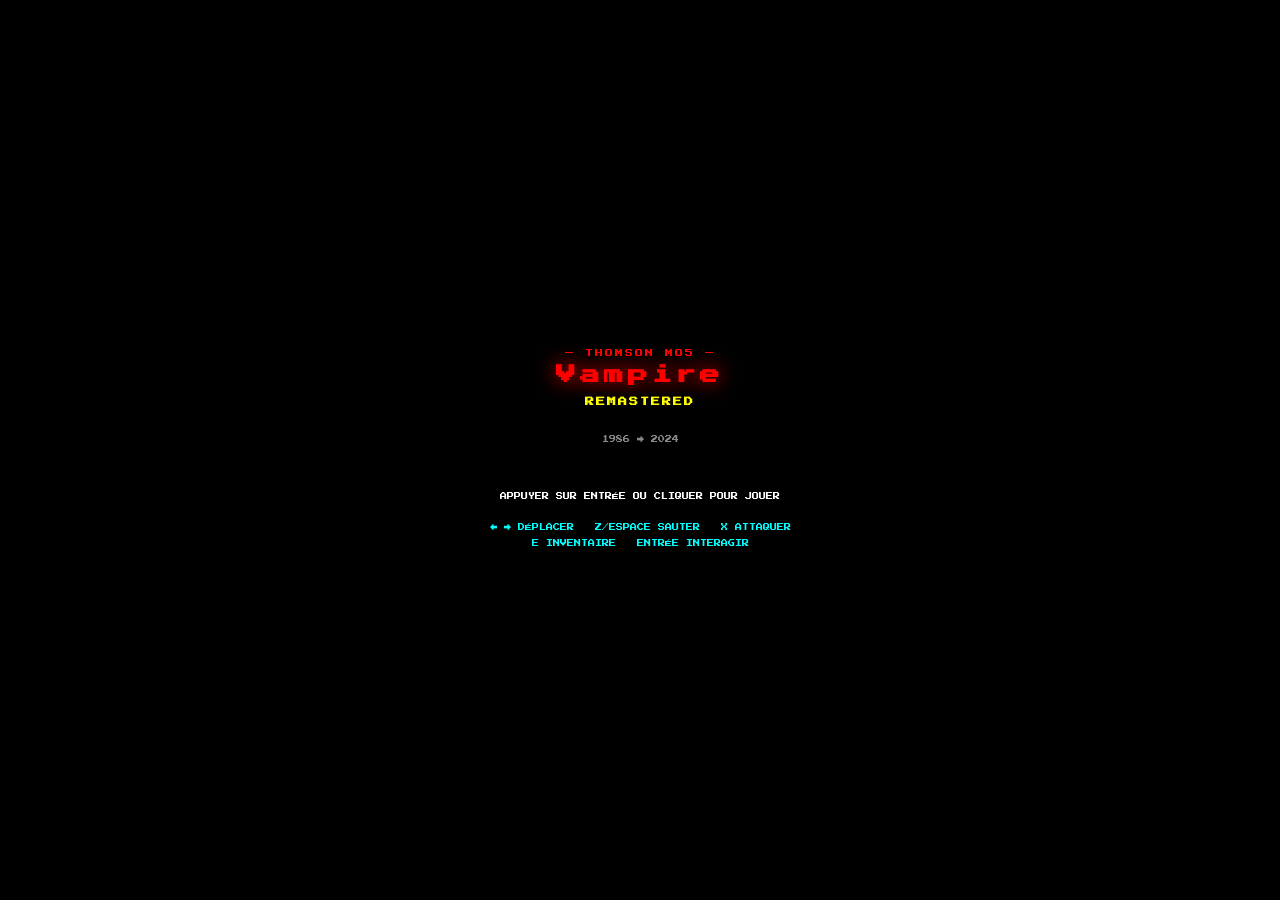
<file: src/index.html>
<!DOCTYPE html>
<html lang="fr">
<head>
<meta charset="UTF-8">
<meta name="viewport" content="width=device-width, initial-scale=1.0">
<title>Vampire Remastered — Thomson MO5</title>
<link rel="stylesheet" href="./assets/game.css">
</head>
<body>
<div id="app">
  <div id="toolbar">
    <span class="brand-label">🧛 VAMPIRE</span>
    <button class="btn" id="btnPlay">▶ JOUER</button>
    <button class="btn" id="btnEditor">✏ ÉDITEUR</button>
    <button class="btn" id="btnCRT">📺 CRT</button>
    <button class="btn" id="btnSound">🔊 SON</button>
    <button class="btn" id="btnHelp">? AIDE</button>
    <span class="fps-counter" id="fpsCounter">FPS:60</span>
  </div>
  <div id="gameWrapper">
    <canvas id="gameCanvas"></canvas>
    <canvas id="crtOverlay"></canvas>
    <div id="ui"></div>
    <div id="editorPanel">
      <h3>⚒ ÉDITEUR</h3>
      <div class="editor-mode-label">MODE:</div>
      <div class="editor-mode-options">
        <button class="btn editor-mode-button active" id="modePlace">TUILE</button>
        <button class="btn editor-mode-button" id="modeEnemy">ENNEMI</button>
        <button class="btn editor-mode-button" id="modeItem">OBJET</button>
        <button class="btn editor-mode-button" id="modeErase">EFFACER</button>
      </div>
      <div class="tile-palette" id="tilePalette"></div>
      <button class="btn editor-action-button" id="btnExport">📥 EXPORTER JSON</button>
      <button class="btn editor-action-button" id="btnImport">📤 IMPORTER</button>
      <button class="btn editor-action-button" id="btnNewMap">🗺 NOUVELLE CARTE</button>
      <div class="map-info" id="mapInfo"></div>
    </div>
  </div>
  <div id="titleScreen">
    <div class="title-kicker">— THOMSON MO5 —</div>
    <h1>Vampire</h1>
    <h2>REMASTERED</h2>
    <div class="title-year">1986 → 2024</div>
    <p class="title-prompt">APPUYER SUR ENTRÉE OU CLIQUER POUR JOUER</p>
    <div class="title-controls">
      ← → DÉPLACER &nbsp; Z/ESPACE SAUTER &nbsp; X ATTAQUER<br>
      E INVENTAIRE &nbsp; ENTRÉE INTERAGIR
    </div>
  </div>
  <div id="gameOver">
    <h2>GAME OVER</h2>
    <p>Appuyez sur ENTRÉE pour recommencer</p>
  </div>
  <div id="winScreen">
    <h2>🧛 VICTOIRE ! 🧛</h2>
    <p>Vous avez vaincu le Vampire !<br>Le village est sauvé.<br><br>Score final : <span id="finalScore">0</span></p>
    <button class="btn play-again-button" id="btnPlayAgain">REJOUER</button>
  </div>
  <div id="messageBox"></div>
</div>

<script type="module" src="./main.js"></script>
</body>
</html>
</file>
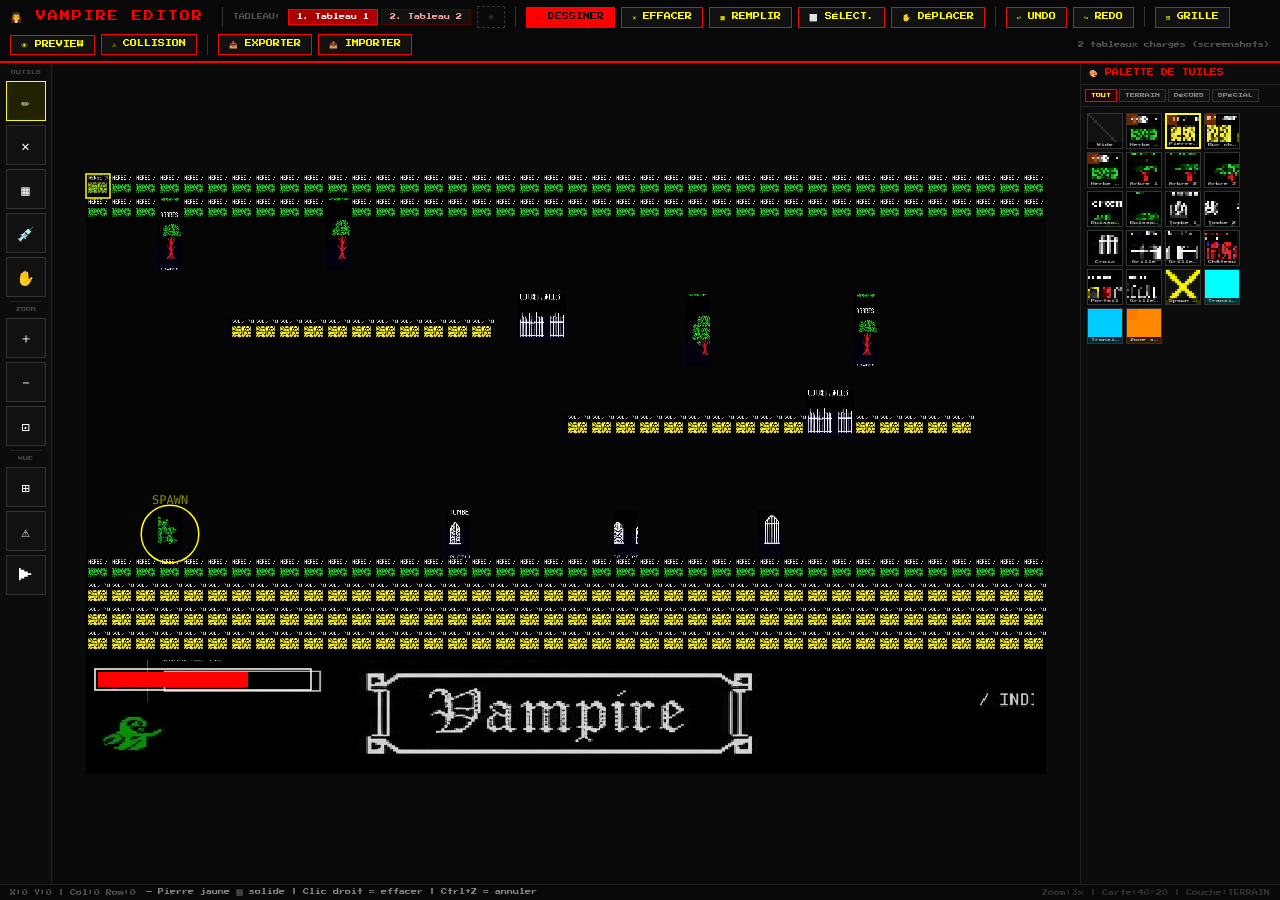
<file: tools/map-editor/index.html>
<!DOCTYPE html>
<html lang="fr">
<head>
<meta charset="UTF-8">
<title>Vampire — Éditeur de Carte</title>
<style>
@import url('https://fonts.googleapis.com/css2?family=Press+Start+2P&display=swap');
:root{
  --red:#FF0000;--yellow:#FFFF00;--cyan:#00FFFF;--green:#00FF00;
  --bg:#0a0a0a;--panel:#111;--border:#FF0000;
}
*{margin:0;padding:0;box-sizing:border-box;}
body{background:var(--bg);color:#fff;font-family:'Press Start 2P',monospace;
  display:flex;flex-direction:column;height:100vh;overflow:hidden;}

/* ── TOP BAR ── */
#topbar{
  display:flex;align-items:center;gap:6px;padding:6px 10px;
  background:#080808;border-bottom:2px solid var(--red);
  flex-shrink:0;flex-wrap:wrap;
}
.logo{color:var(--red);font-size:10px;letter-spacing:2px;margin-right:8px;}
.btn{
  background:#111;border:1px solid var(--red);color:var(--yellow);
  font-family:'Press Start 2P',monospace;font-size:7px;
  padding:5px 10px;cursor:pointer;transition:.1s;white-space:nowrap;
}
.btn:hover{background:var(--red);color:#000;}
.btn.active{background:var(--red);color:#000;}
.sep{width:1px;height:20px;background:#333;margin:0 4px;}
#mapTabs{display:flex;gap:3px;align-items:center;}
.tabBtn{
  background:#111;border:1px solid #500;color:#faa;
  font-family:'Press Start 2P',monospace;font-size:6px;
  padding:4px 8px;cursor:pointer;transition:.1s;
}
.tabBtn:hover{background:#500;}
.tabBtn.active{background:#AA0000;color:#fff;border-color:var(--red);}
.tabAdd{background:#0a0a0a;border:1px dashed #333;color:#555;
  font-size:10px;padding:3px 8px;cursor:pointer;}
.tabAdd:hover{border-color:#888;color:#aaa;}
#info{margin-left:auto;color:#555;font-size:6px;white-space:nowrap;}

/* ── MAIN LAYOUT ── */
#main{display:flex;flex:1;overflow:hidden;}

/* ── LEFT PANEL (tools) ── */
#leftPanel{
  width:52px;background:#0c0c0c;border-right:1px solid #222;
  display:flex;flex-direction:column;align-items:center;
  padding:6px 4px;gap:4px;flex-shrink:0;overflow-y:auto;
}
.toolBtn{
  width:40px;height:40px;background:#111;border:1px solid #333;
  cursor:pointer;display:flex;align-items:center;justify-content:center;
  font-size:14px;transition:.1s;flex-shrink:0;
}
.toolBtn:hover{border-color:#FF0000;background:#1a0000;}
.toolBtn.active{border-color:#FFFF00;background:#222200;}
.toolLabel{color:#444;font-size:5px;text-align:center;line-height:8px;}

/* ── CENTER (canvas) ── */
#canvasArea{
  flex:1;overflow:hidden;position:relative;background:#000;
  display:flex;align-items:center;justify-content:center;
}
#gameCanvas{
  image-rendering:pixelated;image-rendering:crisp-edges;
  cursor:crosshair;display:block;
}
/* Drag scroll overlay */
#canvasArea.dragging{cursor:grab;}

/* ── RIGHT PANEL (palette) ── */
#rightPanel{
  width:200px;background:#0c0c0c;border-left:1px solid #222;
  display:flex;flex-direction:column;flex-shrink:0;overflow:hidden;
}
#palHeader{
  padding:6px 8px;border-bottom:1px solid #222;
  color:var(--red);font-size:7px;flex-shrink:0;
}
#catTabs{
  display:flex;flex-wrap:wrap;gap:2px;padding:4px;
  border-bottom:1px solid #222;flex-shrink:0;
}
.catBtn{
  background:#111;border:1px solid #333;color:#888;
  font-family:'Press Start 2P',monospace;font-size:5px;
  padding:3px 5px;cursor:pointer;
}
.catBtn:hover{color:#FFF;border-color:#888;}
.catBtn.active{background:#220000;border-color:var(--red);color:var(--yellow);}
#palette{
  flex:1;overflow-y:auto;padding:6px;
  display:flex;flex-wrap:wrap;gap:3px;align-content:flex-start;
}
.palItem{
  width:36px;height:36px;background:#111;border:1px solid #333;
  cursor:pointer;image-rendering:pixelated;position:relative;
  display:flex;align-items:center;justify-content:center;overflow:hidden;
}
.palItem:hover{border-color:#FFFF00;}
.palItem.selected{border-color:#FFFF00;border-width:2px;}
.palItem canvas{width:100%;height:100%;image-rendering:pixelated;}
.palItem .pName{
  position:absolute;bottom:0;left:0;right:0;background:rgba(0,0,0,.8);
  font-size:4px;color:#aaa;text-align:center;padding:1px;
  font-family:'Press Start 2P',monospace;
}

/* ── BOTTOM BAR ── */
#bottomBar{
  display:flex;align-items:center;gap:10px;padding:4px 10px;
  background:#080808;border-top:1px solid #222;flex-shrink:0;
}
#coords{color:#555;font-size:6px;min-width:120px;}
#tileInfo{color:#888;font-size:6px;}
#zoomInfo{color:#333;font-size:6px;margin-left:auto;}

/* ── MODAL ── */
#modal{
  display:none;position:fixed;inset:0;background:rgba(0,0,0,.85);
  z-index:100;align-items:center;justify-content:center;
}
#modal.open{display:flex;}
#modalBox{
  background:#111;border:2px solid var(--red);padding:20px;min-width:300px;max-width:500px;
}
#modalBox h3{color:var(--red);font-size:9px;margin-bottom:14px;}
#modalBox p{color:#aaa;font-size:6px;line-height:14px;margin-bottom:12px;}
#modalBox textarea{
  width:100%;height:150px;background:#000;border:1px solid #333;
  color:var(--green);font-family:monospace;font-size:10px;padding:6px;resize:none;
}
#modalBtns{display:flex;gap:8px;margin-top:12px;justify-content:flex-end;}

/* Scrollbar */
::-webkit-scrollbar{width:4px;height:4px;}
::-webkit-scrollbar-track{background:#0a0a0a;}
::-webkit-scrollbar-thumb{background:#300;}
</style>
</head>
<body>

<!-- TOP BAR -->
<div id="topbar">
  <span class="logo">🧛 VAMPIRE EDITOR</span>
  <div class="sep"></div>

  <!-- Map tabs -->
  <div id="mapTabs">
    <span style="color:#555;font-size:6px;margin-right:4px;">TABLEAU:</span>
  </div>
  <button class="tabAdd" id="btnAddMap" title="Nouveau tableau">＋</button>

  <div class="sep"></div>

  <!-- Tool buttons -->
  <button class="btn active" id="btnDraw">✏ DESSINER</button>
  <button class="btn" id="btnErase">✕ EFFACER</button>
  <button class="btn" id="btnFill">▦ REMPLIR</button>
  <button class="btn" id="btnSelect">⬜ SÉLECT.</button>
  <button class="btn" id="btnMove">✋ DÉPLACER</button>

  <div class="sep"></div>

  <button class="btn" id="btnUndo">↩ UNDO</button>
  <button class="btn" id="btnRedo">↪ REDO</button>

  <div class="sep"></div>

  <button class="btn" id="btnGrid">⊞ GRILLE</button>
  <button class="btn" id="btnPreview">👁 PREVIEW</button>
  <button class="btn" id="btnCollision">⚠ COLLISION</button>

  <div class="sep"></div>

  <button class="btn" id="btnExport">📥 EXPORTER</button>
  <button class="btn" id="btnImport">📤 IMPORTER</button>

  <span id="info">Prêt</span>
</div>

<!-- MAIN -->
<div id="main">

  <!-- LEFT: tools -->
  <div id="leftPanel">
    <div class="toolLabel">OUTILS</div>
    <div class="toolBtn active" id="tlDraw" title="Dessiner (D)">✏</div>
    <div class="toolBtn" id="tlErase" title="Effacer (E)">✕</div>
    <div class="toolBtn" id="tlFill" title="Remplir (F)">▦</div>
    <div class="toolBtn" id="tlEyedrop" title="Pipette (I)">💉</div>
    <div class="toolBtn" id="tlMove" title="Déplacer vue (M)">✋</div>
    <div class="sep" style="width:32px;height:1px;background:#222;"></div>
    <div class="toolLabel">ZOOM</div>
    <div class="toolBtn" id="tlZoomIn" title="Zoom + (=)">＋</div>
    <div class="toolBtn" id="tlZoomOut" title="Zoom - (-)">－</div>
    <div class="toolBtn" id="tlZoomFit" title="Ajuster (0)">⊡</div>
    <div class="sep" style="width:32px;height:1px;background:#222;"></div>
    <div class="toolLabel">VUE</div>
    <div class="toolBtn" id="tlGrid" title="Grille (G)">⊞</div>
    <div class="toolBtn" id="tlCollision" title="Collision (C)">⚠</div>
    <div class="toolBtn" id="tlPreview" title="Aperçu (P)">▶</div>
  </div>

  <!-- CENTER: canvas -->
  <div id="canvasArea">
    <canvas id="gameCanvas"></canvas>
  </div>

  <!-- RIGHT: palette -->
  <div id="rightPanel">
    <div id="palHeader">🎨 PALETTE DE TUILES</div>
    <div id="catTabs">
      <button class="catBtn active" data-cat="all">TOUT</button>
      <button class="catBtn" data-cat="terrain">TERRAIN</button>
      <button class="catBtn" data-cat="decor">DÉCORS</button>
      <button class="catBtn" data-cat="special">SPÉCIAL</button>
    </div>
    <div id="palette"></div>
  </div>

</div>

<!-- BOTTOM BAR -->
<div id="bottomBar">
  <span id="coords">X:0 Y:0 | Col:0 Row:0</span>
  <span id="tileInfo">— Sélection: Herbe</span>
  <span id="zoomInfo">Zoom: 3x | Carte: 20×13</span>
</div>

<!-- MODAL (export/import) -->
<div id="modal">
  <div id="modalBox">
    <h3 id="modalTitle">EXPORTER JSON</h3>
    <p id="modalDesc">Copiez le JSON ci-dessous ou importez un fichier.</p>
    <textarea id="modalText" spellcheck="false"></textarea>
    <div id="modalBtns">
      <button class="btn" id="modalCopy">📋 COPIER</button>
      <button class="btn" id="modalDownload">💾 TÉLÉCHARGER</button>
      <button class="btn" id="modalClose">✕ FERMER</button>
    </div>
  </div>
</div>

<script>
"use strict";

// ══════════════════════════════════════════════════════
//  VAMPIRE MAP EDITOR
//  Fidèle au jeu original Thomson MO5 (1986)
//  320×200 — Écrans fixes — Personnage en vol libre
// ══════════════════════════════════════════════════════

// ── Atlas sprite sheet ─────────────────────────────
const SHEET_B64 = "/9j/4AAQSkZJRgABAQAAAQABAAD/2wBDAAIBAQEBAQIBAQECAgICAgQDAgICAgUEBAMEBgUGBgYFBgYGBwkIBgcJBwYGCAsICQoKCgoKBggLDAsKDAkKCgr/2wBDAQICAgICAgUDAwUKBwYHCgoKCgoKCgoKCgoKCgoKCgoKCgoKCgoKCgoKCgoKCgoKCgoKCgoKCgoKCgoKCgoKCgr/wAARCAVYAgADASIAAhEBAxEB/8QAHwAAAQUBAQEBAQEAAAAAAAAAAAECAwQFBgcICQoL/[base64]/8QAHwEAAwEBAQEBAQEBAQAAAAAAAAECAwQFBgcICQoL/[base64]/[base64]/GKdsX0oCg/Pnt0pyIzsFHU8Aep9KOlweiuMKDPBo8v3qcWkxBZkwBjJ/L/HvTViLEjJ464GcflSuhuLT1ICMHFKuCcEUsilXIP4e9Ju+XbimIDtBxt/WlCqRnFIBk4zTlIAANADW2g4x+tKFBGRUsdm9x/qmyScKoGST6U9rGSIDccZbC5789fp70KzQ0m9ivhd23b+tIwAOBSuNknrTScnNAhdvy7s0leha5+zj490L4BeGv2h54kl0PxNf31pbeSjl4XtnVGL/LtAYsQuCc+W/[base64]/MEZM8qc7cHIyOeoqD9rH/gnB+2H+xVYaTqv7R/wfl8P2uttMumzx6tZXqyeVt37jazSiPG9fv461n7Wnz8l9TpjgsXKj7WMG497HhTKAMg02nP8mY/1ptaHK1Zjv3dNp/2eU8Bcn0FBtpl+8mOcdaV0K6Y1dv8AFSgIegp6WN1J9yBj9BQLa4BwqZJ/hHJoTTdkNa38hhCDqKP3dK0Uv8S4+tIIXJAAHPvTtpcA/d0YUkAUhUr1x+dCkA5NAC7Pm6cUMFHA607rTQA0mDQAoC7VPlk88+9TWWnz395HaW1szvK4VEXkkk4A/Empba2RxtZunPTpX2Vb/s0Sfspf8E7/AIYf8FQfhJ8aNc0nx9rvji90a3sYbeEQWduBewtIjEFi7LB6H754AANRVcqUbvvb5nZhMLPEtyj8MdZffY8luf8AgmH/AMFAokkYfsS/FDESFpXTwVfMqgAkkkRkYwM/TmvB5bV42KFec8c1/Un+2n+3jZfsU/sX2n7RPiXwBeeMF8nSLS90yDWVs3la6iH74vIkgZQxJxsLNv5OATX4Z/8ABc34YfDD4U/t4X2g/Bv4eaZ4X0K68IaLfxaPo1oILaF57NJHKqAAAWbOcAEk8DoOLC4mdWdmj388yHC5bQ5qMm3pdPz2PjNhg4xintFGLdZA2W77eccnr6HiknWTzcOOcDGRjIxwfyppfKBMdO9egfKISigDJxSlMDOaAF2YIGakto4jMFkQsCcBRnr26VGG3MOKd+FAH7A/8Emf+Cdf/BLv/goD8OPgXrsPwngkuvhzrF9D+15feIvFeqaXDeRahFqI0MW7m8RGImtokYWfltlk35DGvjH/AIK/eBf2T/hP+1Cfgv8As3/s3/8ACs9Q8GWl5o/xB0C28T3mr2curx6ldGK4tru7up3ljexazJxsAbcNmcsfH/[base64]/wCCAv7OP7F37ZPw98W/C/41/se6Dq+ueBmtriTxfqGpztJqQvZrjy4XiQoI/LSIBSC27npXwz/wTU/a18bfscftQaT488F33hy1bXYj4e1fUfFNtLLZWNheSxpPcP5LBxsQFiRnAB+VulfpD/wR91DRv2Yv2pvjVo3ws8CeINd8B+PvF9onwl1jStKn+yavpUN9qe26R59i/ZY4lPmTYIQxhCQ7BT5uYTnHDy6W2/U+x4XwtCrjKL0bbaaktNtPvPNf+Cpf7J//AATc8a/sxeOvjx+w3Avh7Ufgt4jh0HxVpGnaPcQW9/eXN5FbBHa6OW8rZKwKZHzEH7wI/Kq4KxtsU5GdwwCP51+6vxG/Yp/ZI+DP7P3xe/Zs/aa/bu8OeEb/AONPjFfGcq3bW1teW8UdxJcRRRQTzbniZ0aMysV+ZDheDn8L76La5BlVmHB+bOe3XJ9PpV4CalS3v5+pHF+DnhcbCUoRi3G0lHZP/hiozneSR1ppOTmlbr1pK7j5EmtIjKcHpXvvwz/Yo/aFP7P8P7eT/Ba3134W+HtdhXWLu51m3RZ/Lu4keF4RJ55jZmWMsEOC+enXwKMMkYdXxn1FfbP7JX7W/jTxN/wTi+Ln/BPRZ7C8m1w6U/w78PWlm0mp6xq1zrNmJreBUyZm8uMMEwCNhI3E4rKqn0Z35fChOu/avpou7P0m+HHwf/4JER/sA6J+3f8AG39h3wb4a0e+0OLU9StLWxn1A2fnXT28US7Spl3MEX5tuC3tivyr/wCCr37Mvwf/AGef2gNF1H4B6zeXHhT4leCLfxxodreWqQNp1rf3Vy0NsiqeESJEwDg/MRjjJ/Sv4L/skfFj9rf/AIJnfAb9n7UfiDqfg7wENMuU+KlnaWgt9Qv44J5Gto4nmiZUMNxCzyLIVwuOe1fMP/BcDQ/2DvEvgXwX4x+AH7YeleLvFfgTwzongm08I6LIt3G2n28d2XvmuEVUZgQitt4zIv0rzsNzfWGr3vd/I+7z3Ac+Sc3s4xXLFp9W7ao/MS42+cducfj/AFplT3AjBPGeeuef/wBdQAZOK9ZH5s9xwTJAz1qS3tTM6qCOT/EcD8+g/GmqMEH0FWLOdUK5iDbecMMhupx/LpinKMlD1HGzkr99T7X/AGT/ANmTxB+xz+338PfgB+3N+yT4d8Qf8LHGlWlro/ijUftMVlYX99Eg1GH7JKVMuEkVQxxktkda/Tf9rv8AYu/4JGeF7jQf2VdW+A+g+CvG3xe+0aR4J1jw94Ve5mgud8SGTzN5SB1Mi43YBB7AV8ZS/Ev4if8ABQH4o/suft2+HtAvtV1bwL420Hwj8TpdC8KS2+maLML8S6diQzSvMzQ+YZJG2KrFQBhgB+jP7Yv7Lvww8UfGP4X/ALa/xl+OMXgjR/gdeS37rqNuhguRLNEyJJK0itACY9oIRtzSD6nxcU5Rrx9635fftc/Tcly6hVy2vyQjK0o2b/la1d2fzm/tBfDbTvhR8cPGPwy0XUZLu08N+KL/AEu2uZVAeWO3uHiV3C8AkICcZGTXGMMHAP419P8A/BVbwp+zFof7VOreIf2YPj9F8Q9G8VrPr2patDa+WljqFzeXDyWq9Mqq7CDjJDjjufmKVcyMwAGW6DtXq0pc0Ez88zCkqONqRVrXdrbbn6IfsY/DH9qjx1+wzpd78Fv2obBLWC21FLX4d3uhwybnF1ds0CPIreZJIf3ijqDKOm3NfJ3hv9k34ya58O9U+NN54Ymj8NaRri6drV9G0RlguflLL5G7zMDzAMgbTkc9ce9/Ab4t2vwW/Yp8DeK9Q+I+lz21r4oudS0nw3YY/tO11mGS92SyYwfIYCzzu4IYjAwSfb/2evjr4l8JnUPCXhnw3PLqmv8Ahi+8W/FLxTojR3ksN1JFI9stnHuEQcCRN0Rx88rDA2A1+OSzPO8ir4+thacJc9aTV4xp6Kb5k5Kzk7PSbUnzNfFe5/OtTOeJOG8XmVfCU4TVSvJxbjGlaMZy57zS97R6TcZPnaXvXPh39qrwF+zV4JtNG0/4C+KvEd9ex2oTxEniHSDbEyYBWVASdobLfJzgL95s8eLA4ORX0p8Xvi1D+0z4e1LSPGV/[base64]/BOb4NaP+yx/wXq+In7MPwsvNXsfCGgaBqMum6Hc6pNNGGNhbOpcEkSMvmONxB4xg12P7ZX7Q/xs+MXhv/goF8EPHnidL/w58N9O0eHwbpx0+2H9mrLcr5+10TeSwjG4sxx04xgfO37If/BSr4GaX+1hB/wUb+N99Y6B41s4LzTfHPhXSba626xpz2dlZ6fcadG5cNcLsdrgSzIGRdygE19ift9/t1fFb4e/CeX9rb/gn/Z/Ao/D3WNDsta8Yaj4kt7Jte8TTTXKwxhrB9szrECoO/dJjceigt4rbjioXjdtW+en9fM/RMNiMM8unGlU5Yc0ny/3ZX/K+3kfgPcj96Tsx6gHPNM2/LuzXRfEfxXqfxA8b6z4+12C1hvtb1W41C8isotkKSzSNI4RMnYoZiAvYYHaufcjHB7V7kU7eh+aS5VJpHX/AAh8FaH428daZoHizXho2kXd0keoaubdpls4j96QqOuBk4/xFev/AA3/AGa/ANz+1m3wuittd+IPhKwlea/m8I2xW7uLYJuBCtwmGKK54wATnvX17+xzr3wC8PeCvD8ngH4OeFrjwd/whcd18YPG+tpLLHYahGkqiHE4KiXcVwiAl/OG0ccY3xd+I1n4j8A3V34j8N6F8H77xXq7aX4d8eaHo8i2WuaFJvMyMy7mjUloyX+9h9vABx+TY3jLMsTm1TC06UoQtyJ3W7fxcqXPzRs24pt8rjJqx+H5jx7m2KzqrhKVGUIcvs73jpKUn7yjFOfNFJtxi7qPLJpJ3PKvHmhfDH4S+Ebp/gZa+D9fk+DGuzTavfappi3P9tLfMIk2rh0lSDAGTIRkbhwfm7z4pfBv4L6H4N0H9vnwb+z9bw6LLqlhfalpusX8Mtjqsd3uWeC3tUAEQhlDAZcZ3jjsOb+MPxa8B+Dv+Cdj+BPBPwjHhhfHfi6X7Na2+qyXq3dtZiLzLoysxdXZwqeWcLwxA5OM/wCHf7Tfwx8VfBPQ/wBnnX01b4e/DixaI+IpTYyaq+s6hkSM0U3lr9lj8xVzGCcb+hxXlP8AterhYYmCqe5VlGXvXlKnZc91Tk7yc+ZRilLlvbS114U4Z9XwlPE0Y1GoV5wm3JuVSi0vaXVKWs3V5lCKUlC/2bXWd8e/2DPhgf2gvGXwz+H/AImv9Nnj0WLVPAek31qsja28lsbqSBJUCLHsTcACOSu3JOAfjjUNMu7eZoWhY+WSCR0x7H65H4V+iX/BRT9qK7+Fni+21fwJ8IbNL2/8Of2V4Q+Ira4l/G2lNGwka2iUBYJ8SbDJw6qcY+YGvMvDWv8Ag29+Ei/Czw78APEWofD3WYbe4v7u3t7ZNd1TWo7UyvMuVkYWSMkwVVBULkltzsK+g4WzzOIZLRxGKhzqcYpXlFNNK03e7WtlaL97m5r2SVvquDeJc+hkFHF42m5qcYJKUoXTjpUd7vdJPkfvc3OpcqSt8Xz7lAjIwB0HFRVf1aFBcssUTIgY7VbrjPHOB/kVRddpr9OTckmz9hTUlddRyg4U5FSLDKUBCkBuhPGRnr9KZChkwqqSewA5r7l/4I6/8EefiF/wUj8fSeKNevG8PfDbQrt4dZ8VJFDdrNexLHKNPEP2hJAZIpD+9CsFGO9eNxHxLk3CeS1szzSoqdCmrtt9eyW7b2SWrZvh8PUxVZU4LU+Wfh5+zN+0X8VvDv8AwlXwy+BXjTxBpjSvEt9onhe7u4GkUDcokijZSwyMjORmvoz9lrxxL+1R+zDrP7Anxt+MUGiTaW0F/wDBJPEN7Dpmi2WqLeNJqLXt0VBwbWW4CCXcPMIVcMQD/Qd8XfFf7M//AATN+AOj/Bj4B/C/T7HWdbW/tPhX8MNK3q3iDVWQu0AcK2C7yIGd8kmRACMgV8S/ttf8EdNbvvhXJrPwl/Zstb/QPEOjadDc/Cjw/qMFgvw+u2CzX2s2bu2NSvN6iH5zloyY8tHsCfzrwz9JPK89xalmGF+q0Ks2sPOc4p1FF2lK0rWto735W1KPNzJJ/R0MBUwMk4vnVmprbzR9J/H/AOCnwL+P/wCwrc+E/iFod98S/B1l4dtL5tM+HepK8+sS2KBo47KSJtsjtJEV6gncd3Jr8Z/+CzH7Zn7IP7Xev6fqPw0/Zt8Y+CfibomqLp3jK98WBEf7NbQm3WzEKTsI2ikBB3Ir4UAkEEVxXiH4gftifB7S9e8H/sPftU/FDWfhF4EWW/caLqF5p0/h2F7hkf8AtC0jKm0b7QzAvzGxkXBzlV+TvFuveJfFeuXnirxXrF5qOpancPd6hf39w0s1zNIxdpJHYkuzEkljySeea/ojKZUsRH2kJ3202auk7ST1i7NaOzOvOuIoY3DKCp8rej/7d2/EzLkIZN0WenOT/n/Pc9ajT7wpzLIpxkH3BFNT7wr29z4sUvg4xSF8jGKV16tmm0AKn3hT6Yn3hT6AEYEjAoXI4IoYkDIpFYk4JoAUnAzTS+RjFOIyMU0pgZzQAlFFFABRRRQAUUUUAFFFFADkcDAI/WrMFrLcqTChY5A2+pPTHqfbr+RxVXPIHer2mW0c6M0wOB6D8P8ACiU1GOv9MEm9D7b0H/gn7+w98I/D1r4S/bi/bB8Q+CviIbf7Vq3hbwt4KXxDaWlpKvmWkwvLR2ibzYSsu1W+XdtYqympvEXwk+KnwC0+L9sP/gnP+0p4p+IPwp+FxsLHUNe1m4k0Z9OuZ737S2lf2c9ws81rJIY5HES+XI0khI4Lj+iH9iL9l74J/sf/ALOGh/BX4KeETY6Esf8AaE4vbxrlp7m4jV5Jmkl43Fto7AYwqgHA+OP2y/gd8APAX/Bcr9mL4hW3g6whl+JEetp4lspUU2d3e2dk0dnL9nBCmY+ay7iG3ZUAZ6/xLw59IyWb8VYvCwVaahCtUipum6c40oupKKpxhGdPmhCSg3Vq8rtzKZ9ZHL6+FhCvCSjqk7b+Tv5PyPyQ/wCCi37dHx8/aj+DvgvW/wBoL9mX4PaLqPim0GqaP438JW+dal0+Ce5g8iUC8mNvC0jP8ksYZtgZe5b4tupJXn3TDJJ+YHOeg455r+l/9oT/AIJnfsf/ALGXwD/aY+L0Pw8stY+Fmv8Ag+HVrr4XWkK2lxbXtpukle21Mb5oo5T5WIsbVzIcEYB/mn1prOS8mfT7XyYTKxii3hti5O0bgPmwMDPXINf0R4VeI+UeImDxGIy2k406UkuZ6JuUVNxs22pQvyS3i7Xi3ey8vOYYpYhTxE3Jvu7vyfz3KMgw5FNAJOBTsbySTQiBpNhNfqTetzxz3f8AYj/Y01D9qfX9b1zxD4nj0DwL4F0saz8RfEMRSa607Sg+x5re13b7mTPAjUDJwCRnNfR+o/sr/wDBI3wlpj+JPg//AMFVPHUPjPTVF14at5vhJeW0i38bZtk89ZAYf3yx/vASFI3Vrf8ABtb+y58Ef2nv2zdXHxl0W9vz4G8PQ+JvDsNrftCovrbULXb5o6SoQwBTuD2r99P2tvhp8N/Hn7O3xBtPF3w80K8C+CNYliF5okDskgtJWV0LLkBTlhggkgHOTmv5Q8WvGSpwhx9RyZVK2vs7+zdKEYqdrX56VZ1G3e9nTstNXqfSZbl0sRhHVjb9dO1mvxufgP8As0/Hz/grB/wT1/bB1j9mvT/DEHivxz4oiki/4R34heJnvNMmubki/a+in+2w25nkDM5meTcS7K2HytfJH7aHxn8UfHP9ofxH468ZfB7w14B1AXSWN/4T8JaU1nZWM9tGtu4CF2PmM0ZeRi3zSbm46V+6n/BOr/gnV+yr+2J/wRq+GXgXxxeR63qtneapr9lqT3hu/wCxddnaaNDPBG4E0YjFuWglO1sKWwHXHxl/wcT/AAv8Hfs7/Dv4T/s9eP8ATj42+K6adda3q3xjitYNON9FcXk4mtJrKCP5iHWPy2d8oqsPm35H1/CnjLgM94y/1eVFvEQnUpTtFw0p8372N24uErK8LqcXLT2i2WKjj5ZcoVat6e6/y/rQ/Jm5IMpw2emfrTN3y7cU+5w0jMq7R0Ck5xUYGTiv6Bbu7nzm5JGzKAB3r2n9kP4Qfsp/FXUdag/ak/ad1P4bW9nZpJosmmeA7jWpNSlLEOuIWXyQgAO5jg7scYrxu1haSVFb7ucZr92f+DVD9lb4C3nwY8V/tf6l4bmuPHNh4qvPDMF3c3bNarYNaWM+PIxtaQM0nzfMQG6cV+deK3GWH4D4IxOa1Pae7yqPs+VS5pNJK84zik3pdwlp0O3AYWWMxKgj4a0z4G/sM/D3Sry1/Y6/4Kl/EtPiDq4Sy8PadF4DuNBs9Su3kVYbe4vDdqsMbMQDIxZUxkrxXeaJ/wAFHv8Agpb8IvAHin/gn58VP2a/h58Ux8KdEvNQ8bSeNGuddmfT4plna5nuF1HyrmOL7RD5ZjyBHtwCASP2q/4KXfBP4UfFr9h/4s6V4g+HmiSSx/DvVZrO+/suAy208VpLLHKjjDqVdFYYK56Edq+Jv2Jv+CW/wP8A2xv+Cfv7Kfxf+G/iXQvDHiLwpqsV7r+tWuhLcza9bR3khvNMuNrKJf3iKv73ePlZdgVsV+BcG/SBwGI4ZlnOYqqqca3spe05ajhJ03OEuajTp2g+WUeX2bak1LmSVn9JGjjcFU9nRqWVtls0+jT69T8Cte1WXVtUnvrizitxNctKYIE2xxkkkoo6hRnABzgDFZ0gDH5ScYGc+tfXX/Bby4+Cs/8AwUt+Jth8DvhiPCuk6RrTaRqGmwwRxwPf2v7meeFI8KkcjpkDv944LFR8jPncc4J71/VuRZl/a+S4fHOm6ftYRlyvePMk7O2l1c+UxEJwryjOV2mz7R/Yl+F/7Inxc/Zn12x+MPhm90rU/Deiy6rfeMrG9ZpAHvZLeOL7Ocq6DdEcAAseMjIJ9l+GPiPxb+yfoPiT9n7wV8OtP1fUfh5PB4lOvWGrSW9xrmnyurCYwhv3jpBMrAAkIqMSPlNeff8ABPTStM+Lf7Nuu/Ca+NgPD9n4PvrrxDLN5UM8Oom/aS3keQMJDaLHHGWPKqxkGMsGHB+PP2mfhzrH7ZHiH4i6jNLPPdajDY6Frd3dvFp2mwpB9neWSKBTJOioEKRqwBA+bfk1+UYzAYrOc9xuDnzTpxlKfI25JNOHLbVON053jeyi00rpH84Y/LcXn3EeY4Co51KUZSqOm5NxjJShyWd4uPOvaNxvZRcWk2es+E/hV+zVpH/BRyfXtbu76y0rX9PivvDaWN/Fbi1vtQthKFmkMh2KolbaRgbygORnN/4ZfDP9mLQ/iJ8UP2ZPHfw18PPonw88M3l1N47utOdtWllLKGYqJPLdlM2xVC9UUA964nw78Zf2U/Hvw4PwfbWJJ00/RpbP+0r/[base64]/TvgV9cf8ErvCvgTx18R/[base64]/seftXeGPhjqF1+1P/wTD+Afgr4aRqj+MPiH8HfDkEut6BZ7yGuLVHvABJuYLhlxxkDvXh/wu/4Iw6Nql9ouq/GLxN4s8M6B8Yb+bR/2cJb3TbdLzVb18NaXWrQo7mxtWVkYhC0mJN2NpDH94P8Ago18DvFv7XP/AAT98d/Az4G3lhJrnjPw7bjQ21S5NvBODPBMd5PK5RW4I4J5xxXJf8E6v+CgP7Pv7UngsfALwBc6ivi/4V6Bp2neLtL1LQ5bVYJo4/szyQlh80XmQsFI2nBUkCv46yv6QHG3+pFXNKGEjz0qso1o03Jeyhyx9nUlz+05XOpJxbfutRcUlJ8y+oqZXh3W5U3Zr0v9x/L5+1Z+zZ8QP2Uvjr4l+AvxKs2h1bw1qs9lPKIXWK5MbMpliLgF4mKko/Rgc5rzR1KZDHnOK/U3/g6vvJbn/goj4WlDmQn4N6ccsoDHGoaocZA74wScnjGeK/LS4RVchGyo+6fUdq/t7gHP8RxVwbgc1rRUZ1qUZtLa7ir/AInymLpRoYiUIrRNo+3/AIUfBDwO/wCzvpmk/D/9oO9uLXxjqy2OqWV3pzwWNzqb2imC3O+YKrWzu5aY5DgDYDg50tQk+EXxm/4TL9lm11TTNA1XwxDpdh4M0+88QvcWWpT2rSrem3lf93FNcMQVO7kvtA5JHjn7F/wI8F+PNTk8ZfES6Gq2GlXce3wJHPLb3XiAukhKW0iMB5isi5VSGI6V65pv7B198JvjzH8OPDeh6D438P8AjWxl09/Et022Pw1OxbzUDCYqt3DGFAV2Yl2AAJbn5LMZZbh8yrUq2Lk6kbzi+VRV01J66KTjFW13Tai9Gl+BZrPKMJm2Io4jGydWF6sXyxilJNSb5vdUnGEUmnvFtRlo0up+F3xZ8BfswWPxE0/4o/AHVvCumXA+2eDvCutaL/a9i7LFNF5TTyjKBpEUmVOCsT91Gel8S/tVaJ4i/Yc0D4g2XwC0fR/CuteJ59I8cfZLaF4IpWUs8ttbseC8T7gcjaUYAgEGvJ/iZ+yl+1loPij/AIUj+z74z+ILeF9KtmtdQfxLqi6XZTTuZvNNqrT7Ht2UOemTufcORm/8Sv8Agn14C8O+H9Y0xP2yLXRtH0i1h1GXw1rku5Y5Xh2mXZFLghpR5aMI9zB1BrxMRg+E62Jo1q2IbqTlGp7vtJO0Uoq8YtuLbaacnLU+exOA4GxeKoV6+K5qtScKnue1npGKgrxi3KEm3GSc3LXqexfFDRP2O9R/4J86zeeEHbUPB/hbUriLQ9SmdlebVG2yLHGXXzFRmmwVAxtXJ45XwDRf2nj4s1n4cfG2LxPfeHNR8P8AiEWPiS7tdEun0zQtJxFHBbIqPtkhlVJWeHG5iHI64Nn4F/sz2+leLfhZ4N8PeLrq68Ra1df8JVawapbltDNlDGZI1e3bDzSNLE6vjOUAADHivopPD3iU+F/il8E/H/w+0W2t/GOkx/Y7TRYJbZde8SyR+cotIvMDEEICp2KhMe0qdy551/Z2QynRVWWIcpud5ySlGnUfs56STUusm1bVJO0b35qTybhh1MKq08TKc5VPfklKNOpL2dR8sk1K/[base64]/Tiv6rf+CV/gPw18Lf+CWHwz8ZeA/B2l6fd3nwxtdX1N7KxSFr66FrlpZtuDIzYjUtnO0Y7V/KfYvJHC8iHJJAH61/TJ8Ff+Cg3wQ/YY/4I8fA3xL8dbLX203VvhjpmmtqWiaat3FZzy2n7sXHzgorZ7DPHvX8zfSny3Ns54fyvAYCnKrKpiUvZxv7y5JO33q/5H2ORVKdKdSUtHbRk/8AwR40LW/2tvDtx/wVC+PN5Z3/AIs+JVrHYjw3HpiNYaKdKuJrVZrMSlnikmWMM+0rll3BjkBf0Bkije2SNUAYghAjbcMRjaDxznHX0Oe9fB//AARg+L/wY+B3/BIv4XeIvi98VPDXhXS7ptXktr/xDrkVpFKzapduqKZmGTtJYqCWHpjFeVfHv/gtt8ev2hPi1cfsrf8ABLz4CeJ9S1+x8YTaJ4h+Id1okOq6VY2jGSFb2NracRopIE6vMwUrEAQwJFfyLxRwJxbxv4h5gsHT9nhcLVnCNSdqdGlRpScIpS00gklZJyfW7PpaNenTw0E9ZNJvq9TzD/gqfr/7BvgD/gph8K/gd4g0jwD4P8H3Gv3Xiz46eIVhPk60YwyjS7tLXfJIGMDp5LqAXnHHDE/n1/wVn/4Jn+Kf2QvE8fxx8DT6Xrvwu8bzxX2geJvDunPZ6dFJfCa6gsYEmdpGRbdY33DcihtpYN8o+vf2qP8Ag2n/AGzviE/jD9o3xf8AtjaV468d3lrNqd9p9r4WeGbVrlFYpHGwkWNWbYgX5VUE+nNfAPxq/aI+OHgH4GeJv2FP2r/h1rt94l0TVdITw1d+MdVna78F2dsknmWdtBJlY1njkg5XHyKOuRj+zPCavllfC4Gnw1nKxiw8I0sTT1967v7WPtFGpeDlyqWsXBKKinZHzeOdRRlGvC0W7p/p6nzRdsBMwaTcc8tnO73/ABpigeVuz9elJcOJJmkxjcc45/rXsvjn9nrwl4U/Ye+Hf7TNl4gv5tZ8X+NNd0bUNNlVPs9vDYpaPG8ZA3bmNw+c/hX9LN3dz59HjjxkRsWIG0gEe/p/n0NRYPXFe6/tH/s4+C/hJ8Bfgb8UPDuuandXvxN8D6jrOs214U8mzlg1m7skjgCqCEMdurncWJZicivD5UCSbQ34UgIgcHNPV8nBH5UEZGBRErbwQB16GgBXUBCS3OBx9ef8f8mmJ94V7L8LP2f/AAr46/Y3+Kv7Quoa5f2+qeBNd8O2WnafBt+z3CahJcrKZMgtlRboRg9fyrx9oiqGURnaCAWxwMjIH1IB/KgBtI/3TQHycYof7poAZRRRQAUUUUAFFFFABRRRQA+LarBmNauktCYxk5BIBAOCec4/Q/lWSqF1yBwvWrmmTiFXjYHkg9eCOp/TNTUg3EqPxI/pv/bN+NXiD9kL9rP9nb9pT4p+KNd0f4Kr4FvvD3i7UNPhlnsodUu7eIWn2mCIlsFotwk2Pt2t03c/RH7Y/wCxR8FP23Pho/hD4nafHaaxFZyJ4b8Z2NtDJq2hGWWN5JbKaUP5DOIUXcoBG3jGK/Pr4n/8F0v+CWn7T/7KWr/s4/Eb4l/E/wAIRa9oFtYS6xpnhMtcWk8HlyLLEUkcEh4VBA5wTyv3l8J+Ev8AwXe+H3/BNnT4PgX+zFrup/Hn4YRWcTaCvi61fQL/AEKXc7XCGXY/2oSyuzqcDYqJGOhx/nCvCbxEx2X4TFZXhqmFzPBSnGKlHkhVpucpqaqNKCmueUXGUuWcLLRq0/u6WLwyi+aScXa/lp2P0T/aT/Ya/adf/gm54i/Ym/Z8/aIl8WanrVrLp0niD4sXIku5NNnc+baCeGL5NqnCOyMFzjKgiv5jvjN8MfFXwV+KPiP4ReOBbJrHhjXLrS9Tjs7gTRJPBK0bhHX5WXcpwR1HpX68fF3/AIO1PiZ4h+H+pad8Jv2RbLwzrs9oV07XrzxO2ox2b7hmQ27WyCQYH3SQM+uK/Ir43/FjxV8ePi74m+NHjz7MdZ8V69darqzWUIiha4nlaVyiD7q7mOAOAOBX9H/R64X8SOF8PjqfE1GnTjVn7RWcHKVR/FJ+zbio22WjTvokfP53iMLXcFSle39dTkwCGINCHbMDikB+Y/zpQPn35r+kpJa22PCP1R/4NU9I1DUP2rvirHp8cjSf8KfvGjEKkuWF7a7doHOd2OmK/Sz/AIIWfGDwt8X/ANhDTv2cvih4y1DXPiH4Ss9QtviZ4d8TW90b20hu7+88pJTMoLh4D8u0thCvQV+RP/Bvt/wUI/Z2/wCCeH7RHjH4mftHXusQaXrXghtNsToulm6la4+2W8vIDLhQsTHJPbFfTv7Q/wDwVU/YF0/9rjxD/wAFCv2Wv2wPi5a+M7yLT7y8+GcvhZoNB8RfYokhGn3bhgQkiA4ldXWNnLjcRtr+NvF/gXPuM+MMywEMJUjCrTw9SjiIwlKKrUVNKnKSi7RkqkryulFxTb0PqsqxEMNhYTctU3deTP0f03/gmUfgn8Ql1/8AY0/aV8R/BnwhcTWc+sfDzwhoFjcWF/dW3yvPuuw7o8sRCNtyD5annAx+T3/Byj+zn+3O/wASB+11+0N478H6p4HTxA/hjwDa6Bcul3Z6fJ9pu4UmiMS5+VGDvvY7yOAGwvs3/EXj4Yu7cRXn7CuqRzLhMQ+PomTj7vWxznOfw9ep+D/+Cpv/AAWb+NX/AAUiiPgC+8IWHhv4f22sWuq6LoDwx3F5b3UVrJC5a88tTIGM0jbcDAKL/Bk+d4M8B+NeTcdUMfxDhaXs4wcZVZ+ylVcdrKdN88pOy96d/dTV1sGZ4nLp4O1O977WaPimfI6nPA7Y7UxVzg5p1xKZXySSe5JOT+dMD4GMV/bK2PlS1aTkSJGPXmv3V/4N8vDfjLxF/wAEYf2gdN8BvfJrFzrviKPR202Z0nW6bQLQRmMowYPvCgbecnqK/CWF1WVZGPTtX69/8EIv+CwX7Fn7B/7Imt/Bn9ojxL4j07WtR+Il1rUH9m+HXu7f7K9lZQqxYOPnLwSrgAnCjpnNfjXjvlmcZpwFOnlmGlXqxq0ZqEVdtQmpPRXutNT1snnShi3zysrH6if8EpPif8PP2kP2EPC3w+1zxu3i3XvC3hO08M/FHTtaSaS5tr9rbZcWVyZgGkyNw3BmyQwyMHEelf8ABLvUvgP4v1L4n/sb/tOeMfBFvbzNd+F/hQb7b4NiuDDhkmtI1MkkM0uZHIO/c3GAMV+YP7Tf/BXX9mr4Z/tO6r+3J+wF+0l8YL/XvEfi7S7rxd8Nde0Rbbw9q1jbwvFPBJKZS7NtAMe6Ntglk+bAAXu9V/4O9jdBntf2EnVeVcP4+VgckDAIscf984PBOa/lDM/CPxchmNXMuGaH7jHLmq0KnJH2cpazpyhV5U0m2ozir8rav399Zhgn7lVO62aTd130Pin/AILc/sH/ALV/7NX7S+sfH/8AaGuPDOp2/wATdbutTGteELlmsRfysZZ7VIpSJothPG5cFSCD2r4clDJMyEdDjpivq7/goT/wVp/aT/4KE2114S+Lq6W3hq38bXOu+FrKPTohdaLBJF5K2C3EYXzYggUlmXczgscZ2j5SdmLZPHHSv7p4DwvEeD4Xw1DPFTWIgkpeyT5ElpFK9tUtHsr7aHymNlhp4lyorQ+8P+CeVj8M9Y+EmjS2Oq3l5qlrY6tYfEGC/UwWVhpF3JNFbZcSorxC5kjkZmPytIflIT5vHf2ntY/Z5PijxXp1n4eYeI7T4kSrFdaPB5VpNo6x7NkWZXWNg6EjCMMMDu7Ha/ZK+M/wdbwl4Z+GjaWnhjxbbWt5ZnxXqUsc+jamJZ7maOPU7WRGVokaSJQ4BwQrEfLXmSfE3wP4f+JnjLxZ8TfC8firVrw3L6HqOh3YsrO0v2kO26WNIsNGDllQBB8o6dvGwOXYuHEGLxLjLW/LG6Ta53re/K099Wmo2TV0fj2WZTjaXFGOxklU1vywuk2vaS1unyuLWqu1JQsmuZa/X/whufhj4R+GPhjRP2X/ABJrPhHS/GPjS9tYtc1mGI6gdRtbeFraGdt6otoXmAcbWxyTnoOK/wCCmP7Lt9YeBNA+NGn/AAefw74hutRmsvG+n6bMLix+0lFmjvIZFJjjjmDs4RSVUccY54X9mr9s79qXx34+0D4dn4leFjNZXl1qOl6144srZ0sbpomd5jPKhO87RjORuVODivU/2p/+CoPifWdA0P4H2Gp+T5ErWfxI1PwzsjXV4wfKdLd8kFWjLnOACWHGBz8y8t4ry3inD1MLCMk5TlNucm3FuVnJ8sbq1kk02pJWsrt/JTyjjPKOMsNUwdONROU5VG6km+RuVuZ8keZNWSTu1KKtZXb+JPil8JfH3we8TS+DfiNoLadqMVvDO1u8ivmOaNZI2BQkEFGB4NcuUwM5r0343/HSTx1p48A+G9NS18L6ZqdxNoEF9aQPqEMDuxEU10qiSXGfusSoPQDFeZF8jGK/X8DPF1MLF4lJT62/p29Lu213ufu2XVMZVwcZYqKU+ttvuu7el3bu9yayAMyDOOa/VL/gil8MLb9pb/gnl+1J+yF4P8d+GdP8cfECbw8nhXS9d1dLZr+S1lluZAq8vIFSNidqtjcPWvyrBIIK9jX0B/wTP8H6V8SP27PhN8NtfuL6PTvEnjay0rVP7Mv5bad7W5kEMyLLEweIsjsuVKnBr5XxByl5vwxVUarpuk4Vk1Hm96jJVVo2r3cEmrrRntYCp7LELs9D+mf/AIJr/th3f7Y37LOm/Ee/8KQ+HNX0jULrQ9Z0iDWBdNby2UzWpdtqI8e/yg+10AAPV+3tV7pOjaPbah4kt7bTNOupbdnutVubdRHGyqW8yV+CUU8kb+QD3ya4/wCFX7Ov7Lf7Nk+s/Er4f+AtA8KXGrafYWviDXnlSNr6Gzj8q3E0rN87hScux3s3J3Gvl+y8e/Fv/grhfXNn8PvFNx4N/Znumhsr64utCt55vidapdyRX1nBMZEnsYiIHjd1BYDZhhuOf8pP7Dy7ibiHFY/LpPC5ZGalOVRO0OfX2Ss5OpK6koRvdqLlLlSk196pqlQSlrJI/DD/AILC/tafFj9qX9snWdT+Mp8I3Gs+Con8JDUvBJk+wahFZ3VxtuULTS7tzSswIYgDivkuVy7Fmbk8mvS/2v8AwLo3w3/ac+Inw98MZGl6D441bTdPQknZBBeSxRrkk5wqAdT06nrXmjINm85z6Yr/AF34awOFy/IMNh8JFKnCEUklZJWXTovLofnuKqc+Ik33Z7x8LP21vFngHwhY+HNd0C01y50MhPBuqanPMW8N58wu1vGjBGJLhjvD8xpx8orU/ak/aS+HeszWfw2/Z5soYPDml6jFq9trRjuI724v3tolnL+ZIQFDoSqqoxgfMRivngOnA5XnsMg1IQksm9EwC2GAOMcYolkGW/XFimnza6X913tq1tpZ2/xPufLy4XyqWZRxiT5tVa75XzW1aemlnZK3xSdm2z6E+JH7Qn7WP7W+knx74w8Q/b9N0e4W3isrJlijt5DG7GQQRkHOWLF+RkgZPaf9ovQfi58Sf2gNa8Qav44stWk8M6JZ3iatq1nBaJJFHbQskJiUbJHBbYAc79pyMZpv7IXw38WeAfFFt4/8f2LaLoN20dratqQdY9RmuI3MKIuPmUhdxb7oAGSMiuh8a/8ACw/jx4A8SeFW0o3virR/EafbNPsLMZSLLoI2ZBg4bcAM9Aa+fVHC5bmEYYajCNKC5U1FWSm1e1v8OuqWquf0Zwv4RcBx4JpVlhXDGe/yU4pRbUIybitE4qreLS5ZOXs3bRniGvftBfEXxF8Wk+Muua+H1uK8jlie3QQxRLHgJGix7fLRQNoVNuFwBgYrstW/[base64]/KsxSynAwDSsxH1q0k2n2720815lRfLszqvCPxB1nT7jTbXV7q61HSbK/Wc6FNfSLbzDeDImATsDjKllGcP1r91f+CFv/BRT4B/EP4gwfs/fAL/gmvJ8O7rxnqFzJ4q8TeFtSuLjS7eG1tpGtmd5w8hbazRlSyIGkDck4r8Jfhr4A8d/EnWf+Ed+HHgzVtf1NLaW5ksdF0+S5mS3iUyyy7I1JCqilmYghQCTgV/RJ4M/be/4J1f8EhP+CXfh3UvgD8U4PG9tdzibw9oUHiVZbrVdUnWOW5EhgRfs6RLuyzIpAAUtvwD/ADd9IbD4XMOH6OT4bA1MTisVJ06cacpxjFtX56ii1FqMrSiql07N7RZ7uTVKsJOpKSUFvff5H094a/bM1S//AG+viH+ydrfgO0t/DXgP4e2fiVvFUUkszNPJIvmwSKq7FCqzHGdxZScckD+bn/gsR+0Z8Jv2qv8Agoj8R/jn8Dtdk1TwtrdzYnS76azlt2nEVhbQuxSUB1+eN/vAHjPeu0/aJ/b48U+GP2dIfhb+zp+1Ddz6b8TdYufFnxA8LwaNc2194W1SSR420+LVJdsl3bSQeUSRuB2bScM4b4unlR5CRITwACe+Bj/IrbwW8GsHwJmtbObuM50o0FFKUU1Dl9pUlGS0lOcFZRbjyq8W1JGOa5hHFRVKOsb3IXILEivqP4vRu/8AwSP+CjAcD4teMAMf9e2mV8uPt3fKa+r/AInvCf8AgkR8Fo3Xlfi54uOc9c22m1/RJ44v7dDN/wAMi/skjJwPhNqwH/hQX7fzNfKMvzSke9fV37ck0Nx+yN+yeEb/AFfws1dD+GvXvNfKLkeYzZ78UAJtC8k5p1uiu4ySOaMgrkflTYzhx9aAPqr9nuyih/4JeftESAlv+K08DD8pNSb+lcrH4O8Mj/gmFq/jx9KiOsr8fdP05L7b8wtv7EvJDH9C4DfhXQ/s73Uj/wDBMH9oWA9G8b+B8n0/eakKrsiH/gkZq0oXr+0lYgH/ALgN3/jQB80yhVkCheg601/umlnb97kjoKYXyMYoASiiigAooooAKKKKACiiigB8K7gSWA+td7+z3+z58XP2nfizpPwP+CfhC517xNrpk/s3TLQr5jrFG00jj5hgJFHI59lOOSK4exjSRjvYAZAye3PqeBwDX6R/8EvP+CcXgP8Aa3/ZV1b4u/so/tEa3oP7RnhPWCPsVzrUmlafZWE3mACKSKBpp5ZLaKfiJxhnUNgfe+a4t4iw/DOSTxdWShdqKnKLlCMpaQlO20Oa3M7rte5th6TrVkrXR9jaD/wadfBO1/Z00jwr4++PGoWnxGg1Ge51fxjoNi7Wk8EiARWjWtxMoURsA3mDYzbmBxlSvmHxm/4Kz/AP4Z/t+eBf2eRaeDdI+EPg6Wzt/iR8QfDvgzTryfxW0No20+XBC629uZdoaOEMwLN83THkf7Y3/BxF+3B8Rv2fbT9nLVfh63w58YrNbvr3ivS7i5s7yeGIIY1jhba9uXdWeRtxEmQABjJ/Mi5vrhrkzTsZS5O5nbcT+Jz61+H8DeH3HvENPEYrj/GKvf2iowhyNQVTSVSMkmtrezi01Gydk0j2a2Y4fBrlwcWn113P6hP+Co3/AASn+DP/AAUY/Zhs5fht4d03TPHWiaO7/De6hk/s2zU3EkEjrOojJKeWmVVsMu4gnmv5j/iJ4M1b4f8Ai7VPBmveWL3SNQmsrtIpA6rLFIyOFI6gEEfga+uvgZ/wWj/4KEeFf2V7b9h34P8AizW5NUvfEEUuh+LdN1O/n8RIzSR+Xp9uyyNmJmUIIgvJfAxmvE/[base64]/csViIYWhUrzTkopu0U23bslq2+iSu9keVCPNNI+3f+CH3/BFPxF+3Z4qtvjz8Z7P+zvhdoWrWzTQalZXKJ4rQNL9otraeJk2bPKUPIrBl80Yz0r65+Of/BK/9lb/AIJAeMfHH7bd58QdO8Q/DrUba9tdK+CWt6PC0epRmMTw2DahctKwkjli81WVPNYRquSGbdx9143+O/8Awb3/ABT/AOEk+Gt9B42/Z3+IF2h0fRLzXpb3Vtlra73nR1SKCwMk9yd5KklQAQSM1+cH/BQ3/gpz+0n/AMFDviYnjP4xay1jp1pbwR2HhLSby4XS7WSNXAmW3ldlEp3tufqckA4r+Z8Pl/iX4icc1MwoZhGORVIRXLBK7j9qm4tc0KqkmpTTUobRa2Xue1wGDw1nC9Xv0P2l/wCCGf7TnwT/AOChmheM774heB/CkvjvTtYbWV8L2Pw4t4LLwzpbyGG2t4rjyma5YlTISx35c8DFfDv/AAcSf8Ej/Cn7IXiO3/aw+CVhp+l+BvFGox2FzpRv5pbo6vP9ruZpz5i+XHFhFVUVsjgbRXwT+xl+2L8Vf2KfjnoPx1+FN85vNG1CO4l0ma8mjs79EYssNwkTqZI9xJ2kkZPSvbP2h/2jP+Cm/wDwV/8AGGueKovBnxB8XaH9vgu5fB/gjStTv9F0idLZYRJHbp5qQuy7iSeTvOMV6WW+GfEnB/ivPPcvxqp5XUh79ObtZ6LkUdFZfEpS1WzvJtiq5hSxuC5JL30fG9xEVmZTxg9MHj259Kirvfi/+zZ8fPgLLZJ8bPgx4r8IvqnmnTE8TeGrvTvtXl7fMEYuI0L7d6btucb1z1rggMnFf0RRq0sRSVWnJSi9mtV+B4bi46Ms2cDupkCgqo5OenXAPpnHFfsd/wAEkf8Ag3J8P/HL9ny7/aE/bKhkt18W6FMvgnQ4HDRwW9xBbTWmtfaLe5Xc4LyAW7jbhSWznFfCn/BJz9mL9lT9r39oBvgD+018UfEPhe61+1jh8EXOgomJr8TK8qTu8brFH9nWU722gNg5PSvsH4b/APBSD9sf/ggvqviH9kLx94M0P4g6DKw1DRdR/tu4kg0+SWyQWsNvclPLaONBGZIQhDMjKpUfMfxXxYzfi7M6E+H+EcQqOYpRnaSs50m9XSnJqOj0k9barRnq5bSwsJOriFeJ6f8AtDXWg/8ABvP+y/qH7N/wk+KHhr4l+KvG3if+1tF03xfo1ut34XkazkgTVYbYGUyn90gWR2RFePOCGIP0/wD8ER/An7Fn7VX7EJ+LNr4ag8SeOdesJtF+LOtaypuL4ai0cnmRxSSIqxKYbgOqw/KqsgJZlJP89/7Sn7Tnxs/as+JVx8Wfj38RtV8Ta/LEkAv9XufNdIUJKQqCAFjG5vlAAJYkjJr1D/gnV/wU5+Pn/BOnxzqHjL4VXU2p2t9pdzbr4Z1XWLpdIN7KIlF5NaxSKszKkW3nHBAyMV81xT4N8RZz4fyoQxz/ALWnKNSpWi+RVZL7Dso2gltZL3lzNNnVDOYRr+5FKntbyPV/+C5P/BMnRf8AgnX+0naWXw0i8vwH4ut5ZfB8Nxq32q7RLeO3S4E+UXb+9mynXKsPTNfCUhHmY3ZHQGvqf4y6X/wU6/4KJeT8d/[base64]/Q3/AIInf8EjP2mP2xPGVp+054H+LEfw00LwdqDT+G/H/wDZ1tqm3W7aW2cWxs3uYnXCS+Z5jDYdm3JJOPzuEgwOxqxba7qdmnk2t/PGnPEcpHXGf5D8q8HibL84zbJ6mEy3ExoVJq3PKmqtl19xyinf+9dd0zajOnTqpzV0fpt/wWe+K/8AwWn+E2gX37P37X/xhfxD8LNd15rTw94httC0WxHiE2jJcJP5dmWmhKgo212HHBJrq/8Agh38RP8AgsX8fvhpZ/s+/syfG608E/CHwnfz2V14wbwto+otot3K819taK4kjmmEkkpBb5wF2gDCgV+Ts+rXN1/x9zyS8HHmvuwSck80+11/VLCNobDU7mFGbcyxTsoJ7E4I596+NxHhvhq3Bf8AYkaeFVW6lz/VIez9pa3tfYc3L7Tl0vflv9nl906Y4+f1j2jcrdub8Nj70/4K1f8ABF39rT9jHXfEH7Qni7xjaeP/AAjeXUN5r/jyIWWntJqt7O/mRCwW5eYDzDncECYfoAOfgO4Qp8pIOOuO1TXWt313/wAfNw8vX/WOTz65PPqfrVZ5mcYOegHJzX2nDmAzjLcohh8zxMa9WOnPGn7JNJK14KUlfvZpdoo5sRUpVpucY2v5gcsuVqVSy/NjBzke9QoPlPzc+nrTyx4O79Ole2Zp22+Zr3XjXxPe2ttY3niK8kittvkRvOzLEVGFwCeMAADHQU6w8d+LNH1K51PSvEV9BPdMHuJobp1eQ5zliPvHPf3rHdt3OfyFNbls/eHvWfsaTjy8q1OxZhj1NTjWlddbu60tp8tCfWdUvdYvJNR1K6ea4mkLzSysWdmPUknrVSnOVIBB/CmgE9BWqslojjnOVSbnJ3bd2+77ioQM5NKWGQc00gjqKCCOooJHFgx2j86NhByOaAAF3DrQHGOTQB7n+wZ+13cfsX/GtvipD4J0zxFb6noV5oGr6ZqU00QNheKIrho3hdSsnlbwrHIBbOCenp3/AAVh8FfsA6R8ULfx/wDsB/tFaPr2ga9JsXwNpfhbULQ+HreO3gCmW6u2zeSSyeYWYDcCuSTmvkJX4GD2oMq4JY8joAMV4NXh6lW4gp5rTrTpyUXCcU04VFpy86cXrB3cXHla5mm2maxryjQ9mLeTSzzsxZiM/wAR5PufU+/eoTnPNKWO7CkfhSFWJyRXvGQnWvqT4sQyt/wST+C5Rjhvi14s/wDSfTv8K+XArA9K+pvipJj/AIJKfBdTKBj4teK+Prb6fzQAftswyWv7JP7LLkZH/CstX/8AT7dn+teH/E/4CfEL4U6/4f8AD/iywthdeKPDmm65o0VpfRTeZZ30ayW5YoxEbsrLlW6Z617j+2/cmX9kP9lSJhnd8M9WzgZyP7dvF/PipP2+Xuj8bfgtIgYyf8KL8AOuc8OdMhJHPfJPAoA8u8Jfsc/GzxV+0Prn7LMOh2Vp4y8OQ6vJq9hf6lFHHB/ZtrPdXS+ZkqSI7eTaBnc2BxmuZ+HHwV8afFm28SXngezt7iPwn4am1/WWkuVTyrGKSON3APLENKnyjPXOa+4PBjSf8P4PizbtIzbrj4hhvlzjOhan255zjkeleCfsEiWXwX+0FMZWwnwB1RSCzEkvf6fnJ5AHAHagDQ/Zzs1/4dbftDXA5x458ChcDqPN1LJ9u350sViH/wCCOGo3PQn9pazHT08P3B/9m/Sk/Z6uJLb/AIJfftD2hOd/jbwOR0UcSalnrjHQfnRHqMcf/BG3UYFkDN/w0zaYAPUf8I9Pz9KAPly5jO/JGKgIwcVPPIxk2nuKiderZoAbRRRQAUUUUAFFFFABRRRQBLbOYyWU4PHP45/pXZfBb47fFn9nT4gWPxV+C3je88O+IrBZBYazp7Ktxbb0aNyjkEqSjFcjkA1xSB8/KetOzK/V+B3NZVqNDE0nSrwU4O6aaumno009Bpy5049Ds/jt+0P8aP2kvH0vxP8Ajp8RtU8Ua/NbRW8uq6vcmaYwxLtjj3H+FRwBXFGVyck04xSvhffAB4o+yz94yPrRSoUMNSjSpRUYxVkkrJJbJLsh+9N3sa3gbx14s+HfivT/ABz4I1y60vWNIvYrzS9SsZfLmtbiNg0cqOOVZWAII6EA9q9g8Zf8FMv2+fiFoWoeF/Gv7YvxM1PTdWtZbbVNPvfGt48N1DIpWSORC+1lZSVIIwQSMc14V5M0Sk5wDzkdx0z9MjrTcN/e/Ssa+X5fiqsalalGUo7NpNr0bWgRqTirJ6Cs5MhbJHA7+1PSdkACqMqcg+lQkY43Uo+YYLfpXapJRtYnW9z2Pw5+3r+1z4R/Z5uf2UvDPxx1qz+Ht6LgXfheCSMW83nMHlDHbvIZlBwWrx+Vy5PAGAAQMf0pgVgcA8etKNzfMW/SuXD4LAYNzlh6UYObcpcqS5pPduyV231epUpyna4qOyH92f1r1T4F/tt/tY/s06JfeGvgJ+0N4w8Hafqdys+o2fhvXprSO5kUAK7iMgMwAABIPSvKeOu/9Kf5UwOOR65GKeLw2FxtL2deCnHtJJr8bhGU47M9H+Pf7XH7Sf7UDaXL+0J8cPE/jJtE84aR/[base64]/wA+tBDHkt+lIUJPP51u9RHufww/4KUft4fBnwBYfDD4Vftb/EHw/oGmRsmnaPpHie4gt7ZSxYqiKwVQWLE4HJJPevMfin8WfiV8bPHN/wDE34r+N9T8ReINUZG1DWNZvHuLm4KRrGm+RyWbCIijJ4Cgdq5oHj7/AOlOEEj4KnO7pXFQy7LcJXlXoUYwqS3kkk3fu0k382W6lRx30RHRUn2aTZ5m07eecen/AOulaynUlWQgjqD29q7LolRk9kRUU8wOucgjBweKQx44zTENop2w560BD3NADaKUJkZzS+X70ANooIwcUUAFFOCZGc0eX70ANooIwcUUAFFFFABRRRQAUUUoTIzmgBKKCMHFKEyM5oASineX700jBxQAUUUUAFev337Tuha9+yh4R/Zb8R/Dq8eHwp4s1TW01qw8QLC1z9tjt08oxNbOF2eRnduOd/QYyfIAMnFO8v3oA9l+MP7TvgP4v/DL4b/DC++E+rWVr8OPDVzpFjcw+KYGkvFmvp7syP8A6CAMGbbt5+7nPOBP8af2rfA/xm8b+EfG998ItSsZfCXhDQdBggi8UwutymmQJEsj5suDJsBIH3c4y3WvEtvzbc0hGDigD6W0b9v3wxpH7a/if9tL/hSF7Lf+JZNdaTQj4rjWGD+07Ke1fDiyyxRbh2+6NxA6VxHwL/aU8HfBDRfHmjWfwy1PUF8d+Bp/DV08niWKP7LHLcW8xlUCzO4jyNu04+/nPHPkFFAHs3hH9p/wT4N/Z68bfAKw+FmqzReNdX0jULnU7jxRCWtnsGnZFVBZDIbziD8wxg9c8UtY/aW0i6/ZCP7KWj+ALuBZPiPH4tn16711Zizpp72f2dYVt02j59+7ecYxt715R5fvS+SP+egoAR5d779uOOmaQvkYxS7P9qk2/NjNF7jaaEop6Roxw0mPwplAW0CinBMxl934YptAgooooAKKKKAHx4wM1JBGzvtVSQBnAHYDJqNfu1LaxrJMI2OMkc+nvTVraib0Pff2aP8AgnZ8eP2pf2ffiN+0Z8MpvD/9h/DWxe41+DU9ZEFzKiW8lw4gjCHzG2RMRllHy9+lfsV/wRv8F/siftQf8E8tE+Ivj39ib4Y20vhme50G5vJ/DFpf3GofYrW3aS8lkmiLGWRnJx2JAB5Br80f+CSn7bEHwdm8afsmfFD4gJofw8+LHh690zUp4PD0N1ONWmtWtbJlnYqYUVpSSWbywASRnDD9HP8Agk74O+N3wO/4J7fEn9lLS4/DenfEnwf8VdW0LWIPE88/2azt5oYFa6QQrvnUxiaWBlzHJhcvt5ryca5Sj7Nu0rn3vDlDBKvTnRXNeMuZPurNfefFf/BYr4U/sPfFL9nPwn/wUO/Y18JX+gWHi/xjJ4cl0pNFt9LslFrbyl2S0hBCOXQfNvO4dVBr82ZCUcgdK/Yj9uT4Qf8ABM39n79hGb/gnd4y/bX1dPG/w0bUvE2h6ZF4Zl+0ahrNxaSyQ2U7JE8UEchlQ/63KBhvK1+Pl0kQiVo8HPJwD8vJ4Htz354rrwk1KnbtpqeFxDShDGJ2Sk4ptLZMhYAjcKRPvClUkLwKN/OCK6rNHgDqapAUZNBZSMZpFO0ZxmgACMSAB16V7d+xX+xF8Xv25fiFrPw5+D95oMOoaD4Wu/EF5/bmpNbRva2+PMVCiMWkO4YXGOTXikYO9T6da+rv+CQ/7V//AAyp+2bomr694x0vQvDHjGI+GfHGranYiZItHuWRZwpP+qyUXMnG0HJwMmoq3jE7MDTp1sTGEj9BP+Ddjw5+y5+0v+zR4g+Gvxg/Yw+G2sXvgLU4xJ4v1rw3bX2oaub57m4CytNESoiSNUTD14R/wWL+FX/BPj4v/Af/AIbq/Yh0+fQ4NP8AGNv4G1Lw7p/hq20ewW6hhmuJp/s8cYYyuHj/AHgODtr6T/4N3PDPh74M6r+0N8OdE8U6f4itNA8dadbW2taFcpc219BFHfKkqOhIZGVSQwODjrXE/tdfs7/8E6/2Yv2UfFn7Cvxx/bavbfxBP4ruviPbWFtoLx3D3cunOlpZbVSaMRsQvJcH5geARXkQqyeOa3va1j72WDcsiheMUuWV27LXofjS/wAvynrmo1YAkmnSCQvuIJHrUde1ZWuj83bd9R+9fWk8v3pNpxn+tO3r60CGYOM4qaHLbUjzuPA5qJTn5T0qzbW1w4WWJSQjDJA4GT3pPa4HuHwW/YC+Ofx5/Zo8c/tVeBZtB/4Rr4erMfEC32qGO7AjiSU+VHsKtkSDGSNxBA6Gv2s/4JxD9jT40/8ABOPTv2rPGP7Dnwz8P6foelav9t06w8KQamyWOmlwX8y7Rp5pSsRY75G3Ek5GQo/L7/glF+0Ys2gePP8AgnZ4y8bRaHoHx3sho1hr15c2tvY+H76RgJNRuppirPCsMW0xK4D5GCrfe/Tb/gjJ4S8OeNf+CRr/AAVv9fS60/UL3xXoV/qmjYeNUmnljeeIsgU5SXeoKgFSvevMxknya9D9A4ZoYWeJU6MVKUoO6fSWiX5n5yf8Fmfg7+yXqfh34aft3fskaRqul6B8bLnWmk0S+0+2sbaw/s57ezHkW0CgQh381iC75PzcBgK+Bp12uTggYGMjtjrX6v8A/BTXQ/8AgmT4F/Y20P8AY00X9rPWNR8afAa01mPwto1naCRr/Ur69jkmhu5o7doVMbB1KpImNuG+bNfk7Oz+YwYYyc4xiurCSU6KlqeBxLhvYZjduN2ldRaaT67dRAwJwDS0xAcg4p9dR88In3RQTgZoT7opcAnaxwD3p2YEZOTmipktldgocnnkhaGtGXO44w2MHikFmMXoPpSF8HGKnFqB8rSYOMqD3H400We85Useew9/rTaaGoybtbUhwp53fpSVN9mXO0HJHUelSSWRiXc7YG3POOnrSWq0BppN9irTgmRnNSLa+Y+0SDnnJIA9+uKcbWULwpPccdvWm00Ci5bFcjBxRU4syy5DHd/dxSG0KqC8gyeijr/hQ00rsGmrXIlXcM5pSdgA60Kdqk+9KvPzetIQ1/vGlQ5GPSnRwqzASOVB74p6W4Iyjk5Pp29aaV9h2d7EBOTmlCZGc1NLYyRRrJIrKG+6SvHvSJGCQobtQ007A4yTs1qR+X70eX71KLdyCQMkDOMUCCQtsA5yMD+tKzCzuQ/danA5GaV4eC2ecdKfFBuUZJ59BQ9FcVmRv9003acbqmEDSfKvJ7imy2zRKS2QR1B7VXLJJvsVyytcZ5fvR5fvTqTd823FSSLTwSzDIJyucKKYgL/dH4V9gf8ABPf/AIJq+Jv2kJ7b4m/EnT3sfBAkVojuZZdVT94jLCVBC7ZIwrFiD8/AavIzvPcs4dy+WMxs1GMfvb6KK6t9EjwuIuIsp4XyyWPzCoowjp5yb2jFfab6JfkfIaPzsU7c+pqJ4mHJz6dK/THwd+yr/wAEiPHXjtPhp4U8b6rf61JO0MdtHqVwu5wWBG8wBeNpPXHvXyH+23+xv4i/ZI+Iy+FtU1W01CzvbX7bY3NiXKxQSMwjjfeq7XG3kc9a8PJuN8qzrMPqShUpVXFSUakOTmT6r/g2PnOH/EbJeIM0/s+NKrRquKko1abhzRd9Y7321vY8IJyORz60vl+9P2Bfl3Z49KSvtG0kfoGyEbhMUynv900ykAUUUUAFFFFAD0IxitPw7pWn6vrNpp9/q0VlBPcpHcXs0bMlujMA0jBeSqgknHOAcVlLnPFb3grT7PVPEmmWd8mUudRhil4/hMig8d+KirLkoTktLK+n+W22vyLgpSmoo+47D9lD/gkL4e8KCHxN8ZPj34pv9L8231Xxf4I8Gw/2BfzxF8zWjzw+YsI+VQZDu+VuB1riNd8efE79jf4m+Ef20f2QviFrHiP4fWH2zw78Pbj4hX9tc3sUIgl+02lxYwTlooRJcTSx7lRSdr7VJxX9LX7Pf7P3wO/Zx+HFr8B/2fvB9t4f8NaCXuLPQ7bUpLloPPd3eRzK7yfO+Ty23nA4r8o/23vCOi/8Epv+Ct9/+1f4W8I6XrHgr4l6UsHib4Z+FvA0t1ef2FNbQrdTxs0S2cJnvLR1JWXzcM52kMC38f8AAHjvHiriPF5dSp1pzhCc6arTh++UX8PuwiqU5XTUrygknHqmfTVcBUwUKdWOj6tXuj4S/wCCqPjP9ujxxpHgvVP2ufgJ4I0SC6sItV0zxJ4I0KP96LyJdlld3ccsi+bGkIP2d28yMc42sDXxdOhkHmEg4+VmxgDviv0p+PH7VHj39pb4TfEf9mn9jL9koeAPgbH4fj1/XPB154XFxPb31rcQfatUtp+HNy+2JShcgRIyj5RuPVfsjf8ABAX9n79t34CXnxy+BP7cer36gXVpDp978PI7H7NfxRF/s0zPeEoMlAZEyCGPBwRX9McI5pmeZ5enj6ap1L7J7JpNcyTkoyV2mlKS0upO+nk49yrVXVTlJPrLv5H5SrFJ5uzbg+jcY+uelNYMV37ePX/P1r6t/aQ/4JP/ABU/ZG1PV9B/aI+Pfwo8Oarp3habWNM0Y+K5bi71soxX7NbxQ25KSkggef5SHa2GO0ivlmWPKEuxZjtxk54Izz74x+VfWM8zYrqMnFABPANOKgcAc0RgbDkc54px3E3ZFnTdIv8AVLtbSyt5JHc4CxqWOeeOO/Br9gf2Xv8Ag1s1z4h/spS/FP8AaJ+L174R8Z6hE154b07TZLS4sJLeS2jktfOeXaVd5HKspcYVecGvin/gido66z/wVB+CdlNZiZT4sz5Lxh937iduAwIIyo6g1+937YPxu+BPxZ/aMtf+CXX7Wng1NO0Lxh4Rsda8HeJ59caCXUNZS8McFrBHCoZZInjMmWcb+FIwVz/Mfjf4icaZFxBg8kyBunem8RWqRjGc1SjKz5IScVNpJycU7tbWs2fQZTgMPXpyqVVe22tj8Ytf+H//AAUo+B/xp8O/s/eK5/AX7P3i7wV4Si1Gw1JLm28N2/jKC2SN4I7u/tj9l1GYIrlfPdR/rg5BODP/AMFSdd/4KM/tA+GvCmq/tO/Df4No+s+L47TSL/4Z3ekXF/cXZt0WG3uJrS5mlWFUlCoHYAEnJ+UV+lnwp/4Nz/hBFeWSftRfte/Ev4n6Npd29xY+FLyVrHT1dlZMlfOlYMFYfNG0TfKOeTXE/tv/APBLP/gnroH/AAUV/Zh+Bfgv4RyaDpPjQa2/jfQdE1e6h/tC1tLdHt3JWRpYpfNEgkdTliqg7SK6uD/GvIuKeMsFkmArKrUnF8844ecYXjFyfLzzU4rS9nGe6V97dk8DjXhXFO0X0vc/HT42f8E3P22PgR8QLr4aeL/2dPEl3qFoql7jw1p7ataSg9Nk9n5sT4wc7WOMc4rzzXf2cfj/AOE9Ku9e8S/BDxfp9jYR+ZfXl/4Xu4YrdMgbpHeMBBkgZJAyQK/f/wDbr/4KZ/sn/wDBIHwRov7IHwx0W6v73w/YW1tH4E0jWbxbzSLe4tzdR3Ul5cRSQXSFnCMpbzfnGVGDj8Y/2zf+CsP7Yn7cVgfC3xd+I80HhuLUry4sfDulboIYoZ3Q/ZpGVt1zGgjQr5u7DAnvX9HRfNFNbNf10R83iKXsanKfNQWMrtC8/WoiCOopWbc2TxQ5B6GqMBBwa9B/Z2+ENv8AHj4taH8JLn4neFvB39tzvEniLxpqZstMsysbSAzzqr+WGKhASuNzDOOtefqCxCAd6+mv+CTfwL+Gv7Q3/BQ34TfBn4u+GU1rw5r3iT7Pq2ly3EkaTx+TIwUmNgwGVBypGduPc+Tn2YwyjJMVjptpUqc5vlV3aEXLROyvppdpPuaUY89aMdNX1PftY/Zm/wCCJmmaCbi5+Jn7Sg8qIxP4hsvDFrc6RPMmVM1vKYFM1uzpmM/KSmM85rymHxP+0F+w58TvDnx2/Y++IfjHxB8KV8UtbeBdY1OVrbT9cdRDJdWdzZwTfut7NtaNirEICMMvyf07+Avhz8JtC+HafCb4ef2U3h7QLFfDz6VYXolisYoolT7E+1mZCse0MhO/B5IyCfy80v4JftPf8Eu/2qvjH4A+Dn/BO3xj8SfgV4zswfDngbwbLJdaRAjQpC1zNcXInk+0yxpKkse3aN4wXVVA/kfgXx9nnuKxdKNOftaceaFPEVqaVWDlZ8snGHs6iTUkm5QceZXT5ZH1NbBSwXJUp6We8b3/AOCflj/wVG+Jf7S3j39oB/CP7UXwa8B+DvFPhOFor2HwFp0AiuftGLrzJrqCWZbpwJgC3mMV5U4KkD5entZUfLpgnPB46detfpn8SP2ef2/v2ldCbwFpP7Ims+Dfgn8NfHa6j4W/Z1vpJ4LqXzpvMukS/aFZXkdZZT5jyAJ5uI0AUA/WH7Hn/BKL/gjj+1T+y4/7SniT4A634OFpqWoWXirw3L8Vb28fw9PaSyI8F1Iked22MOMKMo6tgZr+s+H8XiMZlsKmIjGM7bRaat0baurvqlKcU9FOaV34uZ0MTCr7aqpe/qm1a5+DPlyBd7LgY6n8f8DSPmNirggg4II6V95/8FLn/wCCKXw58Gj4f/sE/DjXfE3iTWdLgvLXx5F4/vjYaHKLv99bvZ3Vqjzu0Ee3IYKPPz96PafguZgzA4xwOwHb2r2zzBlXIrR32+Xz93O0Z5PbHeqgTIzmtHQfEWp+GtWtNd0iYR3VjKstvI0asFZTkHBBB59aunyc6UnZXV32XXTq/mXBU3NKbaV1qley66XX5ntfwe/ZHbUrTTfGnxg8QRaBYao6Dw9bTx+ausSh+YHKOHt1Iz85XuOleieMPAXgr4aX+nweJv2H9JVdUZxYXD+PH8uTau7G7zMAkcAMRuPA5r5i8X/Ezxd468T3HjHxLq8s+o3btJc3CYj3OTyQqgBc+gFe6/s9/Hnw74m+F2s/[base64]/D2sLHA5hkUR+Wk4LETR71DMT+XXPKfGXw78GdB1O4uNUaCTxvduk2lT+D762u9KunZ0/eTJv3W+Ru+QAjdjAUcDXN8BltTGxxuFr03OFudxVozb0do/Zl00STtdNbHbn2V5RWxkcwy2tSk6bXPyxcYTb7U9oy3SStGVrpx+Ey9Q/YB+J+qeC9G8UfD+GXUr+8iZ9Y0y58q1Ni3Bjjy8mXLodwG0HsAai/az8P+FfC/w6+G+g2lnaQ61aaBJDrUMFukciSrKc+btOWOAeTzx719dfBj4H6rq2mXnin47anFqOratrkOsSwQIYktLiNCqg7QAuN5BQDaCmPp5N+0d8Of2aPAvxyCfEOXWbzUPE0P26ymk1CJbZbpp5E2zlhlYiVXLAjaBnnPH2md+HtLLeF3jaVP2ar+zjLnnfl10la17ytqr7M/QM/8K6GUcFvMaFGOH+s+zhJ1Z3UNbqSXJdSm1tzS36WseE/B74T+B/CHgWf40/HmwmeyeH/ilNDe2l8nXp1kCyxPNE26DYrbwSPmIxx1rtNL1j4b3Pg+D4jJ+xZZTaVc6r/ZlvcDxHcbpLgR+Z5YTO8/LjnG3J610uofF/4JeBfHrap8bYJL3UEbfD4c8Lpbz6Tp0Ri2IsQMpRpAvzZzlWbOSRXC6b+3Pr+sfF+Xxp4vgiis47G7tdCkgsld9I3ktHOirsEsqnA3Mckd6+QoRyfIaFOlLFRUm3p7KNRr+9JyTt2UY+V2tT4fDy4a4doxoyxME78rj7KnUndWvOpKcZKK/lglfbma1Z3HxT079m/4T+B01n4lfszabpfiO/[base64]/pTSQSSBTkXo2a+SPhje8B+Cdd8feIrPwz4YsWuL27k2xxLjP5ngcZJz0HNfYfhf9kbw14CgufDWj/Be0+IV3aFP7SvtY1pdLntpfKG9I4vPYSQCTeEn437Sdq9K+b/gh8aNL+DXh7Ude8M2FzH4yMgTSdVaOGa2t4GGJVeKVWDFgSM+nsTnF+Gvxn8e/DbxrB4u8NeILiC6SbJPmlkdcn5WQ8MOTweOTxX3nDmYcOZNTpzxdP2tSb1dov2ceyUk4uT3d1tZJ7n6XwhmvC3D3sKmMhKrUqSfO0oNU47JKNSE4yk93dWSUbO7dvfvEHhv4S6mt54c+IP7PUXw/tLlZ7W316O4nv5oLuMqdvlBsqGzjcfl5JBIBx4H8a/gv4l+DPjKfQtYsJ0tGkL6beTIoFzAS2yQFGZOQvQMcHIycV9W+Pvj18DWhsfibd+OtYsm8aaANM8QWGgywtM1qh2yR3KsxKbmUKpG0lFDYA61tK8D3HxF8DQ+F/BPhlviD4IubqSTRrKLVUsL3Q7jzDhXkdSGfbJgqdwIbIIxX1mdZDl+cTqUcNUhKcfejKKjdxeq54QSbTT3UeaO0r7r7riHhnLeIPaUMLUjOpBc0JwjFScHqlOnSim4tNO8Y80JXUuaNmvDfhZpHgX4g/CFfhbYWUH/CX3HimOaO5+wOZmtGj2n5+AEVlJI9817F8F/2FL/wL+0HaXnjK8TUPD0Fyo0i/n09Ps+sPt3GMAyHauwO3VuF9xVX4WfB3wrL8WX8Mfs5a1ePEbO4svGy6taxA2VtI4QrE4yS5XchYAYxkZzx9I+Iv2d/BGp/C608GR2U09zomnXMegXEl1IGt5GH3yQVBH3cE9MD6H6XgrgN5lg/rlTDRlPDP3ZRm1GbhvHRPm31lpaSS7n2Hh54YVM1wLxmJw0as8K1yyUnGnP2cr8ispKTak7vT34qLVrn5s/FfRrS0+JetW2k2628S6lPsgRRiMeYflAB4A5HoMYzXqnwG/Z78NaJo1z8XP2hbe7g0Wznigs9Ie0fOpPLHKVAcMDHgop6EYbJI4z1vwh+Gn7OPiWw0+Xwt4c1Txh4th/e6tpz6uthDA3mEHDMmXAwvIbODn2G9f8Axw+DNh43uPFPxV8fN4h1KCK6tbXw/pGjLHbadI7urvukAjmypOHIYljk9Aa+Jyrh3L8LVeZ42pSfO7whdOCd7vm/m5f5I310kkj87yXhTK8DjY5pmFSlaUuanFyTpRvr77fKpuOn7um5NtWnZEej/C201GaKz0j9gyz3z2KXUTTeMdu+Jz8jcsBluynDH0rkv2q/2YtP0j4WTfG/w34ag0H7DPFaaroVjqEd5axgyCMTx3CyHzMs6gqAdpJ57Db+Jv7Wlj8KPhtpPgf9n3xgGurm28+/1BrWJ5LdHBZLbdzulj3tl+CGIAxtFfPLfGHx/beDNY8DnXWm0zWrKO3vLadQwVVu4rkFM/cbzIlyRzgsM4JrXibNuGKeFlg3erOUG04wpRjCdvds4Qi5LpLbyN+Ls94Hw+All0outUlSb5oQoQhCq43p8rp0oSkk/ju7dk91x3me1H/LSmjrVuDTZ7p/9HRmPHyheecDp9TX5HdR1Z+DNpbj9DSOTUbdXGQZlUj1Ga/br9qn4OtJ+wl4i+F/wI8G/ZbiSwtH03S9BjKMkhuYpJdiqQcEeYTyc45z1r8uvC3/AATW/bavfsWrW/7PevNbzSJJFJ5AGUJHOCcgfhX7aw2F7pMaxor4VAgUKwI28EAHBHcHrjPev5p8aOKMFTx2V1cDXhU9nUlJxUlKN4uDXNZu3W3Xc/kT6QfGGBpY7J8Rl2Jp1fY1ZTlGMlJXg4W5lFu3Vd9z4h+AH7Jfwr/Z7+B3jTw9rPxt8LP418S6RdWkmrNrtvGbAtB8sQLyExuspfe6qM7sDpXifx8tbj4Yf8E2n+F/jP4u+GPEmtj4gRy20ej+IYb2SK0MLnsxONwJ6cZHrWt+35/wTE8TfDqHV/jh8FJHu/DlrBHdX+mXN68l2JGlIkMaxph4hvBHzZG09cV4L+0V4G8DePfAnhn4u/Cq20zSNRvYvset/D3SLS/MmlyRbwLgyXBYSb0UNkMcEgc9T9LwvTwWc1KOY/X3WVSrGcnyRXJKEdIOzbimvlpvqr/X8Gwy/PKtLNVmTxEataM5XpxXJOENKbs24K3/AG7pvqr+BTJ5brIrKN3IbP8AkfrUJUjhx9Dmvp79if8A4JyePP2ndYuPEXiOb+x/CGiXYi17VTexxTITGz7YlcEZ4xkjAz1rzD9rP4V+Bvg5+0F4k+FvgLXbnUtL0a7jggvr2aKSR2Ea79xi+RvnLcjsPev1bC8SZXjM3nl1Gpz1YR5pJK6Sv1e1/[base64]/wTf8A2+fGv7ffhDwtpnjL4U/FTUNBsvHlnpPh3UNS1bw7pGm2AW5ucw4jtOkzqzFlLMpbGCR9Efs4f8FcP2C/2p/hvP8AEXwb8etH8MiHUZrWbRPHGr2elaghUBhL5Mk5IiKsGDqxBO8Y4OPjH4cf8F6v2lv2y/hFrV38KP8AgjJ438eeE9TW40bXZNG8Zyz2h8yELLb7o7D5T5ch4BBAOc1+aX/BUGL4d6Lonhnwvo//AASI8Q/s5a9fX8kv9q634p1K9/ta3ihVGtoobqJU4Z1kZwd+5sEgGv4Oy3whq8bVKWWcUYd4bG0VGnGtRrYaTdOnHlSq01V53JQjFXjFu2rtqfUSx8KEHKnK8XrqpfmlY/oYsf2vP2ffjR4q1PwV8G/jP4c8Wy6LpZm14aBrkN9DZiVmRUmMTlAW2OzK2cBCSBkV+Ofxe/4KteIv+Can7c37WfhT4cWdvfSeIPE1pdeANGitYrjQLO73wm4lliiuE8vfauyh4WLbwuQBnHF/Hb45eKP2Av2UtOtP2dP+CdXxB+AGqfFHQ30bWfG3ivxTJdHXbRbeUTwraXEfy5N0sgmKqyqdiYBJP5pXlxJKpeUkH3Xrz3x1PXnrX9TeEeQ4LIOGVhMI5ypwlJKU5U5SlZ2bvTlOK1TVr3VtdTPO83hjMDSpKKUl2TX5mt4++JPjP4m64/iX4geLdS1m/kDKLrVLyS5eNC7P5amVmKrudiADwWbrnNYBk+XAx79eff60HaQSTz2plfqS2PmG7schLNg9e1LGQACaahIbinxhdo3GrjuxN6WN/wAB+PvFXw68U2njXwP4lv8AR9UsJ/Ns9R026khnibnlXjZWX04bvX21+2B/wXQ+Of7ZHwm03wR4z+Avw/0/xBolpZw6L8QdJtLz+3NMMMkUoeG6kuHaN2kiB3bs/MfWvgYE43KT78V9z/8ABMj4T6Bq3w01bxr8Q/8Agjz44/aI0661n7PpXibQPEGp2dvpxjiBltNlrGyOxZlbLEHtXxHGWB4eoxpZxjsIq1XD/wAN80Iy962ilUnThsrtOWqT0OvCTxDbpwla/q/yueT6F+3n/wAFL/GS3CeHP2rvjHqL26K12NO8W6jNsVm2qW2SHaCemev416t+3f8Asf8A/BUD9nT4NeBP22/2rvjzq+otrdxFYeG5rrx3e3Os6X9qtnvNrCUBrcMqyh1VyQxwRyM/a3ws/wCCkHwX/wCCXWsDWPCf/BCz4jfCK68YE6e8uqeO9QiGreV84hAu7ciZk8xcYxjf7nd5V/wX5/4Ka+P/ANpf4S+Hv2UvjD+wz4r+EHiDTddtvEsS+KPEAlkntmguIV/c/Z4yN2/I548sg46V+Y5bxTxTi+N8FRyzJaeGwUm3Kq54eVSUFHXljSqOyjKybTno1dLr6FSlRpYdylWba8pL8z8rfEPijXvFOpyaz4q1u61G8mx511e3DyyyAABVaRyWOAoArIcg9DU04Jkyq/hmoCCOor+hZa6s8Vtt3YUUuxvSkpdBDkwCGz3r7E/4IZXRi/4KtfBANwjeLCGY8Y/0ab+g49818c9OQa9l/YQ/agT9jf8Aa08DftRS+Cm8Qp4N1Zbx9HXUBam6+V49nnGN/L4c87T0r5vi/L8RmvCuPwdCPNUq0asIra8pQlFK70V29zfDVFSxEZN2V1frpc/aH9oL9oj9tP8A4Ix/tq+LvH+qeGrHx78F/jF421PxbqWk+HNMla50GJ57QTXM9z9nws6RKwjiaUwMAzNtJzXqUX/B0H/wTbvim5fiFbSMQY7eTwopwcNj7twQSQQByeOeB0w9O/4Kt/tb/tQ/AeRoP+CJnxI8S+BfiF4YltxPY+PgYL/TbmNo3KMloCNyMQG4Oeetfkn+1j8NdO+GH7dngTw1Zf8ABMPxJ8OtJ1D+zT/wqHX/ABBeX914pX7UyTGK7lTzYzckGECIARlQRkk1/H/DHh1kXHz+r8YYFUsfh6bi6lDEUP3qpq3vwjUk4zikot8ttG5SWx9RisZiML+8w0rwbduaL69j9bvBv/Bd79gX4i+Lja65d+LPCukareS3uneJ/E+jGDTpSm1jH5qszFwBj5cgcA9RX4b/ABf/AG1/iv4j+Hnij9nbQPENmngXVPilqXjKCK2sFjunvLhTASbjAkMZiA+RuM19Nf8ABYj9py7k+FPw2/YPT9gS8+Att8O3udYsPD194o/tVnt9Qy+SWXdueTzHJZsg9h0r89b2VJ7hpF3HPRmbJP1r+qfDuhGlwzR9nSdKCXLCLnGo3Ti2oScqbcHzRs/dbtfdnDnWc4jMYQo1GrQ7JokkvHmyGYYY5JC/eb1OearPjdwKUhxwKQgk4PWvuj54AmRnNLvxxjpSB8DGKXZnnPWgBwORmp1uTkBWYAAfxHP4VW344x0p6yhACV+nPemuxSaRNJKyqFXAABI2nHHpXZfAu18Fa14/trL4iapf21nJFIlrJYoGcXRQiHJY/Ku8qSeeAQBzkcOzbxyOpzT4Lhrdt8eQ3ZgeRXTg8R9WxUKkldRe3RnVgsSsJi4VZLmUWm1tdLpp+Z+mPwE+KeoeHvBuseCPjFN9g1DwRbRnWdRmuhNFJFIWdXDKTlsFRjk/TpXxt+2l8f8AR/jl8Vk1Xw3Ay2mkQtYwXQuGdLoLK581QVUqrAj5T+mcDhvDXxt8T+GPAniHwHZoksHiUQi/muCXkHlvvUqxOQc5B9QTXINcFzmQE/U96/SeKfEzMuIOHMPlEf4cdZX1k7P3E31sra9WfrXGni5mnE/COEyNfw4ayvrJ2b5IuVkvdVrtJXe5J9plkbDEPhiSzE9CMEemD+dQSyDeVx365pWnxhtvP9ajd97bj1J5r8ucnc/G5Ny3/r5juC2V4yaaUyclqVZAByuaQyZPC1PmTpsNIwcUofAxikJyc0oTIzmgCRJAcfL06mnmbauzbkZyDnpUSgLjPOKRmAJAFHutWYdLFuDUJwpSTMi4wAzHj3/LjmprbxLq9vCbS31CWOAknyllO3OMZx3Pv7Vmh+MEU9GIXg9e9bUqsqUoyUmrX2ZpGrVjNyUnf1Z9S/soeItF8JeFtN+LXg/RJb+88Jtcv47U3scLyW9zthg8oM+ZSo3MQF4P519K/tC/tS+C/hJ4Dh1O7vIJ9X1bTFutJ0i4jc+arhWPm7fuEBs4Jwdv0NfmVbajdWB/0eZ1BOWUNgNz39a6r4w/GjXvjH4hh8ReINPtYJYbCC0EdohVCkUaopOSTkhQTzziv1nIvFXG5Fw5WwWGjy1JKCj2vqpT9eVK61vK7P27hjxmzHhfhPE5dgoqNSajFbON9YzmtE03FR0bacry62Odk1K4FxJKJXXc7MQjlTk+/X8PaqxuHJyoHJJznPX601pFcAhSMe9MMmG+YZr8jlOU1rufiLqSk73f+RJvVhukXt8p+nakmYmPDN2yADTJJhIeQcDpk00kHt+tT6E3aVhAMkCvvT/gib8Bvh18RPiP4l+JHjfTPtl94RFr/ZdvKqPARcR3Cv5iOrB8bVK+hFfBuz3r7/8A+CG3xW8CeDPHvib4ceIrydNX8YG0XRIUt96SG3juHk3MDlcBhjg5r4DxQnjYcCY54W/PyfZ3tdc2vblvfyPy7xmqZlS8NMxlgnLn5F8Oj5eZc+vRKHM35H3j+1B+1VF8HpNP+G3gPQl1/wCIfiGFZvC/hyYSrHeqsuxyZOmAodghKltmB1Fcz4Yu/jf8NRfftJfGb4pWenade2Eep+LvAcFibuPTooYSPLs5fMJD5AeQdOSAzYGcHVfhR+2ToH7QPj/xd4K8H+HdQt/ElzbDw3r3iPXFlj0S2SMpIEtyTIoclcqMD5RkNWXffsOfFn42eLLm9/bV+KFn4o0rTxI3hez8MQvYCzlkK72bbGCVZVAIfeeBhhzn+WsHh+HcFl0IVMRS5JRUqsrqrWndJuFONuWCi2ldtTTi5J2tE/jXAYPhTLsrp0a2KoqE4KVaV1Vr1OZKTp04tcsFGTSvJqacXJNq0T6R+FHxU8GfGv4a6b8VfA89xJpesxSSWZubfy5CFd0fI653I/fGDxnNedfti/tc2P7IXw0g+JV/4Um1lbjVFsltEu/LJLJIwJYqwwAhOAoznGa9T8MWWieHPDlr4d0i3ihsrG0S1tIECqEjQfKmOAADk565Jzmvzv8A+C1P7S/gbXvDdh+z34ac3WoWuqW+qXV/bzxyQbfIlQRhkY/Nl8EcYrxuBOH8PxPxnDCxpTlhXNtq+0LO3M1bXZNq1zwvDThfDcYeIMMJCjJ4RzcpRbatDopOPLrsnor72PN/2uP+CynxD+OHhK8+Gvw08FjwnpN+rRX5leOaa6gZCjRNmP5exBTaRj8R8W3l/dajK1xcSkuzFmdjyxPv1qGVzK+44HYjAx+lNEqYIaMHI49q/[base64]/oS/4NbntI/+CaOsvcKm0fFTVCWLrsjX7FYj72OB1+Y9d2O9ea/tzfHL9mr9vX/guF8D/wBhbx18LpfEOj/DfWfEFv4rg1mbbZapc3Glpc26xiKTcVSS2TeCMM3y4OSK8m+J3/BGf9mfw5+x34f0P9mb9vnwRbfFmH7G/i99Q+N0Ueh3L+SwvTbxxxhzvcRqgcA7BgnNfmd+zKvxUi/af8Jj4R/FKDwx4zm8SRQaP4putbW2js7p22edJdOSqoQ3zOcjBPGDX8kZF4e5FxJxfnfGOBx0o1pwrwgnCVN0Zzg6aqtqV5RtdxaS/mWqR9DUx1eGGp4dRT5bN26q+x+vf/B2ZeW9t8DfgZpf2GOBbbX9aigjjjVERBbWe0Ko+VeMDjnAFfhTek78srKN3Rhiv2G/bj/4I0+F/jp4Y8IfErw1/wAFLfhpqvxEfw2r/ES38efFyO6gvtZO3zDZzqreVETvUDYq4jXoCDX5J/FHwNe/DL4h+IPhxe6zpuoz6DrNzp0+o6NdCe0ungmaNpIJRgSRMV3K+OVKkda/UfAmhk+W8D0cqwmIdadJz5m4yg7upJvSV21d6SvqtdNlx5vKVXFOpaydrJdjnQF8sk9abT2QldwFMIIODX7Q7nlXTFQHIOKcv3cmkQjAGaUAmLj1o6Ce5as1jdxG6EZ9SK/qH/4IR/so/Ev9i/8A4J6wfDj432VhaatqfiW6122jsL+K7H2O4t7doyWj4JIjPyDkE4ODxX84f7IH7OF1+1d8dNG+B8PxQ8M+D21WO5dde8YagbXT7byoHlIkkAON4j2D3NfqN+3h/wAEnPgXovwG0XU/2Jv28dAn1uwspH8Y2vir48wGG4ijhyI7WNFAPz7sByvVcdDX88ePmAy/irDYPhatjHh1Wqc0peydRe6vdvLmioJ3kk9W326+zlU3hpSrJbI9p+Ev7b/wY/4K0f8ABWnTfhx/wrebxT8Mfh14YOteGH1+we0k0/XLWZS10VV+Yy+2MRyBlbYuUr4//wCDp/X11L/go3pMHl7ZE+F2lhwqAbf9Jv3wQAMHa3PPAIz0r46/4J6+C/jP4z/a38I6R8BPjRoPgXxQtybrTfFHijV0stOszbxvLm4kdGR1/d42MrB/u45zX2z+37/wQ90+++IMfxT+BX7dXwn8RW154eF/4wn8VfE6yt549YVna6+ypEhH2d3O6NM7huwWxXBlvCXCnh14kYJrFuFGGFdKlSam7PmTlOT+CLm7PZObT0013qYuvi8DK0Ve+p+VTNlt2aYAT94fSpJo1hkbByM4zUe9fWv6Wd931PAs09RajpcL/e/SkII6ikAAE9KvWP7q3M2MjB3YGcg9AR6Z/mPaqQwuDn616t+x/wDs7J+1V8fPDvwHb4qeGvB665JMX17xdqBtbC1SGJ5mDyhW2Myo4XjBZlBIzkc+LxFHB4WeIrO0IJyk9XotXtdlQjKc0on9NP8AwTE+Inh/wP8A8ElPhD408RX5h0vSfhTa3Wo3KkkpFBC7yEc/NhY24/2SoyRXxz+xV8bPg9/wV7/4K9+OvjLqXw8s/E3gv4Y+BtJl+GF/qWlyWk9ldQX8M63LYkUhzcy3RUMcFUTIHfzL9vr/AIJH/sZeBP2ePtP7BX7b/hm0vNLhuJvEFh4u+N8LRz2MUErlbeG3X55Hb5dhwDub1r88P+CcOifFb4j/AB0X4FfDH9ojTfh5p3ia3I8UX2ueLZNG0+9sbciUwTzRAszHonufQHH8ZcJeGnD+ZZdn3EuW42ca2KdRRc6cqboRlU55+6pOUpNJqLUo3V01Zn09fG1FVo0Gk0rH0t/wdB3sd3/wUua7MhmZfAOkoSsm7/nsWCcY6k5Hb8K/M+4bL7SOmB+Ffpx/wUn/AOCOfwf8GeItf+K/7Kv7cvwz1zwVpHhubUptL8XfFKCbWBLCJJJbO2EUTfaQVA8oMwYsTnqM/mLN/rW+vpiv6Q8KquVf6j4LDYGq6qo04Q5nFwlovtRk24vyu/U8PMFL61J9GKuMcGkwd+cUKwAwTS719a/RTiGU9eg+lMooAG6n60/G5QM0yigCQDAxTS+DjFNooAd5ntR5ntTaKAFZtwxikoooAcEyM5o8v3ptFAARg4pyN0XFNooAcXwcYpPvNSUUAO3bflxSg5GaZRQArnJx6Uu3d82abRQA4sFOAKaTk5oooACMAH1pSmBnNJRQBIOvNdX8LviX4v8AhR4ysPHXw+1+40/VLKUm2urZ9rx5BUnPupIrkvL96mt7h4pdyDPtms61GliKM6dSKaaas9nfo/XYxxFCliaE6NSKlGSaaeqae+n4H9B/7PXxdtfiz8DfDfxDm1iwnnuvD9ncam9ndI6W9w1uJZFfBIUjJJBHG2vHvir/AMFSf2Rfhr4u1LwN4n8ZXTahp05t7kWelNcRhh3WRTtIr5E/4Jl/F1te/Z38f/skeDLOePxb4os7+5sL+WREt4YRaYYM27cH4ZVAX+L8K+F9TjvLa8uYbhy7LOyMxYnDA9uf1r+Z8l8FMmxvEmPjj5SVOEl7OMUo3jLVO+ui1jbfS7P5A4f+j1kOP4tzOnmdSapU5r2cIpRvGWqbeuis4pb6Xdj7e+OX/Baf4seI9N17wn8KNAtdIt5pnj0zxDHLJ9r8kS5V9rEqCR2xx618Q65r+qa/qEuo6pfvPPO5klkcj5nJyT+dUxcJ8qmMkjqc1GHTJJSv33IeF8i4Yoyhl1CMObdr4nbq27s/p7hjgzhrhGhKllWHjS5ndtL3nZdW7t/f8h2SG2kZ9eaSmmQYHy9KVW3dq9/RaH0/mMooooAKKKKACiiigB8eRz+VOjJRgcjvnNMVgBgml3r6007aLqBafUHfgqoUnJ2qBjrwPwx+VNjv7hTuFy+cknB74/wwPwqAup/ipuVJznFPlpqNrf5/kF5LqXzq07AMZlBX7m1Oh7de3b8arS3AkYnGCTkgE4x6D/PpUW5KRSo/ioSglf8ATUfNLq7kh+YZz06CoyDu3AU7zF24pN6+tJ2srIWnQBuJxt/WhCdmKN4HKnmkVhjBOKFbaWwmWbe7EBDbsgA4zzx1GR9f51I+pTOu1pwe/Cd+n6iqQYAYzQXA+6abjB/F/wAFlc0rWuXYNQkhYNGxU8k7frkA/j+hp0us38iFPPJXGMFiePTn1qkXTGM/zpGYE53/AKVLhRbu0n+f5BzSWlxSxPYk1Gc55pwkI6Gm9abbb1FZdApwBXoM02n719aQCIueT+FTRymJcrJyR0P1qFWAGCaXeOlNWe4FqTVLiYbJpSVJ+btnvgenU1G9zIGExly2cncc5P8A9fp+FQlxSZQnk0JKO1rf15Dbbd7lptQkaPyztPPGYxx6/[base64]/Feq23h3QbGSe7upFjhjiXLOzHAUfjRKcIRcpytFEzlTpwlOb5Yx1MvYFG7OeO4pu1wOBxn0r3mT/gmx+23aTPHN+zn4gO0kEm1JJIOOOa8k8e/Dzxl8LfFF34L8e+HbrStUspCl3ZXCbZImxkA+nBFefgs4yrMKkqeGxEKjWtoyjK3yTPNwGeZJmlZ0sJiYVGtWozjJ/NJnP7M85pwGBigjBIph5Y49a9A9QRup+tKnX8Kceg+tLQBG3U/WilIJJwO9OXoPpQA9ApGCfwORSFMvtHH16V0Pw4+GPjz4teKrTwN8PPDNzquqXp22ljbKWeVgCeB9Aa9Qb/gnV+2vDH5q/s7+IsBS3FoSAB1J4rgxeb5Vl9RU8TXjCT6SlGP5s8vG55kuWVFSxeJp05PXlnKMW/S54aRjio26n61oeJ/Deu+Fdcu9A8RaXLZ3tlcvBdW0q4aKRWKspHYggis+u6MozipR1T2PShOFSClF3T2ADJxTvL96QA5HHen9Tina5Q3y/enIAvXmhQzE4HSnxWpuRiNvm3Y2mhauyBJt2RG24LkN+FMzzzzVqPTrhj5ZhkI65WImh9MkhUPOHQFsHMZ4FLmjzctzX2FazfK7LyIFII4GKRyOmKdsCYBbr1NNk60zNpoROv4U+mJ1/Cn0CEZtozTCSTUqxiXIJxgZ4HWpE0yaQ4jV2+bBCxkn6/[base64]/pRv28Y6VTTRkPt5FR8M2BnkkZx+HevY/2Uv2z/jB+x74q1fW/h1HouqaX4h0w6d4u8G+LtGTVNE122HzJHfWUn7u48qTE0ZYZSQBgQ2TXjAyTuA704Ty5A39Ontznj0pAfVWmf8ABXD9qXQf2i7b9oCx8NfD6GOz8DXvg7Tfh/D4Ohg8LWehXSyC4sYtPjZUWJ2lkkPJ3O7Ft2SKrXP/AAVF+I1h488FfEr4Zfs0fA7wLr/gLxha+JdC1TwN8N4rGVryAhollbzS0sQYDMX3TgccCvl55HH3TjPXbxnnPak82T+/1znHfNAHtPg/9tf42eEfhH8Vfgvpmo6a+i/GXUdMv/GsV3pkcjyz6dfSX1u8LE4gImmlLDoVcj0rN/a9/ay+KP7a/wC0N4q/ad+M76d/wkni+7iudWXR7f7PbgxwxwII0ZmKjyo165JbnvXlKucEFycjBHrStcS9Ax74z2z1x6UAfYWmf8FjfjBP4G8D+CfiB+y1+z142Pw98G2Hhjw5q3jr4TW+qXq6XZKy28Mk00mZQCzcFSMsxAyTnynVf29vj5qWifCvw9Zz6Rpdl8GfFWqeIfAMGkaUlsLO9v7+G/myEI3os8EexeNiqFGBXiJlkIwWzxjn0o82T5vnPzfe560AeqxftcfFG9/[base64]/wDBVb4tfDj4BeFP2ctf/Zw+Bvj3QPAxvh4ZufiL8LrbVr60jvLqS7miFwzbthmlkk28dSM8CvPvih+3B8Yfih8D7v8AZwurHw9o/g2b4mX3jyDQfDuhR2cFnql3ax2si2+05htlhjVUhHyj0rxhDLnljj2HPb86tR6fevCHS2YqMsecY7HHNF7fFJITkofE0j6B+LP/AAU7/aj+NXh74qeGvHmoaDLbfGK28KW/jX7LooiMi+HYVh07ydr4hOxVEm0fOVB61w37Rv7VnxV/am074f2fxburK5Pw1+Htj4L8Ny2tr5cjabaSTyxCdtzGSQNcOC/GVCjGRmvL3ZkICkgg4Kt2phdh8gOQDwDzRdvcq1tGeq/H39sT4yftGftKeKv2rfiZcabP4t8Y2dzb6zLa6eIYGWfTm0+TbEMBW8hsgjgNzjtXklO3E5B9KbQIKKKKACiiigAooooAKc33BRH1pXBI4FAD4YWcYXk47elfqn/wTe/ZO8Hfsu/s93/7YXxV8N2+s6u3hWXW9LiiuEmjTT/s0N0oCSIFiuAY8bwSV3kda/LGzjlfPkggBckGv3i/Zg8FaT4z/Yk8B+D/ABJb+dYar8NtPtb6FGKmSGSzVXG4fMPlY9K/FvG/PK2U5Dh6XNy0qtRRqKPxOFruK9T+efpF8R4nI+GsJRhNxo16yjWUfidNK7ivXY+b/wBmH9q39tv9tb4ta54h8FeKpPCnw3tru5fTbifwtb3Q/dyRMlp5jYLS+XIuWDHBOcc155+0onwj/wCChPwk8afGHwv4O/4QrX/htby3WpBbOB5dYEmB+9dBGy7THt5DH5+T63/jP+138aP+CeXiWX4TeEv2XNK0TwzZX08XhvULua5/4mEEcgP2gOHAZiGTLEcZxxXFfFn9t34naJ+zLd6jdfs1/D/w7pnxdsrhJL7QpvKvHCttFxLGsjMo3CXYSAGYMcY4b57Kskx6zCnmWU4SnRpzcFQcJwT5b/vPaJP35OPe9mtNbnzOTcPZlHNKWa5Ng6dCjN044Z06lNPkT/ee1S/iSlG903Lla0Sd2fCl3bm2f5vvE8jOcVCAwbB4zWroug634t1iHRtE064uru4uFhgt7aIu8sjHCqqDnJOeBVjxn4D8W+AdSbRPGPhrUNKvI1EklnqVjJBMikZBKPggHjmv6GVSnGp7Ny94/qWNakpqnKXvGA33utOXoPpTXGHI9/WnL0H0rQ3JI32ZGM5UgVf8O6HNr+q22kWxUSXNxHCm44ALHbknsMmswH5wfQ11fwpBHxB0FSOH1OAnPvIKwxVSVLDznHdJv7lc5cbVnQwk6kd0m/uVz9Qvh18DPh//AMExP2Vbv4z+JPh8mr+K1ihTVpoJ4pikzSvHHJbzvETAgV13gE7jiue/Zp/ad/bjvPhX4i/av+NusrL4H0bTkutK0SXRYVbW0MzxmOG4RcxGMqxZ27tjBzX2T8V/hl4E+M/gFfAfj/QW1TTw0Nw+m/aniS4kjx5aSEclS3bpzxXwB47/AOCj3xm+EepH9mrxP+yB4YsEwbCy8OvFNDA9vK/yJt37WVwSN3GQ2eK/k3h3G1eNKOKUsNCvipVL1JTlHSlfRU+aV00r3kkraeR/EHCmYV/EGhjefCQxONlVvUnVlFctC+1HmleLSTTkkrXWt7HA/t2aT8Iv2jfgFZ/t0fDbSU8LSjXE8O3XhmHTokSSZQ8r3ZkiI3MQ6ZyCST1NfFk0aBtwYjqcFcfhX2B+3X8XPiZ4b+D2l/szeMfgz4E8KWVxrcuqrD4P1BpfInheSCVZVEjhTvzx/s8cV8maVomqa7qVvpGl2E9zczSBIoLaEvI7f3VUcn8K/orguFfC5Jy1XampS9n7ynamtk5eWv8Amf1b4e0K+B4dcK0v3UZy9l76nalf3VzL4ra6tt92ZrnoO2aXHOc1q+MvB3iPwPq0mg+KtAvdMvYWXzrLUbR4Jk3LuUlHAIBByPY1lgA9T39K+tjNTjzRZ9zTnGpFSg9B8EUjnah6+3rXuXwa+Bmh2nwgvfjl4t8NP4gtom/0bTLW8eF4tkgEkjMFIx90Y5+9njHPh6TCFSmzdxkZ7H1r1b9nr9pnxD8I5m0e6dL3SbmJoRaahLI9vaeY6b5xErAM23I7np6CvNzSGKnhWqG+midrrqro++8PcTw7hs/i83jaDUkpNKShNq0ZOL0aT3T06n1N8Nfi1B4p+CE3xp8Z+D7cxW15Il5FpGloxijDYDBSegBGSSOKrfGb/hn34w/B7T7q81eC1t9RlkbSLtY1gK3SoVKS4Q427s7c/NxgjINanhmL4WeMfhDf/Bf4T+LJY7HU7V5DfLbyk/Znn+dzvCA7jGUwegB47nmfjLqv7Onwy0fTPhT4n0cfZbaET2djDGXYNnb5jOGyHb5s5BOAO2BX5vRVP6/J0lNTUrqN2/dt29T+6sTSxcOGoUcwq4Srg1QjCVSpbklWb6Sgr7dbaPY+QPih8Mdf+HHiGXStStJDC8rCzuTEVW4UY+Zc9Qcg/jXL3GQ4Q/wjGa+tP2n/AIy/AX4h/CmbStPjJ8QWywQ6Yl3pc0c0EaspZVJ+UYHHU559a+SpwwfDKQQO9fpOU4yrjsLz1YOMlpqfwx4j8NZPwzxHPD5ZiYV6MveTg7qN9438n+FhEHenE4GaSNQcktinSIF4U545r0z4JJtXNDwfos3ifxLY+HLaRY5L+7S3jkfkKXYKDx9a+qNVOl/sOXGj6Fpnw4j1W+1GCSHxDrt1I5t74edvUW2f9WyqVDZzyOnNfJuk39/pF/DqOm3ctvcwSrJDNCxDIynIYEcgggHPtX0v8MPjn4Q+Ovgs/C3436pb6culW0U1jqr+fNdXNyJvmbndlirEMMAYXPavns9p15RhK3NS150r38np2Z+xeE+LySlUr0HNUcxk4vD1Zcrimvig+bSPMvtW02PpHW/i78JfBnjXSfA/ilZ7fUtZgiexC6fHLGgkO1N0h/iD4HAI96+ef2qvgd4C8e+KNT1r4K3Yu9etbmQaxo9rHLNLd3BkZpHQYAVYxwSBjJHrx7t4j+HPgH4qeJtA+KN7fy6hb6XaKul2qZSB8OWMhyAwIbLFeANufavPrL9oL9l/wb8ZdR8ZXllqEuuQo9pfT2NqDBNhsPKAr/MW5+buOcc18Jk1RYWarYVVJSiveineN77O/wDVz+tvETLo51lMsv4mqYaFCpUj7Ko5ONTlVNXnFptOXN0ejjukfEt5FcRMyzoVIbBVlwRUCru716Z+1D4o+E3iz4lPrPwd05bXSGs4VMAs/JImA+c4LMTz3z+FeaIDnOK/VcPVnXoxqSjyt9H0P8+s6wFLLM1rYWlVVWMJNKcXdSXdPzFQYBHvQGycYoU8ke9DDcMZrc8s7L4N/C6/+Lvjex8FWGp21rLeb/311uCqqoWI+UE5wuBx3FfVnhjx94b+BHxdsP2f/CPwqSPTtSmil+2vO5lknkjjAmHmDhFKt8oHc+lfGfhrxHrnhXVYNb0S/ntLmE7op7eYo68YOCOmQea+vPgp8c/hX8btT0O/+J97aaT4k0TWYV8PWsMMshusrz5j7WwpfBJJAyTwK+S4jw+Im7zXNR5XdJtNS6PzP6H8FcwySjP2FGpHD5i6tNxqTtyzp396mnJPklJenNsem2Xxj+Hr/Fi9+D10lxa6naQmV5LiGJYZlEaswDD5txRiecdO+a+Yfj58CfAuqw3HxC+AV39vsIkJ1TTbFJJJLKNF+e4mZj8m5g2FIGR0r6lvPg/8PPDvxM1f45a+Ypb+ZVaOe4TEdgiRbXJGSJCUA6jr0ry7wl+0J+yjoOsana6L4bvYbTW2Y6uzWjtCw2n5SiuzBSSemOvSvmsoxP1eq6uDjOVkk10v1Wv4H9CeImTRz3LVl3FlbC0JTqVXSm/drRp/8u3Fqy30mnpbd3PjKWN0cqw6E9BUTqA3BzzXY/G3UvCGs/FLXdV8CW8UWkXGpO1gkEJiRYz0AQ/dHtx9BXHMCVGetfp9KbqQUpaXP4AzDCQwONqUISUlGTV1s7O115PoICQdvvzTioAyBSIARnHehic4B61ZxiLlmA681seEvBuu+N9ftPCXhrSZbvUr+5SCytYVy80jsFVR25JA5rMtbbzZkUgnLAYHU81+s3/BJn9hvwN8OPhPYftN+NLWw1fWNctYr3QLhRIzabCvmB1KMQrPuVSDjIIGCK+Q414vwPBmTPGV1zSb5YR6yl0V+3frbY+C8RePcv8AD3h+WY4lc0pPlhH+aT2V+iW7622Pnf4Jf8ETfi7478J3WtfFrxpaeAtRg1eSyi0rV7QyGZUVT5qsj4ZSSVBXuvuK8y/bE/4JqfF39lNW16MSeIvDsMUSXevWtm0UcFzIzKIdrHcT8vYd6+4Pif8Asr/Ez9q/40eFbnx1+0P4b8Waf4O1aG51bw2mkPpd5BYzssoRliZixKRjGWXCjk5NdP471/8AaEuv25tA+Et0un3fwu1zRJLzyBosToiJA4ZJJCMrIJY1IAPAZcDkg/kmG8ReJKWaU608XSnFwnVqUnBwjGMbe7CbXPKTjquaNvU/C8D4qcW084p1546jVg6c6tWjySpxhCNrRp1JLnlNrVc0UvU/GmWJBkCIDA7H9eahOzHFfVP/AAUX/YR8Q/sxePLzxV4Ssb+58E3rwpbapdKn7m6kjZ2tWdQAzLtZuB90r3r5WaNkOCK/dclzrL+IMtp47BTUoTV9Onk/Puf0xw/n+WcS5TSzDAVFOnNX06Ps/NdRBwuR60FiepoUrjDetDbcfLXqnsiVPp0ME9wEubjyk/iYLk4z2GeTURX5cgVJZqC5ywAIxkj3FDSe7sJ6rex7+/7MHw6Gp+FfiLoHiTXdS+G2vaqLKTUbSygfV0lQ7ZUFp5mNxONrBivzDJzhT9ta1oH7Ov7Jfwb0Hwl8WP2fbPVpvELTjSlXwfbNrWn6U6IPMvXMZQXahsgA5DZ4AGD4l/wRI8G/EzUfjhrHi/QNchg8P6VpLJ4itpozI9wJWHlxxRgli5eJWLDoEIOQcHrP22v26P2/Ph34luPFngr4f+Jvh94Fe5+xaNd674eBa5Ze7STR/KW2k7CSAvY/MT+H8R187zriqOTYeopQpWlKXtPZtuV+SGkW+bq+VNNdIn87cVYniPiDjKPD+FqqUKKU5ydV0m+a/JBuMG+ZbvlT5o20jqfPf7c/7Fw+AniBvG/w3K6t4D1N1/sXV4dSiuGx5SO3nLGA0Jy+MOq8hhzivm2SERkqwGQcFucZr72+Hf7aY+IX/BPT4m/C7x3beGNIv9LsbZrO4RUhudYlubwNKwiJw7KAOUwFB6YzXzV4BvPhzrP7Mfi7w5rPiLRtM1q31u21CyjurTfdX8YR0MMDBMoMuGbL7TtHHGR9zw5mWd0cHUw+ZU7zpVFTuvtRaTU35q+tuvRH6Pwnm3EFHAVcNm1G9SjVVNTi2+aDSam/v1t80jxuWLy13Z6k5qKrF4sayMsZzjr7VXr7e6eqP0PmUldIKKKKACiiigAooooAmgjMiYU9OcV6D+zp8AfHP7RnxLs/hp4G02a4uLgq9xJFCz/ZYC6o877eQiZB/GuAt38uIOBkg8/SvtL/AIIcSND+1pqzY+Y+CLor9PtFvXznF2b18g4axeYUVeVODlH1R8pxzneL4a4SxuZ4dXnSpylFea/q59WfDv8A4Ir/ALK/hn4fWNn8Shqmr679n/4md/Z6q0Vuz5z+7GOFHq1ex+Ff2i/gN8J9R0T9nvTdWltNP03SLSw0rVCVls3xiCK1S4VsG4+TnOOh6V51+0d8Zfin8VPijN8E/g18Q18HWvg6a2u/HHiK8kjMUtvLsHkLHtYyqoLFkx8xUjHFU7r9qf8AZS+Bnw90D4M/sqaJZfETW59bjhsfDNvK/mSzS5ka5eVovLLbgFxkdegr+SsXguJeJcPTlnNSriJ1LyjTUrRpJq6nKT9yCtblXa97H8N4zCcX8WYKjUz+pWxVStecaUXywoKS0qVJy9ymuXWK10vdrQ9n/aJ/Z1+En7UPhYeG/il4PtdUNqk7aZcO8itbSumwlWiZSeArlc7Ts9K+Yo/+CTvjhvgxN8CtZ/arW48PPcrPaRN4HSSS1KsW2RytP5kcbOSSgwGIBxX07+y54K+MHhL4Wxv8cPGN1rGvapdSXskF5GN2mLMEKWW4cMUbOWHCliBWJ/wUI1ufQ/2MfHmraTfvDcx6ZH5M0LlWTM8X8S9M14fD/EPE2V5vTyPL8YpU3Vioy5YzjF3tzR54tq1+lr9z53hXirizI87pcOZXj1Ki6sYxkoxqQjK9uaHtItpJt35bc3dnzN8Of2W/2W/+CZWnan8XPjf450vxZqcc0Enhr7focsU9pcxK8sQQRyMyb5AqmTbtGwjPevhL9rf9pzXf2q/i/efFzXtEisJrqCGD7LBK7qBHEqdW6bsbvavO/E/iDV/Ed59t1jV7u7mK48y7uTKeO2TWXvO4N2B55zX9g8O8J1ctxcsxzDFSxGKmrOUvdSXaMV7qv1e7P7x4U4KxGUYyeaZripYvGTVudpQjGP8ALCEfdSfV9SOUESMDjr2ptLJy5470q/J8xr7M/QDpvhn8MPHnxZ8T2vgv4deGbrV9VvFc2tjZxZkkCozNt9gFbP0r9Df2bP8Agkja/B/Rrf43/tJSza/9l0SC6XwnoiTR39jdmRT5eMESlAfmA4wDXm3wJ+PPwd/YS/Zx0vVfh/Z2HjT4gePtLlv4dQje3SXwrKitAkTqUdjl2dyCV3Kq8L94/Vv7F3xZ/a00n4V618a/25vFNhpHhuC3jbT2u9PigubdS6ZnkS2TKKVYbQ4DMCCvFfhXiFxNxVPCy+octHD8ygrtqtWu7SVKNrpL5N73sfzX4o8X8b1MJNZc4UMIpKmuZ2r4i75ZKlHlcopPTpJ7p2Pqe0trHxBajUtNnDI/zEEFGUkdCDyD7HpXkv7Vf7F/w8/aJ8F6mk+h6VZ+KZbNYdN8U3NpvnsyjI3VWXd8u4DOcbq8e/4I+/EGTWfBPxIsYNVe+0u28eyS6XM85O+CVcbgX6DEanJ/vVuJ4f8A2sP2svEGtaL8fruf4d/D6VVtbvwxZQ27S38YlJWRLptxjOQgbeMHPyqe34BR4fzHhnimuqeMjSjh7NzlpJ81nZU9XN90/d7tH8yU+Gc14R4vxMaWYxw8MK4yc5fG+a0uVUtXN907r+ZpHm3xI/4JHeOPjNa6GPih+1dZzSeG9Ii0vRpLXwmG32iO77p5DKm9izvlvmyecnrWl4N/ZX/Y6/4Jx/Dafx98VdW0LxH4xtWuNQ8OapqMktlNNJEiGKKGMSMhKyqDvAyN+K2f+Crl94j+AP7HXhJvg14hv9DbTPFOn2FrJY3jrMlutrOArSDDNgonXn1r8r/iJ8Y/iZ8VJ1uviR471fWpY3co+pX0k3lswAYqGPGQq5x6Cv2bgnLuK+PMkjXxOY8uDc5J04QjCTUZbNxSspdVc/ffD3KuNfE3IYYnF5s44BznF0qdONOUuWVtZRScVLdpPqb/AO118f7j9pj41ax8YbzR4tPl1aaEtZQyFxGI4EiHzHnog615lFK2QAvQ5pJ2DMSuMbuoGKIFViAWHJr+hsLhaGCw0aFNe7FJL0Wh/VOCwdDL8LDD0NIwSS62S0XqSeW0pG3JY9ecV6T8P/2WfjH480OLxLonhtRYysfIlmu442k2nBZQzA4HqOOPat39iX4W+Hfib8UpI/Eonkj0q0W+ighCkSuk0YCsGBG0hjnjt3r3f4t/theDPDXizSvh/wDDvTrGVWvYE1K5ihzbW9u3+sijAAKSbt2SOCMdOa8LNM3xdHFvB4OF5JXb6JH9BeHnhxwtjchXEXFOKdPDzn7OlCDXPOd0m9U/dV9dNup6n8O/Ath4I8EaX4R0i2Ahs7ONCDKJMufnf5gBuHmM5HYZrg/2n7XQNB1Gx8Saj8AD4unWMz3WpJ5kf2ZUbgMY+vPPzYGOMnPHrmq+L/C/hzwrL41ujNc2MaB420+PzhIhYKpQ7tpAyoPze+Oad488Uaf4O8C3vivWtPu5LG3tUuLi3hX96sZKZ+UnHyhgWz2X8vy3DYivTx7xE4uTk7Wu1e/TTU/vHP8ALMnxXCyymhVhShRjGSlyxmoxj9rkleL21b1W6Pzw/aC+Mvif4z+MpNZ18eTBC7R2Fk+CbeLfwhYKN2MdfrXnN0u1wApwBjpivpD9rv4K6bDpVr8bfA1lJJpmpwiXVLv7RGIjJKcxhIwAV4we/JPNfOVyQZTjGehx7cf/AF6/ZcpxOGxOAhKkmulu1t0f5p+JmT53k3GGJp5nV9rUk+ZVOk4vWMl0SatotFsiFD2xUi/MoUdAefU1GqFiSO3pUsKr5m0tkYJIPGa9JbnwXqaGg+HNV8S6jHp+l2clxPKdqxRrk/gB14r6h/Zn/Yt+Kngj4nWnjjxvZ21jZ6cDLA0F/DMzyFRhRsY4K7snPpjHOa2v2b9K+HHwG+D+mfFjWNQhjvtcj3xT3cS7onVJR5MTBcoJFyM5GMDnjB7X9nj9pqT4y6xr2p3hg0rRLU20Ol2t/OhYXEgbzCJWwWyUzg5PzDjivg83zvMcRRrQwkLU46OVuvVR8z+vPDXwu4NybH5bWz/E8+OrONWnSi1ywilzJ1Gr+61Z7r5np8GkuGEWwLG+QysgwynAPyjHXJyMjOe1fKXxU+Mtl8JNT1Sy8Hfs9Q+E9SUPDp+uBvMeRDIC5cSoQwYKMcgrzyQTX1k3jPw7c+LG8D287vqY0z7cYniOxYiSnLeuf4e/HNedfGLUtC17xfB8FvH3hq6Nt4itWSyvI5Yv323azom5SY8ED5ueuMV8hklX6pirVabnFq71asu/n87n9FeKOWxz/[base64]/su/Er4SfEW88S+NLPTvsMumGC3eG6SYs7SKyso6jG3OcZGcV2nw0t/hP+yt+zvbeJNRuVjfUrEXiyyqPOurqS2jY20bqp2qcd/u571sfs2fFvW/jFpmt+MNU8PtZaV9rT+xU8gBYocMJI1kwPMKkKN3XrX53nOeZhjMLVWGjah8Lb3b8j+2PCrwr4O4czzLpZtiJ1MzmlWjSg0owi1dc90273029Ds/FuhrrXhDVLfUdCOowGwl87S1JT7UoBcxgj5gxICgg8ehr5C8d/Fz/hVvhm80bwN+z/ceBrvUiqC5uLl7jzYgMSD9+nzZJ6KRj3r7F8LfFbw54m8S6r4UtYLhb7Q7iOO6E8WVwW/1ispOQccfxHOQDXCfG2XwH8b5tV+C3iXSL2TV9OtRe6TE1zsW4BjAWYOMqg3HaysOTzkHIHz+RYh4Ko44inKUW03eT2720j+B+ueJuTy4qwKxOUYuFLEKM6UW4QbnPrDn5XOEtGlZq/Y/O+8aVpy8r5YsSxAxk1A7DPHY10PxD8F6p4A8WXfhDXlRbqzk2zCNwyjgEYI4Oc9q594gvJbncRiv2GnOE4Kcdnsf5p43DYnB4qdKurTi2mnumt7iRk7gvqakWPJJZVwDxk1EgBcDjGe9d18Cvg5qfx2+Keg/CvRNUtLG517Uo7OK6vSwhiZ2wGYjJwO5GaVevSwtCVao7Rirt9l1POxOIo4OhKvVfLGKbb7JK7OLicpIGHHzce1fur/wTx1hbr9hz4ekTjcuisqkEfLidwFyDlTjnoK/I79p/wDYo+Nf7KXiKWw+IXhi5SwTUZbOx1hLd1trx41Ri0TN99cOrdO9eif8E7/2/wDUf2VPEU3hDxnDLc+E9UlWTUBHD5l1blUbaIS0ihVyefrznFflPiZkUuO+E4VcomqjpyVRW15rdPJ/nsfini5w7W8SOCqeIyKpGpKnJVI2s+ZW1S87dHvscZ+0B4q/aV/Z+/aH8V6VrXjXXtG1y8ug199l1eVftERfzYiWRhuQAqVBztIGMV6l8A/+CtHxJ8A+LfDtz8QtKudZstG0aPSdkmsPkYmUvcMNh3P5Y2jHdVySRX3j8fP2RPgL+3b8OY9RtdXtI7mUCWy17Q3tmYTmLCpO67srHuBMRYNz1HBH5KftIfsy/Ez9l7xiPB3xJ0GW2kuYjcaTdbwVu7PeyLKAucZ2HOTXFwtnHCPiHlv9nZhh1DEwjySg04y0Vm4tWe3TdI4OD884I8T8q/snNMNGGMpwUJ02nGWis3Fpp2XZXcT6k/4Koftd+OfjX4A0bTtF8LaUnwz1rUGvvCGvLkXuoG2D27mRHkLxKGMnWNdwC818FTSF3JBqzdajdPEITdyFAMCMk4AznpVOv07h/IsHw5lkcDhopRjta/433fd9eyP17hXhjL+EcnhluDio04Xtbr5vV3l3fV9EFS2VubmcQgdajVQw/GrGn5iuPMC7iBke1ey9j6J7b2Pt7/gmj/wTN8D/ALT/AII1H4zfETxDFPpVtd32lR6JsljH2kWqNFO06OuAjzISvfZjkZrM+Ln/AAStl/Zx+MPhG2+JHifUtX8CaxdpDq2t+H9HJltZm4SBkkbCb3wqsx6EsAxAU+z/APBDb9pvTm0vWP2b9Q0O2t5LcTaxHqj3qhp3kMFuIRGxGTnngknpjoa9T/ay1/8AaI/Zd+LMP7SPgjXtU8Q+BJrgz+K9IvpWmFlu2qFTBDIpBPlOudrcMCK/nXMOLeMsD4iYrLZ1lGnKLdOEuVKScfd5JJO0r3avu7Jn8o5rxzx9l3ipjMoqYlRpSj+6py5Uppx93kkovlnfVXvd2TPAv2qv2y/Dn7Gfhdv2Tv2ULP8As2fSbVLeXxDbX5F7a3InMs3mPEdk7EgAFv8AV5dQB0Hy54Z/bW+LkGrzXHxN1VvHNjPGyy6N4wnmvLbdhQJQrNlJAFVQ64IUEdCRXsfx28Cf8E6vjv43b4jeE/2mx4Ae+tlm1bSZvDV9qRku5GMsjiXCgYLBSAMblOOCK4CT9nP9ii2DAft+RyE5CEfDi+HJ7n5j37191w7RyDB5Wo4jDVfbztKo50qjm5Pe8oxktOnLJ2R+k8LQ4XwWTqOIwld4iaTqynh6zqOb3vOMJL/wGTSR5p8ZvirbfFrWLC90X4Y6H4at7G0ES2fh+0dI7htxYuxYlmYlsc9BxwBXWaz+zBB8MPgDdfEf4267NoHiDVreyvPAnhwwq76xaSuPNuWKk+XGqcqTgkgjHWvd/wBk/wALfsa+CNSn8JeBPHfhn4j/ABA1maOHwm3ifw3dW2n21wuTtlWUbG3YwMhvm29Mk18+/[base64]/CuO5PiK0SU3Ms09tLIinaBIIpCvGz3+tdh8MP2cfgb8EFcfDX4caVp5MqzCeSJbiUOBgYeXcy8ejCvmT/AII7ftW+JPiN8Jb74J6x4SsYdP8AAGgGS31C2mdZrkNKxCMCWAyGbkACvlD9on/gqn+0z4z+Kuoa18NfGmpeFNLDpHDpFpcpLGhRdrnLr1ZgWxjvX8iR8PONs4z/ABmS0MS6eHovRSqSceWWsFZX6eWh/CdLws8Rc74lzDhzDYp08Lh2uX2lWTioS/hxtG+8f7ulrH6u/Ef48/Cf4X6XNN8QfHulaZss3njgvNRiWadEB3iNWfc5IHAHWvyH/bz/AG/fF/7VXi2XSNFvprPwrZGSO1toZJYftiEg+ZMnmMpcbQBx0Arxj4r/AB1+LHxt1yPxB8UPGV5rN3HbiFJ7ogERhi2OOOp7cc1xuMAbjz357V+y8AeEeV8G1PrmImq2IfXpH/D/AJn7/wCF/gZlPAdX6/ipKtin1+xB9eW+u3VhKQ0jMBjJPGMVEep+tSNjcdvSkr9fP3i1hD0H1pBs3c+tJ/H+NI3U/WgD6A8AftNfCL4OxeDNb+HnwF0XU9e03SZ7bxTL4pge6tb+R5t8csce75HRMJu4+h6133i79qr9sD/gor4w074Q+H55LKy1NFtLrRPD6yxWcyiUyGS4AdgQuck/3UB7V8kMrEKeSAozmvcv2Q/27Pi1+yZrEEfhq7a/8Ox3ct1eeG5J/Kt7mZ4hEXdgu4kAIcf7NfJZ1w7TVGWNwNCNXFU0/ZupLZvXS97a7bep8LxBwxSjQlj8vw0K2NpqXs3Vk9G9dG72120XTVH68fsz/B3wX+yR+zdpPw/8TeIdKtoNIhdtY1ousMMk0shbzC7MCTuZY1ZwOgAry3R73Wf22/jFb22m+GrlfhFoEpbVv7Qh+yTT6zAzeS0Tq291wyfKPlxu3fNtNfEXxo/4Ko+JPj54lsIviJ8Mop/BtrY+VqPg2LWJoo7yYOWW5Mq/OkgOzHYKm3o1eh6R/wAFyL/wz4UtvCnhL9nGw061sbNbawt49dkZbeNV2KBuQliMA5JJ45r8BXhrxtSdTMZUfaY2vdt80VClfdr3rufZrSPRvY/mN+EXiJh5Vc29h7bMMQ23JzgoUebdr3k5TV9GtIq1m9j2j/guLrunQfsqaToMeqQfbH8aW7m181TIF+zz87R0X5ulfk3NJK7FnIIzjIFdr8a/jz8Svj54nfxf8SPEk2p3hVY1nnAysaZCrkAE4B781xDv8qrswAefev3bw/4Vq8HcNwy+tPnnzSk35y1Z/[base64]/E8W5XHhCOFpzq05+2oTnLl5Ho5x2blzJWtbbse2Q/s8aBotpbeJvgB4uHhvUEQJHeRTfbraaLaFYhHZl5Kg7snp0Hah8Ztd+I/hP4E+IdI8TXU3jGabTLj7TrKmO3aASAJzCoy6DcxyD164ArjNI+MOpfs6eM5fhj8VtVll0meKJtD1S2tAqqr7EVDhwsUSqrZUA/MrHHzEj23w/qWieJNP+02l9a6hasroXik8yNwygMBzjlevtjIr8/xNXG4HE069ZKpBtOMravyva/yP68yPC8P8SYDF4PLJfVMaozpVKKk2qbtZv2XwNS/mSu11PmX4kXGs2/7EFjb+MNd06W5ZrI6da21zEZFtfLPlh1B3FgDzjp0PINfKlyBuDDOCvGa9I/ab03S9D+OfiPRdKiSC0g1aUQQQoERFznaq4wqjPAA6V5zchWfCt0HXHvX6tk+Fjh8K5x2m+b0vrY/gDxKzyvm+exw9SNnhYKhfmcub2d1zXaVr9uiGwFADvB6cYp0fzPhsZxjk+9RrlTuB6Gn7lHzeV2wea9Rpn57FpM+v/g5afDj9oz4E2Hww1O21CT/hHYoTcCJ0WQyv5gHljJLAZ9O/bHNP9nD4beFZNd8QfArxxJpmtWGmXC6nDNZX2N7sBEVyh52q2TjhWGCea+avABW68Vadp8urtYQ3F1DFPdebsESlwC+QRjHXkjp1r66074B6B4K8FL4h+D160OtIrXNlr8Nz5kt3sDsqAbgmH4BxnlQeelfDZtQWXc9FVZL2r91dIy736fI/r3w3zHFcfrC5gstpzqZfHlry5lz1qKjZU1TcbSt0bdr6XR12k/BTxLpmojSdA+J9/Y+FY54p4tJt233k7qFYLJPwRHvw20EgD35rmvjTP8UvE3x4+HDrpkGn3sWpuv2mKfzbVlaQEkO/faGJBx2rsPgD8efDPxQDaF4hgOk69ZzrbzaPeuTPdt5QInVAFHzYJIAAHHJzXS/tA+E/Bfir4W6pB4mvPLitrOW6hkWcR7Z44ZCh/wBoZBG3jJwPevkqOMxuDzOFHFRu/hT7p6X7PvqfvOPyPh3P+CqmYcPV5KF41XHmdk6T5uR3u6fJa1la19mfIH/BQG70a4+NkR0XU7W5ii0eCN3tJ0kVSN2AShIztxkZrwcsGckGrWsXEl3cF5JmbGAC3PGO1UgQp6V+uYDCrBYSFFO9luf528Y59LififF5q4crrTcrXva/n1ADLGrFkyo5DD5QRlh2FQBsDOO9KrZ4GRXU0mrM+cpz9nNSR9x2tz8Lf2nv2c7PRJNQkto9AhghmmuJEh+zXQt1jSQ87TGWBHOCdvas/wDZn04t4OvfCml63bWniHwrcT2VprFpfi5hCzOW82OINscHDgMOOVPpXyt8LLGHxF4w0rw9rHiWLS9PvL1Eu9QuZT5dtHyGcjPUckD1r7T1f9nrRPh14A0X4g/BC4kivdJsprlryzi3z6rC6B1L8gOpbAAxlQ3Q4r89zfC0crhLDe0t7SXNBW0T6q+2p/Z/hxn2M44xlPPfqMObB0lTrtVHGdSFrRlCKV1KCV00+lk7jrj4Aa74k8aw+IfHXxGbVLHTYVl06xigjtHmu12Ye4MSYkHykF/vHP3vXnNXb4h+Jv2y9Phjex0/7N4WU6xO8mI5bNZPOnKtIAWwS2MY4Tg4FemfB/4zfD74paHHe6dqENjqDXDwSaHe3CrOkqKpcKm7OwFsBjtyATgdK4b9t/TtEvfg/c+J0gEepWMscdlfKcTeXIxV496tyhXPHI+Y8c14eExWLlmMcLi425k4Wta1+vmfrPFGUZDHgifEfD1XnhSqxxM/flKVRw6OcuaUWlpZvTU+Xv2tL3S9R+PGvX2lahFdwPchluIJQ6OfLXOGHB54rzEAYIJPtmpp7ppHJmOSSD14qFnVgRjqc5r9Yw1BYbDQpJ35Ul9x/nVnuZvOM6xGYOPL7WcpW7czv+oRhA+5hwDXsH7FHj3wv8Nv2nvA/jbxjqK2ulaV4itrm/uZELCONGBZiBkkAZ4FePxY79M81Zt53jPmJcbSH45wR71njsJDH4OphpbTTi/Rqx83mWAp5pl9XCT2nGUX6NWZ+5f7ZGq/BHxp8JPD9z8RfBkfiTw34h1KKxg19Y0MOixXURC30k7EeQuGQg5BHf7oFflx+0N/wT4+KvwhutP1T4fzW/jbRNcWWTSdU8LhrgyQoygSSRoD5YZm2qckNtbB4r3r9hv/AIKf+EbXwLqHwU/bG1eTVtCNhsg1DVIZLoSwKqRpZeVGpO3blgzHAxX118LPgmNJi8N/EH4IftK+J9N8FTXEOsaf4RuUSa2FnKoka2QuS8UZBxjPygnua/mnKsbnHhM6mCrxlyKUnFy5pU6q3jyuKk4TS0atZ7vufyFlGZZ/4JyqZfiYy9mpS5HNTlRrR1cVGUVKVOcVo1blfW2jPjj/AIJia1+3h8LfHL/D/wAIeCtQk8ORWF3ql5oGv20lrDdELHkRTFPluH2JGhJ27nGeM19K/wDBUX4ZeCfiL+xFf/GLxf8ADlLTxHpelWE9k12T9s00y3ESvASuFbaHYNnjkEAGvpfxH8U/DfhLw/d+IvEGtxRWGnWkl1ezyPuWKGNd7sRkkgBc4HpX5df8FJf+Cmn/AA0Zbt8Jvg/qN2PCLIv9oTsHRdTYbHGUZc/K6k5JycdcCvM4drZ74g8eYfNMLgFh1TknUnG8bpbqUtFJy81fzseVwtjOI/FDxIw2d4LLY4WNKSdSpByV11jNqybl0TV7dbHxHKnyAjv1Pr71EVUA8U+XK5TOB1AqLcx71/WnU/uFp9UJk4xT4Pv5xnFIqgjkVNYqhuCrAfd+UHPJ9OKBJpO7NjwL4q17wR4w0zxl4avDBqGk3aXtpMq7tskbb1JHcArk9sZ4r9DfhV/wWA1bxh8Irmx+Ivgq3u/FdlMJo5bbTYZtN1KDgvbXkcjD7PGykruT+JcgdTXi3w9+AWjaD/wS+8S/tPfD/Qf7Q8RXXjBdD8TalLc4bQNKJjZHiUfdeabZE8pz8rbFxufPzV4R8GfEXxZdjR/BtlfzJeuls/lM0cMjcssbkkL2LYPcE4r4PNcq4Y43VSeLpK+HqOCk3qnGzl58t3s99+x8dmXBOReJWIjRq4b2tWjPli4pud77K2tn2/4B9feKbf8A4J/+P5n8a2X7IHxjtRqjNd7NEmhksy0vzHyScgR5ztx1A7Yrj9Y+H/7HF8rRaN+zJ8ZoZNpwZWt2xx6AeuKyvBPwc/bb8HaZFo3h/XRbQCMrFbS6jC4iG4EhQxYD8AM4r3T4O698Ttalbw7478LW9s+iwJa6jqK3m+S7vOG8xAMARMhDAgdSRnHFeNXlTyuk5UK8qij/ANPpt29Gz+ouDPowZBmE6WDzCtmeFqNK3PdwulqlJybslr7yWm7Pi34r/[base64]/X/Gq9fovu20P5ealuwooooEFFFFABRRRQA9PuimknJ5pKKAPXv2Q/2ovE37LnxNsvGuny6jc6WLmF9Y0az1R7ZdSjjJKxSFQwKgk4yD+tefeN/EVt4p8Xar4ktLI20d/fzTRwM+4xq7lgpOBnAOM4HToKxhcBcEJyOhzQ1xuzlBkn1rlhgcHSxc8XCP7yaUW+6TujhpZXgKePnjYxtVmlGT7qLuk/[base64]/hV8ZfE3wg1K41XwtBaGW5RUf7VarKAFYMMZHHIHSvSYf+ChnxzgT7Of7JMRjKNGdNU5U8EZ9McY9Ca+bzzCZjj4qjSivZvdNtX+aP23ws4h4E4Sf9qY6vVjj03ySjTjKNNd9X77a3ulZbamL+0Z+0LrHxb1htL05WtdEtLqSTT7VyQZfl2iZ1DYD4HA7AgZYDJ+i/gx4R8XfCX9nSE+D7efxJqesJHfW0K3KWxsjc26jcCxO7YSn+9n+HFfG/xG+JOq/E3xhdeM9etoFursp5i20QjQBVCABRwOAK9E0L9t/40aH4esfDVrc6ebbT7eKC3WXT43ISNdq53A9v5VjmGUYipl9LD4aEUotNqWq0893+B7HBHiZk2XcZZhnGeYmrOpVi4U6tNWmuZ2bUW+WPu6JWlb8Tz34jReNJ/G2pzeOftD6qLqRdRlnIc+YDg/N0PTHFc9JhSAOcivSfiN+1J8RfiV4Yn8K+ILbSvs9w6PLLb6VFHKduf41XPOea80kmMjFmHJ6mvoMJ7f2CVWCi12d0fi/EaydZpOeW151oSbblUioyu23rZyu+7urvogQjJBNSxxgDO4ZxzUULBSc56U+OVo+h75B9DXQrqVzwvdtZo9H+AX7Pniv42eJo7HTLS4h06GaIapqaxKwtUcnDFSy7vunjpxX0z4z+MUH7Nnw7g8Bz+C9SvpdMjjtrW9mIS3vFBDlww+7kFuMnHBJPSvnTwf8Atj/FvwR4ftPDmkS6ckFlD5UDf2ZEXC89Ttyx+Y8nPWrGu/tqfFbxPpNxous2+jzxT28kWZdIiJRXTaSpx8p+lfJZjlmZZnjIutCLpRd7Xdz+jeCOOeBuAuG6yyrFVoZhVg06nsotLTSFue1r/a3v0toSfA678Q/Gb9oy1v8AVvG93pt9dSTXL6rBlpdyxFgo+dc527RzwG74xXun7dFx8U7rwD9g8PaUlzoBRJdZvFKl45PNZUUHIOSG5ABz17V8heDfHeseAPElr4q8PSILu0l3xmVNynjGCPTrXqI/bz+NzReVK+lTKcZW40uOQEA5xtYEdfat8xynFyzGjicPGDjC3uv/ADOLg3xD4Yw3AmY5Rm1evTxGKnd1KaUrp73Tklq91bVdTxu6QomGjwcjrwQe4xVVlxznvXRfEf4la58U/Eb+KPEltZx3bxIj/YbVYYyFGAdijGa55+n419LFykryVm+h+D4uGGp4iUMPNzpr4W48ra81d2fzfqIhwamWAMAeBlSRk9cVCvByalikMTB156EZqjnjbm1PV/2dv2aPFnxz1sSWwktdDs5UXVtU8pXa1DI5UiIsGfOw/dzjPNfRHxX/AGrr39nvwjB8KY/AGpnUbGwSzsdQviI4pljCIlyi4JJ3ISBnHA5OePAdB/bh+NXhvTLXS9Km0xI7O3jhhB0yM4VFCjqOuAPrz61mfEX9rX4n/FHwzL4Y8WR6TPHLGqCYaTCssYDh8I4XcoyOQD0yK+SxmV5jmeYReLhGVGOyu7rzff00P6J4f454J4G4OrUeHsXXhmNVe9UlSjyNW+C3O7JPZ6u+vkdn+yA/iX4n/tFXnjLVvGF3aX8cM2p3s8CDzLsvMiyK3YBhI2Tj8K6v9vTUvi3DDBo40Wez8MySmIXMdxG6ajIMOGEYG6PZwOSc+3Svnz4WfGbxj8HvEknijwlJDHcy2rW7mSLcDGSDjH1UV3t7+3d8cNS+XULrS50zkrPpEMgzjA+8p6fn9a0xeVYz+2YYqnThKEFZXvf5ehjkPH/CT8L6/D2PxGIpYmtVlUlOmlKMk9lNOSdt7qLV+rZ41PCyPiUYO4DBGP09KiZR6d61vGfjPUfHHiO88T6zFCLm9mMk4t4VjTPsqjC/hWQXJxmvqIXsrn4DiI0YVpKlLmjd2bVrrppr+bHR/KfoakyWcKCMD16AVHGwHzEcZ6U5nBORwPTrTs73Mk1t1PQfgx8F5Pirex3F34n0vStMgu4o72e81CGKRUbJLJG7AuQAf0Fe+ab+xD8Jr2If8ZeWKKi4SJZYVZB2HNwBjgce1fIqT3cZ3rK31Dc04areDgXL/i1ePjcvxuKmnTr8iXTlT/M/QOH+IuDcpwPscwydYmd780qkl9yVv1Prm4/Yh+EsR8mT9quCdGOHiSW2Af25uu9Znxd/Y3+EN5BNrHwe+ImlW8jPAsOl3euwugTy8O5ld9wJba2MEDcecCvloajeFgWupMd8NTxeXZ+c3LEMckA1x08ozSnVUvrjflyqzPfnxx4fzws6NPh2Eeb7UaslJejal+Rc8Y+Grjwf4gu/D91d2881rIY2ltbhZY3x3VhwRWKBk4qwzsWYmQ4IPUZqvX0cYzjFKe5+S4idGpWlKlFxi3om72Xa+l/Ww5MgkU+NzE/mISCCOQcd6YgGM04cEHGcGmjE9v8A2WP2jPFfgTRfFn7P17qMf/CJfEzToNK1qK7uSsVjtuo547yMZCrJEytjPGJGyDxj17xj+1B8N/2Zfhvb/CX4SWttqeoPavNNqEEyywyTtIAJ5mU5eUKJFA6BSv8AebPxqrMCXAGOwPanyST5BYnp7V4OL4cwGLxjrS2bu4rRSaVrvzS0P0Dg/j7FcC5fiI5VQhTxVZr9+1epGPVRT0u/5tz6F+E/7fXxF0nxch+Kd8NS0WRm+0W0FnFHMmVIXYwAxhiD7gHOa+pbT9ob4KalpdrqFp8TdDiMtsj+RcagnmRZUEI2OMrkjA4GK/NIlowCCfbmnrcS5OyQg46iuTMOEsrx8lKC5Eu2iZ+g8G/SL464Ww0qGJqLFpu6dVylKN97Sve3lsfob8Rf2pvhH4E8LHxJa+JNN1yVJ1U6dp+pIJiGBG9cg9PpXxt+0N+0b4u+OniEXeossOm2k039l2nlruiikYMEdgBvIAUZOe9ecSTOTnfz6mmvJui9weua2yfhnL8mk5wXNJ9XueJ4i+OPF3iHh1ha7VHD/wDPuGza6yb1fowd2YHJ7VFS7mPekr6O9z8ZCiiigAooooAKKKKACilRGkbaor3b9lf/AIJx/tTftg+Fb/xx8IfC2gw6NZatDpUer+MPGumeH7W+v5VZls7SXUriBLqcIpZo4izICpYDeuQDwiivePhP/wAE3f2tPi14n8XeGNP+H+n+H38CaqNL8X3nxA8U6f4atNK1AtKBZSXGqTwRG5IgmbyEZpdsMjbcIxFTxn/wT2/a3+Htp8VdQ8Y/CSfT7b4LJpcvxCuJ9RtiljDqVxHb2E0TCQi7inaWN45bcyI8ciyBijBiAeJUU+eJ4pSjgZBxwQR+Y6/WtbwP4H8TfETxdpHgPwhpb3mq65qUFhplqjAGa4mkEcaAkgAszAc4HXJABNAGNRXTfFf4S+Nfgx8U/Evwd8fWMVvr3hLXrzRtdt4LlJkhvLWd4JkWSMlJFEiMA6kqwGQSCDXqn7LH/BOv9on9rr4e+KPir8Lo/CFp4d8H6hZ2Ova14z+IOlaBaW9xdrK1tF5uoTxKzyeTJgAn7vOMigDwWivobRP+CYn7WGs/tL3f7J11oHhbSfGMGl2upWUPiL4h6Pp9jq1rdGAWkthfT3K21+J/tERiEEjlwTj7rY6K5/4I6/tuQftJx/smQ+FfBd145bTdUvbnS7D4raBcR6emnKWvkvJ4rxo7GWEAl47ho2GDxxQB8r0U+3i8+URbsZPXFe5/EX9lrwx4F/YO+Fv7WNl4rvbjWPHXjnxLod5o1xboLe2i05NPMcsX8Ts5u33E/KPLUdeoB4TRX6RfG3/glV+xD+yT48+Pd/8AtFfH34qz+D/hD428JeG9IufBnhXTLjU9WuNa0eXUd8gubiOFFi8iQEhzuDIeCcHjfgn+x1/wTL+L198Xfi7afG/44WPwr+E3w+0vXNQvbrwjo/8Ab13f3erRaebaOAXpt2jDTwlXadRnzCQAo3gHwfRX6LfDj/gkr+zB8Vfj94A1zwz+0R42l+CPxO+HfizxR4c1248J2yeJbVvD0E8uo2VxZ+cYDJugKpLHIVkMinaMmofhR/wSa/Zm/as+KHwK8TfsufH/AMbS/Cz4t/EvUfBGp3njLwfZWWvaPqVjZR3j7Yba5lgnilhmjKuJFIYlWUsCKAPzvBwc0/evrX0h+0Tpn/BLqy+Hl/Y/sreK/j5qfi6GaJLSfx9oGiWWnSRiQiZpFtriWeM7eV55P3to5r5vkUvMQq4yeAew7UAIXHYUbs/xY/Cvc/2Mf2V/D/x5t/iF8RPir4vu/D3gT4ZeBrrW/EeraaLd7t7px5GnWVtHcSxJLNPdOg2bwfKimYZKhW8VOnTGciU8Z67SAfoD29PagCtwTkt+lBfninRBQu5vy9a+ov8Agn18Vv2fPAV3ri/FjQorK7sNKvdU0vxBZ6g9vqE0gtWh/s+NmYRgSK8hHyk7gOv3a4M1xlbLsBPEU6MqjS0jHd62/r8jy86zCtlWXTxNGjKtKK0jHd/N/wDBPlveSMEU2v01+Cvi/wDYNP7JZ1r4i3XhDU7jS9I1W48KeHtX1ctq1or3ErfZJpkCrJJKfLK4QNHuJAGa4n9m39tP9mj4y/ECHwJ+1f4IE2hx6oZvCFxretF7LwzbIjutqo2qzRkpFHhmKkIuV/vfIQ4zzCrHESp5bVcaLalqk3Z6ciaXN57JdHLr8EvEPNakMXUpZRWlDDSalqk5W604tJz0+LZLVRc9L/AKkA807evrX3t8V9K/ZE8aftDnxJ8dv2gbTxPqnizWCtlrnhC6gi07RraNDHE12nl/MxYJlVbG1Sd5zmuY/an+Mvw8+Lv7Q/ibwR4j+JmmX/gfS1sdR0u7i1O4ZVWGCFLi200cxxyTj5Srqy5iHzjHPbhOKsRi69OmsJJXhzybvaOsVaN4rmd29+V6banq4LjPE43FUaUcFNKVN1Jt8yUbOK5Y3gnN3b35HaN7O58YFkPU0isoPSvfPDX7YGt6d8cda8U6jf6w3hfxEP7M1jR4b8JPPoqFUisxIVYJshjRNw4wor7j/Zi+J37CXwk0G28XfDnxp4V0XTfFeleX458P+JfE0017BGqSqiRYjKsx3ZYEDdnaODU57xPmWSUov6jKpKVrKMrx81KXLdW1t7rUtFpfTDibjXNeG8PGX9mzrTkk0oSvG+8lKXLeL35fdak7L3b6flAdh70oZB0r1H9ob4w6H8RvEv8AZXw/0afR/B2lzTJ4c0B7x5hZQPIXf535Z3ZiS/rnGAAB5jcs0jM7Pn1Pqe9fV4StUxGHjUqQcG9bPdettL99/U+6wVaticHGvVpum5fZbu1fo7aX72ur9XuRgqDnd+lDFWGM1cgkijdZXQlFYEYbGK+pPEfxH/YT1PwNo3xS07whNpfjayG248C2UEkunXJjaMRyTTSk4R4hJvRP4jzgE1yZhmFXAOHLRlU5tPd1t2v2T77LqcOa5pWyx0lHDzq8917iT5X05uqT72surR8nDb0Jpd4HAFfQnxl/bh8Z+LtQ03T/AIYxS+EvDmktb3Fh4fsJFWOC8RfmnUoB8zPubr3HWvXvhZ8Tf2S/jnbL461jx43wr+JWnahbahqXjHWrifUpNanCyNcyoqqFgfedwxk5Yc968zFZ5meBwqrV8FJX3UXzOPbmSjez6uKnbzWp4eO4mzbK8DHFYvASSfSEnNw7c6jDmS7uCqcr7q7Phzgnk4pM4PBr9RfBn7VH7G/xi+NPiP8AaX8X3PhWym0/SpdJh03xaWuJNYmUAw3iBo3WBSibWwC5yRj5s18mftgftp6j+0h4p8Nahos2qaHp+l2axS6Wl8PsFpMGKl7WGJF8qPZg4wW7dBg8GT8T5vm2OWHll8qSUU5ylNWjJq/Ivd9/1Vlr30PPyLjLPc6x6w08rlRUYpzlOatGbTfJH3Lz6e8rLXWz0Pm7d680lfUnjj40fDvwp8W9C+NvjHxfoPxnvNT0k2+r6VdafcWUOnyxxpDGT8q+bhANrDr82VHBr2L4w/tffsg/Av4L6h/ww5eQWnijxkIY9b+zi7Z9Mi2MzhDcKFD5leJWj5AGeta4riXMqNShTo4CdR1dLp2hFp2lztx5opLVNw97ZG+N4vzWhVw9LD5bUqOtopJuNOLTtJTk488Ulqm6dpbLufnzRXp/x2+PWo/Fe6t/DulaK+i+FNLG7RfCy30k8VjM0UazyB35LyunmMemWwK83hCmMYfnByK+qw0sRVpp1Yckn0ve3k3bfv0Xd7n2eEq4irRUsRT9nJ9L81vJvTXva6T2b3IQxFLvH939a92/Zw/bR8c/BCA+A9cmuNa8GXds9nqfhuWbdC9vI5aQRoflSQkth15ya19C/bD0/wCF3iLXrz4EaR4g8P2EulTxeGLCfxC0osbqdVimuiuNpYxb1HGQdpB4BHm1sZm1PETpLC3StaXP7ru7a+7eL67PTW549fM87o4qpRjguZKzjP2i5Xd2tL3eaL/7dkrX16HzkJMDAUU0HBzX0N8Of24fEeheDZ9B8fWb6lqGm6bKPB+t2cEUN9YXkmU8yW6C+dIiozhVLHGEHAWvSvAf/BSD4c+J/hNceC/2oPh7rPjHWby1/s99Wi1FIHFkrLJEjPgs7LIqtufjFceMzXPcK26eB9ok0vdqK7T6pOKTS63adzhx+d8S4Jtwy32iUkny1Vdp680U4pNJbpuLvprufGPme1KZmIxXoHxF+Ofibxb8W3+LOjQWWgX8LRGwOgWcdmIPKTYkiiEAK+ApZxgs3PU17/8Asnf8FRNf+DHhzWPC3xu8Oah4903UmBjivL+MFAS7Sb/MifzC5f7zE/c45wR05lj84wmAVfCYVVZ6Xh7Tler1s3Fp2+VzszbMs/wWWLE4LAqvU9392qqjLXezcGny762v0Pj8zORtz29KbXtXjv8AbJ+Jnii88VRWcNlaWfiKFbO0/[base64]/ETXLz4VfEX4feI4dOuYtQuILCHVbGSK4tbiK9jXyrGZVxFIsi7Q7I7bPiqNvL+Zc5r3b9kb/gpT+23+wvpetaH+yp+0HrHg2z8RTQT6vbWUNvNHNLCGEcoW4ikEbqHYbkCtzySOKaTYbn2x/wUc+EnxI+Af/BNb44fBP4s/F7VviD4g8O/t6WdrfeM/ENxJLf6vGvhG88ie4aV3cO0RQlWdipUj+HdXp37WN25/Y3/AGtLW4j2yT/sv/s5B0OVbj+zCQBweOWOeRxn0r81P2e/+ChX7X37LXivxH40+B3xsvtNvvFjF/Eq6jY22p22qSeYZRLPa3sUsEsocswlKb1LttZQSDo/CH/gqR+3f8Bvil41+M/wz/aI1W38T/ERkPjTV9TsrTUX1YpN50ZlW7hlX5HJK4ACjAUAACiwdLnhF1Ys84d5M725ckAe5zwMZ79K+sf2E9Ng/ZM+B/iz/gpl4laaHW/Dt+3hf4F20kFjPBqPiW7s547q+kguFkaSPTLWX7UrKgj+1NagyDlW8d/ai/bT/aN/bL8TWPjb9pD4jHxHqmm6WdOsLr+y7Sz8m18xpNm20iiRvmY8spNc945/aQ+MfxJ+Evgj4FeNPGBvvCnw4/tL/hCtJayhX+zPt9yLm7xKqCV/MlAb53baQNu0cUWYXOTnu5pr9ne5MjScyyMxJdu7Ek5JPXn16DoP0G/4Jzv+zjqH/BH/APabg/ak8R+MtK8Lp8UPAbG88B6NaX+orPjVBGBDdTQxsh53EyAkKoAPNfnYSS5ZTjPoK7Hwt8e/i74O+EHiL4BeGvGlxa+EPF2pafqHiPRo4o9t5c2JlNrIXKl1MZmlI2sB85zmiztcD618X/tV+Af2mv8Ago7+zTYfCzw/qumeDfhOfA/gPwhP4jghTVNRs7DU42a8ukiZ4Y5pZbmZvKjZljQKAWOS30Z+z7Z+DJ/+C+H7ZcvxB0m9v/DkGj/GmTxFYabeLDc3VkIr4TxxyOkgRmRnCyMrLvYEhiDX5x/ss/tp/tM/sSfES8+LX7LnxSufCPiG/wBKfTbnUrSzt52No0scxiAuY5VUeZDG2QA2VHPXPqOqf8Fo/wDgpZrnx00f9pXUv2odSXxvommXWnad4gstF063ljtrl0e4QrHbBJC7RxktIrNlF54pdAsfLdkVS5RmPHWvvrTP23fF37OH/BH/AOC3hD4O6n8PL/Vbr4v+OLnxDpfinwHoPiS4tIhbaMLeQQanb3H2VX3TDeFQybOpCYHwNBHuj3AEn6VIkTyIu2MEZK/dzgnt9f8APrQtQs1ufvB+0p8Wfif8U/i5+2ev7C3xA+EHiDxZrnxr8AX1nB4z1TwpdWF/ptv4ZuY7mW3XXWazmaOcxIXXLL84UoS2fmD9k7xb8XP2DdJ/bC8c/tJ6J8G28c+IfhRpGoWXhO5m8N65oWpyXfiO23Wq2GmyvZtiOOZhbRDMQCSbFABP5hRICMMvGRwcgFeRzjBI569vTFK8UqKY0+VghDYUDr1JwORx707WGoyk9Eft38D/AIyf8LH/AOCiXwl/ag+Cnxu8KaF4X8XfsveK3+GngHVtR0yw0j4c6+umXVlc6ILZ2EEVsdSVZ43lXdLHKpfftLPZ+DPxM1/wZ+0n+xn4d/bm+Inwzg+Luk/HjX76SL4ba9oUWiW3h2fTY/KuL6DR3TTYL2W+eYLII1nkjjwxJCA/h1JdOzbwiArnKhRgjPQDt3GBjimiaQMZ1cBm+8FXAPOf8+4B7UWdrhZ3tY+0P+Cj3wC/4KS3/hKP4v8A7XPhD4M2WieGb6aK2uPhzqfgO1kka6mjTc1toMi3N4NwQgyxu0e5ydm58/FsMAmlMkoVNzcIBwMnj6Dr6njv1qVCY12yBB8oIG0DgA8kDj8eufWnMitgMgcDHDdDjp3B55+nbA4oatuL1Pqz9tTxBo37Lf7OvhP/AIJueANfjv761vbfxx8ZNZsJ7W5tdS8QXdhGbCys54Qztb2Gn3BRj5m17m7uiVAWPHyel8ZZyoCqCcjaoA/JQAKSSFkJZo1UNnIIA788jp0/Xiq20hxwQcDtQlzWsK66MRcMmD2qW2maMFVA+bjce1V6en3RS0asxtRas0SpcTquELbQeRu4pFl8vIjydwHPpTKY33jRaLeorJrYsBySGIwR1JNCFmcSM3y55OTVbJ9aMnGM07tJ26jsl/XQnTJBOM1IbiZsySZLYAPOKrp90UtLR7oLRe4shUyEjJBPekcny9uOKKY/3qPs2B8rd7FgsSijA46kCllXcNyOZABySOlVcn1pUJBwDTbu27bhZKNrE6PGmQCTlepHSjzI42wyZOOO3NRN9001fvUXun5h38yylw6McueRyAcZ9qQyl/mRdqjsKhf7ppqE7utGibsUnvfqTxyeXKrJKQQOpHSllkdsvjnuxqF/ummZPrQnZ3sStHdEyAMwByc9/WmRD5gNvWmZPrTv+WdId7aomieSJ8xtg+uKUqVj3uTknjB96rqSWGTTnJ24zQm1sLRa21JCVIwRz0pxkZgwYgK3UY9KrjJPWnA4O39aHZ9AsmSN8xZ5CSeMHFIr4UgHOe+KbSN92qUrLYenYXjqDQwYrjPFR5I6GipbbFd9ByEDqafGry5CqeB/n6cZP4Go48bxn1r9A/8AggL4UuvGfx4+OOg6B4B8B69r9v8Asy+KNR8HQ/ELRdJu7C11q3e0a0uWfVVNvAI3Yszuyx7QTJlQaAPgEWj7sE9GweO/44/LrSrYvvAkYqp53heMDrjpnH5e9ft58APgj4Q1P9uj9j2T9rf4FfC+9+JHiTwp8T2+J1x4U8L6RP4X1exstJv5dHJOnRtpE2oW7RztKbXMkSG187DkCvhb4HxeG/B3/BInxz8ZrLwF4bufF3h79pbwaNJ1bWPDFrdzRodK1Wc2refG3mW7vbQs9uwaJ+jKwOFAPio2ki8EjOcFcHg56Z6Zp627u6qoJ3/dAGSRnHT1zxiv0o/4KY/tO+KPEH/BMb9mHVYvhZ8KdOvfjB4O8TXPjm90H4OeH9Nubmax8QvbWktvNbWaSWhWOIKRbsgcFiwbJFehfGXRdWsfgtqd9+yr+yT8G/i7+yV/wpyzZtM8Nvoa+NtH1I6bD9t1S6ulR9Zjv7XUy8sp2yW4t1VCojLYAPyUWHPG4H5SflOegJPTnt9Pw5pv2fcQN4Un1OPf64x+fav1V/Z/8Ma7r/7Kfwoi/YC/Z++Cnxg8Hw+Cbib9ov4YeI7fQJPHWt6wl1cHUkhNyDqlvbtZLAbKXTirRbd+zzgynzPT/iXY/sR/8E4fg18ev2fPg54DTXfi18SvG0PimX4geBNM8VSSadpb6dHY2SPqdtItvEgvLgyNAsLSyNuJwipQB+fAsJSCxBABwSw6cZGfTj/62cVHLEYm2n8eOh7iv3m8ff8ABM/9i7U9E/bQ/Yr8D6DpHhbXJPjrpGjfAu+udNgluINWm0GfVodEW6lXzba2uZIJrdVVgSWiBLZyfz1/4Ll+BvDHgD4h/s7aV4a8DWHh9rr9kXwHe6pZWOlR2Ze9ltJTNLMiKpadmHzs2WJAyaAPiCiiigAooooAKKKKAJI0JXIPU1MlpIVVmBVX5BI4IzjP8+npSacVadEYcYNful/wTz/ZI+IvxY/4IsfBv47fs7aNDefFL4X/ABE1rWfB1rf3SJaXKzXskF5FLHMPLmzAgYKCjts2q6k/N8Vx3xxhOBMvw2JxEFKNarGkry5UpShOUXKVpWTcFGTt7qfNraz68Fg3jKjiuh+Ivgv4d+LfiBryeHPBujTX160Dy+TEFG1UUu7MS2ERUVmLMQMD3FVn8Ka0bVLwaZceVJu8uVYWKvtGThun4dRxkDt/SrZftE/AX9or9gzSrjwdFovif4y/Hf4O614b0+y8N+GvsN7f3kdnJHqEMp5+xW9vcOTIZXEe0qUDswAh/wCCE+i/BJf2Y57LR9T1LUfH3hl7TQPH9vrtjFby6JdW9qAlpaW6/JDbr5k+Z1UPO7ySSM5bj8bx/wBITFZbkWMzGvlE4yw9RU/Zc75pK7i6l+RWp88ZRTcdZJre9vXhkd2v3isz+aW90e7sJfKu4JYnzgpLGUOfoefTt3qY+GtXFxDCLGcNcxiS3DQMDKpOAygjLDvkZ4/Kv6D/APg4h/Zz8JeM/gF4f8XaxaC+vNT+Kmi6PoUz3RQaHcXRZbgJFGNksU6oWYSEESICG5xXuf7V/wCwl8QPhv488Rft7/Av4iXkfjPwbp2n3nhrR9M8EQajdRaRZWU1veaJbLK+0RXQcyjy0V0kywLg4Xow30j8orZJgMZXwvsp4v2sYxnJpe0h7NRjzRpvSTn8Tircr0d03m8impyXPoj+YbUfAHizQ5hBq2hXls5BKC4tJI92OhG5RwcED1P6SyeCvEcVoNQ/si5W3IJ88277AOmS2MdQRwSMjrX9A3jH9tT9kP8A4KYftx/BHXvipav4b+E3hCw129tW+KUselLqnimA2p+yAGY+b5AeI7XOx2LgBttfbX/BQPxt+zl4Y/Yu+J+n/HJ72DwmnhOSLxBaeFIY5NRt7e4cwiSNBwB5sgKyHCZDEsACR52afSJzbJMbluBxeRz9vin70VK6heo6dk1B88tpOPu8t0r3HTyWFSEmqmx/Ipq3hrXNKsorzUtHubaOYnymnt3QPjOcFgAcexNZ3yoMDJ9K/U7/AIKh/Av9pT4Wf8EivhRb/GjXtIt/DNv8Sntfht4UsdJtBNpejvY3LxXFzdwczzXOPOYdAfmyd2F/LOdSrbj0PTnNfv8AwlxLR4nyqWLpNNKc4pwlzJ8knHey101Sur3tJrU8bFUFh6ihcfZwpIE3OMEHcMHjmvuD9i7/AIJ7/BL9oH4Ey/Gf4n33iPw5p2i6ffPrOsedEbW9cE+SYMRlkSJVkEoO4sSMEbsD4dtCSNgTJI45r9FP+CRWs+BtG8Iz6Frcvh6L/hJ7KaDULL+0jeX2pNFMZFElqfltY1iWUmRsBhtJzXkeIuNzPL+HJYnAzcJwcW2tW4/aXl7t7Ozs9fNfmXipjs2yzhSWKy6pKFSEk246tx3kt9PdvZ8r1s7dVxvwd/4Jz+FPi3oFrqp8OeNNJsrDwdfanqerXcSRw6vfMzLaQ2GVAVThdxO4sAQAK5/wP/wTkso/DGn+F/i3fazpfxA8U2l5f6LpQto47PSLS3JLTai7jciuFbaF+78uck4Hqvxc/bM/aE+A/wARtM0nxXpDSQXWvwahBrGj6mosdS0dfkisbVUUxQoAXEjqSSV2nGOfZvhgvwV8B/HzxNa/FL433Oq+NfEmjSTXFvrsrR2cekzKZhaQvuCs4QDq4BAwoJGD+d43ibizA4aWIlNOE4ucFC85Plund2sknJSlez91RVtUflOYcYccZfhZYmrU5qdSLnTjTTqS926d5WtGKclKV0naKgrao+LNO/YM0n43at40uf2StQ1vxPpfhaPSobG5ks1Av55gFu3w/lmNEKyFVAY7QoJP3j3/AO0X+wJ+yj8BtY8KabD468Ra5cf2s8HjHTNJkiuL2G3SHeXSJUxC24bAGY9M4xXrn7O37f8A4f8AhD4pbTPiD4Ah8AfDXWbORfh3dw6R5kaCGR0eeZ1+eZ3+YMcE7towAMjznxL+33dfstrqvhv4HeGTq2p+ItZk1I/EzxTpx8/XreQH7kDrwnmABX3MM5OF5NdEM24/xWcOnTi1Tik4JSS504qMvaVbct4NOTjFc3M2leKudEc68Tsbnjo0oy9lBL2a5or2nNFRl7WsouKdOScnGCclNtaxV1zPgr/gmno/ir4CWPxj13Ur/wALW2seL3idtYuI1i0nQ0D7rmbeE86XeoVdu3cVGB83G1o//BOD4ca54007xtqvhvWvD3gWztL6TV9I1nWo/wC07mNPktJ4z5Q8sXLsoUMpC+U53MNufTP+Cl9jqfxG+CXgnx94n8Ri11WxWCe78HzXUsf9tXkoi8yCGJDv3xMzAk4Ko7DPIA4Q/tJ/tqXPiTXvhNpXwG8Q6Hq2vw2epeF9M0q6J/sTSkP70FChM/mhYlM0hDLtOQc4rPBZ3xZm2VLF0cRCPPKopKT5VCKly+7K/vNRd3O1lbrJtPLL+IuOM8ydY6jioRlKVVSjKXKqcFLl92Td6jjFqTmlaPLonJuL+Xfjj8DfDXwf+Hdppmu+HvFVl44i1+e21yG9tVXT7aMAmKISAZecphz2weleOSFi580k89R3Nfff/BSDxd40s/2Z/DfwU+O5m1D4kad4h/tDxNqltpohsFM0DvFAJlVUeYRtGCVBHyEAnG4/BMj2ofauSB0P/wCvp/nr1r9U4SzLE5plKr4hXlzSV07xavpKN7Ple8fKx+1cCZri86yKOJxNudzkuZS5oSV3aUG0nyS3je/u21e5ToqS2TfKI/7wr66/Zg/Z+/Yv+GX7Ltj+2F+314e8a+J9A8a+NpvC3grw78NfEdvYXdubGOObVb67luIZEDRxXdmILfjzmlcsyKua+mPsD5CCZGc09UyNtfpL4V/4Jtfs1fsXaL+11f8A7Zvwy1j4w6l+z54n8FaboNn4M8ZS+H7e/tNbkunW8kk+zzvEzQJbkxlD5bO6bjneN74O/wDBNL9ivWf2gn+JHin4S/EG8+Hnif8AZB1v41+G/hO3iL7JrWmT2Ujxrphv1tmN3DK1tNJBcCBC0NxA5jYr+8APy7Zdh2lM4pNpY5xiv09+Gn/BOD9jj9o34y/s2eObH4M+OvhH4T+LPxfufBPij4VeKfF/2zVfKhgimj1Oxu5rS3f7LL5jQOHgOyWEhZCHBXjfHf7Iv7Fv7Q37LnxB/aT/AGd/2fPiB8Hv+FNePtA8P+I9K8WeMv7ch8WW+qXz2pEEz2Nv9ivYDH5jRBZE8uU8L1oA/PNxtYjFJX6bf8FOPgL/AME6v2Ifi/8AE39nbS/+CZXxnf8A4Rm5uNH0D4m6n8YJ4LK4uWgP2e8Fu2kNE8Zdw3l+f8yhsEZwOd1D9j7/AIJ2fs2fCT4OWP7S/wAL/ip4itPjF8LrHxRrv7QHhvWzFovgaTUXmgjgi02Kzm/tFrJ41W4RrqN5HLoqp8lAH5107/lnVvW4NMg1S6h0m9kubaOd1trmSExtLGGIRyhZthKgEruOM4ycVSoAU7McUgODmnv900ygBSMjfQn3hSUUAPOccUgxnnrSJ94U+gBCcDNIBk76V/ummUAPf7poT7oplPT7ooAWkf7ppaKAIx164pSOPv5p9FAEdFPf7pplACp94U+kT7opaAG5AfJ9a+t/+CU/7W37L37L3jn4qP8AtUaF49vvD/xF+C2teBdvw8is2voTqDQB5s3kscSbY4nYMd2GA+U18kFcseacsnldBye44NAH6D6T/wAFXP2e/wBl74ifALw7+x78MfGmr/Dv4Laj4pvrmb4kXNlBrOtHxJbLY6nBELEtBaIlooMPL/vSXcYAWvNfjH+0/wDsP+HP2ZLf9jX9lfwx8VZfCfiT4n6b4v8AiBr3j/8As1NUVLO2uLSGwsYrNmhc+XeXMhmmILOI8KgDZ+QjOWYuw57kYpyOzjnpzwOAMjFGwbH3P+29+1X/AMEyPjN+xn8Of2dvgN4d+Plvrvwc0/U7HwPqHjFNDFnex6hqTX1wb0WzlwUMkix+UBj5c8mmfDj9vT9hP4JOP2m/gd+zX4t8P/Gqb4ZXHhOfwrb3Ni3gcXVzpTaXc6msZzesZIHec2zEg3EjEy7Rg/DrOx2qeAOCe2OO34frSFwG27QRjBIHUfpRoxXR9x/szftj/wDBM/4SWXwy+OniX9mv4g6V8Yfg8tpNokXgHXLOHQPGGo2dx9otNQ1WW7DXdtKXysywZR0RVQQjrV079u39lD9pf4EaN8F/2/fDPxEsn8GfEPxB4t8Lan8HYNPIv21qWCa/s7iG+dVgCy2yeTPEX8tWcNE+1DXxO9y6KF/vA5AfIAOOBzx9Kje4aQYOceg9f8KBn3L+0t/wWF1P9ov4ffF6QeAdR8N+OfiL+0BonxE0PVtLvleDRItNsZrWGBWOHadN0JEgGPlbIHFcB/wV4/4KH23/AAU0/aC8I/tCy+F73S9WsfhVomg+J1uViWK51W2EzXc9usZIW3aWVtgOCAOg4r5ZWRnYs+Dzk8daJ5GkwW5OeSeSeAOvXtQBHRRRQAUUUUAFFFFAFnTjicNjp3r+g/8A4I0f8FAv2TP2OP8AgkT8Obj9o7416b4avL3WfEZ0mynjkkuLvyb5pJNiwhmCqJIjzjJ4Bztr+e+xwzhQOx/Gv2Z/4Ic/sJR6T+zn4P8A2iPDP7UPirwt4p+Nd9q3hvTtMtPh7p2uabAbKaSUSzpexyooxbEhj5ZLkJyCSfwr6QeV8N5pwVThndWUKUa0Ze5dOTjTqPl5lCo4pR5pyfJLSNtL3PXyN1Y418ivofWH/BIrUvB/7T/xV/au/aX+FXw10vwt4c8ZeK7LTvBs1taI8aKtk3n3CDA2faJWjupY1VdzP90sFxg/Er/gj14Gu/i/4S+In/BQHxz8QPjB4r+J2vW/hi+8VfDu0j8PWPh7y7SV7d7mC2O6VG2SBrh2O3gY6CvP/i9+y3/wUC/4JNftb+GfiF+xP8XrL4gXn7Qmr3Oja9b+OtOitNOTX3P2gTvBbSxxxny0kZGVRtCyrhg+B9M/FLxn/wAFGP2bv2T/ABb+0r+11/wUA8C+Gbvw3or3NlpPhD4bR3VmL12McVrczXO6WeNpZbeMmNE25D73wd38t5riczw2eU824dzWj9XzCFKlSjep9YbhFUlFSVOdWNpxvJ+6qjj7y1sfRQinBqdN3Tv0/wAz5Z/4KZf8Emf2X/2DLr4SftD/AAYj8V6fodh8WdIHj6+8TeI57yy0+yNyjpcS+Y26I7gwyoYklhj1/XOz+NXwm17wfbfFjRPidosvh2/sxeWWvw6nE1tNBhn3xy7tjKQrHqwIQnoN1fjR+3b+zL+3L49/Y/tf2xf22fj9r+meNvF3jvw3Y6n8I9KvxH4as9NkuIobdrmzWVkecNiXYTgNI2RnONr/AIKVfsO/tO+G/HXwl/4J9fD/APbA1zxB8PfjP43kintvFFrbGfw82mq0zrZtDsSG1W2c7bZAseYVAwGIrXO+FsDxvlWVYHNM9jUxNCeIUqrU5rlpKFSslJr35U435ZXjGcVp3CNWVGUn7PRpfjsc5Yftn/Cvxf8As/fGeDxt+wvJqmofEz4kax4k/Zw1rxP8MEv7Bk1aRLWS8aeUPHEYPKWVmLAPgA7ttfQH7Qf/AARH/Y9+Fv7APj3WvAHhmDWPH6/DW7nm+JviDVr+c30yR/aJboRxymJN219irGQoIGCMlvU/h/8A8Eyf2k/Anwi074H+EP8Agqh430vwppGhJomkaTp/gHQY1i01YJY/KlzEzTN5bjMjNuJyc7jkfEv7Kfw1/wCCwPh345an/wAEePhv8Xn0z4bfDTUEtvFfjDRPD+mXM9jpGqNNdQTTPcsWkEiSFjAGLquVG5VFezHP8HxDKpiuF85p4enhKsa9WMp1oxnQjyx1cqUbaxjemlUU51ZO/wAKMVSlRadSFubT5nP/APBZn4y/Db4zf8EOf2ctb+FPjODXdL0rxHp2jXN3DBKnlXlpos0FxERINwZWTHzHJB3DIINfjlNw4Xr7+tfqx/wXi/4JX/EP9j34S6F8ePEf7YGreO7XxV43kt7vw9J4ch0uytLj7M5F1FBbzGFZCkW04jU4PJByK/K+RLeBjIV5z05/rX9R+DMsilwTGrlGI9tRnUrTUrO951JSlHWMG+Vtq/LG+9kfPZpGrDEcs1axFas0JWVepBxmvsv9nL4jab8Ff2V9EutN8PQabrXizWbi2tbuxvke48ReXIoe0u3Z1axsx5sat5fMvzZK8mvjCMqEIK5J6H0qwdQkMaw/NsRshC5wO+Mema/Qc3ymGcUY0pytFSTe+tk9NGur63+Ts18hn+R0s/w0KFR2ipJtavmsnZbpWvbe/lZ2kv1E8O/Ef4ZeKvGetfA79pP4ReHrbRfhd4Uh1O10zS9Vjlgs7nyw9ysUomVpVkDgeUGJDIMkkFj88/Cf47/DTWr3xT8evitqdz4k17TJjai28RzJL9g0qXECzWqPKPtN0hbYsLARopZ+ckp8hf2veD5hLIW/iZpCd319ajF5JtKtk5I53HI4x/n6Cvm8HwLhMJGonVl76irK6S6ztdtrnestd97nyGA8NMFg41Y+3dqiinbmSSWtTlTba9o9ZWe9r3tr9N/ET9pL4HfFXRfiJYanpUizz3emW/w5uL+xke40vTo32yW8eyYRQ4QZI2kOS2SCa19Z8U+Cz+0hpH7OfxI8UDxPoPhjWF0zwv401LVllXS7R1XZ8qM0UscTgMEJ2nYV+UNhfk03IMe0Jg45x9fz/wAn1pDfSbiWySeM56D2zXtLhzDQg406kkrPRvZ8sYpxa1Wiba6uTufQQ4SwlKPJSqSUbOyv8L5YxTi1qtIu62blJs+t/hJ+1/4s+K+p2vwH+Kr2HiO7vNRuLPwp45127khu9Ie8ljR7kzbyCAisQrcqWJ3cYr6a0T9uH4SXXjzxfpvgrxg1rd6LoGsPqfiK78qO8lgtoYbezgtJ2lLSM0hacqSQXUMAK/K77e4cuq4OchgcEf4d6QXpDbgvckjOAfwFePmfAGS5lUbd4xs/dVuW7s22tvOysr69Tws28MMizWpq+SNn7qXu80n70rba2Tsklzau+p9ZftE/tPeOPiT+xPo/gTx54hfVoZPHVxfeHL/UNWhub+WxRJoilwodpImVmBG4fN5nGAo3fJuSTvdCS3IzSrchkwyk5Bz83U0nnEHcgwT973r6jKsrw2U0HRopKLlKVkrJXd9r/j+B9nkeT4XIsO6NBJRcpSslZLmd9r2/z3sthtlKsFykp7Gvt34e/wDBQTS/gN/wSv8AA/wM8DaL8M/E/iZvjF4o1XXdC8f/AA503xE2n2Eun6XHbzxJqFvIkBkdLgExkO3lrn7q18PKpPNPGI2+ccdq9E9Y/Zj9oD/grB8M/hv8Sf27/jR+yX+1TDpHi74i6r8LLr4W6n4fE0LaolnEF1ONMoMRxoXikjbG5WKjI+Wsr4L/ALX/AOyd4i/4KQfEX9s3Rv23bH4eX/xw/Zk8RTi78R3moyn4e+M9TSK3TShdxo0kqQzRvcRSRoBHDtVRvVa/IGO+kUbT2FRvdSO27zMZ7UAfrd4H/bP/AGfvhL+0Z+ytH+0/+3D4e+OHjrwF8YDrPij47WI1K5GieGPKCQ6PNf30MdxflblpbncYz5SttBYMAPGP2hP+Clift4/sgab4Z/ab/aC1xvH/AMFvikl94QvNX1a8vB410jUr6VpvNg2LFDcacscbJM+WkhnMYC7AK/PZiW+Zmzml5/u/SgNXsfq//wAFg/is/wC158QvjD4+8N/8FzPBmv8Awz1DVJNe8I/B2TxR4nnRo7eMG1tIrQ2Zso5d6kIN4TzHV2I3BlxP+Cavxh+A37Onh34a/GjSf+CpF9onwy0Kwkufjf8AszeOL2/uD4nv180ahaWOlRRPpt5bXMDwrC1zIrbyzvgxgV+XgZxxu49KkW7mRPLWXC9qenUDS8Y3+i3+v6heaBp5t7Ke+mksrdlAMcTOzIpA4BCkDA7isQ9emKkznknPvTH+8aQC/wDLOkT7wpAMnFSRIocFmOPagAopcjf8rHj1p0al3BGevpmjrZDt16EbfdoX7orsJfg18SLP4YRfGO78MzL4cn1I6dDqbOoVroRiTy8Zz9wg11Xhb9ljxR4r+AGvftAWvijR4rLw5eQQ3Ok3E7rdzrI6oJY02FXUFhnkcZrirZll+HgpzqJJyUe/vN25dOt+55lbN8sw1NTqVUk5KC1v7zdlHTrfSz6nkrfdNNUEMMivpD4vf8E5fjF8Jvh1p/xPi1vRNd0XUbi2ihu9GvGeJFnUbJXlkRI0j3EIWYgK3BI615z8c/2b/iD8A7/T9M8cR2Ejapp8d5Z3Oj3yXts6OOizxZRyMchWZRz8xrmwWe5RmLisPXjK7a31vHdW7rqc+B4iyPMrfVsRGV24rXVuOslZ63XU84wcZxSJ90VO6gRmESdP4fWoE+6K9aztc9oCMjFJu2/LinUUANAyd9OpY13ttqeNS3+rPOflVR3xxzRolqNWb3Kz/dNI4PHFdp47+CfxH+HHhfw/428b+GJLDS/FVm91oN286H7TCjbGbarEr8397GcV0fgL9mjWvGXg7TfiFrPjHRtB0fVNal0yO51G4YukiR+Y0hjUFvJAZFMmOGcCuKeY4GnQ9tKouW7Sa1u1e6Vuqs9DzZZtl0MMq/tE4NtXTTV1dNK17tNNNd0eTYPpSqDu6V9O+MP+CZHx+8KXvh+1fUPDd5D4j1GW207UdM1+F7dmWPzFJkOAgZFJQMQTgjGTiuM+L/7GfxY+GvxL8XfD3SdN/txfBVnFfatqNpH5Mb2riLbMiybWZCZUC7Qchi3TmuHDcSZDjJqFHERbab30spcr19Wl3uebguLuGswqKnh8VCTab3VrKXK3f/E7d7njCKWYj+lK8SnG18/Snv58M0kUoI5G8MORjpWr4O8Mat458R2PhXSkSS7v7qO3tlkcIokdgoLMeAMnqa9qc6dKnKpN6L7rd2/I+hqTp06bqSdkru/ktbvt1ND4S/Bjx98bfGtv8P8A4baBNqmp3IZkt4McKoyWLEhVAHUsQB60eJvhN408H+MLr4e61oc0WsWd0baey2bmEucBRtyGy3AIyDnOcV9y/s4fseeCvhLrl/oUP7QPi/QfiH4Y8LXGo+O18LQxpBptuyk/ZhOXTzJMeW5VcqwJAPGazJLG2t7fUf2t/gv4n1v4t6trDTaNH4h8TWP2ObwpdoqMt60rM0ZZY8BCcKp3NuBUV+fz40jUzCdOguaCSSvGSTk9VeduVRlFNp3u1tdux+XVPESliM0qQwi5qSiuW8ZxTnK7i3Ua5FCUU2m2m18PM2keQWX7CPhPR/HHw7+F/wAUPi/d+HPEPipbj/hIbGTw/LK+jyBtttCoUgzPKeCBjYx2t0Jrp7//AIJeR+E/2gtQ+BvxG+JmpaQNRcRfD/VJdBymvSnOC2JMQKuPmOW25711v7U13/whn7NngW08Z+OrHW/[base64]/ePzH8XfD/AF7whqMmm+ILCa2lSWZFLw4WQxuY32HowVgQcZxgntWE1sAT85wPavuT9vXSfhr8G/h/4p+G6+KdN1vUvFPjWXUPDWntGryeHrEO0kk8TB8xG4ZkXYeqRE4GefjS18I+I9ZuLW10rRrqea9m8qyiigZvNcvjYnGWOWAx1ya/TcgzmGbZbHFtcsXom9L6atXttqvlfVH67wzxDTz3KI423LF7N6KSte6vay3XXVXTaMZoxF8pb5u4I6Ux+1a/jHwZ4p8B6/ceFPGOg3em6nZttvNPv7dopoGwDhkYAg4IP0IrIkXGO3sRzXuqUJrmg7o+jhOFSPNB3TG0UUUywooooAKKKKALOnuEmRm6V/SZ/wAG0H7S/wAGPG//AATz8Nfs3+HPGgfxr4TutSutb0JrSaNo4rjU7h4nSRkEcu5XXhWO3+IrX82WntiYA9CDX7a/sbeAPD/xF/4Ic/Bnwpp/w/8AGup/EG/8fa1F8Lda8CI6SeH9aa/uVS/up0O2C3jV90hkB3KoAAwGH4D9I3J8Dn3BmGwOKnKHtcRTipxa9xqnUfNJOylBRTTSlFrdN8vK/ayOXJi2/wC6/wAz6U/4KZ/8FHfhDrP7QXwq+G/hHT9f1fwp8KPiTb+L/ij8Q/CFhLqdn4eisVurSSxmitizeYZZo1kLABEcMN+7aOG/4KG/ttaT/wAFX/g9qH7AP/BL3wxbfFrVPGOgtqvijWItXOjr4YtbC/tJV3x3sUazNK5Eedy/fXrn5fszw54V+AX/AATc/Yn1CPVFtNL8OeE/DDzeJ9WsbQtPrF35arc3Uiq3mXVzLIuTvYsxdULAYrzf/g3/APEHwo1D/gml4M0XwPNi50ZtSTVTqGlLaXLeZfS3KyAFmaS3YSrslLYYqQCCmF/j7BZzwxknDdPPsvy2pU/sqsqVCU5Wp1J1PaVPbVEo814TjGXJGpFaxT2al9PUU51LKaSa1Pl3/gpl+3NoK/sA6b+z1+0foV98N/jHpuveHLy/8CTmXUzHZ2GpwKdSW6tk8kwyojyR5bc2xlG4jNO/ad/bH+LNl+2R+zz+3H+0t+ztqHhX4GaDqfiOfwDr+h3X9o3+rw31j5cFzeWwdDZkwgXGx8sELgbmRhXuH/Bef4M/D6bw98O/2o4JII/E3hXx/wCH7OewYxkalYyamm0To7BpAkpUIWDD55BhSePtzwV8Svgd+0J4c19/BuvaTr2j6Fqt34f8QW9xasIbS6tTtuLaVZVBUKGGT0ZehI6+hDizI8m4Py/McPlUqka08XGraUkqMq8IQnCk7NJSi1yOp7R2uvi1WEoVG3FzX2bfJmH45+Nfwv8Ah38H9Q+Pmu+NreTwlpugSa1JrFhc/aFlskiMnmxeWSbjKYIWMMX3KFyWAr8/f+Cf3/BQr9mS/wD+Cqvx0+KmpeJ9R8O+Hfj9F4Xh+E2oeJNDurZNfuLGCXTp9gKt5cZufMRGk2qcOOCCB5n+w/8AAj/gnH+1R+3BbfBP4NaT47174Y6FoniHxjN4f+JN5JBZpqn9o2EFm+mx28irLbRxIxA+ZSrR7wSAF+o/+C33h/8AZq8HfsO6/qHxF8L2mm6v4nlsvCvhTXtO0C2N1b6hNdfarcCYqpggWSKSWQoycBgu0sA/Nl/C3C3CucvhatHE1q+aQUHLljCVGk6sZwvD33KfPTU5O6XIrJa3jdSq6kFJ2tH8z5N/4Oef27f2YPjd8AtA/Z1+Ffju51rxN4U+JznWZLfSLj7DCYbO4iliW9ZBBNIryxgrG7d+mMV+HN2yyHo3IByR7V+zn/Bev9mv4J/sn/8ABKz4OfBv4FOl1oth8RnnbVvtPmyandS2Nw1xdtJk7ndl5GSFAVVGFBP4wS4MxX35x0r+0fALCZLgvDqlQypVPYRqVUnUtzyam/eaSXKpPVR1cVo29z5TNak6uK5mRqwAwTSlx2plFfs55opc54pQ57im0UAODjPIpGIJyKSigAooooAcrADBNBcZ4FNooAcHwMYppOTmnf8ALOlQZAApN2FcZg+lOVHPIFbfg/RdM1fXrKx8R6v/AGbps9zHHeaibV5hbRFsNJsXlto5wOTX0f8AH/4a/sQw/A/RI/g98VVbxRotu/8Aal/J4d1SNfEsruVUJvBSBkAbk7Qc4rysbnFDAYqjQnCcvaO14wclHTeTS07fO70u14uY57hstxlDDzpzk6rteEJSjHR6yaVktLfO70u18xaTpOoapcx2Om2ryzzNsjjijLO5PGFA61ut8J/iKPDcnjRvBuq/2TFMI5dTOmS/Zo5CzAI0m3YDlWGCexr6k/Zy8BaD+ynpml+JvGHhTS9Z+KPie809vB+hXd9JFNosUzP5d0fLOwMwKON7KVyhx81elfskfEyL4PfHbXf+CdX7Qt3eeMvDsmoSaVp2l2h3Wcd19q85pTGSrEFgTlT8pHvXzeacYYjDwrVMJQ9oqSvuk5wXxyhvdRulrZN3ttr8jnHHeJwtPEVcDh/aQorm3s5wj/EnDR3UG0ve5VJ3s7LX4N1f4deLdF0a013V/DF/Z2moR+Zp9zdWjxx3C5+8jOArDPdaxr3SNTsbeK4urGVI5gTFJJEVVsHBwT15r9Jfih4avfH3wa8e/CTX/BOoeKI/hn44hXwroNvqIiuNL0uVXTO1TLiNVSMAEfIa87/af8LeF/jF4v0j4B6NqGrWPgD4Txra634zTTDdWuhRyxqfJaKBMyyeahVpNw8xyeBs3HHAccSxdeNOdK3xOTumlFRjKL01blzxSjZNtvlvY58q8RZ4ytGMqFo3k5SUrqMFGMotWV3KXPBKNk22+XmsfCMgIbkUf8s69Q/aE+Cvhr4Q+L00bwl8TYPFdhPaR3NvqMGl3NodkvKB4541bJXacKXAz1NeZT7AzBAeg69jX3GExVLG4eNak7xfk1+DSaP0fBYyhj8JHEUXeMu6af3NJr0aEpVLKcr1ppOBmhHy2MV0rc607MmTbkFIySOTlQf0Nez/AAG/Yl+OXx00j/hL/DOgR22kxxu8Gram/kW1xIjKvkwyPgSy5YYjB5NePWpRANwyd3PHIHqe1fQX7MPxh8Qa0NA8Aa7d6rqM/g65fU/h34c0uy8z7bq73Vuxt5NvzbGVHPGTwMDmvGz2rmeGy9vCNRd9W1eytva6623asrvofO8TV81w2WOeXuKl1clzWVnsrrra92rJtvbX7B+P/wCzd+0Inwv0DwB8Qv2gfCfijw1pllFNe+Eho1jpN40EAl3/AGJ2iLSMY0wr55YHPGarfBvQ7D44eL9NsvixpceheEfC3gPUI/BPw08UQvLcXunpEV+2PKscSfeXPmcMTFhePmHjenftJeAvFnxY1bxemn+L9HbxFdpefEPxM1iLmfwYgnk3R2O3e6RlnRTI+19o2hRmqHwT+Nf7VHxYvfif8RNF8N3vj3XNR8IS2Nn4gXUEtptGs3kfOLcHaFkQFvJVd2QpHBbP49/YOcUsrlCtUhGUVfntGnaVSydkl7O+rTlpPlV4/EmfhT4c4go5JOniKkISir86jGlyzquzsl+7T1ac7qpyq8fiTPUP+CdnjTUj+zt4l8J/tDar4fh+Fd/Le6dpCX90PPutTkMbiBVRjKEC/MHIwCfvHpWhofhr4kXHwX+Eng/xl4c0bUvEngzxNqEuoeB9csopbaDRnU77m9jUfuvKXLKXBdvMBw3Cnwv9mn9lz9oP4f2+teP/ABH+xRdeK7iG0Mmmwa7qT20NlNG7u8r2xZXuiERwI84zgkMDtPt/7Wd14q/a2/Z0b46/[base64]/AfhXW9Pnv9Q8WeKoJr8+EbfRphNZWBkCW9wX/jExD7R/dCt/HXgifeFfteV4nD18KoUpufJ7rbvdtaNu/dp67PdH9D5JjMJicDGFGo5uHutvdtaXd7Xu09bWe60H0Uqbt2F69uaesfALvtGDjPrXpRTlKyPYS7kcQHngtnGeSK+gf2Nv2WfF/wAVNZsfiVf+MtM8FaDZ6vHBY+KNctlmt5tRBDR2qxHIlY4BKsMbc5yOD4LBazyQtOkLlUGW2rnH19K9V/Zs8Ua4PGNp4Euvhve+O7K7lkGleFItTngV9RdNsU6CPO51fblcfMMqeDXk55DGSyup9XmotLfR2XWyk1G/+LSx4PEqx0smqrCVFCVtW0m0rdFJqN/8Xu9z7s/at/Z3+IOl6XBY/GX9ovw94/8AD3h+ZdU1rwVp2lWWkapsO4bbdIlkdIzlDhSBgkhMiuS8UeEviPrfwk+Knxm/aq83wzoP/CC21t8O9C1O7immtoJrtprVAY1Vmf8AdBWLKskiyMzfKDXA+Bvj18V9R+I8HiXx38LL+x8aeF/Ek1z8UvHKu7SLpzBYDbSQIFSNUQOACQSwHtWz8NPDXxD/AGqv2bPiL8FPhjdW+s6JZ+Nbe90XWPEOtx21yqIkp8qSKSQ4UxYOQMbg/OOn45SwmYZThKaxdSmowlDmmoxjyqVRczgo2hHmsnzNc0ovVK2v4LSwGZ5Nl9OGMrU4whKl7SpGMIqKlVi5OChanFysnzNc8oNe6rayfBH4i/Fnx3+wB4y034x6x9r0m5ltIfhdFcRqtzcXMMpS4WAL8zRxKQrHPyrx7V638T9D1I/tA/Dj4geAdd0fw9pHw68I6fF438cazZIbeKRYlHkSmTd51yYsKiAbg7cbSNw8/wDh1+w78ff2O9d8O+JfBN74c+JWv6nFfQWvhSPUUWO1sztZ7y1llljYyEq3zJEVC7juPStP/gpn4K/4SfU9C8KeE/ifrGm63r4tXvvhTdNckvcSl1ScsCY2kyMEk85B4+7XFUq5XiuJIQwVWHsavtZXitFdKEr090rRb55JQlNt7HnV6+T47iyFPL60Hh6/tpXhG8Y3UYS5qa1S5YN88koOcm9bWPhT9qG+8Dar+0L4t1P4aG//ALDutXeXT/7S8vzyrKGJby/l+8WxjtjPOah+Bngrwf8AEH4g2fhfxx8Rj4XsH+9qi6PNfMpyPlWGEFmY846DIGSOom/ai8DT/DH44at4GuPGz+ILjT7awW71KT73ntZQPLCcs2fJdmhznnys8dBjfCz4z/En4KeJ/[base64]/JGx27lilckkYZfI9c/bu/at8S+NtD+Iuu/Fh7nWfDdtHBot7Jo1lm2VFdVO0Q7WfDtl2BYnBJJVSMPRv2pvj14f8P6X4W0fx/JDY6NfXV3p8IsLdjHJcqizhmMZaRHCKGjcshGfl+Zs/OUsiznmVSpGipXi3y8y26X5PKNmkt3orK/ytHhjPVJTnGgpc0JPl5l8PS/Jt7sLNKL+LZJX918LeCfgl+0F8MPCTfEH9ra38Lr4ZuZrGPwpqmnSSDTLWS5mnb7JIpcyqS/yl+VbIJxtr3nw5+zN8LvAHxZl+E/7KPiPUtH+IfhPTIdUXxRqWrx+TryvG7CNLRso6AOu49FXzOG4r87ZviN4qnhv4XmsQNSmEty6aPbK4cNuBjYR7oeR0jKjHHTitzxJ+0j8avF/xBs/in4m8bvea9YWtvb21/NY25xHAgSJWTy9j4UAZZSTjkmscw4VznFzcaWLtTtP3HZx5pOLV0ox5o/EpKTd7p7nPm3BfEGPnKNHG8tJxqWptJw55OLXMoxjzx+NSUm78yer2+5f2z/2e/hzd+FE+MXxK02TTviNZXVivi/RLC/P2PVULPE0sTAeXHJMqo+FYhV3fL6d/8OoP2fviJaaF8U/hB4ouNPfwS/8AxReg+MBG1tpum20YOoz26hczqN2QzHfvjJ7Ln89fiX+2r+1D8YPB6fD/AOIvxcvNR0RJvNXTPslvDDv3MwO2KNc4LMQDwM8YrOuv2pvjtdaJ/wAI43jhY7IaOmlRQ22lWsPk2asWMUZSIGIMxLOUIMpJLliTXix4Fz+tlVPD18UlOLduWUuRQdvdScdrXS6qLceZpngQ8OOJ8RklPCYrGRU4NpcspckYNJcqi47WTST2i3Hmaen1Z8fvgD8Cv2sf7Y+LHwD8Sa/D4tvWm1G50/[base64]/2d/+CwH/AAUV/ZX+Eth8B/gL+0jfaB4V0uW4ew0qHRdPmEJmlaWXbJPbu43O7sfm/iI6YFfM8bYUcUhkC8AfWvPzTJ8ozzDfV8xw8K1NNS5akIzjzK9mlJNXSb16alQnOnO8XY9j1n9vX9r3xH4qHjPXfj34hu7/APti/wBVAnvcwLfXsbxXVwsGPKV5EdlJVQQGIGM103hj/gq1/wAFBPBfjnQPiR4a/aY1201vwx4Ni8KaHexrATBo8Tbo7Qq0ZWRFPILhmHBzkAj513j05+tKTvO6sa3DvD1aj7KphKUoWceV04tWd9GmrW1em2pSrV/5mes/Fn9uD9qj45/FB/jL8VfjLrGs+JZYraF9Su5Ez5VvIssEYQKECJIisFxjIyQTkntvib/wVu/4KKfGfw1qvg34oftVeJdW0zXbJbTWLWaWNFu4BJ5gjfYinaH+YAY59a+cC+GoEg+6gxnrSlwzwzUjRhPB0rUvg/dwaha1uRNe7strbLsP6xX/AJmfSunf8Fbf2/8Aw/4x8L/EDRv2jtVh1nwb4Obwp4bvks7XfZ6OxUm1x5O2QHYmWcM3yLgjaK5D9pP9v79sD9rsWK/tG/HbXPFK6cX+xJfTqqxbpPMOBGqg4b7uc7RwOMAeMhsMFPNOJyoHpSo8NcN0cVHFRwlNVYq0ZqnBSV3eyla6Wrdl1bD6xXtbmO58Q/tJ/G7xT8FtM/Z18Q/EfUrzwVomszarpPh64lV4LW8l3B5lBXIJDvkZxlya4XGCMHj6UAjOCOlN3gnOD+derQoYfDRtSioq7bsrXb1b9W9WZttvVjaKKKsQUUUUAFFFFABRRRQAUUUUAHOAPyqWDAAJJB55/l+tMViuDirFtD9pZY3HHfBAI9efwpS0V+hMmkrvY+1f2MfGH7PY/Z08W+B9L8O+Z4kk8MDUPEKa9r0FkNRmt7rdHa2T7GkwYyrum5GcowHGCfqLxH8UU8efAT4f6lb/AAx8Hy+Cponvfixpmmy2jwaXbYaWNFUt8k0qbmUjEnmADOWr49/Zm+Bf7P8A8P8ARbuH9rSKTT9e8SWFnD4PsbuKX7PDBfLlNUkmidVCxcNtfru6N21PiB8OfgTfeDZv2bfDHxQ0LTvE/g6a5ubjxaNVmGkeMI2BeNVlLbYp4hlEyNjHcMk8t+KZ5k+AzLO5NOrpUu5NScVePK3G0ldRfLZpXjKz1jF2/nXiTIMrzXiNz/e+7V53JxnKGsORyi1NXUXy2cVeM7PWMXb0P4W+LPhX8HPiz4d+Jtn4bsr3wP481aPUIvGevWLahrOkS27EPYqyO/kkyKgVwquUZW7V4t4f+MH7TGo/H7xp8W/Bvw5vBqfi2e5m1K80zw+ZbrTLN3drhrIyZMR8oMoY8gL1FbZ0bWfBGtaB8b/2AvFuqapqDQwN4l8ITJ9pvNPnyUBlj27ZYnkyR8p2llDfeWvbvEf/AAUu/aK+D3xa0vTP2lvhTa+HPDWv6Ncyw6bZyC7nDt5yCdyZC/MwAZG25QHjnmqn1yhUnVwmHjiJ1IOLjUny1LQd+X2bTbbVrtPllyppK+u1Z5hhqsquX4aGKnUpuLjVqclS1OV+V0mnJtq2qfLPlT0vrTeT4L+NP2Q9W8T/AAN+IPivQ9IXVpJPiDaRwpda9rUJkKBZnLpyVkZvlzEEb5ssDnwnwz+2B8P9Ps7nRdA0TxDaWfhWGUfDX7KsEsEZeWQyvqcTjZMzIw5HTgDIAr6J/ZF+Pvjr4/fCfV/h34Z/ZXMWrS6Pc22oa/ol/[base64]/Ro47vS5hG6PYW0g5WzXeCq8DIGBxXyvckszFhz3NfbH7Q2k+HPiz+yrpfjT4oaNNp/i3wDqsHhl7zTrMldSs3/eQyBgwXAgSTB6SFs5Oc187/tP/AAY8P/CrWrDWvAUt5ceFfEunrfeGr7Up4TcTwAhHaRIXIiPmBhsYZGPxr9F4Vx2XQwscLTg6cryjZu6bir6NWvePvLrvdaM/VuCswyqlgY4KjTdOSlKNnZp8lndSSSfNFqS0TtfS6Z5WI/epLNCZwvl7s8BR3prFA2RUmnq73KttyM9Cf/rGvsWrn6Am4u6PpD9mX9mv4iL4t0rVvEn7NKePhrejx6jZaF/aZjZtOMm17vML7ozkGNWbozA4OBXv/gn4TP8As8/HnXfAvwQ0ezs9Q8YaRY61pHijYVPg7RSZHv8Ayxc7WkYR4QOu5mVDtO4muI/Zp+Ev7VvhGw8PeF21fRvh+up38M3h74h3up+ZPNFNall0+LZIVeOTeH8llzvIz6V9I/EP4RfEX9nPSte8Z3utr481TxhbXdh4v8beJNSSxk0XTPKdWjgXzCCGLEqAWXMaKE5WvxDiXPVHNHQnXhJVI8sYJtxk001e75LRtsmpSd4tO6P5w4u4ki86eFniKc1Wjywppz5ZNSUk5XfsvdUfhTUp6xlF3R4wPCXiDw58Vr608B/Dixk0DW9Ju9a/s678RlZvHeiPdSSlXZZMeci4cIvIFuSQWArg/gr8G/iB4C+MuueP/wBlLXfDfjrTvDvhiXVWn1UtDE9s0bLJEYZSjtLFzgc4KDB5rr/EHw/0Xw7YaH+zp4a+MB134heHJodd+H+u6hFLaQLZzQpK2mgzPsXcP3q7j5ZG5QQXwWWscdn+1VqHh79qz9iie91y70tDpPhTwG0lnC7gE/aESBmWRHAZWKMVzk4OMVtSxMlh6vLJT5oO8WvjinpLlnKLacXvzRUXzLVKNuqjin9SreyaqKdPWLjrUgpaS5Kk4OScXbm5o8r5ou6UUtzSv2pf2yfjV4R8AfEWa38L+E7DTPHS6bD4pur42kN1dNGuRdRGQqYUj2gnH3c17dqf7XPwiXw54j+C/gq60PU/[base64]/E74aN4w+LHwL0DVNQ+IviOf+yZJfFU1jql3dxK8du9tG2Y4rZZHMew8Oy44AXHw5g4zX6HfE7SvFX7S/wPs9V0LwxY2ms614j/ALQ+Gemcq+meG7MNFMRJ/q4Yw6h2BYFmDEZyoP58bFNunzdQeB9f0r9g4Mq0JxxFkoSUrOKcmo25krXbVtOW6STlF6WSt+9cAVqFWOJ5EoSUknBSlJRtzJWu2racrcUk5QktkrRQ53/Ka2PDGlf2rq1rpy3cduZplRp5mwkYJ5YnBwAOScHp0NZKH58Zx6cVteC/C3ibxn4gh8PeFNJub29lJ2WlpatI5CgljtUEkBQSfQA19lWbjRk20lbd9D9ArzhDDycpKNlu9l5/10P0T+DHwJ/Zu+Cnwm1PQ5/2ifB+r6ZaRRR/F4XOhT3kDFxN9nNjOqfMwVh/q+RIB2+WuA/Zc+FHgDTbXUvEHww06/1268eeMrrwt4M1OVhZzWGnJGs09+gc5EpQooH3ceaGIzitrVfBHj34L/[base64]/EfhKSPRZnn8J6Zcl4jqImZfLtpwCSnlkFUkPAJy5xg+RfET9lfx/oHxztvh58NBL4jfXrMaloI06RXuJLV1ZysiKWMUiKrh1ONuw54PPsumfspfDXRPhh8RPhtpTQ+IfGvhzQk1HxTrs++3j0C5gnYS2NsgP+klxlTIPl4AHOM/S16OXYPAUYrFS1jTV6fuyUbqN5XbSWyV7yumott2PqsZh8pwWXUYLG1FzxpJOn7slG6jeV20o6pXl7901B3din8MbrwD4l/Z5074l/tDftG3WmWPhDVLq08D6B4f8u41qNivmNksQYrfdja2du4tjB5rtZP8AgpV8M9a+Md58WvGuh3Wq6HpFpa6J4BgRrddXgKtG0t1LI5ZuQJScbkZn2/KDuHT/AA18Gfsm+C/gV4e/aE+GHw7lu/DOhXl5o/xHvPEfly3t8tzHHGQFD7E2yTYQx4+Xb/Fvr5k+PX7EmreCf2ln+Efwuuo7+3uI7e6E8kyBdOt7hwu+Zg5KRoGUmRuApDHANefgqXDed5jXoYuMo29oo8yUUlzL2kU1qm/dbbbbU+lzzcBT4U4izbE4bHRnGyqKPMowjFcy9pFcqvGTvCTbk241OjbRw/7elrp1t+1746k0i9juLW61Zbu3mi1FLtWSeGOYfvUJDHD8jOVOVPINeRV13x28N+C/CHxU1Tw18P8AxQ+taXZiCOPVGgMS3EvkRmZkU8iPzjIEJ+YoFJ5Jrka/V8ppxpZXQhFtpQirtWbtFatPVN9V0P3DJacaOT4anGTko04K7Vm7RWrT1TfVPbYKKKK9A9MKKKKACiiigAooooAKKKKACiiigAooooAUPgYxSE5OaKKAClD4GMUlFAATk5oBwc0UUAKXyMYoD4GMUlFACh8EnHWkoooAKKKKACiiigAooooAKKKKACiiigB8YJGM/SnxPIkgKE5HpTE+6KWh6qwLfXY+g/gV+2bofhf4bj4OfHT4fL4q8L6Wtxd+HdOgMVvJDqUmAJZJtheSNVL/ACZxzXZfGv8A4KCfDX4n3OheGNM+Aml6f4NtbKNNd8OxWNvHLdTYcPNFPHHvgcByEIPYFsg4r5KwcfWpI5HiYZ6DJGB37ivnqvDGTVcZ9a5Hz6v4pWTe7SvZN90k/M+XnwVw9XzJY2UGpXb0lJRTe8lG9lJ3vzJJ36nqev8A7Qfjzwz46bxB8JL/AFTwvpv2X7No0VukdvO9gpbyTO0IVZpNp+aRgcnnpivVfgZ8bvCGg6c/7Rvx1+A/iLxhr1vqrXEHjGfWWNsZNpCRvC6FWxIPv5PXlT0bzK20TX/2h/h/ZR6TeX2seJvD0Qg+xCAEJpq7Fjw3UlZHIx/tCvXPGnws8Q+D/wBka6aTUfs9tbaRBHd6HPCTIlyLpVkO8jg7mPy15ma0csnRhQlC05SUHZtS5fOS95pru7M/Z8m8DsBxPgMZWqQn9Wp4aVRVaejbUfglO+qTupRu5W1sVtR/4KQ/Ejxx8Tr7xX44tdTfSra0vH8NaLoF2LJNKuiJDbzN5IxKsbMdwYDcpYcVl/Cf/goZ8R4fGfiWD40+LNXn8MeOZZZvF0Xhy2tLe8umaF4lRZWQ7I/n5UEd65vwv4H8S+BvhCZvD2l36+KtftJZZvsX70f2LLFIjo6DOwuUZj/sYPevDryMmU5Hc8L0/D2rTC8O8N1Y1KdHDxSS5bpK6Sd9O2tndbtXPzPOfCbhzIMFQg8Io+2grLlXupO65X/Ne0m0k72e+p9seNP+ChfwF0rwHY/CX4L+Adds/Ces3sS/EGHVBbzXN9ZRrFEsVu0nmBJQisRIuOSvpXyN8Y/Gej+PfHV/4k8PeGYNIsZmUWtjbg4RFCqC2SSXIGWb+Jix4ziuYOQe4qNySxya9TJ+HssyW7wyd3e7bbbb6tu7b6eiS6HkZFwplHDnM8JGXNK93KTk3e2sm9W9Ek3skkB2Y4p9rkzjacHnHy5z7UxPvCn17i3PpE2tUdTH8V/iFH4Bi+GMHiS4j0WDVP7SjtY2AxdCMRiTcOchQB14rpPir+018T/i14V0DwNquom20fw3p8dpp+nWk0nlF9oDzsGY5kkxksOuPSvMqUMVO4dRyK45ZfgZ1I1JU4txbadtm93620ucFTK8uq1Y1JUo3i24uy0b3frbS56nH+03+0HrPw3/[base64]/FfxS/aT/Zj1zxT4e8OfE+8a28ZoY9X1m2hOzVsB94EjruODLIp2nnJ7V5xZp410LwtP4xj8Sz6d/aaG3WHz5EmvrWQuHKjIDRAxkHJxnA5r6H/aE+H2qfG34p+CfCcunSaVc3Ok3txe6YrFvs7R+bI6Adt2wj/gXtXgXxp1+Xxzrt1qPhbR7y38NaQFg02zbLx2KMcld38O595Hrmqyp0K1OE/ZxjKaXO0lrbRK9tfK+yPp+NfDjh3hLOMwq4Oj+7coxprltKX7uMm5deWlFpa63aT0uauiftX/AB40D4Nv8CdK8ZyL4bkdxJaCNDIsbuGeGOXBZY2ZQxQHaT2558sjcGMRqvJ6mkabaNoTFN/5Z17mHwmFwrm6MFHnd3ZJXb6vu/M/J8JgsHgHOWGpqDm3KTSS5m+rt18yQ5A+XoPevSf2YPjZdfs//FOD4kWOkpdyw2N5axxO7KCZoJIgcqQeDJnAPOMd68yjUu+BXcfAy1+GMnxP02X42Raq3hjzW/tX+xSouQCh2FNwIOH2kgjlcjgnNZ5hSo1cBUjWi5QaaaW702Xr0Mc1p4erllWnXi5QcXdLeWmy832Psb4Ja1HqH7P/AMSP2YvgncXvxG1iewspdNnsPCW0LDcLC94skyOJisMuFRm4JDkjDlV6D4D+C/FHw1+Ovgb4T/t16h4mh1nwvNZJ8J9G0ua1nsbQyzPlrmWNjkCRY885IU54VQcvwhr3jv4efDvxH8Q/2aviJafCjW9Is4Y/il4S1/Z5+LeJ1sZITNDnzpV3blX/AJaSbuA3G14h/wCCsXjvUJfAvxN8PfCHVf8AhErLytN8Wajd6fABrF+samRUuEjxA4y74VlOJN21e/4fjcPn1erXjgaEZ06jk5Ny5Ksans1HR8vKudJpct+aMr80U7n855lhuIsVWxVLLMNCpSquXM3NQrQq+xitHyci9ok+Xk5uaMruUVK68t/an1P47/CH9svR/Ev7Qto+m6Jaaqkcl74IhW2V9O8+UzrC8WwySeXJMDuO87sOw6jRsvjtH8Gv2W/EfjvwF8Gda0TxH4svJtG0PxNfb5YbzRLqWSUu6yZEk4CGPzEXkbTkFMN9M/tl+IvD/wAb/iFcWfxD+CWt6j4F8BeFbrVb/UYNVRLe6lvIAkckeBsYozbgwcsRGzHoRXznHeftRfs26Hdaf8L/AA7ofxU8FaDANU07xrYWz3v9lQeXIBEk8cn+irGzO5i42kFu9bZNmSzjI8NDEYeMK0VBuDlywkk7qN02lJ3i3GXSWzs7b8PZvHiDhvB08XhYQrxUHKDnyQmotuMOZNpSacW4T3UrWdnZv7JWv+KNG8NaX8CP2wrHxlonw/1rUI7jwzpkGgeRBe3j3KHzJ53UOYlAyUB9xjvyf7Q/xG/ap8BftX+KLj4861dPBNplvpXi3UfCenQBX0GWSM7IiAFQuuxQWw2cKTxXscf/AAVN8Qa/d+BPHNt4P1ZNIupJbT4h6ZdWYntJn3lg1tcMc52NI2w4CjAO4Lmuk/4KT6FH8WTfXfha3tvC/h2TRrVNN8aWN60lh4nvfNYx6fciElItrBykkgwjQjcQHRlWDx+MwvFMFjsFClDERnze9FqMlJJ20T5pWvK3M5LleyspwGZZjguNKccxy+FGGJjUu+aLUZqcU3HRPnkknKzm52jLaLS/[base64]/eNAEiEso46UojeV8opPsBSRgpH5hzx0rq/hH4s0rwvrzNrul21zZ3sDWt0bi3EjQI/DSxg8b1GSp7Gs6s3TpuUVdndgMPQxeMp0KtT2cZPWTV0r/wDBN79l6/u7X4yaFbwXMiRzalAs6I5UOA4YBvXkZ/CvuHxjoeg/Ejwhf/C2KV4w8ttFqFvZIB9nLSCYKu/gn5T0r5O8E/DK48EfHjwtrOiq15pmparFPo1y0is7wmbCeYFJCSEDJX3r6L/aLnn8J/ALxfNbX0sV/wCcNQsb2BjGfKuLlFVMryXVFcHPRXx2r854jf1jNqHsXZySXo+bf5bH9s+CMMRw14fZxRzClzU6XtHOP80fZNqKb6S1d0mmj5j+N/7RV1qGp3Hhb4cyR6fp9nIbWLVLfel5eW0cRgiSaTdyFiG3bwMN3rxuW4nlmOBt5JAH/wBc113w0+GeofEvXJLdJjb2GnwPd6vdqYy0FomDJIisw8xguTsHJ2/Wua12PTrbWbm10q7NxbRzMkE0kWxpEB+ViuTtJHbJxX3mCpYfDx9jT3S1/wCHP5D4kx2dZzWeZ43SM5PkS0S7qC6JbX2uZ823zDtPHvR/yzpHxuODn3pK7tOh8pZrckooooAR/ummDOeBT3+6aW1cRTCQruA5Knv7UDW5LDGxCbPvMeFx1NfVf7A/jfxMfDfiPQLvVTLpmkRW0ttYzgtGC825xgdjgj8a8e+FumeGvib4Pf4V3lrZ2euQ3Bn0C7t7V3udSuJnijW2Z84SNQrOPc+9exfsDeDPENrrPjnw3dodPvY7eCAtNGreXJ5p+Xa3BztI3deeOcV8vxHUhWyqtRkvej382rO5+/eBuBxuW+IOV43D1HKnWU03G+6hK8JJdU0mr6NJNHs/7QkPghfhdqGs+Jbp9NhiuvJ/4SCzjRr6GGSUEgchpC7llZcjjGeM18P+Ovigt7pDeEvBOiro+ki3iivYoJW3ai8bErcTAsfnOc4Hyr0FfQP/AAUoMUtp4Ql0i9Z7S4OoSKi5UE7052uN3r/SvB2+BOuWnwdvviz4h8yytxLBHpaSIu68MjNltrOGCgIfmCkEjHHUcXC1OjRy2FarNt1Hon0adlZfI+q8f80zPPPEHG4LK6HKsPTvUmtHKPIpSbeyTT5dLc2zvdI88bOSWGSe9NBwc0rDbxuzS/8ALOvtT+Vh0TkvgDHB7+1ei/AX45an8DvHP/CYab4U0TU5PJMRh13SkvIoyWDeYqP8ocbeDXnEnakBbPDY/GscRh6OKoSpVFdMwxWFoY3DujWjeLumu6Z92eM9H/4JnjwPP+0dNqPiy81bXJbl7XwJrWoLIb65CneXmt1DRoHlQqWYbgmec4rP+FH/AAUb8CfCz9lLXfAmj+E9KOsDX3k8L+FbjRTcWFlbybiZTLKxaVlLuP3mW4QZ25FfFNvNM8ixmY47ZPSvo/8AY08G/DzUtK1fX76z0TxFrV5bSaTB4Uv9y3VpHPGAdRtU4S5mX7iQKfMZ3UgE18LmPDGW4fLm8fOpXUZRkk3ouV6R7JWdm3q11tofmubcHZXg8qcsyq1cRFTjKKctEov3YdlGztKT95rTms7HU/D/AP4KSW1h8J7PwF8Y/h9P4vuG8cTapq8F9etHZ3dhJFhrfCE4IkZyMDao4x2rtItN/Yq+GT6vpmsftW+JPD+l+LrWK+1TwV4Jj+22bQuskkVu9z5hEjxllU7lOzkZPVeN/bI/Z8+Fnw++Avha28NvpGla54ejuf7Vj1CdhrOpPLcfuYLizhMi2kqpukxIw+QAE7iFPh3wzvfDWpwyfCbxtpUdkt5cPNbamLJjdR3BT9zGT12E4/M1y4XJ8pzXCSxeAc6Ccpc6jbXllpJKSlHtJNK9nvoelwpwNkfGsufLq0sGqspppW5ZTT/d35lKMeZq6ko6J6tWPqn4Bf8ABSrQPh/+zB4o+HWueD/C7jw7Z2dt4L0RNJ8v+0zIZo7i8nI3I0oRwWbjcGx3NcN4T/af+AvxU+D9r4G+Pvi/xfo9zDrGrT3Vh4ZAazv/ALX+9jkkieVVBilzhEXkN1GM1w3xP+H9p8Pvgb4W8KXPgaC01jU55Z9TvJ3DXI2s21Sp5VWVgceq1Y8Y/AqzsNf8I/ATw3olvPqV9AmrHXb6+jsjdJLFu8tnlYJFGmw/MT2OOSKuGRcOwq1a9BSjKc3PmUkmnGPK2r6a3k3ZXblc/Q8++j7lvC1HHZnWqOnKEaVepJcycalSnpTSatflc5SlZLmvrex418a9M8L6T8S9RtPBOrX97pDJbzabcapaCC4MMlvHIqyIGYBlDbcqSrbcjgiuVr0T9q+fR7j4+68+geDLDw/ZqtolvpWl3wubeNVtIV3xygASK+PMDd9/frXndfeYCftMBSl3jF62vst7afdp2PNyubqZZQk73cIvW1/hW9tL97adtAooorrO4KKKKACiiigAooooAKKKKACiiigAooooAKKKKACiiigAooooAKKKKACiiigAooooAKKKKACiiigAooooAKKKKAFT7wp9R09PuigCRcqo3k7W6+9AfZgxgg8n8KZ6ZNBwH+9gevpStcd1e3ke+fsafHBvD/im08AeJrSbULW9vYv7KgQIVhu94CytuGeAx6etfVnxg8Mad8U/hlrHg9tYt7NLyIKlzqUpjjiYOHEhLcqCVVc99+K+E/2cporX41eGrk4k8vV4DgpkY8wdR3FfbvxY+Hmu+Jvg5rnhfwjf3Or3OqqzQNc3GSu6RCUD/wAKjySMe1fmvFOHo0s6w84Plbad/nqz+5fAbOM2zXwxzTB4qn9Yp04Tio315eTSN7OTvdrS9tj4/wDjJ8R9B0Pw4Pgd8NrZYtKsboPq946K7319GHjaZHxuSMg8JmvK/MDhhuwCPrmrOrafLp17PZXkZSaGVkkjIztYHBH51TC7jkAHJ45r9DwtKlSpW3ffu+5/GWd5ri8zxznUXLb3VFKyiloopPovxer1GXBzKTx07CmU+4TZKVIAx6Gk/wCWddB47Vna1h1FR0UCHv8AdNJH97IOMd6bToxlsD0oC9i5p9xc2NylzaztHKjBldeCrDkHg+tfbf7GHx1g8b+DZtJ1XTbgavpEEMeo6s4jPmxhnWFBsCvgDb97d9ztXw2jHK4H1r6g/wCCeFhqWsDxda6Z4ln0e5eG0Md/DCHIAaTcApIByuV68ZzXzfFmHo18nnOpo42s+yvrfvofu/0es7zHLfEjDYfD3lCqpqUNHzWhKWl7WldJJ6dr2bPa/wBprwX4T1az0f4xfEJ4rnQ/B5muLrS1LH+0XnMYhj3HgKSg3f7IbGTXxn8dvi9f/FfxCZoo/s+k6ejQaLYKigW1tvZo4sgDO1SAOvFfRn/BRTwnruoeFND1Dw/pUz6XoMEh1O7EoVE81okjXBYlmG3kDpuz0FfGrDluc+5rh4PwinlsK1Wak4uSXlq/xa6nv/SLz7G4bjPFZVSoexhU9nOcrNOq+SKTv1iuVJJacyb3bIW6n607/lnSv900J90V9kfzSCfdFJH3pT06ZpAefuYoAVF3S4/pWroPiDWvCurW+uaFq01reWsyy21xbuUkjdDuVlYcqQQCCORisug8jk0NRlBxlqmTOEZxcXqnue3/ABx/anj8Y6LH4X+EWnav4b0e9ht7nxVaXWstdy6zqsbM73sszfMxLNkKScYyMFq1vhbp3h39pbxLaX+q3MyeLoLpLrV9UvbrMV3bx7RsRAM7woX8jXz0gYHOcj3NbHg7WL7RNdtL6yvXtmSZf3kZIPX1FePWyujQwUqeGvGXR7u/W/WXzfY+m8PMblnCuY0qNWj7TDSnFzi3q3fSSm9VJdJXvbS9tD7n+L+v6N4Q0rVPixq8Da+NFUQW2iS2wWLT7kSR7pWZueXEYOOoJFfDOueJtc8Q61ca9qd28k0knmNz9wEnAGeccjGO1fav7UN7qa/Avxpo9xorRCO6ghs5RI/+mx+ZG4kKnjg7xn2xXwxMEkbaoxnHfpXjcIP2mFnOoryvb8E/11P3b6SuKf8Ab2Gw9ObVKdN1GnzK83OcW22vesoq26tblsmS+KPEeteKtYbV/EGoSXNyLeC382U8iOGJIY0+ixxoo9lFZ9OlBEhB/[base64]/Zy+AV38Eref4r/GGS60V0R7aBGIGFZGDB8KSpZtgX15PpXpE/x51y+1r4e6lpN2NB0TX/ALbFqi3F4GiJwNpJYZRQ2WUnoTjtXyf8Rv2jfiP8U7y3u/FWqKYrfbtsoRshZlIOWj+6xPQ+1aPjX9qrxn408Jv4Vv8AQ9Dgt2ULH9h0hI2tgDn90f4M9DjqBXx+MyLH4ysq1ZJyd1/hTTXzs3f5H9O5D4vcI8LZFVyjJ+enQp8kovlSnWqRqQlJzad4RlGPJZN6O/kW/wBof9mv4i+A9U1Dxhaafd6joEpS4j1xYj5brIeMnoWLN689e9eOkESNvkGc5IbvXrvhj9sL4t+H/CUHgqVtL1SxtsCNdV05J/lXlVO7kqOg9AAOgry7xNrt14k1y81u/jhSa6neVo7eMLGpZiSFA6DngV9Jl0cxpU/ZYpJ8uia6r0Pw/jirwdjcWsdkbqxVX3pU6iVoSerUZX1SeiujOkKs+VXHtR/yzpHxu+Wl/wCWdeifCWtoH/LSlf7pplKn3hQAlKhIbg05/umltW2zqf0Izn2oGldmt4a8Ka74y1iDQPDui3F7dyghbe0gaR2wNxIVeTgAn8K+1vg34Q8L/sofDC1vfiGSmq6xd7Y/7Mjdri6dgpEQLfKRH1b0L4618r/CT9orxb8INOfS/DmkaO7NcecLy806OS5jYoEKrIRuVcZ+UVHB+0J46/4WOPidffZr698yWRYtQhEsKM/G5UbhSOo9CBivns2wOOzL91ZKmr3X82m3l+J+2+G/GXCfACWax5qmOnaCbj7lGLspSSu+eTje3wn094z03x78d/8AhZPwuudfgD6ZqEUmkwR2il/J2u4iGP4SVjH++RXx1418EeKvAmrz+G/F2j3Fne2gXzYZk5UMqsufQFWFdr4t/[base64]/Dd1d6Dauf7UlhlMYVjFI0QZu3KfpjrXkkTMkgZWwQetd/rv7Q/jzV/Bp8ERJYWGnvJC80WnWSW/nsiFQXMYG7IJzn1NcWOhiqtH2dHRyur9vM+r4SxOQZfmKxuapzjSakqaimqjTuoyb2i2km7PQ+vPE/xQ0/WPGXhDw38M9Thu/Duv2mo2ThbUgzTRw4RSJcsuCYh1wcZr4l+JHw/8VfDfxPdeFvFujS2l5GQzRSYOFPIOR047V0V/+0H4uvPh9YfDqKx0y3trAqYr+HT1W53KSc+YPmycjce+0U7x1+0h428e+BY/Bmu6fpLxxRRRm9Fgv2p/L6EzH5iecH2ryMry3G5VLlSTi20++7d/udreR+meIvHfDXHtDnr1qka9NKULRvD3qcIzpJNtqKlC8ZX0u/[base64]/ummp94U+igApVAJ5pKR/umgGSRoI+ZGxkcYpA3O4rnjmolJLDJp9Kz6jb3SHbRgkNxSysWXGO3JFMIyMZpApBzup/IL3YgTBzmk2/LuzQ/3jTk+6KBDU+8Kc/3TQ/3TTU+8KAHJ90UtFFAAMZ5NSksZPMVBz2qLG7jFNIZeh4pWB2aJvMdD8j8AY5FEsbOeGzkZqvk+tKGIOafTUpSd/LsEmN/yjApKCcnNFBIUUUUAFFFFABRRRQAUUUUAFFFFABRRRQAUUUUAFFKHwMYoLAkEigBKK7z4I/GKy+Dd5f+IbXwbb3utmONtA1eW6kSTR7lHDC4jVSFdgAQA4K85xxXpvjH9vnxN8ULddN+JvgSy1a0bxhaa/LDPeS7HeKDypoMZyqTnDyYI5VcAAV5tbE5jDE8tOhzU1vLnSd/KNnf5tbeh4+Jxua08XyUsLz019rnSfTaNnftq1qtrWb+dqK6r4x+NbH4jfEfV/H+k+F7fRbTVtQluLbSbM/ubNGYkRJnnaoIUewFcsrbe1d9NzlTUpx5W0tOx6lGVSdKMpx5W0m128hKKd5ntSKu7vVmglFKUwM5q1AEHWNaAKlFfcXw91MQf8EDfiraqpVv+GnvCW8iPGc6HqnBIGC3ykMDn6Dv6fB4C+Jfxt/ZI/4J1S/B/wAA674pHhrxF4js/ECeG9Nnvm0yc+L1uFWcQhxbl43WRQ+0svz427TTA/M6iv25+Kf7Zev/ALJfwF/aF+OXhSb+2/CWsf8ABTnWtN8daDYXYNr4u8M3Olah9u0pzlkaK4t/lVsEDCOuGUVsfsy/tVfED9tD4q/sF/GTxTam0iu/2p/G9v4b8PWUYFpoGjW1ppUdlpluqKoWC1t9sSkDOFLZ3FixbsB+F1FfsV4s8Pxah+zV4pHhb9i+X9la1tf2lfBi33h26/tW4PxLvJ7y6woudYxMg0+MNOILY+VtvC7KCUauM/4Lo+HdX8cftDfGyfwb/wAEkdS8JXGl/EvVL/VPjjZQeKJf7Vs4bmfzLqVJT9hiilyJS6oFBHykdaLWA/Kiiu1+O+tfEPxH4+t9T+Kfi6HXNT/4RLw/FBf21+lyE0+PR7KOwgZ04Dw2a28DofmR4mRgGUiuLkULIVDZAOAfWkAlFKEyM5pfL96ACPAOSwH1FfbP/BKX9u/4N/s9z+J/h9+054Y+FV94RTwD4lvPDEnjH4Kabr94fEzWJ/syP7S9hPc+WblY8I8gt1+feAGzXxOBgYpaAPs74N/tw/BCz+HXx0/aX+JPhL4axfHvUYvCth8J9Kb4PafNoi2wldNZuE0v7G2lQTm3gtQZHiRy0szRnc7tXtn7On7U3/BG29/aj074yftXeG9AfQ/GP7Jd9p3xU0vw18OHhitfH8s727NpVnHaLbWN49nHE6XEKraxyytIHRmYL+YtJu+bbincD9Are0/4Is/BH9hn9orwh4b+Pa/Er4ueK742/wAG9TvPAupwf2Vo1tqlo1v889pGttqNzB9oedgxiEUQjWTc5R+2+LX7dX/BOX4r/H3U/gdrXgz4N23wAn+CEMEev6D8DI9N8SWviiLw+m02N9badHeC6/tdEVnuGNo8G8McMCfzFCZGc04DAxSA++fGn/BR74TfBL9mL4HfDP8AZJ8NfBS/1LSfhs6/FCTxX8AdM1bU28QNqV6777vVNNl88NbNahSkhQZwXG3aOS+Fn7Zn7P3wi/ZF8S/FPwZ4K+Fl5+0J4n+MElzr2neN/hDa6vZR+GXtfNjTSLa4tJdOsVF484mTEcuwWywkIjKPjMsR2/WhY2lPyg9CSMdAO9AHcftK/FH4efGj43a98VPhh8FdO+Hmj65dLdR+DtHv5Li00+Zo189YGdQViabzJEixiJXEa5VATwhOTyc8VIsJ4bORjJwQccE+vtSMmW4agBlKpAOTSkYTFWbIb7SZeMnpQBX3r60b19a/R/8Abn+Efx6+N/7YX7K/w+/ZZ03V7vxvr/7J/wAN4vCjaFqn2OcTLojEtHcmRRDtEMmXZ1VVVi2MEjj/ANr6zNt/wR//AGKFmDRBdc+KiPvLMqFNW03IOOB1YEj/AGT3oA+EN6+tG9fWvtLQpJV/4IUfEB4ZhIx/au8NqqgnO1PDmrhjt4IX5wOgx04IIPT/APBVK9nf4+/slW74Jt/2U/hYk8bE5VvsYPzA8gkOAM/wsM9TQB8Db19aN6+tfsT8HtRig/4PA9T1ETNuHxq8TwK7S8ljpV7Go3A5GCVX1HAr50/4JoWuop+wH8XX+zspT9o34REiSPhyl5rG5fmGSQzLlc5+YccigD4B3r60zAxnP4V+1H7blp8Cvh3rP7eHxl/Yw+GXivUvi3qvi3xJ4F+Mmha74vivV0nwzeXsd3d+JrGytrGNzaPcWwgkM8xFqZULNJ5uE8O/4LDeMP2J9F/4Vr4Q8afsw+ONQ+I7fsteBItO8ZWfxQhsdLidtAg+zudOOmzPceXkK4FygcDG5DzQJux+ZRYZBzS719a+8fg58WtK1/8AY0+CPwS/b4/ZC8deKvh1D4w1+z+Anjr4aeLYdN1K1a5u4Tq9mLaS3uFvzHdSwXEMbC3lEjsokaOTCfOf7ePwd8U/s3ftk/Er4DeNPiRceMdX8JeMrzT73xZeK/napJHKQLiTe7tvYclWd/8AePWgE7njW9fWguO1e2/sN/sq67+2H+0No/wYtdYTRtIeG51PxZ4juSog0TQ7OFp76+kZ2VVWGFHOGZQ77UDAsK8dsPIS286ULtyQdw+8e68c4wR170DKRfIxihSAcmv1Wv8A4afAz47/ALU3/BPf4O/Fq28eXdl4r/Z38K6DYat8MvEtvaajo+qzeKNVSO8894LkbbbzGlaNQjrgNvTaSe6sfgr+wPdfsKeGfgr+3R8Q/iM3h5/24PHPhzRviNoPiiwT7LM9vZQnUNUmu7eYTQOIY3eWIBlG+XLYCEA/HBmBGAaRSAcmv0js/HPxq+JP/Bzd4F1/48/CQeD/ABRp37Q3hDRdR8N2FxPdRafHp9xYadblZpUVp0e3topBNtQSB/MCqp2i9+wppzxftyftzNKnlLB+z18adyqhBztZMcj5m+ZeOgxnrk0AfmcxBORSV9Zf8EcYVH/BV79na2SWN93xg0HeImyUxdqxwM7SowcnBxjk5rw74vWzN8XPEjC3kCSeJL0KrxFcA3EmfvgADlRxjHPpyAefUV+l3/BxR4x/Y91D/goV8b/DHhH9m7xxYfEiPxdAmp+Orv4jRy6RcSJb2vnuNLfTd67kyq/6ZhWO/lSqVL8F45f2tPih+yf+zf8Athfs7/Efwj8SdZ8H6D4e+Cfxo+GXj6C0a28Pf2hcJpGqT6b9lmaVrSaO5zJHdWjmCIuQHRHYA/Myiuh+J+kT+G/iFrvhi71z+05dP1m6tpNS3E/aykrKZskkndjdnJznqetYDJjn9KAG0UUUAFFFFABRRRQAUUUUAFFFFAClcKGJHNJXr3xttlX9m/4JXM/7Md14Vmk0HWhH8QWml8jx1ANZutsqoV8sPaSGa1Z1JZgkYYAImfI5MByNm32oAEfYc4p32g7So7jn3piru70Mu3vQA6WbzEVSDkdTmmUqru70Mu3vQlYG23diUqHBx60lOCYOc0ADE8jFHmP/AHqQsST70lAGsnjbxZH4Vm8EReI79NFub6O8uNJW8cWstykbRrO0WdjSBHZQ5G4Bm55rd+HX7Qvxz+Euian4a+Fvxm8V+GdO1oY1fT/D3iO6sbe+GGUedHBIqSgBmGGBGDjoSDylrbNL8oA5rvPg9+yf+0p+0Ql2/wAAvgH4x8a/2fNFDfDwn4budQ8iSXf5Sv5CNgvsbaDydrelAHKR+OvFy+Em8Ar4p1MaE+pDUX0P7c/2NrsIYxcNAT5Zl2HYH25C5Gea1PDPxk+Kfg7+yP8AhEviL4g0r+wLuW60MafrdxD/AGfcShVlmg2uPKd1VQzLgtgelYup6Bf6FqM+j61ZS2l3azSQ3NtdRmN4pEbayENjDAjBHUVTlBX25ou0B3fxG/ae/aF+MV5p2o/Fz45eMvFFxo77tJl8SeK7y+ay5BPlNPK7RksqnKEcqPQEb/ij9vL9tXxl4avPBvi39rv4oanpOo2kltf6bqPxB1Oa3uYZPvxyRvOVkQ8/IwI56V5DKcmmliepou2ArPuJO3HAB/KgLuGc1Ja20l2zJGhJ7YGefSvb/hF/wTM/4KD/AB7+Htl8Vvgj+xp8RvFnhrUfN+w674f8J3V1azCNmVysiIVIDI65zyVPpQB4aBgYpC+DjFbPjfwH4y+GvjDU/h/8QfDF9ouuaNeyWmraTqds0FxaTocNHIjgFWBBGDWM4wc+tAChx3oDgnAppwpwRmgsMYAoAUvg4xQBk76aME8nFSAKBgNnjI7UANBwmaXeMDHX0pAMpinRQGRwobHPU/hQBr+AfAniX4meNtI+H3g7S2vtY17VINO0qxSRUae5mkWOKMM5CrudgNzEKM8kDmv1k/Yh/wCCJP7Hf7M3ibw9Y/8ABcfxRq/hDxB8QdTbw94N+F1vaahFfHVV1CCBJ47+w860urWRZo/3iyKFMhHO0mpf+Dfz4S+Av2QPjn8MPid8YfBB1z4j/HPw7qWo/ApbHUYvsFta2UepR3a6us8bGFZJ7SEwSW4aQMMlgPlHK6l8ffjD+07+zN+yX8bPjN491bW9S1f9tfXDay61q8129jbyP4edLWF5HaQQIWkCoSwUYAAAAAB3/wDwUg/4If8A7G3xU8f+O/ht/wAEcvEmp6748+CkENt8QvhHJFqmoarqN3NqUVsZILi6VbdI4klZmKM5/cybgoXcfy0/ai/ZQ+N37H3xj1j4HfHvwfcaRr2jX0tnKDG7wXTxMEdreXAWdN3G5CRkEZ6Gv1E/aB8feOPAPxx/4KyeMPh54l1PQ9ZtbzSUtdW0i9kgubeP/hLbWOTbNEwKFkZlyD03A4Jr079t+2sf+Cp/7N37Mf7Efi3Ql8Q/tMeKP2dtC8ceEPid4n1SSHTrXTmju59Whm8p5C11LHpcWHaFxIXbmMqdwB+EMhKkoVII65pxLkbd/HtT7y1MWJVXCMBt69Mdef8A630HSo1bd2oA958Df8FMf26/hz+znJ+yR4I/ap8a6X8N5rC8sZPCFnrLJZm2u2drmELjIjkMshZM7SZGJByc3fgZ/wAFWf8AgoN+zJ8MrP4M/AH9rbxt4S8L2FxPPaaJoupiKCJ5pDJIQCpPLlj14LH1OfnhtrNtC4pSmf4jQB7P8OP+Chf7Zvwk+OniL9pb4dftJ+LdJ8d+LYZIvEnie01LF1qKu8cjLMWUhl3RRnGB9wAYHFcN8R/jn8Uvi78VL/43fEvx1qeueLdT1AX2oeINVvXnup7hSCrlnJ+7gBQAAqqFGAK49gV9PypKAO08c/Hr4ufEr4uX/wAefHXj/VNS8Zanqw1S88TT3RF7Jehgy3HmLjDggYIAxjjFd18eP+Cin7bP7UF/4b1L49ftN+MfFdx4RvTe+HJNY1hpP7PuyyubiPGNsm6NDv8AvfIOeteKK27tQrKrYVf1oA9Os/2uv2irXxr47+I9v8afEUOu/E2wvbHx/qkGotHLr1reSiW7guimPNjldQzoflYjJBr2Xwn/AMFyP+Cq3gDwZYfD7wf+3L4/stI0rTYtP06xi1GPbbW8USxRRoWjLDYiqAc54618mOxHSl57sTQK1z2f9nj/AIKHftpfsq6druj/ALPX7Svi7wla+JLr7XrdvpGqsq3dztZfPbeGxJhyC64YgDJyoI8eur+S6mkubqRpZZZGeSWQ5Ziep+uec9agw3979Ka6gdKB2sdf4E+PPxW+GHhPxb4I8AeMbrTNL8d6JHo/i2zgWMpqVjHcRXKQuWUsAJoYnypB+QAnBIPJRztFynB7MD0plFAHt3wX/wCCiH7bPwB+DOr/ALPfwX/ac8ZeGfBeuNcHUvDeja00FpL9oQRz/KoyhkQBWKFcgc5rg9U+M/xP1n4U6f8AA3VPHmqT+D9K1mfVtO8NzXZa0tr6ZEjluET+F2SNFJ/2frXHpJsGAKA7N8uaAPob4b/8FSf+CgXwl+Knir44+A/2tvGun+LfG9taQeK/ESaoHu9UjtYhDaiZ3Vt/lxgIP9njjjE+o/8ABWb/AIKFal+0NB+1bd/tZ+MX+IlroB0K38WLfRrdLphcv9l4j27N7O33erE186c4wTmmNwcCgD6M+Lf/AAVn/wCCiXx28ReF/FfxZ/a88a63qHgrW49Y8KXN3qCbtM1CPhLmLagAkUdGOSKn+N3/AAV2/wCCjX7R/wAMNS+DPxw/bD8ceJPC+sSRPqeialqMZguGimSaMsFjUkrLHHIOeGQHrXzXk+35Uu76/nQB9Y+NP+C3H/BU34l+C9U+Hnjf9uf4hX+ja1pk2natp8urqqXdrLH5ckcm1AW3qWVjnLBiO5J88+HH/BQz9s/4PfAbVf2Y/hd+0z4w0HwDrSXaan4V0zWXjs5Uul23KhDnYJBwwUgEFuPnYt4mhI5B60Mu7rQAsrtO7SHA3MTgZOMn3OfzppOBspS4BwFpNu75s0AJt+XdmkpScDZSUAFFFFABRRRQAUUUUAFFFFAHtnxo/a7vfiz+yV8Df2WB4Ris7L4O2viNk1U3TSS6jc6tqZu5PlwFjjjjjt1VBk7vMYsQ6qvi08nmyGQnrQNrKF29Op9aTy/egAjGfxpzpk4ByaWGPDbi3QdKk2ky70PzcAL3pqzdh69CJUIJx09ae9qwOHOMdfapZLC4RBlWXI3IpUjI79f856ZqeTS7yNNzQSJFnl2hYKPqSP8A69HNB/Mjngna6108iitvnq3XpgdaXYvd+c8jHSrctjcRoLlonEeeW2EccfhnkcZ71WeN0YZHDdO9JO6urf10LTpz1jchdAvRs/hUsMPndHxTJc4yccntU+nIjK0jA/L79aS1Qj6I/wCCcH/BOD42/wDBR/44P8Hvg1f6Xpx0/Q7nWNV1jXJJI7a3s4HhWUhkVlaQecjeXkZGTkcZ/WP48fFP4RfsT/sYfs36/wD8Eh/GOoeGfAvjH492XhnxL8UvDtwum6j8QItOiW3km1GN41ch52vigbCqqZaMb1Fem/syeD/2Cv2Y/wDghv4R8B/tK/CTXNA+BXxn+G2meKfjF8SdI8ZTz3kPima50+G1t4rFRJN++FuH/cLsVLZhJGy73Hif/BZ/wP8AFT4Y/sVfsyeF/hOPCfjv4PWnxrF58H/Evwy0qSN5dGkit/7Jsr5MCK41CUNOGmyGneMu6o7MTSTYHRf8F+v+CQH7LXxY+MHxK8YfsLf8Sv4w+CPCMPjP4g/DPSdFgsNHXQ/Knd7qHZEjT6lNKpkAhaTIUqwQlN/4K3trKjurpt2HDcEY4PXPTkY9+2a/rA/b51n9l/wR+3d8Hv25/i3ruuX/AMQPDGiyRfD74M+DPDts/ieae5Um5n1V0d5H0+2hfeUICxM8rRuxcJX4mf8ABzn+y98Hf2Yf+Cpmo6V8GNHu7Kz8aeFbXxZq0V1fNOp1G+u70zeQHH7qIBECR87NvBHShpoD85Gbd2oVd3enGFwSCOlLsKLuHNID62/4JLfsq/s6fHHxr45+NP7YvjrXPD/wt+Eug2Ws63caBo0d7Pqt/NfQwWWkpHKrIz3GZztIJKQS9AGZf3J/4KP/ABe+GWi6b+wJafsbeIj4K+G3i/8AaF0o6ZoXgBm0KwudHmmtZJoLi0gKhSJJwGiZQQ7SAr82a/J7/ggB8abj4W2vxW/4TX/gnZ4p+Pvw/i1vwbr2uHwdcvHf+Gdasbu9XSrqILIgmZzdXgWEHc5jAyEElfp7+1J4e/4J/ftjeOfgT4u/Yb/a++DvhGy+Efx8u/F/xC8K+NfElx4cvkuLm9gvtRuo7fUSkqzobGfMWxYxukwYwhFAHnP/AAcF/s4f8E6v2mv2ivEP7PnhrSz4M/aettOk8Q6GnhDwUJx8Qbydbe2sNJuLgmP/AE6QvHIWVWjSMkvJuUg/gh8Yvg78RvgP8TNc+Dvxe8J3GgeJ/Dd+9jrei3bIZbS4TG5DtYg9eqkgjGK/pV+P/wDwUo/ZsvPiH8XPjX/wTg/ZR0j4ieIzMv8Awnv7TPjTWLfQ/B/h2/tbdLez8nUtTSRbqWIxQYtrVAJvkIaQMTX5Bf8ABdD4E/BfwN4z+Cnx7+FVxqV7ffHP4Q2/j/xxrOo6vJdNqms3tzJJcXC5VFiDOW+SNEReiqBxQB+f7owcgc0hQgZNOldi5YDAzwMU0uSMGgAQKThq9Z/Y+/Zb+J37X3x58P8AwL+E3gzV9a1DU72Jry30K2E9xb2SzRi4uhGTz5UblyegUEnADEeTAZ4Gc1+yn/Bsx8C/Gtt+zt8WP24v2ZP2ddC8e/HX4Z+NdFtfBlpr2pzwrcaXdo8OpWkWyZI45Xt3lZZXGFK5O5coQD8bFbGBirljAfPRwucsBz05ODVNVzg5q5YXAE6JnnI/DnNAH9Bn/BOX9riP4IaL+wH8C/8Ahnj4eeIJvFPwW8X6hB4w1/w/52taM9v/AGvcCKzuQw8uN/JCOpDZEjYxXKfCj/gp94Q8e/sUfs1/F+b/AIJ1/s66XF4r/a5l8ML4Y07wI8en6N8mnsdVsUE4MF/ucHzSWQ7Vyhxmua/ZVtYLv44f8ExIQQDdfAfxsn0zBqw/9mNfLnwGnlH/AATL/ZJjRiu39ui/C/7J+z6KR+RY0Afcv7RX7feg6P8AEH/goro8v7CP7P8Adx/CmOximvb/AOHzST+MXl8QW8GdadZ1N3hsSAKY8SKG9QfRv2bf27NC8f8A7ev7KHwqtP2PfhDok/jf9iyLXIfFeieGpYNV8Oxmy1Vv7L06bziILFWtnAiKuwEr/PXxj+04hufiP/wVzZwcC70Z9uf+pstyK9e/Y30y3h/4Kg/sIzRjl/8AgnsHJx3On+Ij/Nv0oA/Cu+JbTYWwBk9B7nNU/ue+au6mu2zhUdAo/lVLBftQAu3958xx7kdvWnhM4569Dg9fT+XTPWvSP2TfD+j+If2nvhnoGtWEN3aXvxA0W3vbW4UOksb30KujL3UoduCRzkZr6O/4L6fs565+zr/wU3+KOlp8DG8EeFNZ19rrwRb2ugLp+n3dgqRoZbWNAIygYNnYoI7gZoA+JWUt6U2tWw8Ma/qui33iTTtDvJ9P0vy/7SvorOR4bUyNtjEsiqVj3sCF3EbiMVN4E+HPjf4n+NtJ+G/w78LX+t6/rt9FZ6No2l2rT3N5cSsFjijjXJZmJAA96AMpLZ+duThdxO04x69P54qLd8uMV9zf8EoP2CLH9sDwF+09p2ofA2+8UeJPB/wSu7vwTbRRzJLZ+IEvLcKU2uqtIIllBjfgZIxwM/JsfwE+Ld38Odc+Ktt8PNTPh3wrrlto3iTWRDmGwvrgTNDBJjlWdbeYgkAHy2Gc4yAcYVd+iGpvsz4J3DhQc57Hp7+nbuK90+KH7Eni/wCEX7HXwg/bE1zxJby6Z8YNS8SW2j6SLORJLWPR7iGCWZpG+WVXeVsFMgeWRknIXf8Ajd+xvpXwg/YZ+AP7WsfiC7v5/jJe+LBdWrWwNrpy6VqFvZxRKw+YzSgzTMxKgrtwPlY0AfN09jcWzbZ4mU7ckMhB/Xt7/wBeKrkhu+PTNfsF/wAFr/8Agnz8bf2kf+C2nhjwP4W8F6haeEvH0/gXwrJ4qsNIie10x5NPtopZCisEzFEsk2DtBCsA2MZ/LP40fBy++FXxo8afCSzvJtRk8H+ItQ064uI7QjctpcyQPKyqW2DKBurABsFs9QDiFXd3pOMda6LQPhV8R/EngbW/ihoPgbV7zw14antIfEWv2unSSWemSXTMtuk8yjZE0jJIEDEbtjYzisi305p7cSrkkoSFCkk84A/E8UAVKAcHNe8ft2/sIeLv2FviJ4P8AeJvHmmeIW8Z/DLRPGen3WlwvH5NvqUJkSB1c5Dqysuc4IAbjOK8IYANhTkdjigBfM9qTlzwKckJdd27A9ccD6/5713Pjv8AZy+M3wn8DeDPid8R/h1qGk6D8QdPub7wbqN2UCatbW8nlyyxgMW2q/ynIHPTNAHDrbu3/wCqnfY3ALFugJ6jPT0zX0b+3N+wH4x/Y+/bp8Q/sMeEtWvPH2uaNNp0VjJo+gSx3OpPdafbXgSK0VpXLD7RswC24oSOuB9Wf8G7/wCxx4s+JnxF+KH7Q/in4a6PqngTw98IvFmk3lzq72UzW+rnTlkiUWkzeeWCMWEqIVBXBIJ4APzEdWhcxOOVOCQaDAxUyDpgfzx/jVyJbVY389huC5I9OPb3GO3JHY194ft0f8E2fFv7Ov8AwSL/AGZP2jp/2fY9O1nXNQ8Ty/EbxTZXCTyNHPeQNoqTmOV0G63WUrtAxgq2GHIB8A7B1DZ+gpQQOM5A7iu++Lv7OXxa+B9l4L174k+D2020+IfhKDxR4RY3KSG90yaaaJJV2klSXgkG0jdxnGCK+mfiT/wSMHhH/gsxp3/BJnS/jXJJ9v1rQ9OfxpeeHsNEb/SbW/eQ2i3BLeX9oZAnmgsEBJXO0AHxMxBbIpK6H4k+Abn4e/ELXfAc1+ly2iaxd2DXMaFVmMEzxbwCTgNtyPrXPspVtpoASiiigAooooAKKKKACiiigB8a9z07n0qTyhg4bJBximRsqRk7sE9vWpISGcqoz0xg4P501q9BryL2laXPcT7rVXkVRmRljPyg5GfpX0te/sr/ALL2gfAi412b9qTQ7nxrbSrdx6ZawXZt5rVrcsLUZtx/pPmLjO4KM8+ot/[base64]/Q8ns7f4PfGjwZo3xs+P3wWg8H+EdAtrTSNBHhu8WK81iFUePKxOubjFxmSSbt90DvXd/Dn9pbxjP8XfEP7CP7Y9oviltZ1W20SxGgQ2VpEkEjNlnliRXIXdC6jOV2EMe1cfo3iP4Fx/FnT/ABxrunap4m+GlxdWum+CPEt5qzQN4TaOXzJVayiZnCIQxQNjKgEMTnHkF5+1lp1l+1F4z+OcPw/t/EWr6jrrXfhbWria4jbTHR2EVwkKttkO0qxSQFcpgAdK8R5XUzinVpSpSajHmhrZwnzJx5ZOXNGUXze01jJtWUbJX+ceS1s9hWpToTkow56d3Z06nMuRQlKXNCUfeda7jJvRKyV/p3xp+ypeTfDP4o/sZSaDHfx+A7SHxN8M7mySBJnt5HkeVZJQu6bckh6gk7AAeBjwH9oH9l251r4beE4vgF8KLm5bQPCkN/4sFvaPLqkMtw7K32tVJBG5HaIKoIhI3cjJ+t/AXi3xfN8CfGv7QP7PXxVt/iN4+vNOW21zWdWmksZ7O3ETzFIbMkAFG2BDuKs0ZwvBFeA/sf8A7SnxGeb4g/EDxbqlvb+KNY1AtpOsy6Qsl1qOtTxTW0VngsEjj2zO5BAClck9BXj5Dmee0FXrxkpOhOF4vmi5VHGMZNwauoy1km1e93y2ueFw3m/E2GWJxNOcZvD1IXjJzi5VZRhCo3TesYS96abV+a8uW1z4ZvLQwBgTyhwwxx1xU1nEpt5IkkznvivY/j3+y3H8Gfh02p+NfiBcReObW/2a54JutAkQ2cTSuizrdB2jlVtqHjA/eDBPfxewZkikYHpX7dgMdhswoe1oS5o3tezS07XSuuzWj6M/ozLcywma4f22HlzRTtdJpNrqrpXT3TWj6M/dyH9qn4RfBL4O/sF+CP2vPg5c/ET4S6h8AbW8vPDqqp/snWYtYsFsdaRHZDK8RDRGPdtaG4kQhgWBr/8ABVI2H7E2t/DiP4qft/6jofiUftJT6z8S/AvwP1QvY6Fp5/fWOp2el3KOml30NqYWMB+WRpzJ8x+c9h8P/jZ+wV8MP2UP2L3+KP7JnxI+Lv7RekfAi21j4LeGvA8NzJbXs0V3JLDDcLBMPMAuLcSnMM2xYWcqwG0t+Pfwg8Xar+xZ8Cfib47/AOCd158KfHf/AA2t4fk1S0+KWvya7e+M576033WqahcyosnlTyJ5RhPy4h27VUYruvY7z0T9p/4WfDz9pf8AZm179vD9mP4o6L4C0zxhc6Hol9+1/dal5utaz4XbTW07Wv7VtZIYXs5ori2igMMAQyOEIEbEmvz6/wCDq7w3J4T/AOChPw58OSeK38QNZfs6+G7aXxCxBOqBJ9QQ3ROTneAGyPXHPU/ob+2h+0H4B+H/AMWP2nP2X/ih8Nfid8TItV05/EHxa8IeCbmbS9H0LwtpFrbS6fBpLTnbAJo71X1CaLG51kRQ5ZDX5+/8HYV94Quf+Chvw9XwHYPbaLH+zv4cbR7eaMqUtRdai0C4PIAQoCDzmi9xdT8srgOZDxjNJE0RG1m/Gkup97kK3SoO/FIrofdf/BCH4xfGL4JftIeLfHXwK/ZEvPjR4h0/wg13pWg2fiV7NNCuo5FEeuSwBXW6jtt7odyfuzdAh4ywJ/SXxP4k/wCDcbxP+zxp3xa/a3+GL+L/ABpe6LqIu/FOm+HvEMF38Qr+zXGo6hp11JNtvA88kjLNNKOUYttIAr85v+CHf7YvwU/Zw1j4nfCn4q6X8QI9Y8d2ei3XgnUfhffi21XVNU025lli8MyuIXcWGpyXEaXABUEWkYYMMFf2p07/AIJ9f8FYPjR4K8Xp8ctG/ZE8R2Ou6Mtv4V+G2v6Je32k+AtRXbFLZ6eYIh5ERRFmmwztJcRrkpGpyLcR80fHTTPgz+278ONT+Ffxg0Lwl8D/AAH8AfhVea9pnw++zahd6to2gXVsk2m+JdOjWWGxvr6aEpaCOZ3aGV3fO6QM/wAZ/wDBwXpfgrw54P8A2NfDPw6n1Z9Etv2VNG/suXX7aOG+aBp5ShuIo2ZIpcHLIrEK2VHAr9Ev2rbX9snw3+z945+Gn/BXXSfhfqngD4b6WZtC/aB+H+kRSeJtF16TUUTw7LDpFuYykUcp2mFo0WWMgs7DcW+Df+DnvWjr/wASf2Ytdm8ff8JXJefs0aVdS+KvKkj/ALZke5nd7wpJ8yea2ZCvJBcrgYoe4H5VXCqeQRzUIT3pZGZZCCelJ5ntQBZt4IkUO/X1r9vf+Da/4yfB/wCG3/BLb9qDRfjPrWv2ul+LfFGkeELFPCTZ1a5vtatpdOghsV3oTceZMrKc4X7+eGx+HfnM2R29K/Wn/ghz8Qfg38Gv+CWvx3+NXxu+AOr/ABL0/wAJ/G3wFqWleF9G159NmbU1uXWzmE6chUndCw53D5eAxIAPySweuKn09QZwe+aiDApsC8+tTWccizK+3oePfkUAftl+yPdTf8NB/wDBLqJCSU+DHjHH0MGqcV84fs/CGT/gmX+yY7Abn/bsviB6f6PolfS37KmmT2n7Rn/BLYquTJ8F/FfGP78Wqr+lfLXwBu5IP+Ca/wCybvXhf25dQdRn0t9CyP1/SgD3v9pbTnPxL/4K7qqjG/RyD9PFFuf6V6t+xwoT/gpr+we79v8AgnmM8emn+IP8a8d/aM8RmT4lf8FcoUfdm80tCc9Qvi63iP8A6Fn8Me9ep/soa7HD/wAFHf2HL1Olt/wTqd2Ge4sPEHFAH4ZauQbaPHoB+lQ6dbrOCzNgDrxT9QbdZQ8546+tGnE/ZpsL16e1AH3X4l/Yj8LfsjfHz9hjxNpWv3l7c/F/w74R8aa2Lu5R4re4vNbby4rcKilUFsLcFGLkSK/PIr6R/ad+GGifHT/gs7/wUJ8O+IvDumX50j4D+MdY0p9UsI7j7Fc2VrpdzFcW4kI8mbMRAlXDL5rY61714k/4KS+Mf2S9C/4Jwfs/6b+zb8JfGNh45+DfghLrXfHPhD7dquk+dcwWpaxuPMXyCFG8ZVsSBW7EH3jUP+CoPimb/gpr+2h8ALr9lr4Rk/B34GeKNf0zxSPCx/tXX1srSylWz1GYyH7Rbv5pV0wNwVfSgD8cf2aPhpP4Y/4II/tM/HC38Rb/APhLPiz4M8LTaSsTJ9nismmvjOzltriR7hEC4BXyCcndx6r+zt+x54C/ZV/4K+/sIaV8O/7RH/Cd+EPhz4316PVLhJ8alqQlluTCu1dsOYhtXadnPJxz778PP+Cz/iT4if8ABFr4wfGrxV+w3+zvMugfGLQNJfwBbfDjydAure6tzJ589ss26ScPbnbLvBUAdcHPv4/4K16qn/BRj9h74QL+x78F1g+LPwc8B6s+uTeDFfVfDDak90j2umXO4G3gjVEEaENt+bn5uAD4g/YgvG1LxX/wUztLNbeGwHwe8Z3FlaQIqW1uP7bBURqh2JwoUAYA2jtnPlP7OM3irxf/AMEBf2h9FNvZWOmeDvjT4I1SO90/SYIrnUjc/bIJbe6uUUSTRI0sEsQYkxuTsIDEV+ln7KX/AAWB8O/GX4i/tseCtZ/4J+fBTSB8Lvhf4u1O5vdE8PG3n8VR2eotCbTUXXmWOXcHfBGW5+nmH7Ov/BYz4M+Ov+CWv7Qfx11v/glt8Gv+Ee8EeMPBFve+AR50tjrjXU8qLLcNOsnzQGBTF8p25wc4oA+OP21fBUmk/wDBAT9i3V0mv5Rq/jP4gXl293dPKlvL9vjhjjhDkLbwGOAMY1wpfe5wzMa4j9vuz1fwt/wSU/Yk0S21XU4rPXdE8ca5qOmyahJ9kmvP+EgaKO6WAthZfJwu/AyvT+LP3h+2f/wUs/ZZ13/gjR+zf8QZf+CX3wtufD/ijx14tHh34d3Wt38OmeGZrO8kVpITaGB5TMbh2dWIX5245GK//BQn/gsfqvg79h39jr48P+wJ+ztry+O/CviOYeG/FHw8+3WPh0WWoW9tHFpgaUG1iddrOgLbmjQ5+UUAYv7ct0mqf8HUXwHk1KBJSut/DNozIinYPJgkJBJ7Fi3HQqDyevjf7DfibxL8X/2yv+CiPxF+JU0N3qkX7K/xUN5fJp0ELvL9rgh850gSNXlKZDMVBdiWY7jur78/aZ/4KL6N4c/4OE/hV+yNefsTfBrU7jUNX8Kg/E/VfCQl8S2xu7JZU+z3QYeV5RkAj4baq45zxxf7IX/BWHU/i/8AtD/ty+A5/wBjD4C6NH8Ovg18Qdas9Y0D4fJBe+IUsLxYkt9Uk8wi9glDBpkYDzG5yvSgD87P2WvDWkad/wAEK/2yvEvhzU7m/sLjxl8NLeO4vLBLR0ljupncmNJH24a4ZFbcd4+Ygbtq5Wo+GvCrf8G33hXxWmlxHWYv2xtXtlvZAm+OGXwtbNKinG4K32eAnn+DvwB+gv7MX/Bba513/gkt8f8A9ovw5/wT3+APh/Vvh14r8GW994e0fweItG8RG+uTC0tzaKR+8iSI+W25tpwcfLg/Pv7PP/BTv4nfsmf8G6nw8vvC/wAA/hN4sXQ/2jda8LRWXxB8Erq1rPA+nnVftckbyKDdrLeSRLKCMQxomDjNAHjH/Bxbpl9pX7Xfw00u7u7iRbP9m/wUkEVxgGD/AEDayAADAyCxBydzMc81+ecscm85Tv0FfpB/wc5+Nrr4gf8ABQ/wx4yu7e2gfV/gV4UvZILOHy4Ymlt3kKov8KgsQB2GBX5yvKrOQT0Y1N3cCXS4T5gjZsbztOO4JAIr9GP+CldzJ4S/4J6/8E9df0zTLK7uofhpr7x2eoWa3MM7rrMRVXhfKyA7uVPUADjFfnTZXChvNAzs56+nNfs98U/+Cu37QP8AwTd/4Je/sTaP8EvAHw412PxN8M9bnvZ/HPhH+0pbV4NVKI0Deanlg7iWHOcD0qkBs+MNPu/G3/B5jYeGVL6e1p4k0+4S70uFEmUQ+DYZ4wwdWjZU8sA/KAUyMg7Nvzv/AMEI7m/m/wCCg37QuratcQyaiPgF8Q5r6WO3SILNlAz7E4Tlj9zjDEdia/S68/4KiftBWv8Awc/W37AEnhjwJ/whF7cQr/aqeDol1sRyeExqG37fu8wjzj/3wqp0HPzf/wAEu/8Agtt+2H+0F+0N8cfBvjjwr8Mo9O8HfAjxp4h0CHSPh7aWzLdWLQvAszJ88sRPDxlsSYUnkZoA/OD4Y/CPwr41/wCCLXxX+KF14d01da8G/HjwkbHWfsUIuvst7pmpQT2vnk7hEXW3lKDo8QbncSvoH7cSXif8EJf2EkLYjk1z4nkRkj5m/tu2GQp4OPm7Z+Y4PUH6++B//Bbf9qrxJ/wRl+Lfx/b4d/CKy1nwX8WPDWk6dpdl8L7RNNura7Vnl8+1DeW0m6PcJFCspU4IyCvW/tY/8F1v2yPhh/wSj/ZK/ah8KeGvheniP4nXnjeHxJp9z8P4ZbCFdO1NLe2W1gZyLcBD8+Cd7YY4xigD4d/4Kq+F9U0L9mv9h1df1fUNTnuf2bLSSK4vr1lkMT6xdzQQKeCFihlWKPuEVRgBQK+2f2jvEGra9/weH+BvBkQtXsdC8XeH2sHjtIVuikvhayeRpriNFln4UbWld9v3RwQAn/BRj/gvL+2p8BfhX+y3rvgrw98Mi3xL+AOmeItf/tLwDDOsF9LeTRMturPiGECFMRjgHdzzx9GfGH/grB+0t4V/4OW9D/4J+6ZpPgOTwNqGv6Lb/bp/B0LaxFDdaDBdyAXpO7PmMQDjhcL0FAH87v7Ujxr+0X4/KjBHjTVvlxjH+mS15u53NmvQv2oxj9pL4i8ZH/CdawB/4GzV55QAUUUUAFFFFABRRRQAUUUUAS28RlwoPJPAr1b9mb9nqD4v32peLPFetx6b4Q8LtbXHizUNwMsNrJKE/dJzvkY/Io/vOucDNeTLNKqeWrcZ6Yrb8K/Erxx4Js9R07wvr8lrbatbrBqdsIkeO5jVg6q6spBwygjjgjiuTH08VXwkqeHlyTez7bXtpva9t9e5w5nSxuIwUqeEmoTdld9rq/R62vZ6pO2jPtHx5/wT++DWqT+HtL8C6r4i8LQ+LjCnhDX9Vu4b+31a4miaVYGWJImt9itAjuQ2GkPy4Ga8jH7K40j4OBvEttf2ni6a+utQsNNuEZETRrRG+0SlWYHLSZCAqN2xgCc5rgde/ba/ag8TeIfDHinXPipNPeeDIoY/DBOmWix2CxACPbEsQjJAA5ZSTgZJxVi6/br/AGqr74p3nxpvPin5viS/0ltMu7+TQ7EpJaMoUxeSYPKAwB0QHjOc18fg8p4voRUKteEla/xSvzJuyvybNW5m9mmoxSZ8Dgcj49w9KMK2JpzSV370r8yb5Vf2d+WSs5y6NNRgk9PbfiB4I1DwnregftGfspaPptx4a06xtpHl0aSae50+aNTv/tKKR38qRzuDgYib+HFen/Cz9uj4G+BfHeheIvDn7JNtaeKfEM1rF4h1a8WC1EF0xKme0/dkRBvM3EAKOxz8pHwl4W+OHxY8D6NrPh7wf44vNMsvEMaR61bWW2NbtVYsobA6Ak9PUjoa6H4qftiftGfGqDw/bfEj4hrfJ4VVV0EQaNZ2v2UAKBzBCm/Gxfv7uRnqTnLG8H18whHD4m04WcebnnGfLbS/Kved97yW1920YZjwBXzWEcPjGp00nHmVSpCbi1opqKtP3u8ktFLdtH6bfCn/AIZZg/bj8S2vw38S+IdF8e6FcX82r6awxY35MbmaRfLIIVWcHDMoG3IHavMNS+NM/wAQf24dQ+CXw88N6DY2Fhqk1x4e03XPCUL21zrhjDTT3TEmRQ+JNkg3cLGNoHI/OPU/H/jTWfEN54s1XxNd3Gp38jve30spMk7PncWbvnJz612fwq/a/wD2i/gnq2pa/wDDf4jtZX+rG3N9fXOl2l3M3kBhFskuInaLaGYfIVyDg5HFeIvDbE4WVSvRr+0qOiqcVUb5VJfackm2tXZWbS0T108CPhHisFKriaOJ9tVdCNKEarfKpLeTkoyk1vZOLkrtcyT0+r/2zfjl8ZPjd8AviP4j0e90nw/8O7B9J0e50d5UuG1fU0uoJHNtIELKy7BIRuC+Ug5Y4FfCWlxNcE2sZG6Q4XccV0mtfHv4t+IND13wxqXjBzpniW9S81nTYLSGG3nnRw6yCKNFSMggfcC8cdOK5ESMBjJ5OTg191w1kiyHAPDRUUr3Sj/hindvVttNtvfQ/SeEOHY8MZW8HBRUea6UF/chF3b1lJuLbk9Xp6H9Ong7/glB/wAFPvDmh/sseFfhVrnw78GSfD74KTeDviP8Q49QFzrOnxT6hHdT22nSeVmMtbwJCs6FWRb2464+ab9sr/gmZ/wVG/bw/ZRh8O/HKx8Kx+Mtc/ack8Za94Wj8fyy6VpPhmPSodPgtLaRxyEEO8oFUGWWRwF3Yr+aC1+IXjaJQkfi7VFVBhFGoygJ9MNwP6ZqWX4ieNZW3t4x1TceSx1KbrncSPm45r6E+pP6xfjl8G/+C0MHiD44at+z/wCI/h4strqOlR/syajq01u0miaVKIE1izuA1sR5ckdvDKvmeYfMQEEAAD8g/wDg67+DX7QWg/tWfCD9oH456Lp1rL4q+Dmm6PcTafqKTo+t6cDJqKqqAEIsl9GI2KqH3cAYOPyxPxL8fnOPG+sAE5wNTl6/n+XpVLVvFXiLXyj69rd5fPECsTXly0pQN94DeTjJ54xQBQfG48U5Ig/8ePwpCmTnNEZI6UAfql/way6v8Ivhf8fvjB8cfij+1z8I/hfe6f8ADj+wfDlt8Urq0T7fd35kmjvLZbi5hEi2slhCZVUnctyi7k3A19m/En/gnJ/wQ78R6L8Pn0L/AIK0fBrT9X8M6prcvje+tPiPaQxeMxcNeSWUs6W9+pS7tzcxxm4Rt0sTTKcZQJ/PRBciF5AiDDADGew/rnFD6nMHJwueOVGO+fzzzn69uKAP6CfGXwk/Y6uvgjo7eKP+Cv37JnxS+LOg+DdO8LWVz8QfElrH4Y1bToPtMSR6la28jm/ns4ZV+x38h88SKWY8AV8Df8Fpf2TP2Kvg18KfhH4+/ZK/bm+HHxCuNO8Maf4Y8V+DfCnj99amt9VKXV1eajaiSRmt9OeYsFjOza86djgfnZ9vkxxGo6BtoxkD36j86U3ZkTBjUZ64GM9wPpnkigCOZUZy0ZO09AcZA98d6jOM8Gn3EhllLc+2WyfxNMoAltoFlfDSqvy5Ge9fsT/wSj+Af7Mer/8ABI/x18MfiJ/wU++Avw+8SfFT4geGvEFp4e8YeLore80QaJqcxaO8geWN83CIjxlcrsdckFvl/HSNypAGffmrI1CRAECghem7n9Dx+mPx5oAqA45xVvT5VUh5JM4P3AMnA5PH+ehziqgTIzmpQ5EQi9M8/wD1v89BQB/Rd+z58FP2P/CnxF/Ys+K+of8ABWr9mJ7D9nj4dano/iq0b4qWKXGoXF9FdlBbqZMDYbpQ4kKkBScHpXi3gv8A4J2fsxeDf2SPgp+z+3/BZb9kyfVvht+0XdfELV7w/Fa1S3uNOmSwQQQHcWacfYW4YLGd/wB8befw+F64kZzEnzdQFxxnOOOR+GOmKVtQmYHeqknknHU9z9ffrQB+7XxY/ZI/ZT8W+P8A9tDX9L/4LF/spxWP7TssUvhxp/ina+ZpGPEMGp/6UqsQR5URXKE/My4BBOO8+CvwK/ZC+HP7S3wE+N+tf8FeP2V5rP4Ufsrz/C/XLK2+LVmZLrUzDqUYuLclsNb4vlbLbXxGcIc8fz0i/lB3CKP/AL5x65Ax0Byff36UG/kKbAiAcH5VAyR0JIGSevPXnrQBufGDwjZ/Df4leIfhhYeL9K8Qw+HNdu9Mh8Q6Fc+dY6osEzxC6t3/AI4ZAu9G7qwNY9gwS1lOP4c1UmPmMZCACccKoA/IVPZ5a1mCnJ24FAH6tftyatJL8Wv+CW8iHHl/B7wEQB7arF/hXtEUj33/AAXm/wCCiem7j/pX7NXj+H6htM04j8sVyPx//ZB/aj+OOuf8Ezfid8Gv2dPHXi7w9ofwh8Err2ueGPCN5f2Wl+XqUcrG5ngjZIFETLIS5UKuSele6L+xx+1xa/8ABcH9t34s2/7L/wAQG8K+MvgX4z0/wr4nHhO6Gnardz6XZLFb21yyCKeR5EaNUViSQcDg4APzl/Z1sEl/4IDftKTkA/8AF6vA5HHTbDe8fkTX0L43cWH/AAVr/wCCYsyHBPwI+D+PYNczKR/M1zPwK/4J+/t9aN/wQ2/aB+EmqfsSfFu08V618YfCF5o3hmf4dakuo31tDDc+bNFatCJZI03qC6Kygtgnrj2rx5+xh+19df8ABT//AIJz+NP+GXfiMdH8H/Bf4UWPi3Vl8D6g1rodzaXUzXcF7MISlrJACpkSQqUDAtgHNAHhv7EMj2P7V3/BSnTUOFPwU+I6sP8Ac1qMfr/WvIf2Nka8/wCCDn7Z8KnHkeN/htKcjrnULtMe3XNfZH7Hv/BPr9s7Rv2xv+Ch13r/AOyh8RLK18XfC34gWPg67vvB93bwa5cXesK9tDZyyoqXLyxr5iCIvvXkZryP9jT/AIJ1/t2aJ/wRt/bL+CPiX9i74rWHjDX/ABD8O5/D3hy8+H+oxXuppBqVzJO1vC0IecRodzmMNtBGetAHkH7UsU4/4IH/ALH8r5Kn4jfELYCe32q2H8810X/BTjSrNP8Aglh/wT0tn+6/gLxaz8f3tZtia9X/AGvf+Cev7bD/APBC/wDZG+Gemfsd/FG58U+GvGfjmXxP4btfAOoS3+lLcaiWt2uLdYTLEJUj3IzKFdeVJyu7O/4Kd/sdftleJ/8Agmr+wv4W8JfsmfE6/wBV8J/D/wATReKNMsfAGpTXGjyyapBJGl1GkBa3LopdQ4UlQSBxQNWPZP2zltZf+Dun4TWqQALa+I/AaqSfvAaZAV/LP6V41/wTAsBH+1z/AMFGrWVhmH9mP4rxuSev/Eyg/wAD+dfUH7Xf7If7XOrf8HPXwh/aP8N/sy/EDVPAceq+CrjUfGWn+D7y40u0WCzhgmaa6jjMUQjdCH3sMHjnrXln/BPX9ir9tfwb+1j+3/rXi/8AZH+JWlWvjH9n74m6f4XvdR8DX8MGs3tzfxPbWtnI8QW5kmQbo1jJLj7ue4DsfKH7G95br/wQg/bQkMg/5Hj4b547/b7z/Cue8SHZ/wAG4fhQFD837ZWrc59PC9p/j+le5/sr/wDBOb9v7w7/AMEVP2qPhjrn7EXxcs/E3ijx54EfQvDd58OdTi1DUo7W7uXuJIbZoRLKkYkQsyqQoYH+9jJ8G/sZ/tQ/Hn/g218AQfBP9m/xz4yur79qvV9Yt7Twn4TvNSml04aJ9ia8EdvG7mEXNvJAZACgkQoWDcUCOB/4OHo9n7Y3w2Emdx/Zu8FFs+v2I18BNt8xiPU1+jn/AAct+G7/AMN/t2+A9C1TTZbO8tf2evCFvc2dxGUkhljtnV42U8qylSMHByCO1fnA4ZHIzSsgJrQfu5MHjaf5Gvvf/gqZCH/4JpfsCMckP8MPEiYz/wBRhP8A4qvgqxTdC4TLEjG0DnOD/QV+pX7aH7Fv7V37Uv8AwS+/YL1X9mv9m3x14/t9J+HviCLWJ/BvhW61JLJpNWjMaym3RvLLBZCN2MiNiOhwwPoJ5Xvv+D1jR9wJ239qg57DwKBXyt/wQzCRftS/tVXLRgm3/ZV+JDZPoBB/jX31cfsfftS6Z/wdzab+0qv7MnxAf4drqEIPjyPwfeNoqn/hDxbljfLGYNomzETvyHG0gHIHzD/wR4/YC/bo+Ffxu/av1z4nfsafFHw8usfst+O9M8PHWvA17ajVdRuntxBZWryRhLi4k+bZEjFm2HFAHzj8ArGOH/ggJ+0BOnRvjz4KV8+1nek/nkVr/t6xH/hw9+we6kD/AInHxPVWA6Z1y3Of0P516N8C/wDgn9+3rpv/AAQp+PPwp139iv4s2PirUvjR4R1PRvDl38O9Tj1DULaKGZJZIbVoBNLGnmLudEZRnBNaH7bf7Af7duv/APBE79ir4UeH/wBjf4q6h4r8M614/fxD4WsPh7qM2paWl1qsctubm2SEyweZGu9N6jcDkcdQDxj/AILGhv8AhRH7C2WJ3/ssaQMf9xC6b+uPwr66+OHnXP8AweYeFgThl8T+HBn/AHfC9v8A4V5r/wAFVv8Agnh+3R8Rfgx+xTo/gL9jL4q65e+Fv2ctK0vxRa6N8PdSu30m8S7lY290IYWNvKA4yjgEZHvj6l+Ln7E37Weq/wDB2poH7TenfsxeP5vhvb+JNFll8eQ+Erp9Hjji8NQxSM12qGJAsqmI5YYcbetAH4VftJyGb9or4gF+p8b6sSPreS1wEwAkIAxXf/tNRiL9on4gMoI/4rbVuG6j/TJeK8/Y5OSc0AJRRRQAUUUUAFFFFABRRRQAUUUUAFFFFABRRRQAUUUUAFSc4zio6eqSOhZc4HWgBuMcEkH6UAZr6m+Gn/BIb9rj4n/CWy+JWh2/g2DVNY8OT694d+HOqeOrK28Xa5p0cUkyXFlorv8Aa7lZooZZIdiEzJHuTcGUt5B45/Zb+LPw4+CPgD9obxZo1tF4W+JlzrNv4SuotQjea4k0ueOC8Dwg74gryoAXAyDkUAecFCOgzSmPC55+mK93/ZY/YQ+L/wC1bpet+K/Cet+DvC/hrw9LBbav4x+I/jGz8P6PBezbjDZfbLx0ie5kVJXWFWLlIZGIGOd3Tv8AgmR8drn9o++/Zl8b+Mfhz4N1i20KLWdN1vxz8RtP0nRNc0+do/slzp2oTSCG+juVlR4TCzb13kD5GwAfNm8HoDSA7PevsHxn/wAES/2vPCf7UvhT9jS38S/C3WPiH4uvdVsrbQfD3xR0+9k0260+0a7ngvwj7rFzEpKCYKGPGRXhvwe/ZH+MHxx+Gut/FnwDplhPovh3xRoXh/VJ7jVIomjvtXedLJQjHcVZreUMwGF296APMCxDHigIznIr6mg/4JK/H2x+NfxJ+A/jz4pfB3wjrXwu1DTbDxHN4y+MGk6ZZPd3ttNcRW9tdTyrHcShIJRIindEyFHCsNtY/g3/AIJnfHbx1+0F4m+Afgvxh8N9Ti8G6UuqeKPiHafEnTn8I6bYssXlzy6z5n2ZA8k0UKqWDGRwmM5wCuj5wZGXqKSvZ/2tf2MfjJ+xt45sfBHxdsNNnh1jSINV8PeI/DWoDUdI1yylUET2N5EPKukDEoxRiFdGU8qa8gksJA2cqoxnOQVHqMjvQMrgE9BQRgA+tek/Dn9l74l/E34J+Pvj/wCHJNJi8O/DePTj4im1LVorWWSS+meK3hto5CDcyny5HKJlgkTsRgc+eNbk8Jk4BPToO+eeKAIztVcZ5+lIQc8g19NfA/8A4JSftRfHnwDpXjXwvP4G06+8UafNe+CPBvif4h6bpniHxVbo0kaSaZptxKs94ss0MsERRTvlidRnGTo/AD/gkV+0T8dvgtN8fb34g/C3wH4fj8Y3nhUN8VfiXY+G7j+17VYXnszFeshEqrMnyfezwQOtAHysn3RS0wPgYxTlbd2oACcDNAORmm7vm3YpQ+TjFAClhnA60bgOvFBUZyOtG0HrzQAjODwKkgmktwVQ8GomABwKXzPagD6/H/Bcj/goTpemfBXw54F+L934U0X4G6Hp2l+HdA8LavqVlYazFZyo6tqkCXey7aQRrHIMIrRkrtGa6O4/4OHf+CpU/wC0H48/aGX9oHU47jx5oN9pT+Ek17VDoWgJcxRx+fplm14RZzxCNWilDMysWJ3bjn4booA+sfD3/BbH/gpV4c/Zr8R/s0QftSeMbm28S+J7XWrjxhe+MNVk1+yeFNhtra8N1mK3kwjSJtJZolIZfmDdN41/4L3f8FJ/iH8Z/hV8b9d+ON/Hf/CXSdKstL0my1jUodO117GXzftWqwLd/wCmz3BwLhyyiZVCkBRivijj0P507zG7cUAfcvgL/g4O/wCCnXw7+JfxR+KOjftA6ncXfxUsdTt7zTtR1jUJ7Dw9JeTecbnSbdrrZZTQn5IWG7y4/lUDrWF4D/4Lv/8ABT/4dfBz4g/CC0/a28a6tJ8Q/wCzvtXjDXvGWq3OuaH9klaTGl3ZugbITbiswVTvUADbivjXJ9TRQB9i+Nv+C8P/AAVG8dfs9+EP2db/APa68cWNp4Rv7+6bxXpPjbVoNf1z7VJvEWo34uy91FCCyxJhQob5t+FxW+Kf/BcP/gpH8WPhD8L/AIQar+0h4k02P4Wm9az8Q6R4s1WPVfEElxOkwk1W4e7f7W0XlhIuECIzLg5zXyHRQFrn3P8AEn/g4V/4KT/Er9tDSP207v4pnS7zRZ7KW1+Hej6vqsPhSX7NGECy6eb071kwWkG8bmOeKo/C/wD4L+f8FRfhp4w+IvjH/hp3xNrrfEbw9qmkzab4j8VatdWfh37dKJPtekxG8AsLqDG23lXPkqcBTXxPlP7h/OlaRmoC1j6+8I/8F0f+CnPgv4A+M/2fY/2tvHOq2/jO9024bxVrfjjV7jXNFWzleTyNPuzdg2sU5fbOoUmRUVcrznmPAX/BW/8Abp+FX7E2i/sI/Cf42a14T8KaB40ufEem6v4Y16/sNWjaeJkew8+C4VRY+Y8tx5CoMzytIWJxj5mooA9z/bw/4KAfHj/gop8ZbH47/tBJo48QWPhSw8PmXRrWWJLi3tAwSWXzZZGeZi7M77uWJwAMAeHuFeRiowM8D0FND4GMUB8EnHWgCSGYxRn5c5GOT2719Oan/wAFhP284vgL8Lf2dfhp8c9c+H3h74T6ZeWOjD4e+IdR0ibU0uLgzs18YLkJOyElUIVdqlhyWJPy/u+XbikoA+7Lz/g4u/4Ke3v7aqftst8ZpY9QjMZX4fxapqa+EjssRZjOmC82HIHmt83MpL8dK5f4If8ABdX/AIKZ/AzxB448R6b+1F4s8R3Xjjwlf6DL/wAJj4u1XUU0YXToxvrBXuwLa9i2Yin+YxhjgV8dnHYUoIHagD670j/gt/8A8FLNL/Zf8R/su3P7UXjHU7TxH4gtdVPjPVvG2sT+IdOMK4+zWt4bz9zbyEBnj2kMRnvUnj7/AILl/wDBSnx9+zP4E/Zkn/aU8U6Za+A7+/uoPGGj+L9Xh8Qa0bqV5Amo3v2wm5SHzGSJQqBFCjnaK+QWcHsfzptAH2H8ZP8Agu1/wU5+Mnh7wF4fH7V3jfwkvgDwfb+H7a58EeONY06bWlhYkX2pMl4ftd46kK82F3BVO0HJPS6//wAHE3/BT/xH+2VZftlXPx01C2uLK6spj8NrDxDrEPhGf7NbxwBJNNF9hkkMfmyKHAeV3b+LFfC5OTmigDe8d+NNQ+IfjLWPHGsQwRXWtapcX9zHbKVjSSaVpGCgkkKCxAyScdSetYTgKxANG8jgCkJyc0AFFFFABRRRQAUUUUAFFFFABRRTvL96AG07y/em1JQBHRRRQA7y/ejy/enU3zPagBtSo8qI0ayYDdRimeX706gD0Hx9+1p+0X8S/GPhb4heKvirqH9u+CfCmmeGvCur6YkVhcadpmnwfZ7OBJLVI2JjiG3zCTI3VmY81X8UftI/G3x98H/BXwD8VeODdeEvhzLqkvg3SDp1ug059RlSa8PmJGJJfMeJG/eM+3bhdoJB4KpbfgsPagD3nx9d/GT4a/sL+BPCVv8AGFrnwT8WdfvfFV/4S/sG3T7HqekyXGlwzC6O6Z8wzzfIpjQb+VYqrDg/ix+1N8evjbrvhLxH8UfHx1W98B+E9K8NeFZjptrD9i0vTU2WVvtiiUS+WpI8yQPI+TvZs16l+0hEifsL/sznHXSPFp/8rkg/pXza/wB9qAPZdF/b/wD2vPDv7Y0n7f8Ao/xgeH4uy6vc6pJ4vOh2LMbu4geCaT7M0Bthuikddoi2jOQAQCMj4K/tG/Gr4X+Fb34Q+C/ihHoHhvxJ4u0PW9d87Rba6X7dpk0zWVyzyRPIBC1xM3lqwSTfhw2BjzHzPanpclOi/QhiCvrjFAH2Z+3F8Mf2dppPif8AGSy/4K36B8ZNa8beL4tdt7Dw18H9Q0y/8Qaq8lyZry+W6jtrfTIVW6uT/o0tzvkmRPJAG+PldG8RfDX4N+KfjD+xp8Kf+Ch9xJ8EfHfh60vNV8Zf8Klk/wCKr1HS7Z9R0yxezlZ7qwP9oO9p56S7fmZ38yI7a+YzfzEYVioLZYKfvH1Pv2z/AInMT3ruPmXJxgE9u/489jkCgD3uz+HX7OnjH4w/C34VeOv+CgV/F4E1DwTaz+JvGN38P7+5i8A6hNBNc3Wjw2JmD3SQ3JWMzW5RJDO0iqcFTyumfDT9nma8+EyXX7VzW8Xi6aNfihL/AMIPcN/wgK/2i1tuA8z/AImuLRVvMRbOH8rIcZry1rly5kVSCeM57dh6cYH5CmtJznaemOT/AJ7UAfa3gr4ffA34h/so3v7ONz/wWZ8H+GPC2jfGDWdW0/wR4x+F2tRw6hsgis7XX47mws7uQm4g3KLWXb9n/eFdzSuT8rfFzwL4e+HPxD1bwd4O+Lmi+NtLsLjy7bxVoFldRWmoJsDbolu4YpwOSMSRr0rlftsgbcoxySMnOCep56fUc+9SPeySKARyBjcWJPf1zjr29KAPp74Oahof7XnhLTPEH7TH/BS/RPhT4n+D2jaN4d+ENr4g8EahIsukx3N5dHZfaPbSSwvazzNIryxySOZ/9YvlqK6a2034MfHKbxB+x946/wCCtVtYfD3wfeX3ivwn4u8c/Ce8W08Q+K71rW31HEtv9o1FIniiV0uLhSzeTlraBnZq+NTckf6tAueoHI/XnuacbyQkE84AGCeOMdunbvmgD1L9pX9nf4WfBHU9MsfhV+194I+LUd/BI9zdeCtL1e3SwYOFRJf7SsrYkuCSPL39Oa8uNm0SM7yYx2AzTjdsSSQSTnktkknPJz1PPOfTjFNE5bJyefWgD074u/B79nLwp8etH+HHwk/atXxT4Mv49KOofETUvBdzpsWntdJG9zus0kuJ5Etd5VygLO8UgjRhtZ/SfjV+x1+wn8OoPCl/8MP+CrXhTx7FqWo6faeLbfS/hd4gs7nREllK3V3Cl1Akd7bwRgOP3kM0hO3yU6180NcMCW2Dk9Bx6nnueT69qabpydx5Y5yxJyc4J5/z1oA+kfj/APsVfsq/DHwv4g8W/B//AIKm/C/4iDTZXOiaDY+D/E+n6pq8PnbUIjudNFvDJ5ZEjo1wVQq6h32gt82OHVtuc09byRCCgHHUHkHnPIPUZ7Hio8LjcQfpmgBpJJyaVV3d6ML/AHv0oVtvagAZdvekp7Lu70ygB3l+9Hl+9Hme1OoAjp3l+9Np7Nt7UAMp3l+9Np3me1ADaKKd5fvQA2neX70eX70eZ7UANoop3l+9AB5fvR5fvR5ntRvHoaADy/em07zPajy/egA8v3ptO8z2ptABTvL96bjjPtS729aAF8v3pxgI6tx60VMI1kBkVgoHTcc0m0luGiV2yEwr2kz68UhhIGSatW9pLePtghaQgchEPH5A1Iuk38sRkkt5BgZ4iOB+lObVPRtXRMqlKDs3/X36GeVwOvPpSVMU+YA9e4IxUJ6mhqxWzClZdvekoJJ6mgAopWABwKSgBVXd3pfM9qWNV25LdfakWPccA/pQAeX706pEt94+Rix/iCrnFNNowBJOAMZz2qlCbV0gsR+X702rX2G4MYlETbWOFYrgGmLYSyNtjBY8YA7+wocJq11uNpp2/rUi8z2ptWJrB7eXyZgytkjaV5/Kmm0cHIzt9cUck7tW23Bxa3I/M9qVW3dqd9mLHYh+bONpFNVdpIJqXo7CGVNaruLNntUNT2XRvpQB9H/tL5T9hT9mJsZ36H4tYf8Ag/nH9K+a3++1fTH7TOP+GEf2W27jw94tJHr/AMVDc18zyDDsKAG1b0rRNU1zUbfSNIspbm5up1htoYky0sjHCqo75NVvL96739npA3xq8ErnLHxjpmG7ri7hHHp3oA9oh/4Ijf8ABWm4G6L/AIJ8fFUqcAMPCcxGfw9qeP8Agh7/AMFcT0/4J4/Fj/wj7j/Cv06/4Ly/t8/8FEfhV/wVy1H9mn9mj9svxd4D8OnwRpt/Fp+lXaiCOVrZnc4K87ivXPevnC2/bL/4LHdD/wAFVfHgPvPXlY3O8sy6sqWIqcsmk9m9/RH6Bwt4Xcc8Z5a8fk+EdWkpOLfNCOqs2rSkn1XQ+WV/4Ii/8Faov9Z/wTy+K/8A4R9x/hTJv+CIP/BWxj8n/BPP4rn/ALk+4/wr6rm/a+/4LFSf85WPHx/7a0xf2u/+Cxy9P+CrXj7/AL/Vy/6z5J/z9/B/5H0T8AvFhf8AMuf/AIHT/wDkz5Rl/wCCI3/BW6Pp/wAE7/iyf+5OuP8ACgf8ETv+CtpGf+Hd3xZ/8I+4/wAK+sB+1n/wWOfr/wAFXfH3/f6nj9rj/gsaBgf8FW/Hn/f2l/rTkf8Az9/B/wCQf8QD8WP+ha//AAOn/wDJnyfH/wAEQP8AgrhL0/4J4/FcfXwhcf4U/wD4cdf8FcsZ/wCHefxX/wDCQuP8K+qz+11/wWKbr/wVb8e/hNQ37XX/AAWPA2/8PX/H3/f6j/WnI/8An7+D/wAg/wCIB+LH/Qtf/gdP/wCTPlF/+CI3/BXBW2/8O8Pit/4Sk1Iv/BE7/grcv3v+Cd/xYH/cnXH+FfVzftc/8FkGOT/wVe+IP/gY3+NRt+1p/wAFju//AAVX8fH63FH+tOR/8/fwf+Q/+IA+LP8A0LX/AOB0/wD5M+WP+HJH/BWxx/yjv+LQP/YmXP8A8TSn/giF/wAFbv4f+CeXxYP/AHJtz/8AE19Rj9rf/gseP+crPj7/AMDWqZP2wP8AgslH93/gq149/wDAs0/9Z8k/5+/g/wDIh+Aviuv+Zc//AAOn/wDJnyk3/BEL/grkv/OO/wCLH/hIXH+FDf8ABEf/AIK2Bdv/AA7y+LH/AIR9x/hX1Yf2wf8AgskRj/h6t48/7/0x/wBrr/gsufuf8FVPHp/7at/8TR/rPkn/AD9/B/5B/wAQE8WP+hbL/wACp/8AyR8qv/wRJ/4K0p0/4J4fFo/9yZc//E1E3/BFH/grQvT/AIJ3/Fw/9yVc/wDxNfVv/DVv/BZD/pKv4/8A/AqT/CnR/tQ/8FjW6/8ABVr4gD/t7k/wofE+SLer+D/yF/xAbxW/6Fz/APA6f/yZ8px/8EUf+CtUzbY/+CeHxYP/AHKE/wDhT/8AhyJ/wVv/AOkdfxa/8I+f/CvrAftUf8FkIDmL/gqt8QT7f2hN/hXB/tAf8FN/+CxXwI0Gy1u6/wCCm3xC1H7XcvF5cOobdu1Q2c7TnrjpWuG4hynF11SpVLyfSz/yPPznwc8QuHssq5hj8HyUaaTlLng7XaS0Um+vRHhf/DkH/grgWwv/AATu+LX4+Dbj/CnP/wAERv8AgrgnX/gnd8Wfw8H3H+FX5/8Agu5/wV3kbJ/4KBfEv6f24v8A8RUa/wDBdr/grwn3f+CgXxK/HW1/+Ir2j8wM3/hyb/wVq3bf+Hd/xc/8Iq6/+JqT/hyR/wAFbn/5x3/Fof8AcnXH+FaH/D9b/gr1u3f8PB/iZ/4PR/8AEUL/AMF1v+CvQOf+HgvxJ/8AB0v/AMRQBnD/AIIi/wDBW88/8O7/AIs/+Efcf4U7/hyD/wAFcf8ApHf8Wf8AwkZq0V/4Luf8FfR/zkE+I/8A4OF/+IpP+H8H/BXv/pID8R//AAbp/wDG6AM0/wDBEb/grYv3v+CeXxY/8JGal/4cl/8ABW//AKR1/Fv/AMI6f/Cr7f8ABdn/AIK+Ou5v+ChHxN/8H/8A9jSf8P2v+CvP/SQT4l/+Dxf/AIigCkf+CJf/AAVqH/OPH4sf+EjNTP8AhyT/AMFbP+keXxX/APCRmrQb/gu5/wAFfW/5yEfEz/wff/Y0f8P2v+CvH/SQT4m/+D//AOxoAz/+HJP/AAVr/wCkd/xc/wDCMn/wp/8Aw5K/4K2/9I7fi3/4R1x/hWh/w/Y/4K8/9JBfiV/4Ol/+Ipn/AA/a/wCCvX/SQX4lf+Dsf/EUAZv/AA5N/wCCtmcf8O7Pi5/4RVz/APE1Mv8AwRI/4K3MMr/wTx+LB/7lCern/D9H/grvuz/w8G+Jf/g9/wDsamX/AILw/wDBX9Rhf+CgvxHH/cWT/wCN0AZLf8ES/wDgrRH/AKz/AIJ5fFsfTwVdH/2WpI/+CJP/AAVsl4T/AIJ4fFoE9A3g64Gf0q6f+C7v/BXw/wDOQX4lfjrn/wBhVuw/4Lpf8FdJbSaRv+CgPxJLL9zOtLx/45QB4J+0R+yT+0h+yV4wtPAH7S3wY8ReCNZv9MXULLTPEmmPazT2rPIgmRW6pvjdc+3SvOmXacZr9dv+Du3U7/V/26vhLq1/cNLLc/s96VNNKScszajqDE898n/61fkVJy59qAG54x7U/YvpTKXe3rQABmz1rU0TRdQ17VLfR9JsZZ7i6kEdvFbxF5JGPACqOTk1lDqK9u/YGLTftg/DhcYP/CW2fzZ5H71Oc1yZhip4LL6teKvyRcrd7K5wZrjZ5bllbFRV/ZwlLt8Kb387H3L+zJ+zV8Av+CfPwDb9pz4/3dlqPiLUNEkl0/TtQzHHMstukos/Imi/4+BtI3dK7n4EftsfBP42/D3V/in41/Za0rwh4GsLj+z7jxVJLZXIiuWCbFaBIhKqnen7zaU+b/ZNej/8FD/2c9I/aA+E1ta+J/Fp0fQfDV5JrWuyw2RuLg20EDB0gwQN2M4B9q+ZPG/7X/8AwTx8ZfAFv2WbG18Q2dtd2trBE2j+FYluWuIggSY4dRJLuQbieWDNiv5UwdSnxrho46pTq18TOqlOUHPloU1Lok1Fvlva6a6tH8UZXXj4iYFZrWpV8TjKla1SVN1FHDUlK/upcsHLlva6avrY+YP+CgP7IMHwF8UwfEX4cul98OvEhD+FtZ/tSC5e4xFG0gPlbRgMzKDjPBz0r5pdVBBxgV9dftxfHH4C65+z18Nv2d/gzrPiG8l8Ez3y3U+v6aLeWRZnWQOMO2AXZ1EfVAvXmvk6G1Ny5EUefXJwRznoT6e9f0hwjiMxq5FD69fmi5JOStKUU2oya7yilJ9Ndj+tuBsRmtbhym8xupRcopyVpShGTUJyXSUopSfm9kVgozkUw9atTWb28m2RSPw9Op9x+NVT1r6a6auj69NNXQr/AHjSUEknJooGSRqzABRz2rb8F+BPEnjrW7bw/wCGLA3F1dzLDCpdVXexwAWJwOvU8VhpKEGMHgdQa6jwD8Z/iB8MrfUbTwXrX2RNWtfs18DbxuXjyCACykryOowa68H9T+tR+s3UOvLv+J2YD6l9bh9clJUuvLZy+V7I+ifhT+y/pPhFhpkfgu28eeMRp7trvhK8u0tYNJTzMpNFdpMUmUoVLfd27yPmxmum8TfBn4dwMvgr4lfs22PgOXXIJYtI1qx1SbUs3QYKsahJCFOSB82etfL/AMHvitrnwy+J2l+OoNXvENpeo901q+HeHI3qM8fMMjnNfWPxo/bn+GWu6lpGgXNl9v8AC+paYl1rKW67r22ufnKRBmYKrIwjLFeo71+zcOZjwXjckqOtajODUVCUIzjJS3cpcntF/ecZruo/ZP33hPNuAsXw1XjVth5wlFRhOFOpGUZfalPk9qpfzOMlbeMUvdPGvAliPEPwZ1v9mzV4orfxXB4it/7DsJ9PCXDsXKSxmQqCu3qQxHPAB7dV4d/YR8V+Dfi/Ya6+oQ3/AIMsLq3uJNfMKmCVAcytsDt8ikOrHPGOnOK27o6F+0B8a7X4gfs13v2bVbywmXxPNdxJELFHJgPliQEiQxHJaPLbmLKR0r6Sv/2VfhtqPhG18LnTrkQ2OnTW1ntvJVMUcnLk4IDOSSSTkc4xX0HDXAdLPlUrOmq0cPyqFRTcYzjF3inpK+j97tyqO9z67hLw3o8U06k1CNeOE5VRqqo4wqRi5TjFvlknpJ86VrckIJrVnyPrmgfDv4rftg+KviXrumW978PtN1l21m/sYH+zGN9yQsBCocCSQcYXjNenWH7MMrwRajb/ALB2iJbOgkEtx4948sgsGK+dkfKM4PSvKpPj78M/gL4A1Pwh8ENK1JNfubyManfa3a288DmJjlURtykdwCvy+prf+L3/AAUT8XeKPgnpXh/wxrcdvrWr2U0PiZ4LYq8IVggCtjA8xBltuc5xxXj4TNOEcHhMQ8xqJ1fem4wpwleUpfAp1ISfKkk9Ekryd5bR8DKMy8Pssw+KnmtZSxDUq0lCnRl786jj7OM6lOTSilHRJWbk+aV1y+X/ALWn7Ms3wC8RWl9p9w1xoerxiTTrh3jLMdqs4AV2OFLABjgH2rxw7WckNnkYBHWvXPh98c9E1Twpd/D743Q3Wp6GzzXdsun20RukuygVFE0nzJFlVJUZHHTuPIrxoRKfJTADHB3dq/Js+eU18V9YwEeSE/sfy9/VPpbY/EeK/wCxcRjfruVrkpVdfZ/apvrG+zi/s21Wz2u6x6mprRtoYY7VD1qa0XcGOe1fPnyp9H/tNSf8YN/svw5+74a8Vt9c+Irof0r5skOXY19HftNqV/Yn/Zf/ANrwh4oP0z4lvh/SvnKRcOwzQAgcngLXoP7NMTSfHHwPHjOfGOm/+lkNef5Cfw16B+zhP5fxw8DSI2P+Ky0wY+t5DQB+sP8AwX2eOH/g4JvYGKgf8K30xcAcf8eMhryFpEMuVOB9TXpv/BfT7Tc/8HBl5hSTJ8PdMYc9P9Al4/SvMEtnjXbIv41+S8b02s4invyx/C5/on9FiVSXhxVt0r1PX4KbJ4pCRn5v++jUnzf3j+dRImwYzmpQT/EuPxr4zXuf0tFTlvzCrK4/hP5mjP1/M0UU/mXyS/vBn6/maR2XH3j+Zp2xvSmlVPaj5j5Jf3hm5f7x/P8A+vTGd2/jP5mpGRFGcUnkf7f6UfMOWf8AeGb3/wCejf8AfRpfm/uD86XyWp+3/Y/Wnd9zNxm/5hu0+jf99GkSNB0b/wAdH+FS04RIO1O77kcr7P72NwPQf98L/hT9g7YH/AV/wprKVp6/N93mkm3ux8kvMiuMqu5Py2j/AAr5z/4KCzTN8OtEaQH/AJC03JJ/55rX0gyMx2lOPWvnv/gonFGnw00NY8E/2pMfp+7WvoOG5P8Atukfk3jfCT8K8y1V3CL+SnFHxi5J4IxS+X70rkf3aTzPav2s/wAsRtO8z2ptFADvM9qTY3pSUu9vWgA3fLtxSUUUAO8v3ptO8z2ptADvM9qbRRQA7zPajzPam0rLt70AL5fvV7SkY203y8HtVHzPar2mO62czg5x2oA/WP8A4O5tsf7b/wAH7dOg/Zz0fP8A4H6j/h+tfkdJw596/Wv/AIO3pDJ+3X8JZAPl/wCGddHA/wDA/Uf8f0r8lJOXPtQA2p9kUeCyq3zHIzUFTqrZAPJPamk3ohpaEscFuxGE5J49Ppn1r7C/4JmfskeINa+LWg/G/wCIHiBvCWl6Tq1ndeH/AO2dOeKPXpPMy0EEkhRWZQmTgnOeK2/2Xf2evgD+zX8K7f8AaO/bEXT9UfXtGln8P+CXQSz3Vs5h8u5idZQoZmdlG7O1QxIyBj7o+E/i6y/bO+DM+u/8KrvvBa2u7/hFNQ17SIZVt/3fyXlvG2FKorYz3yCORx+KeIPH+IoYKph8HRfsZXpzrXSim9LRTu5u/wATS06an87+KPiZiMPl1XC5fQaw8pOlUxLa5Yt2i1CMk3N7qTS0W2p7hPJp+rWs2n6lZJPbzxvDcwXEWUkDKV2lG6ggnPrXw5+1F/wTd8YfCv4uaZ+0v+xbazTa9LrYe38LLpsP2ezJhctIkjsFCA4ChlypbIIIFe+/s+fH6XVPgX4q8WeP9IuYovh1eXWlajqC3S3U9+bSIO0+2P7kjngRjK88PxXB/CX9oX9s39pW+h1nwd4S0jwN4F1K7afSvEtzCs+oz20UzLJE8Duyh32t85VVG35XbIr+f+GsPxPwrjsVOhOEaNP3KiqStTnzK/LbVybi7pRV7aeT/mXhPDcZ8FZljauGqU44em+Sr7WX7uopK6jpeUpcutormtp5Hxn8Zv2Pf20v2x/Edp8YPA37Ol1Y6NHpkem2Npf+IofOH2cbJmJuJFdsy+Yclea9T/ZZ/wCCbvgn9mLwPe/tG/to2Ucz6LBevceDbi0tb6BovK2o7ES4dsvu2fKflr6Y/wCCjH7bmvfseeE/DGu6D4RsdXPiC7u4ZkvpnUx7EDZQqRjJfJzyTX5cftV/tyfGX9qvV5YPGGryx6EL43OnaAtwskdp8u0AOFDHjjkn35r9q4Vx/H3HmW040VTw2BeinBt1HGLacE3J6v8AmtE/oLgnM/EzxGyejChGlhMtbtz03J1XGMnFwTcm7uzvK0e67HHftKeLfAHjT40+JvEvwu0CLT/[base64]/ABz+3zpHgj4Jad401Hw6IfE2qWvm2nh+8V2Rx5hXzwwGPLO0kZIJx0xzX5zpdyRTedE7K3Zg2Dn61u+Mfij4w8ewaVa+KNRW4j0XTo7HT1WFE8uBCSoO0DcfmPzHJ96/RuGfEXNOFsrrYfB6SlFxV9Vq/ia25krpNbrlTWh+t8I+K+ccIZLWwmCbhOcHBNJcu65ZtfzxTklK7TVk46a5esa22qanPqEsahriVncKBwWJJxxnv61AZQqruYnPvyAOgzVdpEJJCkHPrSb1wfl57GvzqrOVWTlJ6vc/J6lSVSo5y1d7vTck88qcBe+c9z9aQtvwMYApgDN1WgOCfmXip0SsTpv2Dy/epbLo30qA9ansujfSgR9G/tPlE/Yo/ZdUEE/8Ib4nP/lz6j/hXzdI2XY4r6L/AGnQf+GNP2XkzwPBXiX9fFGpCvnN/vtQAjNu7V337Oar/wALs8DKSAT400zGTjpeQ1wXl+9dD8N/GbeAfGei+MEsVuW0bV7a+WBpNvmGKZJdm7B252Yzg4znBoA/Wj/g4Z8f+E/hp/wXku/G/jC7a20+2+HukrJKsZf79jMqHC+pIHtXzxf/ALan7OFx/qfFlyD/ANg2X/CvpT4n/wDB1r8AfjR4pbx38YP+CIHwf8W668KRSa34l1W1v7pkT7qGW40l32gZAGeK55f+Dlf9iXbtk/4N6f2fG+kOmj/3DV87mnDOX5viVVqykny23P2TgPxu4s8PMneXZdTpODm5NyUnLVJPaUeiR8+f8Nm/s/j73jScf9w2X/CpE/bP/Z7/AOWnjK5P/cLl/wAK+gh/wcufsRfxf8G837Pp/wC2emf/AClpG/4OWf2Hz0/4N5P2fR/2z03/AOUteZ/qLlHeX3r/AORPuF9KzxGX/Lqh/wCAT/8Alh8//wDDaP7PP/Q43X/gsl/wpf8Ahs/9nn/ocLv/AMFkv+Fe/wD/ABEt/sS/9K8/7Pf/AH503/5TU3/iJX/Yj/6V5v2ev+/Gm/8Aymo/1FyjvL71/wDIh/xNd4j/APPrD/8AgE//AJYeCf8ADav7Pf8A0Nl1/wCCyT/CkP7aX7PY6eKbw/8AcMkr3v8A4iV/2Jf+leb9nn/vxpv/AMpqRf8Ag5Z/YmHX/g3o/Z3P/btp3/ymo/1FyjvL71/8iP8A4mu8R/8An1h//AJ//LDwRv20v2emGP8AhK7v/wAFkn+FO/4bS/Z3/wChtu//AAVyV73/AMRK/wCxJ/0rz/s9/wDfnTf/AJTUn/ESx+xV/wBK9X7PP/gNpv8A8p6P9Rco7y+9f/Ii/wCJrvEf/n1Q/wDAJ/8Ayw8BH7a/7OpXP/CZXOfT+zno/wCG1/2de/jO4H/cOevfR/wctfsZA5/4h8P2ef8AwH0//wCVFTJ/wcy/sUL97/g3t/Z/P/AdO/8AlNR/qLlHeX3r/wCRJ/4mr8RP+fFD/wAAn/8ALD59/wCG2P2c/wDob7r/AMFz08ftt/s4Hr4yuR/3Dnr6D/4iZv2J/wDpXr+AX/fWnf8AympD/wAHMv7FJ6f8G9nwAH4ad/8AKaj/AFFyjvL71/8AIk/8TVeIf/Pih/4DP/5YeAH9tr9m5v8AmdLgf9w2Sm/8Ns/s4oPk8ZXH/gtkr6AX/g5t/YvH/Ovf8Af/ACnf/Kann/g5r/YwIx/xD4/AH8tO/wDlNR/qLlHeX3r/AORK/wCJq/EP/nzQ/wDAJ/8Ayw+fl/bb/Z1J2f8ACWXf+9/Zr14x+2T8dPhr8WvCuk6X4H1uW8ktr95JFa1dAFKAZ5+lfbr/APByz+xe5yP+DfL9n0f9stO/+U9Df8HLf7GjJsP/AAb6/s+H3aDT24xjvpFduB4SyzL8WsTTlJyXS587xV9Ibjbi7IK+UY2jQVOsrOUYyUkrp7uT6o/JBrSZjjC/9/F/xo/s+6/uD86/Wr/iJU/Yv3bv+IfP9nj/AMB7D/5UUf8AESb+xT/0r1/s7/8AgJpv/wAp6+oPwc/JX7BdDrEaT7Fcf3R+dfrgn/Byl+xCv3/+DeT9nlv+2Gm//Kej/iJR/Yf/AOleT9nv/vzpv/ymoA/JD7Bdf88/1o+w3H90fnX62f8AESb+w/8A9K8f7PH/AID6b/8AKej/AIiTf2H/APpXj/Z4/wDAfTf/AJT0Afkp/Z11/cH/AH1SCxuD/B+tfrZ/xEl/sOf9K8X7PP8A3403/wCU9In/AAcn/sPf9K8X7PP/AH403/5T0Afkn9iuv+eJpfsF1/zz/Wv1t/4iT/2H/wDpXk/Z5/78ab/8p6P+IlD9iL/pXl/Z4/8AAfTf/lPQB+SR0+5HVB+dKdOux1jH51+tif8AByn+w4v3/wDg3i/Z5b/thpv/AMpqcf8Ag5Q/YcJz/wAQ8H7PP/fnTf8A5TUAfkh9guuyfrSG2ncZCr/38H+Nfrgn/Byh+w8nX/g3h/Z5P/bDTf8A5TVOP+Dl/wDYkAx/xD0fs/8A/lO/+U1AH5Dm1l7bf++x/jWjpOn3QtZmMfBHQsK/WKT/AIOWv2LWGE/4N7v2fF/7Zaf/APKiqrf8HJX7FrP5n/EPd+zsD3AstOx/6aKAJ/8Ag7phEH7dXwmiWPGP2dtI3IwIIxf6hnqPUV+Rr/favrj/AIK9f8FWNa/4KxftC6B8e9X+B9h4EOg+CYPDkWjWGstfRyJFd3NwJd7RR7ci42bdpxsznnA+RmbcScdaAEq1a7xKFVDjGTxVXHGfarCSAS7pMjP3sGk1dBZPSWx9T/CXTvhFrHg7wn8Sf2sP2g77WfCunadJY6Z4W0ly91aypM8hs5VYgpCyMG8xO0oUHKHHrXx8/b61D9p230j9j39kzwZc6foGpx2mlIdRBS4PlSDy0Dq58uFUC5JycBsmvgITSM2/JKg8E84H+c19hf8ABO39tf8AZu/Zz1nSbTxz8F7Sw1CKxuo7/wAeRXE9zeSMzO6BYSdsf8MfyBcrnJOTX5zxTw+sNR/tKnRniqtO7p01yxjFvVS5dOZprXdvofkPGXCkaNF5xDDzx1ejzSpUk4xp05PVS5FbmaaV3aUm3ofpz+y78DtG/Zu+AOlfD1Le1triGz+1eIrzzmkS5vWiBnn8yTHynBAOOFXJ5ya888V30n7VHxZ1n4J+F4opPBWiIbbx7qKXEkN092AHtobVoyflDx/Nn721+Bha+dPj/wD8Fcvht8Wddb4O+BvG+oeGPCWo2KjUvGMOjyvdwSLLv2RxK4/cuihCM5PmZJwMV2Olf8FQv2Jfgz8NbzSvhL4k1S/vYzPcxC+0md5b++dcm4uZHKlpHbl2HIwAOAK/neHBXGVCrPM62GqSxmIbcPdk40+Zr3pPZSWqit47vbX+WIeHviDh6lTOMVg6k8fiZNwShJxpczX7yctlNaqEb3i0pO1lflv+C9dmmn/DX4cW+GIOpX4QliRhIoe5+9mvzDknlIALk8969r/a5/bP+Kn7Xfi8a142uPJ023fdpehxTEw2TFFRym7JG4pnr+VeIMTnB7V/TPh7w/juGuFKGAxrTqx5m7bLmblb5Xs+l9j+wfCzhbMeD+CcNlmOt7WHM3bVJyk5W+SaXbtoSbj/AJFRdaXe3rSV9t0sfolxWABwKSlf7xpKACl2/LuzScetOyu3bu/SgBtO8z2pML/e/SkoAd5ntTqjp3me1ADad5fvTad5ntQAgdh3pfL96bT96+tADKnsujfSoKmtpY4wwZuvTigD6H/abk3fsdfswLjp4J8SH/y6NSNfOj/favY/jp8V/APjH9m/4FeAPDev/adW8GeFdas/Elr9llT7JNca7fXUSbmULJmGaN8oWA3YJDAgeNuQWJB60AL5ntTcn1oooAdsI6NR5ntS719aZQA7zPam0UUAO8z2o8z2ptFADvM9qPMb1P502igAp3me1Jhf736UlADvM9qTK/3f1pKKAJKjoooAKd5ntTaKAJKb5ntR5ntTQAepxQA7zG9T+dHme1NooAd5ntR5ntTaKAHeZ7UeX70mF/vfpS+Z7UAHme1Kq7e9Mp3me1ADqb5ntR5ntTaAH7F9KN3zbcUnme1Ju+bdigB9N8z2o8z2ptAD2bb2pPM9qRm3dqSgAooooAM8Y9qkyfWozjsafvX1oWjuA4uxOc/pS/aZpfvv+QxUbP8A3TTQSOhppuOwPV3ZObiYrs34HovH+epqM3MxUIX4B4FG9fWk/d0JtbCsrWJDK5TYTxn0pm1fSm729advX1pDGUU793TaAAkk5NFFFAEkVzJEAEYjHQrwRyD/AEFWI7x3RkCp84O47Rnn/wDXUdlZG7O1DljwoHc89+nb9a/Xr9g3/g01+JH7b37JPgX9rDS/2z/D+gWPjjRv7Qg0mbwfcXElqPMePyzIJ0DcoTnHf8aAPyFaaeFSARhyMgDjg5/nUcc8qZ2sCCMbSMjFfpv/AMFbP+DcXxr/AMEpv2ZdP/aM8Q/tR6R42h1Hxha6Aukad4Vms5Eaa3uZ/ODtPIGx9nxtx/FmvK/+CSH/AAQw/aA/4KweKNfbwb4rtvB/hLw+ksV74zvNPF7brfqInWy8kTRyhmjl3rIRsOx13ZFAHxDaXTQncT1xwBx9fr/9eknvml3Ar97rkCv3Qb/gyP8AjDt3j/goF4cC9tvw8uT/AO3X+fU9ahk/4Mmfiyp5/wCChHh4H0Pw4n/rd0AfheztISz5JJyaVGf7gzgjpiv3QT/gyX+MEjfL/wAFB/Du09D/AMK4uf6XdX7b/gyM+KQTM/8AwUJ0EHuV+G9x/W8oA/CXzpMAZIwc4UYGfXjv70x7iUbkDAKx5XGP89T+Zr94G/4MjPiMy7h/wUO0Qe5+Gc+P/S2q8n/Bkf8AFBWO3/goXoDDsf8AhWlzz+V4aAPwm8+Qtzt5OcFeM/T8akjlnLHdkjjj1x0+uP0r90x/wZK/E7dtb/goHoX4fDW5/wDkurH/ABBI/EfZlv8AgoXoyk9QPhpPx+d7QB+E4vSi4IBx/fGf5/56+ppkl/cyMX8w5II3Drg9effJz65Oa/dj/iCT+Im7Y3/BQ/Rce/wzm/8Ak2nn/gyO+IJXC/8ABRHQ/wDw20w/9vaAPwjS/ulBywYMwZtyg7iDkE+p68+59TSXF9cXbFp5NxOfvDnrmv3fT/gyM+IOArf8FENE/D4ZTH/2+px/4Mh/H5GF/wCCiGi5/wCyZzf/ACbQB+De4nk5/AUhL54z+VfvEP8AgyI+IgOD/wAFEtG+n/Csp/8A5Np3/EEX8QRwf+Cimij6/DGb/wCTxQB+DYJ75/Kky2cgH8q/eRv+DIr4hEZH/BRTRf8Aw2Mv/wAsKYf+DIz4k9V/4KJaHjtn4Yz/ANL40Afg7g+hpQB3Br94V/4MjfiVj5v+CiGh5/7JlP8A/JtNk/4MjfiYo3L/AMFDtBx/tfDecf8At5QB+EBBzwDQC44AP5V+7f8AxBKfFMnC/wDBQfQCPUfDe5I/9K6B/wAGSHxYJ4/4KE+Hcf8AZNrnP/pXQB+EhDE5INAGOcHNfvAn/Bkb8TCMSf8ABQ7Qg3cD4Z3H9b0U2T/gyN+Jqkgf8FDtB/H4a3A/9vaAPwhIJOcGlBIGMH8q/dv/AIgkfift/wCUhugfj8N5/wD5Mpo/4MlPilnH/Dwnw8R6n4c3H/yZQB+ExAJyQ1GB6H8q/dr/AIgkviiG5/4KE+Hsf9k5uP8A5Npk3/Bkt8VBxF/wUG8OH3/4V3c//JZoA/CjbnoD7nFAJztQ1+6zf8GSvxbEDN/w8F8ODCEru+HdyAx9Mm7GP1r8av2g/wBmX4x/spfFrV/gZ+0H4IuvDHi7QpIl1TQr9ozPCJY0libKOVbdG6uMHkH3oA8/JYDBBzSBiR/Wv3N0X/gyq+KOqaTDqD/t/wDhuIzW4kKL4AuHWNiAxBb7UMgAsAe5HvXxB/wWf/4IjeK/+CPcvw9g8T/H2w8dr4+TV3t5dP8ADkuni0Wx+yA7vMlkD7vtanK4+6aAPhBuvXNJTpk8uVo8g7WIyOhx3pE+8KABPvCnE4GaH+6aan3hQAofJxinUUhxjmgBr/eNJTv3dIdmOKAFk7U2lT7wof7xoASnR96bTo+9ADqbJ2ok7UR96AG09PuimUUAK/3jSUU9PuigBlKn3hQ/3jSUAPH3jTKKdJ2oAbRRTo+9ADqKbJ2ptACtz83rSU6TtTaACiiigC9okjCYoeVxnHbtX7k/H34D/tlftI/8EQP2B/h7+yHpHjC41DVb6703VLzw1dXcMFn9pkaKCW+ltuYrZW8wmRuBtYY4FfhnYXK2i+awznPy9CR/+v8AlX7D/sU/8Fc/2Wfiv+yR8GP2BPiz+1t8e/2ap/hr4e1O21T4hfDrxJbWmlaoSXmUXUcavcysFAjj2rgM7fWgD9CPjN/wSt/a9/a2/wCCV3w1/ZJ/bz+Mvw7sdQ+HXxR0/W/Fur6Be3MMEnhHT7WaGRftH2fi/MEjyGVl2nbkkE1+dH/BXr/gr/8ACn4P/DAf8Eq/+CXdlp+jfD7wnbwaN4p8aaXHb+d4hFm1rPZz2t5assgkDrcJNJJkyHcf4yK+lP2oPhf8E9Kvfh9+yloP/BcT9rjWPFn7SHhjTz4A0HxHfNdabeWOrMyWt1qBMUWy0Y7xJGjGXGBtwSK/Bj4z+DL74RfFzxT8JdT1KO9uPC/iG80i4uoUZY5ntrh4mdFblVZkLAHnBGeaANa6/aa/aAZi1x8bvFzswBLHxNd5OR15kzVGT9pD4/MxI+Nvi/HbHim7H/tSuMklExyecnv1NSQWqSHDH8MUAdfF+0Z8fjJlfjZ4vz6nxRdn/wBqVd/4ai/aEgjEafHPxguOw8TXeP8A0ZXqn/BOr9hPTv2wviNrWtfEbxVceHPhZ8OdL/t74u+KdL8me/0fRFDhri3s2Yy3Tb1SM+VHIY/MVyj8I36X/D//AIIr/wDBCn9v/wDZc+IXxY/YP/aQ+J/hC58G6jDpn/CZ/E1fK0dLyTZKimOS3hM4eP8AdhI5BKjTwEo5dRIAfjlP+0x+0JcEtL8cfGLZ/wCpnu//AI5US/tFfHjcP+L0eLST/e8SXRP/AKMqH4p/BD4o/Bf4ial8Kvir4B1nw74h0iZE1LRtc0yWzu7YyRLNFvgn2yJvidHUMAWDrjOa+pv2Av8Agi9+0H+1x4sTVviVZXvw+8CWInbXNYvIoJdbk2WlzcJHp+iSyx3moyytB5SpChyd+N5UgAHzK/x++OpG8fGbxWT6/wDCSXX/AMcpjftGfHyNQn/C6vF4x/d8TXYH/oyv0D/4Ksf8Egfgt8FP2NvA/wC3H+xDcXn/AAgOjadb+GfilD44uLmy8SDxT9okhlafSpkP2B8hS9v5uY1ZGCMpEj/mddxxox2jHJwNwbA+o4P1oA6tv2ifj05yfjV4w/8ACnu//jlN/wCGhvjupz/wufxb+Pie7/8AjlccVBOSKa3BwKAOyP7Qvx2J3H4zeK8+/iW6/wDjlOX9or49KML8avGA9l8T3YH/AKMriqeo+X/69AHaD9pD4+Lx/wALt8Y/+FRd/wDxynL+0t+0Gvyr8c/GYHYDxVef/HK4navpTT8rcUAdz/w0z+0OOB8dPGePfxXef/HaQ/tK/tAN9/45eMif+xpvP/jlcOpy3P8AKnFOMr+WKAO1P7SXx8zz8bvGJ/7mi7/+OUo/aS+P+OPjl4xA9P8AhKbz/wCOVxBXC5I5p0ap5ZZl68AnI9Onv/jQB2T/ALRXx3kbdJ8Z/FzE9WPiS6P/ALUpn/DQnxzzn/hcfi7/AMKS6/8Ajldz8Hv2Ndd+I3wK8VftLeN/GFr4J8B6DZ6jaaN4q1iymns9e8S29vDcw+HIHhBMV5PBI0iGVVj2ROxbH3fF5owgDI+Qegz0oA7JP2jPj3GMJ8a/GIHoPE93/wDHKf8A8NK/tB4wPjl40A9B4qvB/wC1K4fDHof1pTwucn86AO2b9pL9oI9fjj4yP18VXmf/AEbQv7Sf7QS9Pjd4y/8ACpvP/jlcUoBGSKMCgDtm/aT/AGgW+98b/Gf/AIVN3/8AHKjP7Rnx5Jy3xp8XE+reJ7zP/oyuMIbPGfzpQvGT1+tAHoeg/tQ/tCaLqlprWn/GvxWtxZXCT2jN4lu9qyxurgkGT5umO1fs5+z1r37LH/BzV+zxP8Lv2p/FNj8O/wBpfwbAq6d49tLCzs4PEVxd30piVLON42vfJ0+xtYGVyPLExkj6EV+ESb1bCvgN29a+l/8AgmN4F8cy/Hi+/aG8O+Odf8NaN8FtBbxl401jwTqsFnr8Gjx3ENpOdMMyNE13i8+USbU2lwzAEAgH7if8HJ37N/8AwVg+M2h+EY/2MvBl3q3gbQL9YbNvhhquqDxPLK9ptkS+ggkWJ7ZXhUq0YZgXXOzJr42/4OYPB/xL8CfsK/sAeEvjTaalb+MtL+D+oWvieLWmLX0V7HZaCsyTkszeaH3B8kncDknFfZXi74df8E/Ln9ljSf20/E//AAXo/a1/4R3VLZ9O0bVrz45xW5uNTjs5Lkac+yxES3SgsGjZiC+OTgV+TX/BZH/grN8MP+Cjfww+BHw1+HPgLx5YH4O6HqWlXmu/EPW4b/UddWdbCNbmaWJF3Tt9jLyMRy7tyepAPgWX/WN9aQgYBpxCsd3XNKqguoxx34zj3oAjpwGUxX07/wAE5v2YPhT+0fP8cI/ijpl7dDwH+zf4q8ZeHVtb/wCzmPVbGOA20jn+OPLv+770/wD4JQ/s0fCX9q39vj4d/AX4x6Ve3/hvxAmrtqdpYXr2s0rQaPe3cRjlTmP97DEce3PFAHy/5fvR5ZPTk+lfaP8AwTu/Yr+BH7RvwS0zx38TdI1K71G5/an+H3gSX7FqLRRnSNXa8F4oRefMYQRhJP4SD617R+1P/wAEdPhB+y1rX7Z+m6002p6f8N/DWjeJ/gVrWma750MumXviZdNcSuPlnkgAnspA33Z7eUjkCgD8x/JkAyy4HrTSmBnNfqp/wVE+Ef8AwTR/YM/aD+I37L/hH/glJ4x1m28JWNnb2XxOufjVq8VvJcXenW9xFceSLN4SEe5RdnmEMVH3d+xfy61OO2WNzCc4ICnIYkZzkkcDHTgA0AUF3fw0u5V+6K+jv2V/2dPhhqn7OPxg/ax/aL02WTwv4R8OnQvBFimpS2cus+MNQDCyjgkEbRzLZwxz308WQSkaoc+YMfPLJ5MvlsQpHykgAlTjkc8cHvxQBAI2wdq5pPLbvxX6Af8ABLzwj/wTp+Kn7PHxY1L9pH9iDW/GPiL4P/DO+8a3fiDTvi7e6SmuRrqNraxWHkR27rbbUusecpkLeX9w9RoeFv8Agmf8Hf2nP+CPnj/9vr4DaAvh7x34S+N2urbeDLrxKbk3PhG00u0vJ7S2EgUXNxZRztcySYDyW9vcEj5QAAfneInP3RmlWCU9YzX61+Pf+Cfv/BOL9lub9p74sfEH9mjXfiB4e+Dvgf4TajoHhZfiVd6UzXHiS0Q3zSXUSSO0fmzI6rsbAXaMZJHz1+0N8MP2Ev2Xfj/8H/jTdfst+IvFPww+NHwbsvF0Pwtm+JMtpdaDeXN3dWTQJqiW++5iR7NpFLRIzfaCjMNu4gHwwquwwOlDLtwv8VfWv/BOn9nT9nrxP8CPjj+2x+014G1Xxv4Z+Buj6AU+HWj+IG0iTXrzWdVGnxGS+SOV4IoAJJSipmRgq5UFi3T/AA1/Zr/Yl/bG/bOTxd8BfD/ifwj8F/D3wwuviT8WvBN/qBvb/wAP2GlQvNqWj2F/IyPftN5cSw3DrHsa+G9MQFnAPiNgTgZy3pSmKVeDGwr7c/aI+EP7DvhPw/8ACf8A4KP/AAc/Z41q5+DPjfXNX0LxN8FNY8fTJeWOr6bDG00cWrpG0j20yXVtMrGMSArKhAUg16D+398Nv+CanwotPgr8L/g9+w1r+heI/jF8NvB3jlvFT/GG9vE0mPVLgtcaeltNbYm+SJ41mMinc28IAMMAfnEYpANxQ/jSbGbnFfpv/wAFL/hZ+wB+yZ41+KnwR8Lf8Eh/iNoa6BrWpeHvCvxQ8R/FLV1sZblGeK31GGB7LyZkfBdIvNb5QPmPWqXwm/4Jq/sq+K/+CyXwM/Y113wzqkvgHxz8KtA13xHYprUqTy3dz4POqzskxw0a/aRv2rxg7O1AH5qbG546dafX19/wTy/ZW+BH7UPw+/aO8IfEXwdraa74H+BFx8RvCPjbTNQfy9Jm0q0M89hcW5HlSpem4jTzH+eM2+IwTI2PkKVE2bwaAIqdH3p1R0ASUU2PvTaAHSdqbTpO1NoAKKKKAHK7Y2Z49CPr/jVq3jkkQhXIwAy4PQgNVVVGAcVNBcGI/kP8/maAP3O/an0CJf8Agsf/AMEzGVV2y/B/4dq6kZ3Dz5Rg+vSvyA/bmtGh/bS+Loxx/wALN18/+VGev1//AGotU8z/AILLf8EzI27fCL4cgfU3Mn+NfkD+3FetN+2R8WMjk/EnX8nHf+0Z6APKAcHIqzZ3SoQXxmqpGKUKTyBQB9Gaf+27Hpn/AATV1L9gG0+HCpLqfxlh8c3PjOLVNrvDHphshprwCIb0D4uAWlwGAOw9a+nf+DaTWvjP8Qf+Cg+l/swaT44uJPh/ruiaxqfinwVqhW60y7ubXT5DZ3gtZm8prqK7FpJHIFLq0IbgDA/N2FWaMLk85DfMAOegyeh4/KvqL9kKz+JH/BP79sHwL8SP2ivgB42iil0uPU7LwtFfzaBf6/ZXkbJaPa3ONwgmlKKZYwxaMSbeRlQD9Df+C8/xA/YQ/ZD/AOCjHxC+LbeDF+Lnxp8UeBLHT7nw54ktLqK0+Hmuw6dbQ2mslpl+zaoJbYxyLbtHIqSQlzIu4qPzF+M3/BRT9s79of8AaPsP2tPiv+0N4k1T4g6PLHJ4f8Sw3f2eXRhGzyRpZJHhLVUZ5HCxhQHZz1Zif0s/4OBf2fvgL+0h/wAFmPHunfHD9r/wf8E4NG+Gfhyb7V4s0u+vxqVw8RBhiWzSXbtXYGJC8KCqHO4/KGif8EdfgB418AeJPjV4Y/4LA/A7UfBvg8xyeL9Vg0/XPtmnwzu6RSLZPZia4Z5FChUyTvBJHJoA/Rz/AILHXutD/ghZ431jVfh6dOt/EviL4a+IE8XXerGe+8Z6neaDYNeatcKXYwsTGtv91A5tHbHJJ/n0mjM0TXSxsy8sxwe5xz06evPJH0r92f8Agrn8PdW8Of8ABIr4qeKNP+Ff2Pwxquo/CVfCXxK/t2aRfHlhBoKQLeR2Ep/4lcKbVQQ8OXMhbJzX59f8Er/hf8NfGHgX4g+PfAPwU1Px3+0J8PLaLxN4B8H6xodhq3hjVdCRXh1X+0rG6Ch1iSUOCr797xFIztYkA+a/ix+x5+1T8BvAWh/FP41fs7eM/CnhrxMIz4e17X/DtzaWmpCSITIYZZUVZA0bBxg8jmvPPsbMeOT3/wAg1+83/BMj/gtt4B/4KH2uofsM/wDBTj4DfDzV7C+8PxaR8GtJ8HfCd5Lu61KYS2pt7cb5baxkS2ZRGwWAKIyS4K7T+YP/AAV2/Zs+BP7Iv7c/iP4E/s6eGvF2j+F9K0vSZLOz8czLJqQkuLCKdzKFVcHdJ90A44wcUAfPnhP4I/FTx34J8T/EXwV8PtV1TQvBdpBc+LNWsrVpINJhnl8mKWd14jVpCqDPU8Cp/gt8AfjZ+0b4vl8B/AL4ReIvGmtRWEt8+j+FtImv7lLeMqHlMcKs+xSygnHVlHUjP9An/Brr8Uv2Zv2xPgv8af2WNZ/Za8Had4D8K6D4XSfw3rdrDrF3rFxMb2a/uLu5lhV7mJru3SaG3ZCLbhVY54+Pf2Qf+Cm37Kv/AASs/bfsvgr/AME8/gto3xl8EeI/Fdpb6p8TPGfh37F4luZ7wxQXFppEuxDaWqBlQW8qv5kiuxO1wKAPyi1rwf4i8Na3e+HPEmh3VhfabfPZ6haXkJiltp0YpJFIrYKOrKQVOCCOnIrq/jN+y3+0N+zxBo9x8evgN4w8Ep4ht3n0KXxb4autNXUYVwWlg+0IvmqNyZZcgBx3r9v/APgu94b/AOCPv7MPxJ0T9uTwl8OfDms/Fm+07WofDvwlh8GRR+F/Fl79vvLO41bWUNsnnNbztO7fvQ1y9rH0Tc9dp+zR+1f+zR/wXZ/4JgeJrj/god8JfBtt8TfCd5qth4QTwatvpeq61aaPplrq80Nlc3EVw1gkgG2cQkII9uMZAIB/OhHaPISI4WZlwWAONoOAPoM9z6j1rtviN+zV8evg74S8J+O/il8JNe0DR/HWltqXg/VNW054IdYs1CFp7ZnwJUCyRMWHGJUPcE9x8M/jx8EPhl+15B+0H4f/AGWND1jwbp+pT3ej/CvxnrM+paftaJ1giuZ9sUl0iSOsuGVTIY1yMEg/t7+3N4F/4J4ft+/8Erfgn+0p+3h8SNG+EWs+F/hppOoaNffDGxuJY9Jg1C6MQ06LSVRlEEgsJIopCwELI7Y2RsHAPwO8Q/syfH3w18ENI/aV8R/BzxBY+Adf1WTTdG8X3WmvHp99doZVeGKdsKzBoZQQMkGJ8/dIriYFaKQKGMZZ8DnaEJx3JyD79sDrmv6G/wDgl9/wVN/ZX/4Kq+B/in/wTY+N37KngP4S+BZfDV5dfDqx8GeGIkttC06WO7W71C5mljezsriASQut3shBklJGWIFfl38U/gh4F/4JCf8ABWvXf2fPHHw78IfGXQ/CGp2tj5PjzSZTY3Vtf2sE0d09vbzArNEk4ZQzMoZA2AegB4J+1B4o/a2vV8H+Av2mvD2taCPDPgnTrLw3omq+EV0UtpcKyC2neFIYftb7JHH2uQSTSKvzucADzz4f/Cb4lfFrWpvDXww+H+s+IdSt9Onv7iw0TTJbqWO1gjMk87JEGYJGgLs2MKoJOK/e7/g6W/aX/Z4+IX7IXwo+J/gf9l3wvruofE2TW/D+m+P/ABr4fuLfxDoNvomoxKVsgx3Ik0rXXzS7keN1fadwNeRf8G0v7SngXxlY3f7Gfh/4U/BjwL4t07SLvUIvi74x8ILrN94m/tDUbKxTR2WSSBkEkdw0BCSlZFKDyxyWAPyE+Cv7PHxs/aJ8SXPg34DfCTxD4x1ey0qTU73TPDelS3k8FnHsElw6RglYgXXLk4G4dOlcVcwPDK0O05UkHIxz9O30r97PhL/wVm/4J+/8Enf+CqfxP/Zatv2D/C3w8+HcPinxJa+LPHUBk1nW4r1h5ipbrHFi10yQwwW/2CJWSEkSM3DCvyt/aA+MHwe/4KI/8FBNH+Ingb9nDTvhPovj3xJoum614O8Nawj20UzywWs01szW8SW/mA7ivllVbc2WyRQB5t+y5+xJ+1Z+2hf6xpP7LfwN13xvdeH7aK51qDRYFb7HDI5RHcsy4DMrD8Py8sdXT59uVP3T61+//wC1X+3P4G/4IJ/Dr9nfwl+w18KtLvPA2oa54+0X4s+A/E9tps2ta8+l6u1sI7rVFgaVkjnubzyXVNpiCqQASteAf8Fqv+Cd/wCzF8fP2TbX/gtz+wT4m8PWfgvV7TTz8QPCsOoQxw6Vqc5sbGLTdPtLSxgSM27FzO0jAu5Lj+LIB+PykkZNLT7y3NnLsyfoeo/z+XpUO9vWgB2T5g5719z/APBJKGK4+C37ZSSKDj9lDVMZ7f8AE104/wBBXwspJcZ9a+6v+CSEbt8GP2yynb9k3Vj+WqabQB1vxLtnj/4Nl/hlI77yf2utVA384QaLL8vPbJJx3zX546kw+1sFAAJ5wOv+Nfof8U59n/Bs98L7cDp+1vrA/wDKK9fndqI23ZHvQBAGI4Bp0LZlG4468jt7/hSKoIyRSOAOgoA+zP8AgkL8Z/gL8NfiL8ZPCvx++Muk+BNN+I37OPizwZpHiXWrK7ubW31TUFt0g81LSOWVY8o7E+W5wDhScCui/ZH139l7/gmp+3X8I/2hr/8AbM8HfFjw9ZXmqW3iCH4b6JrEc2iwXWmT2X2mddSsbUzKr3e8ohZykUgCgkCvhAZzxTh5maAP0o/Z8+L/AOxx+wT4E8DfBm3/AGxfDvxPl1X9p7wL4/1vXvA/h7VYbLw5pWjSzC4+0NfQW80s0gudywwxScQMWdWZEbqfiP8A8FX/AIF+Pv2Ov25v2WfEXi63u5PG/wATZtb+AmrnRp/Ou9MvfFsOoX1kJNgaCAJDDepHIFXdJcdWwp/LQ3cmOvTvUZmctuZ8j0oA/WP/AILE/tHeCP26Pi58RPGfwo/4LhaH/wAKo16x0y40v4M6vP4yjtlls9Pt1MAs101rNXa6t2lX5iC7q5IYMR+T8hby3EjknAwQc98YPPHfsT9KY00jrtzhaYRx9/NAH1L+3z8cfhZD4e8AfsV/szfEJPEPw1+FugpPJ4osZblLXxb4mvo1udS1g2s8MTwFDIlhGrBiI9PV958zA+ZzHDMuZMLtGdu8dAMBcgdcAHJHPtjmjUqsynIoA/QT/gl5YfsmfDz9mX43t8Zv2+/h54L8Q/GH4S33g3RPDOs6Jr01xplz/aVrMlzdyWdhLEsLpbOQyO7Auo28mmfBb/goN4A/Yp/YJ8LfCv4X/EDSfFnjnwP+2HqXiyTSYtNu103xD4Xfw3BpU4Zp4I/9GvYzcQmJ1EvlSEso4z8AtdzBdq9O9QMxY5NAH7M/tE/ttf8ABPD9svxx+234I0L9rnwz8OvDvxk034UW3w21LxL4X1aSB4dCiie9iaK0s5nTyvK8lQwAZihHAZl+Uf2nfGH7L/7UPxo+C37PmhftaeGdA8L/AAX+DOn+Ebr4reIdD1YaZrd5bXt3eyyWkEFtLeLCxuzHGZ4V3tCzMsasgr4UViOjYpyySA5Dn8KAPrn/AIJ7/Gj4GWP7LH7Qn7FHxj+LFj4DPxu0Lw4+i+Odc028udL0q90bV/t32e6SxhnuQs8RdFkjicByoI4Jr2L9jX9oT9hP/gnx8cPiLqHwp/aKfxddH9k3xNoaeKdd8LPNomv+MrwRNb2dnYz2ola0CiKF/tq7ZWhm3qsUgUfnKsnyCOgcUAfcX7Zn/BQ3R/2v/wDgmj8IPhh468Q+GV+Ifhj4oeJrvUvD3hbwTZ6FaWOkz2dglrKIbC1htQWkWcZGZPl5yKxf29f2h/gh8YPiP+y/4g+HvjmLULXwD+z14H8OeLpDZTRDTtTsHma8tiHjG/y/MX5lBVs4FfGwYK+R1qV72TGygD9KP+CsfxY8N/tX/ED4s/EXw7/wW18O+LvAGpeL9S8UeD/hDf3njRghJlNraQWc2mmyinVG8oOXRFDnEiruz1PwS/bc/Yt8M/tVfCX/AIKmeJv2nNPgvvhd8F9J8Pat8Fx4c1RfEWoazY+Gn0QR21yLc6f9nmk2zLObgNHEx3R7wyt+U7sWcs3WkoA+rP2NvjN8Dx+zR+0h+zJ8cPiJL4Tj8ZeCtK8ReDNbgtrmU33iHQvPNrozRW42eTex311GZZSI4jHG2TXys7lz5jP81NBPQNikoAKKKkoAb/yzptFFABRTpO1NoAKKKKAHDcFyDUiozR7gMf5NMiwOWqzHhoz5Y57f98mgD9xv2qrVYv8Agsz/AMEy124A+Fnw9A+i3DY/nX5B/txbB+2j8W06gfE7XwMen9oz1+xf7Y2nS23/AAWc/wCCZq+WcH4Y+A9v0Fy3+Ffjf+24rD9sz4tFgRn4na+f/KjPQB5jtU84pM7TjHFCkjntS71Ixn9KAPZ/2Mf2gvhT+zN42vPjP4u+EcPjDxZoSW1z8PNO1vy5dDW+W5Tzv7UtnG67tmtzMoiRlO8qScdP13/4Jm/8FcvgR/wVt8V2f/BPL/gpf+zZ4TF7r2uW0fwovfhv4T/sqDSkti96LNZ45zPYxRyWqBXiLBknkSUEHNfhCHP3I2IB64NfY/8AwQs8GeKdW/4KLeDviZoOradZ2/wyttQ8baxJqeoNZq9jp9nNPcRQyhdizNErbPNKwkr+9DRqykA/XX/g6Jm/4Jy/ETx78L9K/ap+Mv8Awh+o2cerzyan8O/CtprfiO9kiS2VbC6jMkYtYNkiPE88xDM7bY9qlx+bNv8A8EWbD9sPwpefFH/gkx8bLL4u2NnFJHqHgDxZqWm6P4vtXQyqbj7CLhk+zNtXbvdZcsflxkn5K/bP/aS8b/tjftU+N/2k/G2qXlzd+KNXkltZ9Uito7tbCNRFarObWOKN5EtYoY2lWMBmUscE19lf8EZf2bvA/wADvA+uf8Fcf2rV1GLwH8LdREngH/hHPF1va6lqfiu0uLUx2/2Z3jkuLdUmJm2kbow4UuAyUDSufQH/AActaF8Sv2UfgV8A/wBkPTNWtbbT/Efwo0Oz+IyQxLMt/qfhmJLO3ZX3NIgT7VMCqjD4iyW2Aj58/wCCRH7BOq+Cfh1qX/BY79olLu3+Bvwgv7k6rpOmXlxBrPiC8i8mO3trYIyRPC13cQpKzSbCI5UZDwK+P/2xv2vviz+3J+0X4h/aU+MMlkPEHia4inv7fSkkjs42WCOH9zE7uYlYRI23ccHvwK/WX9lj9lD44/tcf8ESPBXwj+DnwI/tS/8AGXwR8S6VoHiu11Fra1sr+Hx/Ff3EOpSySrBBG8EAaH92zyNHMmVUAEBqxT/4JtfHb/gkV+3F+3x8Kv2jfFvgDxH8Mfj7Y+IrkwfDvwN4dig8M+Lr4R3BsWhMe77HOkap5hYxLJIOSMsT8Ef8F2NB8N+BP+CjHiTwV4O8H+IPDmmWHhLw5DaeHPFN202oaTGdDsytrcOZJN8iAhSd7jjhiMGvXv8Ag3d/YR/bB+Mn7dXg/wDaZ+F3w0t7nwp8LfFcMvivUtf1xtNiaOeCdGSAsDLNMIS8mI1ZVGzeV3rnwz/gtn4N8U+AP+CjfjfwB4406G01TQNK0DTLi0trx7lIDBolnEE86SR2mHAHmM244OVByACPt3/g0yTwvaT/ABe8V+KfAdzrsmlfEH4YR6RLY6h9mn028u9T1KwS5VjwyKly/mRnh4jIuMkV+ZH7P1zFJ+078P7mazN0h+ImnO0ZuGiWRDqEZC78llyScv1wR3ya/Ur/AINLfA/j7x54T+PGk/Dzwzb6pe2njj4Wa1PBfalLYxG2sNZu7u4KyKrK0oiTciMAHbjKjBP5k/s96ReWX7YHgfSL/SL62uoPiLpplsBaN9riC6jFI37sYZXVFc8+mBjrQB9r/wDByf4X+E3gr9orwV4W+DvwD1zwJZWt14ue8g1bVzcpqNyfENws15bfvZPIt3mEjpGqx7VZQFAAA+nP+DaTxnpmj/8ABMf44eDpvE3hmG817XPF62umak7nVL+SPwpbyf6EiP8A6tQHaZtuQpjGctXjn/B1r8OfHngX9ovwBa+KPh9p2hWTQeK77TLTS9YuL6Ge3u/Et3eR3s0kygQzXXnmRrdSRG+VX5Rz6L/wbueBfjVZf8E3Pjn4s8P+A4ptCeHxRNqN7rmn3S3D203hmaO3l0kgbJWa7t2inEYDMqpjfsCqAfilBKrQlwSQdxwT7E8gcdf1r9lv+CmfxC8PR/8ABuv8Avh9pviHT/7Rfwb4DvbvR49OuxdNbltb/eyThxbPCZECrEymRW3twrJX5MfBn4BfGL42/FXw18Cfhz4EuLvxZ41uIoPDelXsiWX2xpQfLKyXLRxLGwz85bGBxiv37/bB/wCCVX7ePxw/4Io/CP8AZC+Gnwz1O/8AFnhzwx4RtrrQbHxzYfYZLy2k1BrsTRyARqIUkhKzJc4kMwUqPLDUAfmh/wAG8+iaZ4x/aY+LngzUPhLe/EVdc/Z18QWI+HNlrRsLjxYZb/TFOnC4VgYTJyzSAkKI5GOACV8z/wCC4+g6D4O/4Ky/Fjwr4d8DW3hTT9K1bTLOz0RJ1mTT449LskCh1ZgwAG7hj1P1r6A/4N1v2bviB4i/4KHfEn9nPUtJtJLu3+EPiPRvF4W8W6jtLb7Va21yFFvdQPMXO62jeCZPLkuUdmZOG+aP+Cw/xE+FHxx/4KjfFb4k/BDWI5/CepeJLZdKuhZSwiJYrS2gkDJIS2Y5EdXJI3FS44IoA/R//g6I8Z3PxA/YP/Zd8YT/ALQGifE6VfFPiu3PjrwxpiWNlfhRCmIYonZVEQjWDcGbcYC2fmNfOH/BrT4jvND/AOCl1w9j4Eu/EAl8J2sM9pYeIf7Ne1STxJokZvCQwFysO4TPbEfvUjwASFr6u/4ODtNv/wBu/wDZU/ZAP7KRsPGsXjrxz4ug8LXVjp8Xh611FvNCRkR3kypaIwhkI8xuQhO5chR4T/wa+fsgfG+9/wCCjfjPxJqvwt0e5034aWtvpXjOXWIY7xtNv11m1miS1MLkG6DWMjiRQ8flxzfN9w0AfGn/AAWf1KK5/wCCtX7RG9h8vxa1lQQMBgty6jjJzxxz249q8n/ZRZF/aZ+HTl2CDx7pG+QPtKgXsRJBPfkHrz2BNfU//BTP9hf9p74+/wDBZn9pD4d/Dv4U3V1rNl4l8QeL5oL68gtEOixv9o+1+bcSRoUaOSMryN7OAvPyD5m/Yq8EePPH/wC1N4A0D4W+CtY8TazF4rsLuPSfDmkz3t1JBb3KTTSeVAC+1I0ZzjoATuGDQB+8/wDwcl/sueF/jzovwV+M37ZvibSfhj4K8AT+Nj8QV8N+IrfU9cls7jUbSLRzp1rMY3vXuXSKSYBSLcTybyfLG78Qf23/ANvL4kftPw6H8G7O4j0X4X/DpZdL+Hng7SIPIgstNQqsT3GxUF1cnyzLJPIu9pJ5D8oIVf1o/wCDqb9gX4m+Ef2avhR45+C1jfeJvh78PvEXjLV/Euv3V9FNd21x4k1uO+SPbGNzwI7uiv8ANtQJu5Jz+RXi/wDYdvfhN+yFZftRfHH4i2vhm+8arFJ8IfBsNrFf3Xia2juWh1Ce4eGbOlJArROonjzOZQEA2k0AeASFhIc8EHp6U0AnpU15EI5225xnoev/ANb6dqjVhjBoAVI/3ijGea+7f+CQ5x8Ff2zSw6fsl6v/AOnTTa+F4ipkUsep4r7k/wCCSEmPgt+2egbkfslauf8AyqabQB13xWEf/EM58L5ieT+1zq366PKD/Kvzu1P/AI+mOO4/lX6E/E8s/wDwbM/C3cM/8Zcapz/3CJa/PbUubsg+1AFcMRwDS7jwTTaU/dFAC+Z7UhfIxikooAKKKKAAHBzSl8jGKSigB3me1Izbu1JRQAqtt7Uvme1NooAAcHNBOTmiigBQ+BjFAfBJx1pKKAFD4GMUvme1NooACcnNFFFABRRRQAU7zPam0UAO8z2ptFFABRRRQAUUUUAPUAqOCfYeteu/sp/sS/tTfto+J9R8D/srfBXWPGuraXppv9RtNHjTNtbbxEJmMjKoUs6jk556Y5ry7RVRn/eKCMjI/HH9TX9AHw0+A/8AwSn8cf8ABJH9iXWP2+fFfjrwrfa5BfaF4Nuvhsz2zXmo3l6wc3TwQyMSBHFh2wAGoA9R/a8/YN/az13/AIKef8E/PjfoPwA8Q33h34deCvC+lePNUsbUTQaBc2lwXlS5ZCQirv5fJHy9TX8/n7b9xazftlfFh0cYb4l68QR0P/Ewn5HqPQ9xX9DX7Q//AAaz/sXeI/gpr1p+zb8c/iVofjCaEW2hazr/AI9l1CwWdZUyssEcQabKblCIysWKgAkEV/Oh+03+zT8Wf2VfjTr3wT+Nfhe60vxBol1Gt9b3SFWCzRJPE5BJZd8UiPtYbgGG4AnAAPO5CmSB0qM4zwKVwoYgE/lSqhbpQA6GNHA3ED1Pp/Tt7da/U74df8FGP+CCXwi/Zv8AEX7H+kfsLfHfxb4I8R+K4fEN5qPibxnY2OqyXUVt5KRb7F1xDGGk+Tdh9+WHAA/LJY5FXKkg9j6Uks07HDueDnjoP8OOKAP2R/ZY/wCCzv8AwQr/AGOIfEEnwR/4JbfEW0TxRpJ07xJa6145j1ODUbLzGkWCSO7mkQBXwysqh1PIbOc/F3/BWr/gqL49/wCCk3x3udfis20P4daJqN1L8PPBn9m2EB0SK5SH7QDJZwxmZpJIQ5eQu3QZ4r49EkoO4E9c9OtL5kvqfyoGnYkmuHScvHJjJ6KAPy9OtfdH/BIT/gut+0V/wSw1u48N2kep+M/hvdwyy3XgC41RIokutkgSWCWSGVrZN8hd0iC+YfvZr4Rw3oaBuAxj9KAbPsD43/8ABb3/AIKOftAftBeCf2kPHXx4Fx4l+F+r3l/8PWXw5pqQ6IbjAlxHHbKlxlVjXMqt/qwQBk16b/wVV/4L6/tGf8FLvhD4Y+B2rWEegeGbbQdOPjvTGt9OuTrut2rlm1NZo7ZJbUOSB5Cts4+7X56iWY/eyfrT2ublgHaRiVOQSeQfrQI/Tr/gjD/wcXfEP/glj8KNY+AvxN+GM3xB8EokTeD9H068stNk0S4a5nmvHeZLVpbvzzLkCVyE8lQMKxFfNOkf8FhP28tM/bXtv+Cgd18aLi5+JMdt9guNdfR9P3T6aQUa22G1MSt5P7sS7DIFxhhgAfLDTztwTx6bev8Aj/WmlyTljznPIoA/UD/gs/8A8HHPjv8A4Kd/DfS/gR8Kvh5qPgHwDJG7+MfDmp3dnqf9sXKXMM1pKk3kLLb+WYm4Rl3ByG3Dr0P/AATB/wCDn74rfsJfsp6l+zP8Tfhjc+N10nTfsfwv1K2v7SwXw3CsMu2ORI7UteATt5m6Ri2Cy5I6/k9ucjGSR705GmwApxg56f5zQB6V+0F+0r8Xv2u/jlr/AO0Z8ePEg1rxhrzRyajqIsYLVMQwLDGqRW6RxxBI441ARV+7nqTn95viF+3D8aP+CaH/AAb3/AX9pH9lnxxpGneK9Z8K+ENMu7LXY1vreaApeySyW9vJOFWZnyJGVQxWMZ+6Gj/Bb9mC7/Z10v4nw63+09/wkc3h7TbCe7gsPDNhBcSX1/Ehe1t7gTSx7LR5AqyuhMixltq5wa+tr/8A4LY6l8frTUv2av2u/ghprfs46rFp9va/Db4e2kdpf+EbfTEuGsv7Hurhn8mUzy7riWdJTKjyrgAgAA9N/wCCtn/ByZ4//wCCiHwM0j4L/CP4Rn4c2uqac1t8UpHNldya46XNleW8dvc+QLi0iiurd32hxv3jduIr8wIdWubW9W6SXLROJI3IyA2cg4PrSeILmwm1y7l0OO6Sy+0yfYUvZA8yQljsDsAAWAxkgAZyQBVMtITkk5PU+tAH6WftP/8AByt+2d+1R/wT80X9i7xFeRWOr31rqFh8TPGdvY6en/CS6dJMHtraKCO2iSx8uPEbmM5kVckgsRXxx+yR+2R8ff2Hfjnpn7RH7N3iW10bxTpVrc29hdXWkQ3cAiuYWidfInV1bKvwSDjIPWvHYnmTDRuynnleD+dNZ5RJvHXIOdo60Afof/wWP/4L9fGP/gqboOi/DDTPDT+F/h/aabp8uq6BeW9nPNd63B5xkvFukhEqRMJI/wDR92392DjPNfBHhD4g+NPh94hi8T+BfFup6JqEMMkUV/pF/JbTpHIhR0EkbBtrISpXOCGIOcnON5kwOQzZAxnvj0pPr/KgD9S/+CSn/BzR8YP+CfXwSuv2ePjz4A1D4oeEdJ0uCy+Hmm2+rWmmyaBH5ty9wrS/ZJJLlZPOiCiRiIxAABgqB+ef7Rf7RHxV/as+NGvftAfGzxQ+teKvEl0k2raobOGAXBjjSGPMcKJGNscca8KPu5OSSTwayMAMMeOlKXcDIJ/OgAlYA8449KjY7jmg4J5/lScep/KgByEb13HgGvtr/gj/AOIdC1S2/aM+Amn3bz+Mviz+z/feEvh1oEMTNPrmszahYvFZQ4BXzHSN2G8qPkPNfE0W0sFI69+mK+vP+CSX/BLb9o3/AIKVfHiPw98EdWPhzSfDNzb3Hifx1LcOqaGsgnaBgID5pkkNvIiMAERh8zDcDQB96/EL/gj9/wAFF9R/4IAfD39mjT/2S/Etx4+0j9ozUPEuo+FUmtVvIdNk06eGOdlM23BkKKAGLEkjb3r8b/ih8PvF/wALfiDrXw1+IXhy40nxB4f1ObTta0q7AWazuoXaOWJ1BOGV1YEew9a/pf8A2if+CBn/AAS5/ZU+Dut/G/8AaQ/a4/aF0rw54Y0trvUbqf4qGaSSNWVf3EQtA0jktHGsaAsWdAoz1+Cv+Dlv4cfsy+Af2Nf2Io/2SFu7nwHq/g3xLqegavrMQ/tHVLe5XR7hLi8cojSTt5zMxYZDO2OtAH46bUOCOeKa4xT5BIjnzGJx60xjk5oASiiigAooooAKKKKACiiigAooooAKKKKACiiigAooooAKKKKACiiigAooooAKKKKACiiigAooooAvaW2EcFwoC53HkL15475Ar+iP4Wf8Ee/GX/BWv/ghX+yT4K8KfGmw8DzeD7K91CW71Pw5LqCTpLNcR7FRHQhwcnO4DoOor+dBHkjAKNgd8V6j4J/bT/a2+G/hm08H/D/9qP4j6JpNlGUs9L0fxzqFtbQKWLFUijmCqNxLYA6knqTQB+43/BYD9iDSv+CPn/BEH4cfCb4L+O9Xutb8O/tHaJ4rm8X3kOx7zWza37m4WJWKqimCLZAc/cBPLGnfB/X/ANlz/g6G/Y0f4FfGC90Lwv8AtS/D+0mbRtcur6Rp7tcaX/aWsSWtosSPA8jtBHE27yyo2hRmvwo+KH7V/wC0x8a/D8fhX4t/tDeO/FOmxXK3Eem+JPF97fQLMoIWURzysocBmw2MjceeTXM+BPih8RvhfrJ8RfDjx7rXh/UDCYjfaFqktnMYyQSm+JlbaSqkjOCVB7CgD9pZ/wDgyV/aecmVP22/AJOTkDw1fHpx13dar/8AEFB+1Qj4X9s7wAQO58OaiP5GvyaT9uP9sjGz/hrH4nYAAGfH+o8Af9tqY/7a/wC16xy/7U/xMY+p8e6if/a1AH63r/wZRftQlQW/bN8AA+3hzUaZL/wZRftNfd/4bS8ABvT/AIRzUP8AGvyS/wCG1v2vP+jpviX/AOF5qP8A8ep6ftwftiRDbH+1l8T0A6KvxA1IY/8AI9AH6zj/AIMmv2nyOf21/AY+nhq//wAaYf8Agyc/anBBT9tLwCw9T4a1D+lfk9/w3R+2X2/a5+KP/hwdS/8Aj9RyftuftgSndL+1d8TWJ6s3j3USfz86gD9ak/4Mnv2nsYk/bR8Ag9/+KZ1GnH/gyb/aaI/5PU8Bj/uWNRr8kf8Ahtj9r0Hj9qv4mf8Aheaj/wDHqcP22/2wMf8AJ1XxN/8AC91H/wCP0AfrU3/Bk9+0+oIT9tLwIT/2LGo1GP8Agyh/anxg/to+Afx8Naj/AIV+TS/tu/thKML+1V8TR/3Puo//AB6gftv/ALYg4H7V3xPH08f6l/8AH6AP1nH/AAZPftQ7Mn9tHwDn28M6lQP+DJz9qNhkftpeAP8AwmdRr8lX/bb/AGwXJLftWfE0/Xx9qP8A8epP+G2P2wP+jq/iZ/4X2o//AB6gD9bP+IJ39qIcH9s/wEfceGtRpR/wZR/tOJxJ+2h4DGPTw1qNfkmP22f2v8c/tV/Ev/wvNR/+PUn/AA2r+1+x3f8ADVHxKP18eaj/APHqAP1t/wCIKf8AadYFY/23PAvb5f8AhF9Q/wA4/ngegqI/8GU37VkY8uH9tjwBgHIV/DuoD9MY6ce4r8mB+2r+14OT+1N8S898ePNR/wDj1If22P2vwfl/ap+JY/7n3Uf/AI9QB+s6f8GT/wC1WQPM/bR+Huf+xe1H/CpB/wAGTn7UoGW/bO+H/wCHhzUa/JYfttftgAf8nXfE0fTx9qX/AMeob9tn9r1/v/tWfEw/Xx7qP/x6gD9ah/wZQ/tQDg/toeAR9PDWo00/8GUH7UjNhf20PAGPU+GdSr8lh+2x+18owv7VfxMA/wCx91H/AOPUf8Nsftenr+1Z8TP/AAvdR/8Aj1AH61r/AMGTv7UX3W/bR+H+f+xc1EUo/wCDJ39p0Ha/7aXgHP8A2Lmof4ivyVX9tv8AbBQYT9qz4nfh4+1L/wCP09f25f2yU4X9rb4oL7D4g6l/8foA/Wof8GT37TA4b9tnwED6Dwzfn+tD/wDBk9+0uBj/AIba8Cfh4W1D/wCKr8lh+3R+2YOR+118Uv8Aw4Wp/wDx+nD9uz9tEDaP2uvipj2+Iep//H6AP1kH/Bk/+0wDk/treBSPX/hFdQ/+Kp3/ABBP/tLP/q/21PAefQ+GL8f+z1+TDft1ftnMMN+1r8UT9fiDqR/9r0w/tv8A7Yhbcf2rvieSepPj/Uv/AI/QB+unh/8A4MrPjzpviCwuvGH7ZfgubSYr2J9VhtfDV8srWysGlEZZtu4oGAJ7mvH/APgr/wD8FVfgX8P/AINL/wAEp/8AglMF0L4J6AtxD4i8Q6XqiX1v4tt75bTUmj33ERuI3gupLiInzc/fTOz5a/OqX9t39sOeB7ST9q74mtG4+eN/HuolW+oM2D1ry9rmYsMSEc544oA/qh/4Kl/8G9Ohf8FYfFfgr9pTwt+0JbeAtebwFZWHiCe58KSau2qqsavCy/6XGsWxWf5UHzlixJ4x8I/8HW3wQi/Zj/Zx/Yi/ZlTW21X/AIV94A13w+uqPaG3W9NpbaHbmYxZJjBMYbaGOA4HavyotP2//wBuLTrKLTLH9s74tQ28EKQwQQ/EjVFSONRtVFUT4VQOABxiuR+K/wC0L8dPjobA/Gn40+LfGB0tZF0z/hK/El1qX2MSFTIIvtEj+XuKJu24ztGegoA5C4kLSEAnHbPX8ajqRgXO5yST1JPWmOAOgoASiiigAooooAKKKKACiiigAooooAKKKKACiiigAooooAKKKKACiiigAooooAKKKKACiiigAooooAcpUDrRlc8ce9er/DD9uX9sn4N+DLL4d/Cj9q74jeGtB07zPsGiaD4yu7S0tvMkaV/LijlVV3SO7nAGWcnqa6Uf8FQv+CikY2D9uj4u8f8AVQ9R/pNQB4FvYE4PX2pRsI+brXvrf8FQv+CipQE/t2fF4f8AdQtQ/wDj1Qyf8FOP+CikpOf27PjCR/s/EXUh/wC1qA1v5Hg4IDcdKduX1r3E/wDBS7/godjP/Dd3xhHt/wALG1L/AOPUqf8ABS//AIKHKd3/AA3V8Xz7n4ial/8AHqV0HoeGZX1NBYY4Ne8J/wAFOP8AgohGxx+3Z8Xvw+Iepf8Ax6l/4ef/APBRE9P26vjAf+6i6l/8ep6sZ4MHGOTS719a93f/AIKef8FEW4/4bs+MA/7qPqX/AMeqNv8Agpb/AMFEfvv+3V8Yuf8Aqo2pf/HqLgku54WxU8jrTcn1r3r/AIea/wDBRBQAv7dnxfwPX4ial/8AHqQ/8FNv+CiO7I/br+L4J7/8LD1L/wCPUm9Qs7f8MeEArjkmjK+pr3gf8FPP+Cikbf8AJ9nxhP0+IupD/wBrU7/h6T/wUbHC/t5fGMD0HxH1L/49TEzwT5d3tS/u696b/gqF/wAFG5Bl/wBvP4yY/wCyj6l/8eqM/wDBTT/gok5z/wAN3fGIn1PxG1L/AOPUrodmeE/u6UMo4Br3Y/8ABTX/AIKJKgz+3d8YR7f8LG1L/wCPUif8FNf+Cii/Ov7eHxjz7fEbUv8A49RzISVzwrcvrTfl3e1e9n/gqF/wUbChf+G9vjKB2A+JOpY/9HU0/wDBTn/gowrbpf28fjISe5+I+pf/AB6nqHTqeDFiDhTxQHOeTXvsX/BUH/go5CPl/bz+MgHb/i42pf8Ax6nj/gqX/wAFHhwv7evxkOO3/CxtS/8Aj1JuzHa/ofP7EE5FAYjgGvf5P+Co/wDwUgZcv+3p8Y8Ht/wsfUv/AI9UTf8ABTz/AIKKHDH9vD4xE85z8RtS/wDj1EnZ6ArNrX18jwYMMcmjcByG/CveX/4Kcf8ABRNVBH7enxhOf4f+Fjal/wDHqaP+CnP/AAUSbAP7dXxfOO5+ImpH/wBrU00LeHMjwguMcdaTc3rXvv8Aw86/4KIuv/J9Hxdx7/EPUv8A49UJ/wCCmf8AwUSz8n7dvxhU/wCz8RtSA/8AR1JNMdnv0/roeEKR/ETQDzyTXvA/4Kc/8FGBwf29PjKPp8SdSx/6Op6f8FPf+CiycH9vL4xH3PxH1In/ANHU9Qs+W54L8lNOM8V78P8Agpz/AMFF5Dj/AIbu+L/1b4ial/8AHqiP/BTv/gosr5j/AG7/AIwZ9R8RtSH/ALWpXQlZrzPBwxHANISTya9+j/4Kh/8ABRzAJ/b1+Mef+yjal/8AHqk/4ekf8FH0X5P29/jIB6f8LG1L/wCPU79w0Pn9WAGCaRyD0Ne+yf8ABUT/AIKOTEl/29vjKT6D4k6kP/a1MH/BTz/goxG5b/hvP4yY9/iRqR/9rUXQNNLzPBKK9/H/AAVF/wCCjQGB+3r8Y/w+I+pf/HqRv+Cof/BRwn/k/f4zD/upOpD/ANrUrq9iuXzPAaK97P8AwVB/4KM7sH9vT4yk+v8AwsnUv/j1PT/gqD/wUXxg/t6/GQf91J1L/wCPUXRL0VzwGivfZP8AgqB/wUbYY/4b1+M232+JWpf/AB6ol/4Kc/8ABRUvuX9vD4yH6/EjUv8A49TTTBcp4PRXvj/8FPf+CjA+U/t3/GL8fiPqX/x6mH/gpv8A8FFTyP28vjF9B8RtS/8Aj1AWf9M8Gor3n/h5v/wUSHDft4fGMn/so2pf/HqE/wCCn/8AwUWib93+3f8AGL2z8RtS/wDj1A0jwaivoGP/AIKn/wDBSKIDb+3r8YQPT/hYeoH+c1PH/BVf/gpJnI/b4+MP/hwr/wD+PUCPnuivoU/8FWv+Ck44X9vn4w4/7KFf/wDx6j/h6v8A8FJW5P7fXxi/8OFf/wDx6gD56or6F/4es/8ABSccD9vz4x/+HCv/AP49TX/4Kqf8FInO5v29/jET3J+IV/8A/HqAPnyivoM/8FUf+Cjp5P7enxh/8OFf/wDx6kP/AAVP/wCCj+eP29PjBj3+Id//APHqAPn2ivoA/wDBU3/go6Tk/t5fF/P/AGUG/wD/AI9Qf+Cpf/BRvbz+3l8YPw+IV/8A/HqAPn+ivfT/AMFRf+CjDHc37d/xfJ9T8Q7/AP8Aj1OT/gqT/wAFGk4H7ePxgA9B8Qr/AP8Aj1AHgFFfQX/D1D/go+vyj9vT4wjHb/hYWof/AB6j/h6l/wAFI+37fPxjHsPiFf8A/wAeoA+faK+hF/4Ksf8ABSdOB+318Yse/wAQr/8A+PVKv/BV7/gpQBj/AIb6+MP/AIcG/wD/AI4aAPnaivoeT/gq3/wUnlG1/wBvn4wkf9lAv/8A4uq8n/BUj/go9ISrft7fGIhv4f8AhYd/j8vOFAHgQfCgU3kmnJlSGAzVmzi3MFJ/iGeOfqKG0k2yoQc5KK3ZueFPhN8TvG2mHV/Bvw91nVLWKQRzXFhpkk6I55AJRTg47Gm+H/hp458Va03hrw54P1S+1KMky2FlZPJMgU4YlFUkYPX0r6h8V3XxM0KD4VfDj4P/ABCTwkms+BoL67Kav9gtpp2Db5JGyAzuF2/3m+6OK2/gjo/xD0r9rn4gWOuvpWneID4Dnkhl0NvItoneGApJn+EncrNnncSTzXgSzirCE5NKyTdru9k7a6H7NhfC7BYnGYfDqrU96pThKSjHl5p0/aWT5m7raztfufJ/jD4QfEL4fww3PjXwTqejidsRPqenSwLL9C4Gaq+H/ht428YWlzdeFvB+p6klou65lsbN5RFknBbYPlHB5NfUvxjPjrwH8BPEfh/9pbxpp+s61qc1s3hO0uNU+23EY34llRsnyxtwOeuKk0vSfjJ8J/BngaT9nfwje3cWq6PBfeILuysHlTUJXkf9zMRwAFZl981lHOaroptK7bS10dld62+Xqdc/CzLZ5rKnCtV9lGnGcoKCdaMpz5IxcE+ukt17rT6o+RdF8M+JPEVzLY+HNEu76eKF5ZIrO3eV44lGWchBwoHUnpT9H8H+J9ft7y90TQ7y8h0+38++ltLRpFtogR88hUEIv+0a+yvhZ8NfAfww/bD8caJb2Ulroq+BLi+uLVZpcRRNBHNIm5PmwPm/rVXwZ8BX+Hfgf4seK/Ac/wDaHhTXPAputJvopMxhWl+aFj/fXDcdRt55raWd01bS11Fr5/kcUPCTFexdV1lLlnXjNR1cfZJtSto3GbXLfSzaPl3R/gH8afEGmW+uaH8J/EF5aXCGS3urXSJ3SZf7ysFII9xWXpPw/wDFniHWT4d0DwzfXeoqTvsbW3d5Bg4YFQueK+lvjl8WviZ8J/g58I0+H/jnUdIivvDh+1w2V06LKVlBUsM4PU13mgWum6b+23CdHtbeya68BvcTzwDYrSPBvMzFPXcCT7U/7TxUKUptLl1tq+j66fkdVPwyyOvi6eEhiKikp4eNS8Y2/fx5lyPmu7bapHyLrn7P/wAZfD2myatrHws163tYE8ye5k0iZEiX+8WK4A96zfDnwl+J3jS2e88GeA9Y1SBZRE01hpskyiQjIQlFPzEc4r1/48+IvjX4O8MyPqH7Wln4ltNUc211o+l+JZbhvLIJO9GwNvUEerV3Xw18Q33j74H+GdB+CPx40zwHqGh2skXiGx1HV2sBezs/DrjiU8Zz2DAdqbzHFU8Kqr5bNpdbfkeXQ4JyHH59WwVOpUg6cObkbpOc/eStD3+V6PmfvJ6PQ+SdU0fVNK1KXTtVspLa4hcpNDNGVZGHBBB6EHtVd4JAelep/tQzfEGb4qXS/FPw1b6bqkUMUc0NpFtWdQo2zEn/AFhbhi3fNebw3JLKXXO3jaD3OMnP4CvVoVnVoKb3sfnedZZTyzOauDjzKEJNXnHllp3jd2fdXNvwp8H/AIqeM9J/tnwh8PdZ1O1WbyTcWGmSzIJDyELIp+bHaotH+Gvj7xJq8vh3QPBmq3upQFvtFlaWDySRYODuRVyuDwfevq3w/wCPdW+I/wAHfB+k/s//AB60/wADXehaOtt4j0m71g6cby54/eKM4lY4b5uvzYrxD4ofFX44eCvjhrGuahJP4T8QyiOHU7fRma23jauC2w4JYYYkfeLFu9edQx2LrVJwSSavpd3076dfI+5zngzI8pwGHxPtqs4S9neUYwcHzx5pJNSdpRenLKzdn2OQ8QfAj4yeFtNk1vX/AIY69Z2UKhprq60iZI4ge7My4Uc1Lo/7P3xt8Q6XBq+hfCjxFdWl0m62uLbRZ5EmHqpC4YfSvdP25viR8Q4b3wv4UTxpqkdhq3w80u41S2W8cJcu6l2Lr0fLBfy9q9LufAn7S/iX4QfDm5+C3xLn0myi8LQG/tv7a+ygvvJ37SRvG0fpXJPNsRRw1OdTlTk+7svnY93BeG2T5rnWMwmDderGhGLtGMOZyclF2TktFe+/fQ+K9M8BeLdW1G50TS/DV7c3tpG73drBau8sCoPnLKBlQOc5HGKrad4Y8Ravp95q2m6PcXFrp8atfTwwMyWyscLvYcJk8c19f+FfEHgvXv2qviBeeC3tpLRvh7eq11ZrhLi4+yJ5rD3Mm4k9zk15N8BYhL+z58YpG+61jpwI8zaeLkngdwDxW8MzqSg5ONvg/wDJnb8DzcT4c4GljI0aeJc1J4pN20aw8XJP/t7by31PJvDHwp+J3jizbUvBvgDWNUt0l8t5bDTZZlVz0UlFPOOxqDS/h34417V5fDmjeENTu9ShLedY2tk7yx7ThtyKMjB/KvoX46/EXx18D/hN8LtO+FXia70C31XwqLzUrfSbl7dLqYtgySYIDsduD9K8m139oTx5qPxNuvih4Suz4b1C/gWC8OiSvD54woYsQfmLspZvU5rro4nGV4OcUuXW2vbufP5pw/w5lVWnhqteo6q9m5pRja04qTcXfXlulZ2uYet/BH4s+GrGTU9d+HOuWdtCgaae50qaNEU9GZmXAHNZmoeDvEmk2FnqWuaBe21vfxl7GaaAxpcoDgsjMAHGSBxX0N+2p8UPiTEPCXhtvG+qG01f4daXcanbC9kEdy7oZHZ1zh8kA/l6Vz37T8M9t8LvhBG8nP8AwjO5hz3mrKhjsTOMHNL3r7O+yuehmfCOU0auOjhqs2sPGD1STblOMe7S0lf5HlS/CD4nz+IR4QtvAOrtqnkLKNOGmS+e0ZAYSCPaSVIIOenPpR4r+EXxM8CWMOo+MfAOraXDMStvNqGnSQrIRyQpkABwDnj1r7k0f7RL+2Pd2VpeGGeb4VQLFOJdmxzBDg7u3auA+Llv4/8Ah5+zz4t0n9p/xxZa5qetPaf8IXa3Gqm8uIJFmHnyIcnygEwCf4sYrgp53iKtaMVHdL117enU+uxXhTlFDAV8RLEz/dyrJS5VyL2STXM73XO2oxsnrY+Y9N+B3xh1/S4dc0b4Ya7c2lwm+3uodLmZJV/vKQpBB9qx7/wF4x0jXV8Nap4W1G31RmUJp89m6TEtjbhSA3ORjjmvs7xHo/xLvfhD8OT4B/aT0bwRAfCNsLi31bXjaC4cr98ALyAMKTzggjtXjfwJ+KNvZfHzV9V+Nnj77ZeHSrjTtK8TSytcLb3IO2KVH6hMBsN6PmumlmmIqU5zivhvprfR27fkeNmPh/kmCx+CwU61SDrODlOXs1BKUVJvSbatey5lG/c8h8X/AAq+JPgaCK48Z+BdW0lJ9wibU9OlgEhB+bBkABweOK5z7LKw3FSAR3r6u+Nq/tE6T8IdbsNf8d6R8SfD988Mlxrdrqh1KXRSjMVwTzbeZuwfXbXyzdNGjqoOBjlh3967MBiqmJpucrfJ/wDDHyHGfDlDhvHQpUlUXMrvnil1a0alKMk0t07X06CWtpLdPFZwIZHc7UjVSSSTxj1PtXQeNfhL4z8Ca1ZeGvEelBb/AFC3hmtbS0mjnd1kHyDEZJVzx8hG71Fel/sL6Bp+sfEXWru+09Z59L8KXl9pjtHk291GY2SZT/Cynnd2rG+BOt6l4x/at8LeJPFmp3F7eXfi21mvLi4cvJK5uFLMc9STnn3orYyarTS2hG/ro9PwN8BwxQxOW4WdSUufE1eSLVrRScVJv+b4lZaW7mE/7NPx8jIMvwa8TAbdxC6LcZIxknlOK5298FeKdN0j+3NR8P3sFibhrdL2a1fyROvWPfjG/Hbtivrj9qy3+OXgXxL4r8ZaH+2JosFrbahPJB4Ys/GTi9t13keSsI6MoO3A9K83/ZrvtO+NvgPVf2dfHl3dRJFLNrGl+IZbki20+cJ+8N3kH923Kh+oeT3rhw+a4irhfrErcul7Xv8AikfR5jwJk+Hz55RRqVI1WpcrlyOMpJ+6vdk7KST1eztdWu14dZ/D7xtfx6fNY+EdRmXVmYaS0VmzC6ZThhHx+8IPB25wcjtWzN+zv8crWJ7m4+EfiJEVSXZ9GnAUAZ5JTjAr6B0jxMug/tY/D74GaJpt5baZ4NvmtLf7Uzb7qWXLSTrjokhKlQOqlT3rS/aaHxr8Ht4q8Z6N+2Ppc9hb3s4tvDNr4olF2sTyGPyViPGQjfMoP3Vqf7WxE8RCCSXMrq7d9Xpsn08zsXh3k9HKsTjpValT2E/Zz5VBJONOMpv3pJtKTaVk27XtrY+TLjwl4ks9Ji8QSaDeR2Nw7RwXkkDLHI6/eVWPDEcggdKsWngfxbf6faanb+GNQe1vLkW9pdJZuUml6eUjbcO3+yK+sfhh4W+Hvjf9kTwf8N/H6zRTa9rF7b6HfJs2Wl2rltzsWGFOSMf7Wau+NrnwgnhH4V6V8PreRdJ07x1DYwyuAonmjdVlmBBPDuGYc9Gqf7cm6jpcj5rtbaaX1v52NY+E+GhgY4ueMXJ7KnU5U7y5p8l4taWUVNO/W6Vj5X174CfGLwzYSazr/wALdfs7OAkTXF3o88UcZ6fMWXAPtWDN4U8Rpon/AAkg0K7TTTcfZxfm2YwmXbuKeZjG/H8PpzX3r4ug+LXhz42ar47+KnxJtW+GsTSfbtHudW89ViZNqZtc85lwenfNeHfEF9Puv2GXvPDz7rR/ihcG2C/KoT7M2CB24xRQzirUlFNJ3aWj2v303Q8+8L8tyyFerSxE1KnGq+SSSlJU3BKSSb9yfNo/7r0PnjQfDOs+KtUg0Lw7pVzfXly+2C2s7YyyyewQdfwro9V/Z2+OWjQPeX/wi8QxQwqWkeTRpgEA6k5Xiuv/AGGnFv8AtVeE3lmK4u5vuHJ/1L8D3PTNeqftE6p8bPB8fijxVF+1zpt5bpfPHF4ZsPEzyXeySUx+SIwOCoPzDsBXVicfiKWOjQhy2aTu797WWh89kPBuV4/hOpm+LnUvGc4WjyWShCM+aXNKLa1tZXem2tj5q8IfC/4jePmmHgnwJquqC1wLn+z7CWYRE9M7V4/GoZfAvivTvF8fgTVNDubPVpLlIBZXqeRIkjkBQQ+Nucg5PqK+mvgb4lh8Y/s/aL4D+EHxt0rwB4lsbydtbk1LVjYxX4ZmKu0n8R2kAewxXlH7WsHxc0/x1p1r8W7K2+3waNCtpq9tEANWt9zbL0yDmffyBIf4QB2q6GY4iri50pJReqs99Ou1vxIzng/K8s4eo5lSqTrcypyk4qPs/f1cL35ozjazvGzaZ514/wDA3iD4feKLvwl4osTb3tlIY50WVZF3Drhl4P1FYIXJyRivor4vzP4z/Ym8D/EfxIxu9bg1ibRYr18bksIIswwADjapZjnrzXzy4JymR16jvXXg60q1Jt7xdn8j5nifKqOVZhCFBtwqRjUjfdRnFSSfdpPV6ET/AHjTk+6KUdKK6j5sY/3jSU9/umhPuigAT7opr/eND/eNJQAUUUUAOj702inp90UAMp6fdFNf7xpyfdFAC0x/vGh/vGkoAKKVPvCn0AIn3RS0x/vGnJ90UAKpG0DHap4Hdf8AVtzk/UcHP4YFVKenCjFDs9ylJxd1ufS2kfHz9nP4m+CfD2nftA6X4jh1bwppsOmabL4ZWERy2kXK+YZGB3Zz0qtZ/te+G9R+Mvjz4n67pd5aQ+IfB9xo+kw2qB3UtCkMRky64G2MFuTyeBXzgxIY4NJk+teXHKcLHm31vpfRXd3b5n3s/EfiCUaSSgnBxbaik5OEXCDk1q+VPQ9euPjR4W8a/ABvhp8SLW4m1nQZ0bwZfW9ugWGN5C08c77gWToVG1iDnkCtLx/+1F4h1Dwx4O8N/DjxhrWk2+ieH4rPUbaK6aFJrhWYs4COdwI2jnB46CvEl+7RuKvnditnl2Fck2tm2l01VmeZHjTPIUpKM7SlCEHJXUmoS5o3ad7q1vRJdD6mb9rX4c3fxu8UfES4t9Ta0174fzaKgFuPM+0PaJESw38JuzznnrjmuZ+A/wC1cfh18IvGvwl8TX11Npuv6JPFpFtBAriO7lwNxYtlFwOf5V4CZ5AvByPWmGVjyf51j/ZGE5HFq/w/+S7HrPxM4leOeLjKKm/a3stGq1udPXVdV2ep9Qaj8b/2S/iR8N/BegfFW28YtfeFtLFqIdIit44pHLZc7nZi3Rey9Pasjwp+1x4ZvP2jrj4reNtGubTSv7Dm0q2g0tQ8whMflxk+Y5Afbgsc9c4FfOpJJzSZJ6mqjllGKerd79dr9ia/iPnterSqcsIuDpt2jbndJcsHPq+VeaPbvGV3+xVPoV9L4Tk8fHVhCf7OF8bTyDL/ALeOdv0OasfDjxt+yvqXhPTtM+LPhfWtN1LSiw+1+FUjJvV3B983nP8AeHzD5eMAV4Yv3RTXJ3Hmrll9OVPlcpb73OKjxriqGOeJhhqN2rOPIuV63vZ3s1pqmtD039pb42v8c/ibd+Nxp4tbdI47azhIwzQx/KhbJPzFcE84yTXnUYkDBUB9Rzzxn9RnNVqMkdDXTRowoU1CGyPnM1zTG5zmFTG4uXNUqNyb83voe+eD/HX7IniPwro0HxS8MeIdJ1XSIUtnbwjHB5d6qYPnS+c2fNYlgcccCuC+PHxZPxl+KuqfEWTTUs1uniWG3j3HbFFGsabsk/NtUEnpknFcBk+tKpO7rWdLCUqdXnu+vXv2PXzDivMcwy6ODlGMYJxb5Y8vM4RcYuVt2k3b1d7nsH7Svxr8L/F/WfDF94etrmJNH8I6dpVyLtBkywRlHwBxsJ/nXTeK/wBq+CCb4a6t4D+0R3fhDw3HYalFqVoskUsgaTeFUk74yrEdFwc/WvnsjB3b8Um9v+elZyy/DzhGMrvlv+J1UuOc+oYyviqU1GdXl5mlb4GpLbzR9Faf+0L8GPBP7ROpeNfh74Rvk8Ja/p5stQtbgCKe1SdALk24DMOPm2ZPQjOOzfiJ8XP2avAnwy134e/s16f4qu5PFbwLrN34rEKiGKF2kRYRAerNjO7+7x1r55WQgckUx2JbOahZZRTWr0t87bXOmfiBnU6NSHLBOTm01FXh7RWmodlJd7+R9FWHxy/Z3+KfgLw34f8Aj/pXiGG58I2o0/TG8MiIR3NqoDb5POyTJnPTjGOnFeV/Gfx14e+IHxCvvE3hvw3b6Vp0kkcdjZ28QjAijUIruF+XzGAy2OrEmuLX7opa1o4Wnh6rlBvrp67nm5nxTmOb4COGrxho4tyUUpS5FyxUn1UY6K1vM9Z/aS+M3hb4tap4ZvvC9vdxJovg3TtJuDcqoYywJtZ12/w+neu98O/G79mP4mfD7QPD/wC0ZpXiW1vfC1kLLTH8L+SEmgBB3Sef/Huz93tivmg5B3Z/Ck8xuzY9qzqZbh6lKMI3XLtZ6o6sHxvmmDzKvi+SE/bpKcZRvGVtU7X3TSaPpm1/a/8AC2oftBa78SNd0m8t9KufC8+i6VDaDdMI1hEULPlhhiAC3uTiuA0/4t+F/EnwO1X4e/E61nutT08rL4Hure3UfZzJNunWVw6lkI5AIchj2FeS+YR1596Mn7+fwohluGptct9Lfh/[base64]/eN/jd8DfBfwh1v4Wfs92PiO4j8VTQNrcviXyQIkgbdF5HldG3M2c/w4HvXhEqI0oDv67sdsVVLMTnNOUkjJNdNDC08PBqLbb1u9Tws64hxme1qc68YxjTXLGMVaMY3baS3s276tnoPwN+LmsfBXxfHr2mQLNa3Vu1tq9qxA+1Wrspkh3gFoiwTG9cMM8e/RXfjv4J+B/j/AKB8R/hpPqj6Na6nBqN3YXNmA9owm8w28TeYWmVVCrvYqWIJIFeOMx6b6Zk+tKpg6NSo5d1Z+Zrg+J8xwmCpYa0ZKnNVIXV+WSttrs7K/ex9K/Ebx9+wx8SPF2q+Odd0z4h/b9Vu5Lq5EU1qkfmOzM20MpIGSvc1xGlfHHRPCX7Pd98MvA8dzZanqniP7Tf3hSM/aLFEAjhd+pIcbtmMd+9eSKSVGTS1jTy6jCmoNtpW0butDvxfG+Z4nFyxUKVOlVkpqUqcOVvn3d73v536vue+6Z+0t4Pn8WfDTx34pgvrnWPDBkXxHqQtlaS5QSEwKmHG8onQkr+OMnb8X+LP+Cf/AIt1PUvFGov8T/tmozzT7YjY7PNcs3Q843Ee+M18zM+OKbuJ71MssoOopqTVtNH0vc6v+IhZtUw86OIpU6ik1L3o3fMoRhe99W1FX7u7PZPHPxk8G69+zX4Q+D+kxXg1PRNUvLm8mljQRMkrfKFIYNnGM5xzmtvwr+0R4E034T+APBeoW16L3wx4w/tLUWWFWjMBcE7CWyW4+6eD614En3RTWJDHBq1l1Dk5He12/O7v/mc0OOc4p4qVeKinKnCltpyw5eX5+4tfU9A+PvxH0X4kfGbxH488PfaDZavqstzAtyNsgRmJAYAkD6Z4r0n4SfGn9neT9nZPgn8ZYvEoRPEMmpCTQUg4JiWNQTJz031865PrT1+7VVMDSq0I0m2uW1mt9DDL+Mc0y/NcRjlGM5V1JTUleL52nLS/Vo+gvD3xJ/ZX+FPxk8JePfhTb+L3tNMnuZNZTVzbGQgoFh8ny+M5J3bu2Md6TxvrX7DPie91HxCJ/iEL+9Ms6ALaCMTNlgMDnbuJ6c4r59LENilMnOayWWU1NT55XSte++t9dDsfHWMeClhJYWi6Tk5qLhpGTjGLtZq11FfM9z+E3xC/ZWm+HsPhP41eCdZtrvTrxnh1bwrsW6v0YkkTtcOygoCAqoig4yckknJ/aJ+NPhr4weOdH07RLe5tfDXh7R4NH0ua6RWvJLSN2bfMA+1pcuxwCowAvvXkBYk5py/drSOApRqupd3/AC9Djr8YZjiMrjgJU4KC5btRs5KOyk1uvlfRXZ6j8Yfizomr+EdM+Dnw3kuB4T0OQzxveH57y8b5ZLoqcmPcu0CJTgAZyTk15jIHR2z/AA8EU2mN9411UaUaFPlj138zw8yzPE5pinXrWT0SS2jFKyil2S0QMcnNAfAxikorQ88CcnNPT7oplFAD3+6aZRT0+6KAE/5Z0qfdFNf7xpKAFf7xpKKd/wAs6AG09PuimU9PuigAf7pplK/3jSUAFPT7oplFACv940lPT7opr/eNADk+6KQvg4xSp90VYtrfzYmlL4Kg4HAz759s9cduooAgVXYblTj60CCVmzsr9BvEXwE/4Jpfsp+HfhD8FP2mPhT4u1fVfi38H9E8bax8aNM8Wywr4QGsxySweToSQut8lmqKJFa4D3G6TaIzsWvP/jZ+xR4Ps/8AgnX+zp+0Z8D/AId+Jda8QeNPEvjnT/iDq9hbXVxCE0/ULGKwIiSNxafuJZGKgBmLHhtvygHyn4H8A+NfiT4q07wB8PvCOp65rWr3IttL0bRrGS6u7yZiMJFFEpeRjwAozzWTqGn39lqM1hfWUsFxDK0c8EsRR43BwylSAVIORjtjFfrX4y/Zf+CP/BNX9tf9rH48+DbzxZY/Dj4M6rpXgnQ/BvhXxS2n6xq02vWpeOH+2Hjll0+BFguDLLGpmdWEWdkkleE/txWv7OnwM/bO0T9p/wDaF+Guv/HPwf8AH34Sad8RPD3h/UPG0mh6npL39xJClveXtpbyfbJbY2FxCZFWMz7lmYhiysAfAr280Zwyc0GGVOWTiv1G/an/AGQf+Cc2g/8ABZzwV/wTK+F/7KviLQ9GtPi7oGk+KPEs3xQuL469pl/bW0zxJA8I+yNm4GJFmYkA55OV+ff24Ln9kDwh4M1f4e+BP+CV3j74R+JZNWFto/i7xj8UdTvEVYJ8TItpcafDFIZI8D7/AO7zn5qAPjso7DIHHpTQHBwK/Rz4kf8ABOf9k6y0n4h/sHeG9K12y/aG+CXw5vPGviv4j3niDfoviCewsUvtT0G3sNhNukEE4WC83fv5beUssaOgGBrf7Bf7N9t+25+wv8ELXwvfxeH/AI5fDvwBq3xEtxq8hkvbnVdWuba7kiYnNuHhjjXamQm0tnLGgD4E2SHJpmDnFdj8ZdC0bwX8Z/F3grQbaSOw0nxNf2VjHLIzssMVw8aKWbkkKoGTXpv/AAT3/ZO0X9sP9pGy+FHinxHcaToWn6Dq/iLxFcWUAkuX0/TLCe/uYbdSVHnyxweUjsdqNIrMGCkUAeB7GJAVST7U8wyquDGc+9e5eEvi3+yLpf7SniL4ueNf2Kjqvw6vvtH/AAj/AMLdP+Jd/ZnSt+3yc6j5cs9wYwpJztDFywCqAo+yv29v2Kf2CtP/AOCrvhT/AIJNfs7fs5a34CvL34n+FNI1X4lzfEa51h7mw1izs55Y00+4gVEeM3w2uJesXzAb/kAPzA8mU/wGnx2kjYJGK/Rf9oT9m/8AYD+NX7LX7QvxD/Zk/Zz174W61+zL4g0eG6vr34gT+IV8a2V/rL6QwuIZIoksLiORI7jdAWQqxj2ABZBP8U/+Cev7Kvhr/gst8dv2NtL8P6zH4B8CfD/xPq3h+0/t6VriO7svDH9owyPO43SA3CZIPLKQpoA/OKW1kUZ2ZpixSPkKnQc1+sHwv/Y0/wCCeVxJ+yp+y3r/AOw1418TeK/2jPhpoOo6z8WND+IuoRjw7eapf3lj9oj05IJLeVLbyBcukrohjXacAMx80+En7Ff7KvwK/Z18YfG/4g/sz+Mv2mdU0z446z4Bl07wX4ju9CtPD9lpsSSR6nMbKG5l3X29/KV9sSraygOSjUAfnOevSlVS/wAqrk16H+0r4d+AukfHDxFY/su+KNe1nwJ9sV/DF74k09ba+8h40dopkUkFo3Z4t4wJBGHCpv2j2r/gkv8As5fBv9on49+LNG+OHws1bxtpXhT4PeKvFdt4T0XWJbG41a802wa5htlmiDOu9gF4Vjz9xujK4HyxFbSg8ipmszt3t1NfUn7Q3jz9kLS/EPg/SNO/4Jb+JvhlcaZrkep+JdI8R/FfVriXxFpXC/ZEW6so2tN7I/8ApMeemMcV6p+3o3/BNjwD+yf8MPF/wX/4J7at4a8T/Gf4d3HiHTNen+Nt9qSeHJoNcvLB4/s8tqoucx2ZfOU2/aPuts3MuUrmPgGaJwMCoCCDg1qM0XzI8mNpGSE6HPp/D91eO3oOlfoh4k/4I8/Db4z/ALDf7Ofxx/Zi+I2jad8QfGPhyS/+K/hnXtYbFjpP9s3Ni3io7siOwtTGIror/qhtk2/MSaJPzcEbMMgVJFbFzg1+pf7WX/BKj9if4L+L/jroXwm1XUPE2jeAP2S/DPjvwj4j/tiUx3+r3t7p8Ml9hRkwzRXDSrCcBfMGAAAKs/sIf8E1v2Mfixp37F+tfFH4b61rn/C3LT4uz/EewtPEU8Mmqnw9BJLp0cBjx5LAx87fvkkkkjaAD8rprR4UBHeo2ilA5TI9a+9/jX+zl+x7+0Z+zB4Y/an+CHwE1P8AZvt5Pjtp3w61y28WeMLvXtMure/s3um1X7RdQxPE9mIv38a5Vlmjb5ScNV/b/wDgn+xH+z4fiF+zqP2Mvi78NfE/gjW7nTvAXxS17W5tSi8c3FncrE63VrLBBbW0NxbuLxZbWSby8RKvnJIGoFc+EPKbbvbpSrjHFfVPwj/Zq+Dv7S37A3xC+JXgzwtceF/H3wCsotd8V64+qz3Vv4x0u/1CKzgg+ztlbG6tZHGGjzHKkj7wGCNXyzdJ5cjJtAx2HT8MdR78/U9aBkT/AHjSUUUAFKn3hTk+6KWgBj/eNJSv940lABRRRQAUoGBvpKen3RQAwnJzRSv940lABT0+6KSPvSp90UANf7xpKkooARPuilppfBximk5OaAFf7xpKKKAFT7wp9In3RS0AMf7xpKkpj/eNACUU9PuikL4OMUANpQ+BjFOByM0tACA5GaWmP9405PuigBP+WlOpj/eNJQA4nJ2UoGBimU6PvQAqfdFWbS4WJSjpuBB+XOM568+nAPPpVOlP3RQB+jnxF8Q/8E//ANtTw98FPjt8Z/2w9P8AA2j/AAv+BmheCfHHw1h0m+m8WanPo1vLAW010tJLBvtY8ry2nlCxlyXQ7CG5Hxl/wUk8b/Bv/gmT+z18EP2Nv2vfH/gnxXoPjDx1d/ETRPCHim/0ybyLq8sJNOa4e2aKO4BjW4K4LbSZPu7sH4U8yQZRGx61GfrQB+vv7U//AAV5+B/g/wAdftsfEb9mf4l+FPEWq/FL4meCr7wBF4j8DRavZ6lY2tlPHf3At9StJLfMTMqDzVV/3mU7mvlX/gsB+2F4C/bT179n3x34U8YaRqmq6D+zToGh+N00bQl0230/XIbzUpri0WCOKOJAgmRtsI8v95hK+MYUL4OeBXUeGPClnrfhLW/EU2txQPo0UEkdo+N9zvlEZC5Yfd3bq7MFga+Y1nSo2uk3q7aRTk/wTKiuaVj78+On7Yf7L3iv/g5G0j9tfQvi3aT/AAqtvin4V1i58WrY3IjS0tLHT455vJdPOOySKQH5CxKkjOQa82/4KEy6j8UNO1b4heNv+Cznh743W2meIpr3wz4BfWPF93d26XN2quLZNTsI7S2McJDtiSP5YmVd+FB+MGvBGuBJyB19ffgmqdxcNcHLNXFqSfsj8Zf+Czvwb8d/8FEP2mdJ/wCFi+ApPg34u+DnijQPA3iqx+FlnDqepXM+gJBaW8l+tkuour3CsmJ3KbtobgLXmXg79o79jX4o/En9kb9uDXP2rfDvgiX9mP4d+FdA8X/DTXtJ1KbXtfudA1C4vpH0w29s9oRcxyxxQtPcQhXDCXaoJb8ulnKjbknFI0sjDO/jsKYHSfGLxhYePviz4n8f6VaSW9vrniG91CCCUrviSed5VQ7SRkBscccV7L/wTP8A2tPB37H/AO0nH8SPiV4fv7/w/rfhTW/C2tzaRMv22wtNUsZLKW7t45CEmmhSZpVicqkh+Ushww+c6KAPR/jf4H8E/DH4p678PfBHxg0Px7pWm3ipp3izw7Bcw2eqxsisHjjuI4pl67GBThlbGVwx+zP20v2/f2e7v/g4B0r/AIKEfD/xJP4u+H/h/wAb+A9fnu9CtHWe+h03TNJF3FBHcCHMokt5owHKqWXJYqQw/O0DA30hOTmgD9D/AIufFL9mH9nb9lT9qnwR4Q/an8JfE7V/2j9e0UeEdL8C22pK+jWdnrzaxLdamb+ytkRyixwKkLTkySEbsKWr0T4y/tc/sda9+2V8Yf8Agqn4Y/aY0O9h+KPwy1zStF+D0WlamPE9jqep+HV0pYbljaCwWKGd5XeRbplaGJWTc7LGn5WL1H1q3HdeUgTfjA6Um7Afqx4Z/wCCsPwusIP2eP2RtV/aI1v/AIUX4h/Zfs/hz8dtLsLy8ht/DeqXN5fLNqkcSxky3lor2c/mRq6yRx+ScguB4J+xlL8EvCFprsXwI/4Kva98A/Hth4xlsr/xvd3mr6XpHivw1uAtXtYdKhe4E6SwmeWC7ZYilxCF+dJCfiGa7d0wJGx2xVUkk5J/OmB9G/8ABTL9oT4LftRft4/Er4+fAPwtJo/hTxJrq3Gl2stpFbtKywRRzXJiiASPz5kln2gcedg85r0j/gjB8e/hr8AP2m/F3ij4h/He1+Gn9sfBfxZoHh3xpdLdkaXrF9p7QWc4+yRyTrtlKtujXK7M9a+LFZl5D4qeK8kEeCc0ktQPpH9ufTfF2svpHxP+KP8AwVK8P/tF+ICx0m3EGu+JtUvtOs1Dy5M2tWMCrAJHbCI7fNKWC85qL9s743/C34m/sz/sw+CvAXjFNQ1jwJ8LtR0vxZaLbyI2nXb+I9Tu44y7ou8tBcRPlGYfN/CeB82uxm+Y9aYeaYFu3cOxUKPmIAHZs8AfnX1j+07+1ZpN7+zL+zR4I+BfxgvLTWfCXwR1nw349j0uWaE2/wBt13Up5LGbgLLHLbTQllBZSHUHlSK+RUbYQ1TPeMOE60Afqf4n/bs/Y9+Juval8HLj42W2iWHxK/Yh8F/De+8cajpV49h4c8S6WLO4eC9RIWneHdaeQ8sMcgVpUbY67sbP7Ln7fX7If7J3x6/ZC+EsX7TWm6zp/wACvDXxOuvFXxN8O6TqY0qLUvEVleGytbQXMC3U3lSLArTtBgtPj5lRsfkk8sshy79KazFm3McmgD7r/aJ/bd+GP7d37Gvwm+IH7bnxu8X+KPi18N/iK3hrWNEh1NmuvEHg24Zr6XUvNlhaCG7ibNishLO4MLSK4j4774j/ALQ37OPwk/ZV+LnwmT/golrfx98DeOfDEGlfAv4U61Fqk974CnW/t7q31C9OoxJa6dNbW0cto/2DzBO1wwGyMHH5rjfgenarUEkcSBz1pN2ZNj7I+EPxf+B/7K//AATT+JWi2XxRsvFnjz9o2wt/D83gfSInj/4QzTdM1SO8+3X8sikPNPJCEit0BHlOZGk4EZ+NdRVFlcIwI3cFScHnqM8gex5HQ810l14UaP4a2nxB/t23KXWrXFidPST9+myKN95H9xt+3/gFcpMS0pbK9cDaOOK7MTgq+E5fa295JrXoyugw9fwp6fdFNbr1zQBgb65HoAP940lPByM0tACJ90U1/vGn0UAMGzHNOGMcU1/vGnJ90UANf7xpMH0qZRhdxyAehppJGQD3oAjowfSpwCBtK5+h6UrbmLALnpwKdg/IhwdnSm1JuOc4+macoOMDn0NJ7XHYjAXHIpRjHFP8vLZHOPakUHdt6+1D0C2tiNvvGkwc4xU24Efu1xgc89aRyN3LduTTto2gsRU9fu0/y1C4dtpx3FNOXBYgDBpOyYW0uIdmeaaRzkDjtUsYDEALk9eDTpCfuhflXgZ7Zo17BbzK9FK+N3FJQIen3RSf8tKbTv8AlnQAFMnOaaRg4op6fdFADME9BRUi43ck9KQe1VyrlTuAylGzHNDfepf+WdSAYA+cUoORmhPuiloAb/yzpBvxxSUUAO2E8k0YQcGlT7ooKEnK9aNOoDkfaBgcDvXp3wz+EGqeLPh/qGtNaWu+9jC6RdSXoHlPHJmTciZIyoIG4e47Vxfgjwx/wlWsQaXe6glhab8XeoyxM0cAOMbyOgLAAe5r6V+Guiw+EfB1naT+VZRxRI84nucJCzjDKS7Dkkk4A4ziv2zwd4FpcU5vKtjlbDqE1zXsk2rX9En/AOBLrZmtGKk2z5PuVKzMMYwcY9PamJ94V7H+0Z8G9N8JMvjLw2YYLKcrHcW7XRd2mfzG3KCSdhVAevevIZyoJ8s5A6Yr874s4XzDhHOqmX4yNmtU1qpLo15epm009RtI/[base64]/if4B0aPUNS1GBNGi8RQtIgCBjMGCk7eMYz1Ncv+33o3gPTbbwhqPgLwKmiQXMN5vP8AZgtmuQrx7SQOHAHQ+n1rgpZ/h6+ZfVKavvrfTa59hmng5nmS8DPiPHTVOyi3SlGSn71Tktr20lr0aPmZlKnaRyKcqybeImPvirMcaZKt8xBGFPc819yfsu/C/wCDfjb9nnRIZPBPhq+8SS6XdSqLmBZJzJ58yI0nfaCAPoBXVm2Z08poKrOLabtp+Z8/4e+H+N8Q83qZfha0ac4wclzX96zSsrddT4UYTbMGFv8AvmosH0r9C7D4U/CPw5pK+AfGfw20e48SJ4flvZp4dG/cOBuwFf8AhZe5xgkV8B3vlR3TxwRkDcdvzds8fpWWVZxSzVz5ItKNtejv2O3xB8M8d4f0sLPEYiFT2/NorpwcOXmjJa2a5kUQrNwFJ+gpyxShhmNvyr2j9ifw/wCGvEfxaax8V6FY39uNLnZYb+2EqbgBghCDkjtgZr6h1b4U/CPzZPHcXwq03+wtPtJI7jTk8MiO5muRJgSKjqpMYDLkHHAPHesMy4hoZbi/YTpyel7rb0PY4J8Gs042yNZnh8VTpxcpR5ZXvaNuaWi+FX1tc/Phozt5B+lRlSDivb/22PDHhfw78UrG38M+HLbS7S50aG4EFta+SMkv8zIPut0GPwryzwTZ29/4t0yyu4BJFJfxJJE3KuN4zkdxXqYbGwxODWISaTV7H59nnDdfJOJKuTympyhPk5lezd0r66217GIYpR1jYf8AAaRo5E++hH1FfpY/7L3gHxNqy2h+D+h2mnWc9ve21/[base64]/q3guHwxLZ7tNltI4lhMjAhANygkMNxAIB46ivmX4xfDuf4c+KH05SWtpgZrV9pGUJIHUnpjHXtX7b4oeFeM4ZyjC5ph43pqEY1Hfadldpdn+HU3q0ZUkcjwOlMf7xp8rFXKnnHGaQHIzX4KYrYE+6Ka/wB40pfBxilByM0AJ/yzptSUx/vGgBf+WdKn3RQn3RS0APwXQKhJxyRXWfBbwVY+OviJp/hi/wBI1a+huy++10SASXThUZvkU8HGMn0UNXIgJxn8eK739nyDR7v4paRBq+n2F3bF5PMt9T1M2cLEIcFphymOCM9SMfxVzYycoYapKO9j2uHaNOvnuFp1VeLnFO+qab20u/wfodr8UP2XofD/AMatG8A+DH1C903VY7cpepCJC5Y4kKiMH5VGeOSMEmu4+NX7Hvwl8C/B3xR4+8NT+IBdaHPFDbyX0sYhnZp0QlQIwWG1s9fSvqG103TfEvg600vU/EN28REUqXmmTNateIBlJG2fwnOSh5J5615p+2BojXvwY8XarDHFPdXFpZxwi1kmdnVbpC2UBKLyfTnr1Jr8zocS42vi8Ph5ScXdJ+evXtc/uLNfA/hzI+HM5zNYWNVSpzqUuZO9NqnJ2jZ62bVu/wAj4Dk2tJhMKqjjFe//ALFv7Nvw1+PGk+Jb34gaxfWn9jm1FqbW5jiXEgnLbi6N2j9q8SufCmvW8X2+40e6W3U7XlNq+1T78Cvo79hTwz4rm8J+LLW2u5dKN3cWGy/lsVmUoPP3jbJ8v3SRz6191nmLVHKpTpVEmuvzP5f8JOHY5x4hYbCY7ButTkqjcGt/3cnHqktbWbaXmd1a/sLfs7Xl/dwyaj4mttPs7aKaLXJb+1Fpcb2A2xuFwzKTtOD94EcYr5b/AGjvhzoXwt+MGteCPC0tw9jYvGITdOjSfNGrEMV+UkEkcV+jI8N6HrHhOXwjGiWkMlr9ngH2cOLZgQQ4QnZuyF6/3eOMV8N/tg+AfEy/H/[base64]/2nTzTB8zgqfLKSdocyne13q78ui6as+Qv2mf2XPgv8L/htd+JfBmp622qW1zbJNbalexN5Hm7iA6LGCGwPXvXzQER2xn5cckj2r73/ba+Hd7rvwt1TVPDpmuXu5rRJLG3tAzO8bON5Yc/cc/yr4cuPB/ieK8GnS6FdiYsQI2t2DHnsK7uFsxnjcs5q9S879T5Xx24PwmQcZQoZXgvZ0fZx0hGXK5c0ldvXVqz0PoX9lL9k/4P/GH4cQeJfG+vala6hc3txDbx206KjrEqseChIPzetN/aE/ZY+E/w38DeJ9Z8JS66LvQL6C3VtTaPy53cjPl4AL4UjPAxXpP7Gfhjxbonwf0e4vL+Wyto9Qv3vdMltx/piuixxkk8psdWP/Aqr/tzeLjpfwgk8OahpxuJ9WZNuoWk7mK3EE7YjZW56Sjr65HFeAs1x8uJPYxqtwctr/3v8kfsq8PeFcP4Kf2xisujSr08O25uOspSpe4/ivH32t4rbs7nxDLjfwc/Wm1LcZyMjH0qNPvCv0pqzP4e06CU9Puilpj/AHjSAX/lpTqjpQCcDtTtqB0Xw8tvBtxr2PHovTp4tJ8f2dt83zvLfyvvfw+Zt3e1YMqhZmDdj2/+t2r1L9mPwzb6j4gufEL3O1rCIxpEyZEnnRunZgeOtcD400aDw74lvNFhvI51t52QTQ52vg8kZr7PH8PYzCcIYPM5RioVJ1LP7TS5Ur/[base64]/S4LfWdYlW8ub69Ih1u+lZ5dQkm+/KI3+ZcNGU8w8tnd3rttIvkvIzcWWoJcqZCDPHLkFwcZz36da/uLwr4Xo5XkkqeLaqOqknTaTTjG/KrNaJXbvs3rdrfrowjGLu9zL+KvhS58R+CBpWgeD21WKyVStlHcGNLOAK2G5cF36Ltxzsz3r5k8V6Va6TrlxDpguDZeYxsZLqHY0kecA4ye3vX1pLp+jXLW9zqcEt9KNSjMRWOSX7PKP4sD5FX13+5rm/2gdN8MeI/hxqWpPZW8+qwW0cdvcTOsk0QW6XiMK+cMXcfdHG7614fi94d1uKMLXzSlOMZ0IXSUYpcsI7XSTS6JNyXYK1NtXXQ+W3j+brSGMjGK0PEeh6z4U1e48O+ItLuLK+s5THc2t1EUkjYdiDyKzw/zEnvX8VVKc6c3GSs07NPdHKXLF1j2AsRhhyo+7z19z6D1r7e/Zy1aw0vwlok/naVY2MGlW0WufZrwvp0Syxq0c8rb8JqEjoEK4GAmCOK+G4drISSOAcbuh69/w496+xf2Y9R8MWfhvQdR120tb3TLO13X+q2FuXtbO5aMLBFd2nl/[base64]/wBfvR/oHxDlGA4pwEsozpKpQm4uaSkm05JQjzRStadne7dt0lqfJU//AAT3S51abw14J+Jp1XU7C4ii1BG0ny7e3YkiZDMZT88XDbMfNu9sV9YfCP4d+EfgV8NR4f8ADaWus6po1hPE1ysaxTXT/NL5DH70eXkXCnkBgOcVneJ7jwxbw2vhrVPDnnxa5q5jEMFrtzOVLrNIe5wAd3pmobmy8Ha+2u+HbG0R2hk8vV4beNojJK6BlIkAyx2AfMDj1rsx+cZhmNGMcRLTfRfi/I+I4W8N+EuCM1qVcrhThWneHxS3tzpQUuezty3ld3s3ZI1fHXjqS7tbPR5tCkSPVEMOp3SXC7dHLRY3PvI3kM5Xg9F9eK+UviJ/wTtu/DWlpqugePrjVZZNRihmtrbRQCkcrHMuTNgquFHYZbqK+iITZ6n5cbeG55rDS9KW6ttX80zx71G1YRtJ8xlCkkZ5IPSrkOm+D/F3h22+IQtVv1s7OefTrlon3Rgq25djcBiUIx2xV5fm2NymalRklDrZb729Dt4t4C4d8R8M6eZQ56sE/Z80nD2avBVJRskpr3U05Jp33R51+zJ+yRofwm1248eWPj6TWTNBNZ2ZjskgikXcB5odJm4YAr0+9uHavZrHxBdWXhldS8V6clteJAZLuz05/tDl9xG2LP38jB29s9eKh06Dwn4Yn0j+zvCE6vqI+zwvY6aCLVSBIVm2H92Mv36sCaWPSL7UviBc6pq/hZLb+z7dIvD9/wDaFaW5WU7pvkB2ghgB83P5152MxlfMcR7as+bs9tP6a/F9D3OGeGss4OyiGXZPDljdppXklKSUpSbacrqK0Tsm9L3seM/tW/sx+Efiabb4x6z48v8ARrSK0traS0GhfaJEDuWBdRKuwZbkcYOQM1yGhf8ABO+48J+PYVuPiRNJb2kcN3a3LaJsjuctnZGTKW3hVyRgYA9ME/Stj4w8P+KI7qLwxqUV9bx3MlpdrHE7BXAKuGHdQpzkcelcz4bu9E8CeHxcR+D5LC003UZrewbH2mZg/wC7MqZwyxyEn8uK9Sjnea0cF7CMrJaWstj5TMfCLw9zfiaOc1acJ+0fPKUZVLOUfib5W42e+ttY21vp3eh/EDVTeX1jqGgtaWllOiWOou4H2xTyzqrcqADj8K+PP+ClXifxX4g8T6D/AGzpun29ikd0umS2l6JWnj3rzIB9w5z9a+rtEeTWfG1y1p4Kna4s9OihGtTv+7CPLkxojsPMzzkjodw+vyR/wUU0Hwj4Z1fwvonhOaA21tZ3aSrazFwJjNlwSST17Z46dq34VjCOc03JK9m9vJ+fkfPfSDniH4Z4mFKreKmru9m/3kbKzirxjfRJ7JO7uz5hlJaQqRjPpSLC7nAPFOk2hzs+7ninxz4OPSv19JO3S5/nHoSQ2blQoBJzjAr0fwLNr3ijw/beBtE0qztFsJFuZ5oxGs93cK8vlHfJ0I83G0dUUHnbVX4Tw+PNHV9T8J+GxLqN68P9iXBtTJdxyJLvM1oMYDDyCjPhsAkcdvTYdA1HwxprWnia9lne6jll1iHT0FzPqctxGXjnjIbBMaO29+NmSp+/X7d4d8I4iS+u4j2kabiuZWS0btFKT1WvvOy+HvcuMLq/Y7GCLxG2iJYWviyWxuVizNO2nwXDDIIZAjYVV34I7gAYriPivoPifxbbagt9ocetCxkktbCyty8bTPsG2/45YnlvKXjJrt9I05dNsodOts+TBCsaEjBwAB0ycfnS3s9sl4tg0+Z/sz3Cw7C37tflLf3Ryx+96V/WOe8P4biDL/q2LqSipxUWlJSXqlK638vU6pp1NWz5B1LTp7G+ktJ4XjeNsMki4IPuO307VCFK8GvavjT8O31/XbnXvD86vfQ2n2jUIJHKhI1jkZZBLJwcpGo2Dr0rxq7CeZtPGOMZ6cdPw6V/B/GfCWN4TzyrhKusOZ8k+kle177eTs3Z7nHJcrsRU0jccelIwwaFVn4WvjhDgcjNNf7xruvgz8KLX4nXGrWN14lXT30/Rbi/iDW5fzjChbZ7ZxSfCL4Uj4keIrrTtQ15dL0ywtzPqerNbNIlrGXEakqmWO6R404/v1zTxdCDmm/htf5nt4Xh7NcZ9X9lC/t24w1jq42vfX3Ur6uVl12OIT7opr/er6mm/wCCeNnG2pWVt8bbCe90zTDe3Fmulyowi2blbcRg7ht/76Ga+aJ7URu8cTAlHIdhx07Y+tY4PMsFj+b2E78tujW/yPT4m4G4l4QVL+1KPJ7TmtaUZfB8Xwt7XKiAsqpvx+Fd5+z9cXGnfFjRZtO1SW1mWaQC4t9Cj1GQK0bKyrbSfLMccAHGC2eNoNc94g8CeJPDGl6Vr2u2Jhg1i2aexk3A+ZGGKk4HI5Ujn0qHw34o8ReENdg8Q+FNYurC/tyxgvLKd4pE3KQ21lwRxxXRUtWw7UXvdHj4P2mTZtRqYmEouEoya1Wmkr9HqrNWa9T760j4jhPEGnfC/wABz3d3d2qfa9Yu9StmuI7ayEav5O9TlZ0Y7GJARZG25G3J6bw5qf8Aa2papd6f4nju44mitpbO3ddunvGjK6hiTvZi27I4yhHQCvDv2Y3E2maFrNtreo3NukkSag1lI6RQXM5IezljduUmSKG4kucYBUIB8or6D8Pa/wDD7XvE+reFPCkUY1GwlEmqQ2tmI08xmKkBx99hjGe9fj+a4eGEqunTXq/nuf6VeGmf1eIcLTxeLqqClO0YuTWjp+7GNnZ297m91330M2/srHxLBeeHNe1ldYsmeGPVLKX9w1vKJDMrM0TBmDEIdrdSMjtXR6VfnxZHKzR3MaxzS2+24hRXJBZS6rk4Ukhl9xWZf3OhaHq9jpt3JDDdeIL1YIII7clrpwozv2/whCoLHoc1raK+k+GPFNv4O0rQJoGu7Q3qzWlqfs0ZRlQKzLwGIG7PfAJ5NeRUnOdOPNJ6arX9D9LwyweW5hOq3STu4TcV73vu8IOW8bc19HZX7Gfp+neIvDjWnhBb19Ru4rMSXPiO/iHkEiQq6kc7piBwn/Au9dhq9vaf2Bd6YLwWyS2sqC6JUGEFSolBP8ag5rlrJvhze+AtTsvDvhdrnTILq5W60mO1+eadGBkUB+pyU5HQLXOfEPxF4J1X4XSaheaSNQ0a08kQ2Ls0BLLL5CrjrhGJz7g9qzhCpOreN076tK36nFPEqjgJxnNSgoNxUpNqyVn71ruK/mV5O+vnpaHB4e02HSLXVvss2q2VqdN0fUJ5t8s6BQzMuOI920kf73vV3V7bXNQtpX0PU47SZVco91AZFGFbaGC4YANtbd8wJXb/ABYrPuLvw7o2r2Oi3tzHFdztLHpsZi3M2xR5uw/8sxsC/Xr3qSDXvCvivxjN4TnsJ2u9FSG7f7VblYcSfdkRwcMy7h97uSB0pzp1pSUrP3bvXzZ6EfqOEy94SjNRc5KC5Hyy5nDmV5b3aV1fW1r9y3oOqa1DZQSalbiO7YBZ44JlYOw4MiMoA+b7wHVQ2DkjNZusCx1nUL3xBDqNlDqaWRsrDW4Zkm/s+PcGeN45H273JYfdB579a1rW/sNVje+0S8R1t7h4XkdSNkkYy6EHnvj+XFYE/hrS/CXhw3umeAVuIba/juotN0+EszSs4BlH94hTu9BjFVQnKM3duLfRGWZ4OjPCQUuWdKEbuUpNyutneK1311TXQ6k6Re3UsN5DfkratI17bLaK5ulC425xuhwwLbl4Ga8F/bL1i6ufg/4o0eK7mijsbjTFkRbQyLdmXdJseUfKrL1B7gc85r2u21zSYvGLeFde0bUY30q3W/tbxw6wS4JVh8vJdQ3Kd2Br5t/4KGfEiA6Zouh/D9/sej69FJc6qsFq9sNQkjkxG8yNyxUhiCezDFevw9QnUzikn639Lv8AGx+ZeMme4fA+HuPq0pvlnGVJxTbd2uTZ7KMnG+uy63R8hzNvkLbcZpmCegqe4kDOYw2QDgHOelOhD4UJ1Y4NftF9Ln+Y3LKTstytg+lPX7ors/iL8Mo/A9lot7a63FeprWixX2Y02+SWZlMfuQVIrL8QeG7TRdI0rUbTU2uTqFm08sT2bIIT5jJtBbh+FB3L0yR1U1jCvSqJNPf80ehiMox2FnOFSNnBJvVbO1mtdd1tsYIjJbNaej6Hc6mhlgRvJh2tdztGxjgUuq7pCq/KuSvXueMk4qiyu5Gckj8cV2WjTeLLXwk3gqySKCO9hk1C5aC5SKS6gUq5jmcn7ieQzpGcHedwDEpX0WRYGGJxEp1k+WMW9FfVbL5/fbZM8pu2lz0/4OXlrJBc6cmpafM0BjsdPGmW8sX2uG2DsZz5iqMSeYX3OBINuAF6Vz/7QnhPw5eSi70STT7S9sLN57+JQUNwrOoTH99zuJz6V3ngy8tda0S0hbSr7TLZB/oVheaoZpo4mJaLL5TcSC7EhVHzcADArZ8Q2Frc+H7nSbHQLfVLl4zHb6e8w/[base64]/Dr4L3b6NouiR39/bWN2HltJEgEBvJJthcw+dIHMY4+bG5etJf6FcnUY7G1+D/AIiLjwibjV4ZLyQPeTFHlXUpMR8QKXjdU5UrGpLksSf0LL8yyDI4UqcMTFyTU5vVSbT92L6Wjvs799jvpZXmVaiq1OjJp7NRdn6O2ut1p2Z6LYaqPE10moeEvEENtdefHE19FbEp5RjCtaW8L9IgykK3oB0rp7dtNtQy2lnHErSFzHAqgA987eM5zn3rxTwj8Q/Hlt4u0vTbPwbqt7f3loItTtRdSLLqkZjYQlMKTGFj242gghR1zmupsLv4k+BJm8L2/wADNZtoXmZorW+vy0hZoxMR/ql6xhW6dADzX9BZB438DYWaqY2qoVJK0pLmaVlo4R5WkntJp6Pvud2HynMsUuahh6klflvyP4u2l9bHfXOrR6XamK1mhRribbbROR5c05+4hA5Zjk5X+6RXIeP7G58YyDSNc8YW2m2ZtzC/9nQ+Yt8wnQjHzBnYl/NWMj5U6fepdc1Px1o95DJ8Qv2b9ZieK8l8q2bURE3mxoJZNh8neoVDGzFT8o5ON1cb4qsPjj41a28W2ngbX7a70mzfVbm5LyNHGkkmY7qJcAxrtVFzls7N3aufijxu4Hx+AnBYlVouy5E5x5o39690ktOiutLG8sizv4Pq1S/bkldJeVu2voX/ANoj4N3epRy/EvSb4XGy1Q6pFLdGWRdrmFX8wkmUnYNxzw2R2rw42chkPmEA55zX0nH8Q/ievwws9Vg+DurT2M0i2ceq38vmW8l4xlDFVaMAtuCkJ2ZH61498XbS20XxMdGn8Iz6NqtnFt1iCS8WQSXBJYtGFjAiXBA25OMda/EfEjGcAZtj1jeH8QnOesocstJPfV+fr6nFjsozDA0VWrUZxi7ayi0tU7Wb3vZ/LU5S3t0TCk5APGRjPIzg/T8utfZH7PV3o/hHw5pfinV/F9tpl1a6NBDLrcOkpFNpcLlmW2ltWQ/avPVlZbkBvldSTwQPjNplZsDITdgD1/z6V9d/syRXGoWvhrS7O8sNLuLmwju7Y3jC7S5mt5T/AKWZMnyZEiDQrAQFwgY8nNfhfEt/qd5fP+v689D9W8EJL/WZwjBSk0kr927LrFbtdU/5dbM+i/FQ8E6h4t0PxFNeOurCaRNDaK5cfakKtIY2yNmzHzc45bHFN8Qa/d+IfEVp4a0TxhaRTWFz52uWCxlne2ddqoR0X5irDHbaak8ReH9Q/sQW3hvVLCw1SSUf8I+dW2lY3z/CuCxcRlwCvHAqZNIfR7lbyK93n7Mkd3EtrEqzTd5GZed3pnkDAr8llUjGjzddrf1/Vz/R2GCrVcdKhGnFRbhOU43i37t0nL2l+ZNJtW1hZNMpeEtE0zQ/GOsaNN4vv7ue6iXUYtP1JyUsYWaRcq3TGflb/gPpU99Brer2fiMWfxG03TLeC5ig0y+EaTPZkIPOSdZGCM7bioHVRzTVj1V01m70zWs30yIlmt+we1tGUZIwBuy33mycZYdq39I03UNC8M6jNDoOn6hLJI9zbW8VqIVuzt4V8kjcxyA2eBSVWUJqUXukYPA1I4N0OWUaUZTb1a5k+ZKN4ycno7/dZKytgeHr/wCH3wysj4T0q8tYzYwq/wBjjlOWVtz7g2SNznLYB3Fc44IrLv7a00uw0bx14+8c+Xd6IG+23UKbLKZZm2YeIdsMqq/fGTzXTWmlz6n4HK2KWVtqE9szKFgWSO0uirEIVXIcxElcdyua5/xPp+sCy03R7jxFp/22a7jW+M9rGy6gFGZgkbj5Gzh8jH3u1KnNc7vJa7+ffp/mVXwtNYOMY07+zivZbKKbceTmjzK7jyp200Vr9DVm1JovG0F1p3iqKJUtmGtaV5wlaaM8xTBRzE+4gF/4lcD60be48S6G6eL/AIh+OdOLWzyJfS2dr5FuYXdfJHzD5WMvO6s+38NXVpdrqtosdy87vFfXbQ+U8cO1jGFCLudt23k56Dt0s2Ut5LrY0631Gzk0+K1kF9Cdryx3TODGzYAI/dlzsPXn1FU+Relr/d/w7/A6I0LXxMub20puMYqT5btKz5OaKaW8tdNbdSH4m6J4Vv8Awwr6nrR0XS7S6humvdLlWMYLbfm28MHMgyw6nJ71b8YXepW2kTWfha8sv7anjDabbS3aZk+dRIVz975Q35VqeF9I0/w94cez8a6z/bMQaSS8uNQtIlj8vltgRvlwuPrzWdceF/F2vW1jqjHTPD+q2sn7x7K0W422/P7lGc/Lx6cAkin7Wz5eiIlTr061apTpckqtOF4wtzJKVnbVxvaXupebdyfwfJpMfxAv7DWvEYl1C3kNzoFqJHhWK0aPDBUUqk+XVshidoAPqK+WP+CmL6b/AMLEsltBZg/vnmighZGV3EbkyEALI5LZJHfOc19V6SdJute1WSKeCfUbGaKAKULSWsUkaMqh+287uPUkV8gf8FCotbm8S6Nq1x4niv7G5kvTptvHa7DaRiQKYif48FSM17/C7VTPab2sn89GfiHj/QeD8LMWkufnqpt7uK51e7cr6OydlpotD50vYVaQFAR7GtXwV4V1XxVctZ2hWK1tykmp300bNFYwmRE85yqkogZ1yVyTkCs2CUeWQ7AbgRu6gDqMD68e1eq/Dwy+LkfSfhz8Nr+bR9J0dL/x9p8HiHyzqlvDOheRmYfu1DOgwqswJzzjC/uWUQytVHLHVFGEdba6vor9NdX5eeh/nXRw1bF140qEHJt201f3bv5FK18fau3ia2vrfxLAF0qGXTNM1S2V7ceXGp2yMgIK+cmYzkA7c5BOc+02Wr/8JjpT2dous+Gb4IjW8H2hhc2sDK0gjhJcH7O0bL+deR+FNE1qXTfDyWvwM1DVTqeuai06o8m3VohDEPskRVS6mEF2LAsf3ik/dFS2Gu/F7wn4YP8AZfgfVYNOit7e/wBavpWeT7ZBKwij3vtHlwucKoPfHU1+3cF+KeSZJGpSzDEc9Gpbmglrdr3babRel7rZ72R6NLK8zp/FRlZ3+y+iTfTomn/SPaYpbaVmns3WRAxClZN/l89M5OfzrP13VJLbNnbzKJjFuKDaWVSwG7Yf9apO0BP4m/3a5PRZfixoPifWPAPh/wDZ81eN7OOO9uNBN488tpEyAszfL9196N93oRSXP/C5vEPhCX4nWvwK1pdMiijvG1j7QY1a3WUqDvEYZ1D7QCMbSK/YZeO3htWy+m6mOjGp2fP6Kztre11e2h6Ecgzqa9zDVG7SdlCbfu2v0to3Zvp1In0e38SeNtT1G98VRXxtIpLG00w2w22cboykyglQCN7n5c/PmvI/ij8ML34e6lCg1GK9t54hLHcxRMuz52Uo4IBByp/+v1rvvh74I+Muo6/Lr/hP4UapfT+J4p30GSe+DI/[base64]/hr0b9kz4C/ELwt8YotW8QLFo4sYJHntL2QGa6tnZ4W8sAMflYYzxszntmvK/2XXgbXrzSV/d388SvYzGbibY2XtRFgiZ5cqFB5DBSK+p/gDZajp3iq702y8JWa2s9refbr65kaW602cXL7bInIZ1BK7lVTkyH8PjM+xFSj7WMX8Ss/Q/qLwbyTA53UyqdaLfsara5b7uSb5rJu2kb7JLdu9l6XLDYXXha8tvCGorLp0uh3dtb2kJE/wBpd/M/fGfJkZweNo67x06V8Cx/syfGy7vI3g8Azs0wMiRSXMYcpuOCULBgCeORX3rY2dz4aubXQ9e8TwvNdwhNPhNmsSM6KTM0aqSSAGRvXOeB0Gbpun2Hjuf+27DWLHUPD9/YmG3a1h/0k3BZlkkE5G8ZwVKk8YzivkcpzbE5QqjhGPLK3R9PT9bH9Hcf+GOS+IksFCvUnCrS5kqcZQ0TUXKXvc1o6R7tcy0sfFH7Rdtqej6H4Q8Ma1pL2V9pukzJfWkiYELtcSvsHJyAGFeWIS5AUHlvu9f8jFfRX/BQ7QNN8OeKfDelaWnlRQ6EqJFvLbQruACx+8ffv1r55ihRSDzwepI9OAPfPpX6Xk+I+tZdCt/Nd/ez+FvE7LJ5PxvicDKTfsuSN7r7MIx3SS2Wuiv2R9lfs2W19Lp3h3VtQ1D/AEmHTYLA6tdWzGeOKRRs0sR5CFGR/tAuSMorIu8YxXrX/CJfFG212bxHpHifS7HR2sZrbSYbaBxNbNIAY55eMTyLsI3uT1yCRg15V+ydPHbQeHJ7XVLUxmySytNY0yGRTA7N5s9gyeWGluJN2WlZsJGVUMAoUe1/F/WPCPwq0fV/iyuhfaNSjs7eLUVtr1wLiJXSKMIwyqgZA3DP3epNfnGb1KjzFwWrlotOvY/tXwzwOXy4Fp1qztSpy9rNqcotKNNNv3dZPRXWvrfRJp3xN+HVp4ysvhD4n1pJ/EUtmTlYgWaRY23l5E/1DsE3ADsw9a6rTbLR/Deq2+m+G9WaDR7azmW+0cTeZI8kjgxzb35DfLKOeoPHBr4ttPGmg+H9dn+CF/b3r3l9tvNQnjVTNcarxLBBv6rGAwQnuxY+lfTHwm8R3/jrwnZeNr7R20+6voFN9GkmWYq8sYVm+8ykoSM9CcdAK4Myyt4GnCtDr366PX7k/TufU8B8cUeMsxr4WfKpU5Nv2bkuWMeW8JSe7jJxbd/eu1ZqN3d12bUbjRY/h94v8cG41XVjcfYNQ0yD7JJKsLLK+ONqOqcE/wAeW7nNcRqmvfBz4Rzap4e8VeKbe1/t6+e6eyEEhWKKclY9vl/KqDDOM/dyprshp/iDWfE0mna74as4Y7UtPp2rQXOMqx2iLyz8yuUB3kfewQa+MvF/7QUGtXFtrepWKanqOq31yfGFrNCEhuLZDGltBHt5QIqMwZcYZlz9yu/JsvljpThd6Wbt3d9u236Hz/iXxtguB6dDEezUqsuaNN1YzfuRUYy5veXO3KerWnLd6tI+x7+1ef8As3SdJ8XXcdxYuLu7CTLNcXsAx8ryt91ixGXHXOO1Rf2PqYvtQu/Ges2b6NbyrNpFtEGgax2qQWlkA5ySVwc+1cz+ybq+meJdKvPDmnanJqFj4cuYYrTUBcZF4jxM4Rx6x7tv/Aa9R8WeGtR1ayltvCPiex0/U8ReddXNslyPKbcDvhYEEN0Utznp2ryMVCphsZPDy6dX5ta/jvv0P07IsVled8PU84oxk+ZcyjGT5XUinBxS5kpJNO1rRdlLzOA1jXvC3w78O6rL8UPHMt9pGp3SpEl4/wAqxOrbY4BESzZyCSMDbiu8jdNQ8P2eleE9ZGloj25tri2HmKIVcfICOgZMqM8/Nz3r59/aE8a+CYvF2paneWQ1P/hAotq210gNldXs8kaBTFjqqbyw7mIDovOt+zR4g04Xtz4Y0HXmtNB1W3a+8J2Eqf6RLIFU3J8zrsQxuNp+8MGu6vlc5Zeq9veW66dP01fl6a/HYHjfBPjKeUNQ9hK0FKMn7RXck25SfwOrzQVndSUUrqWnsXiK8kPjby9T8UGxsNQ0gx6JbRK0jLfAu0kyqikl1QqVDfLknmvlH/govpc+jz+DI7nxNcavNJYXUk+p3D7nuCZQd/0+bAHYYHavq/T7e9n8SXEsXiZVgg09IZNEG11jkMhZZ2Gcr8oC7Opxnoa+TP8AgoxZ65pt14Ns/EetrqF9HpUwubxIDGJmMpOQp6cY+vWunhaSnnEEnsvzUj5r6QVP2fhnjpezm05x5W5Xil7WDkn77+J7WirJWfn8yScseee1WtKtHvbmC0iEe+aQIvmSqqgkgAliQFGe5OBjJ4qsQu/aWzxxVq1hVSpyBtOeTgdzz7Hpmv1qV+WSP86IciqRUtrnuHxT+FHxR+IOmeG5PCfha/[base64]/COsvc6drVtDpOuwxo9hbz4ZzHIGRt7nCsgGP4ia0/hp4J8ZeNdcu9O0z4dX3iXUIJXurux3NH+7ViJTcKgD55AGHXYSaf+zx8W7PwbdnSNUu0tCb4Xun6rLbPdrZzxxSYUWzMIn81jEpcgsgXI6c/WvwatdLsbHxDJ4U0eXwtqUtz51x4j1CSO9uJZGQSTyxvyHtUZGG/5iwkBJBOB9JieMs44eVqKWnw3Scb9W4u6k++/TofJ+HPhjw/xxVpN4px3U42XNdJtKLsknJJtOVo9pN3S8F8V+BfjT8EtC0vxH8TvgncQaWZWtdLuJLiH/R3bzHWMBSSSQNwdxkkMeetaOpeG/jh4utLjwzo3wJ8RRTXcflhryRA2GJwSHjALkAZIxk5r6b8d6VP8UvDWi2N34/03VLKWaCTUIpNPh260qZwUx8yEYf7n9/nByKXTvC8+iWbWi6lfXNtuRvJvJPNSIiQkspBUqcdA2eK9al9JfxIw2VPBUsRGKknB2hFaPS17XTt5/M/d8B9F3I6+ZVJLEVvq3LFxacHJ3jd+9azjfTzflZnxV4Q8R+JPGW34LQ/Cy4vr0Wj21za2k22YNEXkLoNhVMAZbjnY5PU1538UfBl14K8aXvh658P3mlvCyFbHUJQ80YZFYbiABk5z0HWvvSx+Hmqx3t3r+vnStOvZru4ZdR0bTokuLu1cHCM/AQY+8QM4znOTn41/a28QaFrnxy1a98OXUE1qIrdUe2YlNywRq4UnsGDD8K5aniLnfGVWnhsYlJUoJKXLHmSSSS5lFNr1Z+NeJPg9huAuEaeY4ivKVapV5YRfLFOnaTvypt3TSu9rs8vuM+ackn6ihPuiiTJHNMpo/n57j0+6KVTl8VHT1/1o+tHqNfEe+/sf/8ACq9N8FfEDxV8TdKmuP7N0q0bTZbbzS0cz3KoFZY5EDQuC0cm4/KrZXL7RXp1p4k1DwfBNYX+tr4m0yVr+Dw74k8Oq/8AxMpYre3aexnaZlmbSbdGJOQOMsMA5Xgv2E9ZvdA8P/EDWLDxJ/Ys0GmWAh1ZbFbn7LI1/CEd4n+V4ix2ucEqr5Cv909VrvhHTl8UX2s6B4f/ALPlu7G8gn0XwxdTP/asUVtMsmpW8rIUGnNLA7SqGLFTIoOPmT5LHtfXKintdfkvu+9/LRn9IcIyxdHhbAzwzSdpPRa/[base64]/EX2zzRHJYaLHarHPpluw4VgrBnZiMEnjPTgiviM4qe/JJ6JLr0T28j+mvDjAUKmXxnXpp81Sd/djJczpq0tXd63V1e++2o6w0TwN8N/hzpnifxP4fum/sO1TyJZrZZL62Fw+x0Yg4VCGVSOoTI61F4d8N+FPFmv3Wn6n4dkmi8I30trDPe3Akhv52GEjXPymOCNvlDc73UUt/4v1PxXpmmus91pIv9XgjuLCS1JbygXaSKXJwFKru3dgcHoaoaj4/uLK48P8AhPTLe2t7S5jvRdxNIhkwnyxxxKpJb94S4bb/AAj058tOtJSd3dp6qVtFr/[base64]/4VKtOTbsurb/AAZ/Lv0h5qrwPl+KhCEHVqvmShGLbUZJNuMpR0Wlm27u5wlspJw2R0w2MkDnnHpX1b8AvA8Wo+HdD8G6jpUdnJrS290dGsz5ja2iyMVmkuc/6KBsddgIzszsOcn5SheJJAJWwMcn8K7T4a+K5LWeXwrqXjzUNG0a7YXE0lmhkVrmFGMJKAgnDNjOfl3Zr6rNsJPGYZxi7H84eHnEGDyDPI1cRR9pGWlm1Fa922rebvZdVJaH6ba9qPh2TxNo+hN4fkkuwk81jqP2YtFZ7BhvmOCC2QAcc/Ke9c54wi02HxdpesXK6kkt0JbOCO1kP2dTtLgzDsefvDsPavlrw746+OE0tpbeI/jt4ptbgw3k/iSzFtJLcaXaxxLJBOfMYblkMoG4FeD3yKoeHPHX7Q/i7VY9Jsf2i9Tm1C90trzSrBBLKLmTzGBtmB+VW2B3+b5frmvzn/Vuam26it8/8v6Wp/bD8cMHKnGnSy+bcpprWlzKyg0kufV68qvre8bXTR9deGrPQtY8Ta1Z6DpN1p97bXcEWq6ld2hKX20EiOIkncAucnC9fxq94R17QtE8M3fiue01aF9Smlv7yyv5C1wJD8vlIhJBHyrsBPp06D5CvfHnxnN1FYeBf2iNYuV/s5Lp01RpFFzeou6W2gIVlYruwFbAJJxkEZyb74q/Fbw1d3Vrqnxa8Q6499ocd9pt9pGpMiWs7AlhcKQSQhEikAjHUHHFVHhupUiuWpHp3/yMJeNuDwlXmxOAm5JzTf7u15PmVuWTbaSs2rb3lufXtx/Y+raNbeEbvwjfWsPieW5mvYxP/wAezkq8jTsBlXYBcqvAzg9K0PEPh3wfb2+j3+p6LPJLp91t0qa3gaYWOUKbnCMMxjCA55OVr4z0bxF+0R4mvrLQfBn7Qd9quqX5kKWyXc0UaeWhaQtPLsUgbTjaWBx26VbsPjF8QvEuj6XpEv7RnivSNRW2mudbvtVkMcEZVf3S2/lMZJCxJXPuDjHRT4bxCndVlp2v/lt+ZFHxyymdD97l1RzajySbpcvu2ainzWum+bq432SPrHw74am1zX9J1zxJoN611Fok0r3fkfZ4LeRnQNA6c/vWTpzyNp+lTUZ/Ctn4k16+8M6O4nsJF/4SCSzsnDzXAV8YTOJXXIPy4A38182eCfi/8Z9CutE1H4o/GXxlLpmsaTcTx22gz+bcRlJWRA4kO0g43EnkBgKwtU8WftYSxW2p2/xi1Lyb7TZ9R043WsFDJCpkDIAD/rMIRj1FOPDlZ1Gp1Y2tbr3v2Nqvjbh6dFThl9VyvzP3YOavTilLSSabUl3bXuux9QjUtA0LwLet8Q/Eup6tp9wn72XULMrMUkYBU8uM7lyy5zn61qSazD4m1qHQdH1TU9MTRIILu6jt49kdxC6Hy4CWPOAg/HcOor5Qj8d/Ea4h0W51v43eLrOVtKuLjXpRvuXtblTIIl25BCtxyW/izkVmWniv4w+IrTxDJ4S/aE1y6i8P6YL9VEcsDshlSKUMN3yMgkJJy2VGMjoOhcOOafvrfs7b27HFU8b8PQ5KccDO3LHTnp+0ajD2klzOpz2u1pbRpx1bsfb1mNM8RazeaRYaRe2NzbPA0mqW0S2637MGKx7z80qrhs+hBA4Ar42/b7uhqt/pPiOxOdOutV1T7Eq3DusaLMisBu45kDy4X/nrzzVQ/ED4i6Rd6dqD/tWa5aaRdtcGG+urS5V5YYm2CaOMM29XLSqnPWNwcYryr4p/FHxb481I22veNb3WbK0urh9Nkuhj5ZGy7bOiFgoJx3r0siyGrhMwjXU01FW2a7rqj858WfF/LuJ+D6uXfV5U6k3dPmpyWs4TTfJJu1la/L7zs29LHGOEV8K3bqFIzXpP7M9v4Sm8d/afFF9q9olrZTT2tzo0RlkSdVzHuUDIUsMMfQivOzbJJKUTt15zX0X/AME2zLo/xU8Q66uoy2TWPg28lW9t3Cy22XiQSo3RWXdnJ7A+1fYZnWjTy6d29EfzhwDhJYzjHB0lZtz6q6+5Wv8AJnrPhnxf4U0Cz1Txxd69cTR2N1davc3ukWsixF7/AMu2ltrASqDHPGzx7n64QrnCgnV8S+H/AIdwaRYT6lf29tosd2ll4d1PULN7mXUtSBV7v7db8sxVmKIrfKhct3rEun1HwJpFn4b8OXEug6vJa3c1wsmqfbbW30RI/wB9JZyONgkv5wWVeGDLGFZBJzfj8SX813qGp+JoktJorgajrep6vbH+1NBtmeFrBI4wFEsxBUSS7G/1xJIPNfBVYODdRNt/Lt6d/wA7Lof1pgcfCpF4StTSSS+w7cztdSvJSslyu1lblUm9JI9LsNX8Ga94i1PSYPCEIn0d0ju76TTIgrmRWJjWQ/fAUDn+5jHGKsadqOn+GY9Xu3s9+g6awtovC2nabC2wgozSwc7mYFvuD5cKzE5NWJdbukv9QstWhsokiGdLuo7wTnyfKL750+9Goz0J/ACqs9n4psfDMmoWet6Rd6kxWeK9WN0s3DyIFyD0G3gf7QNfHyfJUaitJcqd3fbW97advI/p+nSpVsApST9ovaSjOMFHq48rjze8n6Wly3drlXxldeB9Q8c3XhnQLAw6ravELrVdPRbeSze8fANsmcSB0fLbegyR1rgf25/C2heGvgtq9vp3w1mvnkskRdctbximkwxXcZQPn/Wb3lYZ9xj2u6l8SfHfhL9pTU4pfE1p/wAI1pfh1L+XTWsDJL5IjIk2MFB8zdluW+6/oMDJ/bV8T33i74FyeIf7Be7sZNPhmSa3vREmnebLFIokjBPnIQwUDPytk+1e5gqFShj8N/LJxk9Xv0XTbt+Z+R8XZll+c8E55CKUalNVYawSajFuN4pc9k0uVyaTsm9D4Kum3TsduPUelJFKYzmp7lo2YggjnoTkj296rmI5+XpX7Duf5sSu5O57F+yJfxnxdqlhJqGPtmlpBHpkdlvm1RjdW5+ywzYP2OVgpKz4427P46+tvghp1uPih/aU9lNHd2uiXNvEglDQWFvE4U2d02AVu2cbnfvvz34+Sf2RJtWj1jxFpmltdzfbvDrJPp1qET7ZHHcwTyK0jn91sSJplYfM0kKIAd+D9W/s921/N4sngsNUuINMktpF1F4YFFpqEAMaQm4O5vJvQS8sikkk+WtfC8TK0ptdEf1v4Fyh9UwkakW/3qesbpWd9G9Om113Sva/d2Vl4Jl+Il1oPhRWSTw5bJa30E1moggdyzf6MzHliMh2P3goFZ/g210nxL4clsvD3gu58OaLeC6M2nW6iC9BU8TIEGBnbgIPmLZxkVJrfj/xZD4E1bxBDoQit7PSdTmWa51AM9jcwvLHEmw8DcikhB0HHaud/ZU+MGt/ELwHDq/iWC/u76NZXudYFuiQl1chIsggB9rbgff8a+FdGvDCyrwWkWk9d9+2nQ/qrC5lkrz6lllR2nUhVmr0+VOLlBJNv3lZWT+y7a2skfL/AO3HdzyeK9GtrvxPNqbJpRAe80l7W4hHmPtjmV+HcAgGQdep5zXiUc0RbaxONwyu/rz0+vvXtv7d2tanrfjfSL/ULO+SGTSkNjJqN+J5ZoWdyGJydg5OB6AV4XAwOwgHJzxjAA4/ya/XchX/AAk0vRn+cvivFrxCxsOa9prWz2SXe7/E+zf2b73TpodD1S41OwkM+kHTJLyLT3jS4uJLaNbfSdqgeW3yPJJcr94PguK9D+L48I61o3/CkXu7nTI9T8PXD2gsrcPEi27lkj39SxZH3E9VI5Oc15z+y1Hc2I0e91vw9qmoS2tjZJbR3lsIJNCtpAH+2pjmeN2Y7G+9s24OMV7D4mu9SXWFsrbWLe3srKymOuQ3ZeLy/MQtBOJHAGcrjAbIJwec4/Ps1caecJpfDqvW/wDXqf2n4dYedfw1nCTSjUtGzjd8kklUSbaWsU22m3HeSveK+AdT+Lni6f4pSfFOK6hh1lbtZVmjt1ZVkX5QwQ/Ln696+1/2YNc8N2fwl8EXXiLVY11jUba5Fj5zSkzNJcuzhtny43EH5+mOOlfFeifCX4geOp7zUPBng7UtUhtpv30lhYySpH944LLnnHrX2/8AsbaH4ib4WeGtSj1a4u7FNJnt7vTRbo6RTrNIyEHqr8Y2nk5z3r3eLJYf+zYKNtLL8H/mfi30d/7bjxhi6lWMnGVOcrte6/3kOaS96N3or2d9FppY6DTbTTNGt7O18N+IdRS2hN3qeo3U8TzR6hbsrrgS9CVceYExjGOcivzn1gaQmtXX2W9laIXLeTM0W0sCTyR2zX6Z3vjbUdb8F6NdabpR0Rbi6Y3unapJtaO22SoV57AhJB+FfnlYfAb4s+Lom13wp4B1O/spppFgubWBpI3IdlOGAIPII/CuPg2tGPt5VZJfCt/OX+Z730kMvr4qllkMvoupf2srKMtrU7csbvlWyei97V63Pev2GNS0Twv4G8V3eseLb+0t7i+soob7SI2MschVz8oCN977rcdBXvXiHWtM0vxvqp8BTQP4pawtm1WzuJplgeMMqxTyHO0uiNwOwYcAgivnz9iTwr4u8Pv4p8EeJZb7R720urJztBSW3JV3OR/tKB+dfQ2t+Jb5n1qGPRTpRsrVG0/V59ssV1vU/OVxn90xIKnOTk+1eVnyj/atRqzuk739PvWm3zP1bwkpYleHeWznFwilOKXK5TjKMq3NZ81oS7SlZdHe6t8qftnafrnwt1jUNGtdTiurLxpcLfXKSQZe3lidwQrdxmQ/nXTfsCeINR8c+KRea5PGp8G6G1rpENvEqlvPkYs0jH72N7fmB2rB/brXWNa1/wAIaO9++q6kLKYySxWioZmaQjIjj4A+XgDtj1rd/[base64]/ENzeiTTV0y6t12wwRf6VLeHrJITw4KqV+XsFHUGvjb/go14ns/FOreGNSsdPvbWP7LcoY9RszE/EgH3Tzjjj2x6181wol/bkFDa35Jn659IF0peFuJ9qkqkZNWStdOtBuWj7W5r7t9D5jkZPOZyRyeo6VYhuSjIyJg54bHTt+I/n07VWbBkyoyOAMmpbccoEzuLcBTznPsMn0HvX689Uz/OdJcy8j7/8A2V/EUnh/w9pCTu1tG2jW8zQS3iXd3Haw2gkcJKPmhSeV0aOD+HYw7c/Nf7ek0F98eru7htNRgjl0+3eOPVmJuMGLIL59eoHYECvcP2WpZrPQ9I1nTNQsJNPfTo47m7h0ry4NUMdvEz2TowGZYd8jPKf9YSPQV41/wUH1k6v8eRd/Y72FW0WyIS/lDygNFnLMOuc5/GvgcphGPEtR9eV/mf2P4kTdbwIwMpaL2kLdb+4+q09PwutTy34O6imk/EXTbubxUNFRZGD6k+m/axBuVgSIsHeSOO2M57Zr7Q+CsGmeHrLU5tchXR4Ro1qNSt57xryzsrVkLrbRMpLtIySNNIinGZTwDmvkL9nnVoNF+MOg6m/ie70QW96rrqdjYi5mt3GQjJGSN5yQMe+e1fbXwctbbRhq1npXh+ysLi302EjSFB+z2E5hdwLyUqpnlf72Ub5FxnBBA6uLa3LB37L8/wCu/wDn879HbCyli/bpp8s5WTV7fu3rbztpZxvrfmt7u7pfjD4a/D3wOvjvU9Osraz0uOR/D4+zlZViclUjQSfdaT5m/wCBZql8N/iPP8W9YgOv6HJ4f8QaG0kk2izTyE/Z5EUCQg8suADj+FiTXh/7XPxE8S+G9O8H3viu30/V4r2e5ur2wsbpvsl3IqqsbhgSxwGAzk52n1rB/Zd+IQ8TeLvDst948nTxH/aVza3Bd2ea7gliBiG9/lKpIjHa3d1/D52lkSnlUsS9X7z9Er6ejtr6n7PiPFeGE4/o5DTS9mlTUotRipymoWe1rw5lyxT+zJO7cT6Xh8J6Bot9q3hHw5calb+Qx1PWLm5JeGcyhiFeVyTIoBBZY15Gc5IJr8+/jRqFpffEjU7uxudOnjaRR5mkWrQ27YUD5EZVI6c5HJye9fpxoWr6nrnhZD4h8PtbXyRuptop1mVyFIDDLBeQA2w8bQa/Nz9pi1vbP42a7HqN/pN7L5qbrjRFiW1lHlrhoxD8gGMZA75zzmvS4JrKWOqKW6jufG/SgyyOH4cy+pTSUHUlpyuNt2lZvSy393V63V7PgJlKyEFce1Npsv3uT2ptfoq2P4kbctWPT7opF/1o+tKn3RTo0y2aXMNfEj6l/wCCfN/pGm/D74sXWr+J59FjbRNOjfVba1aeS2Rr5FZljH3gchCPRzXTaz4O0bQdT1eXVvDcVjZ6Lqq/2rpoupL6y0d/MunttGRxIJJ4p5AJHkiYBATkFgTXM/8ABPm+1TR/BvxH1nRPFltoV3aafp0kGq3aq8URF4mVdSCCH/1eD8pLjd8uau+Jpbmx8X2vi7wsl54UTw0os5luLYyHwk7TXUctrcxvFvuZJZWaRTkmJX2nJUhPjcenPMKqv2/L+v8Ah9/6g4YlTw3BOXVHDma52ldbOrJSbv0VldXjda33lDvvAE1jpfxDM+smE6tbambS6mtdeR5vtEsaIdpO5ZNOjSNUjOS8RYckmuv0j4h+E/EviXxdo8DG1l8MotpeeJHtlZ2jCM5ch1LMYnVxjPzcGvPfhNe30dzbaTpX2zT20uxVotKtgt3FbWM6KLoCcZLSTyhZkXP7rDjOea9D0ux8aHXNV1EaHpaaY5D6e1jabbvUz5bmQy7eHlwGUo/UtxxivlcwpUXVmpK/u23t17bH9A8C1MasuorDaRVWfMuXmf8AClZt3Uo8r+07Sei0baIbb4l6j/a2hWeneJLHUtK1DTrmbUNeMbpcySW6l2EargKo+UkY6hs81veDbbwc91b+K7Ka0uLjULRltNQnJM0lt5hdiiyfdALEkjnNVbhNR8WeF01rwVD9hvXKS2DatpyK0MYciRGjXOzeo49QQe9WtI13T31cWg8LTSwfZ5JItWWNfJg+Yh4EDEOMKhJx27Ywa8qqoTh7is9t/Nv9fwP07BLE0KyeJqKtTlyShKUG1zSUUlC8pSSSi3zSVryXvF7w744Pjq08SaRL4XkiuNNvpLKfTby5KrdW0owJvMP3dyb3x6IMV8C/tT6FoHh74/8AiPRPDdnDBY2l8YraO3m8xNoAGQ3fOMn3NfenhyL4nWnhCXSvGWhvLdtdSxX2pW7oLc6exbfNtT5iBEDGFzuIbI9K+A/2m5/Dq/HHxF/wiUYTTRfn7EqxsgCYBHyv8w69+a+u4Rv/AGnUa7f5an85/SVk5cD4GriLur7Vq84qMl7smotRVrpJXadm/wAOAnRd+Qc/hXYfA63e6+J2mw2/h3R9bY+dnT9fuFhtZB5Lkl2aSMZABYAMOVXqeK42SY+acNketdP8H/7KPxC0v/hIbvSobR5HWSXWo7lrZRtb74tgZcZxjZzkjtmvvq1/qsvQ/jHJeWGcUOZXtOF7225knveNn5pn1/8ADbwD8E5PhV/wlXjO1m1DRLXUIrr7ddmV76ZV2xRJMi8mMbmCgYBQKe9eifFH4f8Ah74h3+m6Xq3gSJ7PU5FWbxLZbIptOZfnSHZgEBl3DaTnn2rN+Guq+ItH+HVzqU/hvV77UrORUaxfyUkuneFI4oYyufNto1C7QOFXaAMAVrNoiXEWkah4k1y7vrrTbsmO8a98uOe5YFm+VeGYbdox2AzX5DjMRXVeUnJpJvr+mlvnvtsf6acMcPYGtktHCQo01z06fO3TjDaTTi5yUruSukl70bX5ru4njnwx8O9Osz4Pu/CP9l6LawwakmvtGscVtcI2Fih+VnMjhAHAY7jnpjinoPgP4ceHIvEOo6RHZJY6zcS3OogwFYrdPs+HQomGI5LbMDG/HbNb2k6f4on8SWcV3bve6B9iKztcsjfYLlGykhL/ADMrAlQOzAntVma31PWm8Q/[base64]/AAh8OvDfj/UdR0/SWh8VQWoNzeCJlgmtpANrxIf3ZRtqKfRt1ZWofCnwBo3i7VNBPgbTdO0GZItUvdUnmlkuJ5F3t5duOsaRtuMi/wAQxjjbWqfE19d3un2Vvrb6K0OvS2kthPaGVtURFJIhYjKKFwxY9zW14YT4gQ65eyeKryw1DTb9vN0SW1iRZLEKWzAy4G/eGUh/7wNOVetC8+d3ttzPvbt/wDpp5dkWMdPD08OtKsnzRpwUfei5e+rua0UYytZya/ldzndG+F/wK8a2OseOvDtgdUtfFc7G8muy0O9lYqygNyg3EsAf4vbFcz4o+HnwiSayttM8Hyai3hJHd/D2jW++W5S8RUCygAFyVXeWycZrsb7xZb+MfDjxi/utBu9RlktgrxFbizuVYuykhegVCSc5+ftT/C2t+EtctrTxV4duLG4n1m3LW08RRZr9Yg6um7AYlMYOR1XFVSxmMpxc+eVk7b/r6J9tjhxWRcO5lh6WCp08Oqk0pOfJFN3fM3GDfMmqji2pNp3Ss2zxH47/AAx+GfgD4O61pnhWwZbtNGikFvcyvJJbRG4VgoLEiP52YlVPf1Jr45dSpKrjj71foJ+1NaF/g/41mfw9qUA0/S7aKK/nz9mu42uUfamR95N2fqTXwFdSReWUTH3jjHbn+dfofCWIrYjCzcm373e/S5/G30lMvy3LOJsJQwNOEYRpcqjGPIlapPpZXfmvkV1laOQlsnHevpH/AIJwalpEXxH8Uza9B51mPBV4bmBhuEiB4mKkZHDAY9s7sN0PzUSOTjHoK+gf+Ceup/2R8Q/EV+t/b2xt/Bl9Mt1dwGWGFl2EPKgVi8YIBZdrbgMbTXrZxBTyyrbt+p+V+GdaGH46wM5bKfl59/1PYbXyvE/22ysfhvplvZvaJqS+BtMvGmtLnTi0xTULm5Vv3bW0sgLqSm5QFKKu7NzTPCV3/aNvH4du7/UL6KaW80vV9F0RTdT+e0Sz6iySKudNVE8uLcF2szHCniszTfEFgkFz4mi0WCSz/tKTUtWv9C0+MWV3qUzt5ELl2V49LZIyzoUUIwdMDAxveH/DGn+JJlg1XS28QWs2sRW91caXdBLmW4hIYrbKPm/seNShG0AbwpGBjHxFW6T7f1f8P67f09gorGSir3m2rO9rR3jblXTyVovVW15u48Z/EDwr4C8X6DpFpocFxrPi+/EFxfwISskESLmSRv4uSo2jgru9RWtYar4c8X6a+kXr2kmlW+qtFDbkm3UfZyhSEjuyuBx6V4n8KPi94z8e/tAax4V8Z67aas6LJLo76VFH5EG0gymJhyN0eMk8kjaa9YvobXw/ouqX/jTwgs9ppusie2t9Nt/Pe5i/dqtwISflfeTuzjjivn8xwKpVIwatJxTvfe/9WP3LhPiOWdYXEY2DTw3PUioygrQ5Irn55R5laTvO9rvmWzNvxBdadNcHQYby0m1W8tpzp9hIMG82ZLoZNuAmeozyQa8m/bp8N+ELP4IXF9qaj7bax40SKNptsTPOgnAdQI3RQNgDc8cV7Npup383iG2tZtDtzo507zZ9R8vbNFOzkGFY8/IpTLFscEH0rx79s2+vvFP7NT+IvF9q2k64IPOl0iCR5I3k+2RoNx+6CIwsn/bSpyj3M0oSfdLfu7fp/mX4k1KeI4FzanyXTpTcbwaiuRJ3Ta3cneL0TtotGz4Hu1VZmdenbjrUJOTmpJm2yEY/Js0hV3G4dPSv2xvU/wAsW7u57F+x2sVx4t1DT7myg1CO4sIV/sOWYQPqrLe27i2im6xyZAdT/H5fl/xV9S/s/tdHx/Br9y91epElzHfeI1Qw20ss6xzSJOhGVvRLMsZkzjbGnBxkfMP7GF5p9n4q1eO81Wwt5LjSo4ra3vdPeeS8kN7bHyLd1Rvs9wyqwSZtqr3Zc7h9S/BzR77T/GU92/hyGN7PSXsby7jv/tE1pIZ2Zba6XaBPdphW8/ATopAIwPh+JnrU7WR/V3ghSnKhgpxTdql9LPZvTRPs/istNGtWb/xM8QWXxD8LeLfCvhG+1EzW/h6502TRDDt82eOQMbk4OHaQ5Re52k964P8AZT8HSeCLbT9B1TTNWttet7WW4lhdmWx2TOFGccM/C8HuMdQK9ZsB4ks2j0TXxJdOliry69KY4/tM+SpV4hydq988429MVmaVJ4s8MeHo08XWd7q94Llxf6ho0QQRxlmPmhMfeQDGwAN1x2r4r298HPDxWjd9/U/qipw9g6mdUM5xN1OEJKScNElUjKzV3JSbsuaN4pJ90fIP7dC+E7vxvp+p+FLO3SK6s3e4lt4pY/NcTSA5V+hGAOOCQTXhYLs4ypOc8dOef8/pX0N/wUDk0y68Y6HfaPqD3MFzpHnIGhZPKy7Egq3IPc57k18+xSBpVCxA7jzluBzzn0H1+tfq3D8+bKaWn9bH+fHjHTp0fEnMIpr407pWTvFPTpb5+p9p/siaJZ3kfhPV5EtbV4LRlge41X7U1y0kaRyJDIp+SdVAb7O4KRK4bhmr6D+JNhpXibRL34aeKvD2/wAP3VkPMvotQCymZZAXiEaBm+TbuLk9j06Dw79ja/KHSLm/v2M7aHE8sl54dEMqBY1jiWJl+SNFgLOlxw0zMwYH5TXtQGr+J/ifZ6ldfC28s7bT7G7t7XX7m9B3Dqu2I8neSy5f5jjJ5zX5pnU6jzKfK7Pp8nfS/wDXY/uPwto4en4e4WjON1Vai0lpLmST51GMlbl8ku73b8U0j4ReAfDegeI9QPw48TaFNpGsLapp1hr04jvt7bEcllySA5BPpwOte6fBqLwt4B8Nx/DfTrixtrmzEssdrazs6rA0rbXJblwG3VzvifUPF2peJNGHw9urG40pr2Yaq87EStao4QmEOwO4FZE4/iK44rTt7uHS9WNnb6Ldn/RY2m1drVRDId2Y4g4y7SHJ6H27Vx46vWxlKPPrre1/8z6rhfh7JuHsVOeHgko2ip+yUefmvL3ORLT4Vqkny36mL4z8X+DvG+hT+Nlu76Xw/cebpcttMhi813uFiM+FcEKd5UcfdU1514v/AGT/[base64]/[base64]/Cbwp8OLLW7T4vWPxP8AEHiaLw/9oQSajLLIqSvhG2oyb8YkQkjuK9F8MTeJdXSe48UeDpNIX7SxtVmuFlaeErkP1O3HcZ9qxpJNU8PTjRrS3g1TVozHI1rZEW8ccEsjDzWIwAQoxt75zzmvQ/tLGvDPDSeiVt+m39anyEOA+FMJmdPPoUFao5TlKcZ83tU/dcYKUdbxcrOMrq1rJHfXetaLqviKW81bw7erL4asDNZ6zcoxhk85CJI49oHzBVP3ujFvSvkT/gpikya34VS61Oe6lTS5S09wgDy5mY7jjjvX1XY6Z4vh8TTT32sxPotxapHaWIgw8NzvAeRnx86nGNpPQgY4r5M/4KH6XLZTeD0m8XJrzjS5fM1aMKFnbz2yRt4AByv/AAHnmu3heKhnVLlfTX7mfIePl34W469N3501L3UmlVgtoy7Jcrs9F71mfMZ2F+RyT0qaJ1GxFbHXsDjkcn27frTJYGDbie9PgUMUUYOGG71HI4Hrx2+tfrK+FvyP85V/Et/W59wfs0+ILn7Pos5vZL6eTwpFDHql1CYZW8oJts4YFcYhTJBmx+9Kseua8C/bn0jQ9H+N0un+Hwq20Ol237uOQuoYx7mIbJyMknPvX0H+zLp081vpOnapb6rdXh8JQPHpN9MHu0QCNo5Enx+6smVlWOHJzv8AunIJ8E/4KCRXNn+0jqFjdaZDavb6daRvb275RG+zpkKfTn2x6DpXwuV/8lLU/wAL/M/rjxDk/wDiBODVRa+2h209x7tK6/7efM+t3qcL+z/qF5YfFrSLmz16702SO5bF5ZacLqVcqRtWI43E8j2BJ7V99/s96dYjR72IadKsUGlWqw6YJ82VvG0bOsME2SJvNJ3PIejNjnGa+CP2d7a+b4vaPDpmnazcXLvKEg0C4EV22I3OEbBwD/EMfdDetfdP7Ll3ZI0sqyu+m3NioguEjMWl31w5PnmGFwGR1VUhIxjEZxhdtXxlDmhZdV/X9f8ABMfo1TlHG6xu+eau03y+5vrpba+lvh5teW3gH/BQG6ttZ8IeA9QttFttOJS+jeyspkkigKmJSqMmVIyP8ec15b+x9Gj/ALSfhcMgwb0gK3QnYcfrXv8A+3p4e8HxeK/CHg57B9B8NWsF7KbrSrJrnynYA7BESuAWVed3STPbFeefBL4d/DvTvjX4Uvfhf471DWrkahMbiHUNEaz8qKOInzNwdt3Gfkz2x3xWmAxVOPDjhLdxn0f97+tzzuKsgzDFeNdDH03BqFbDKS5optpUVeMHyuS81G36fY/h3xja6lqGt2FtrGn3qQBFhsrYskkEmD5gmZhj53wF2k8A96/On9pk2/8AwuXVktrDSbRR5REWhyM9qP3a/cLEnnq3P3t1foNHFrVvLF5fh+4LXpdZb+2t08uMKDtklDbSy7cHbk7f+BYr87/2hkZfi3qzNrdvqIeVCt3a2H2WNvkHAiIGzHTGO2a8rgm0sxqO32f68j9H+lOqtHhXB0ptykq0ru1km02lq+Z79PdXW2iOFc5YkUlOkGHIxTa/SkfwnsFSK+HxUdSJ/rlpNXHHc+mf2DLYan4O8eWsdreXkiDS5l0vTw3n34jutxgQrkqWA4OOG2ntWqfGOq678R9bvdOufskmj289zpupzhppvDduSYrk3gWHN3dyBkjMxyRIwYFfl2cr+xqhl+HPxLjTw9/aTNpNiq2z6kLRPMN2mxzJkHKtyFH3jxW/J4fk0+7k0vV42htvD07xwSairW9zokAmvZW0m5jEarcXl0c9S5AG3ICssfyONUPr1a77L8E/1t/nsf0jkVXES4PyuMfhipt72/iVLLWyvfXR6NKXu2512Xwr8zV/HOi6Vpfg69SG3uIdTh0weImlTwvaGKNku2/gkWQzea6nBzhfkLc+/wBn4Wj03XYfBvhvU5NLs9Utry+1OKNGlnnd3SMzRzkfumyemAPbmvnH4M2OueJPiSfD+t6BqmpxWxln1WxjsRHNEJPJVIr1wQ8lvblUwpC7TyAo4r3y11nw/o+paklos11r6WYk1ibThcOJwS0iRRuW2s3OBg/KB7ED43OrrERs+nn/AF/XfU/pTwqUZ5NUlWilero3pLSKbUOTva0ldpapJKyNHxb4S8L21tYWN9qF3K+jSrcWV0+pvuE6o21pWUfvGAy2ONoPpXn/AIR+Lfwz8SeLBZWdupm02aS28P67esB/aLk/vvIJ6spZcnuDnvUXxPuV8P8AwO1aLQNEm0SK18OTSixkuFM0bseGJBJdm+YMc8K/QdB80fCL4reD9T+MP9q33gxbESyWyeG7KO/kNppd0HgSaYgt0cIxI9WHpWuT5VHF4StVbb5dF/X9dTPjzxAhwtxLleAp0YRWI5JVFJOzi3yx1a05LK2ifNy625kfXuk6fLJpmueHtH8d6vC+qXiXsxtr/Eulq8gcxx4Pyq23HvxXwv8Ata7v+GgfE8Tu5xqLAtIcuRgfePdvX3zX3w+k2fh5fEeqWWg6vpU0tlbPJ4h0lRPPeqpAVY4yXIKqVQnC8se2DXwH+1LcWlx8d/EMsVveKoviNmoRmOcHA++vZvWvU4Ocv7Rkv7v/AMifnv0l6dChwjh4xiotVrJJy1X73pOz0et7Wd9G1Y83VBv29PfFeg/s2Nq1v8YNDuPD9zrMd3HLK6S6BYC5u12xOcxxMQrYGSfRdxrgGYCTgV1vwShubz4k6TbQaFLqu+ZgdOh1AWrTrtJZBJ/ASBjPfpX6BiVzYWfofx3w9aGfYbv7SKVr3+JbWu7+ib7H6A/BPw/4F8S+B7azEFtd22n38Tro9rK5m0uUIzfa15wTOd0uxyAuzaMhQtfLl7+0Vo3iP9pOx8R/EW1fVtK0uU2cDacWha6EcreTcOoIG87xnpn0Fe8eGvEmop+y54sv7RfPubzwoZh4glCpPqkSxtEsWzr/AKKyNH5nfr0Ir4T0Mzy+LLQM+0/a1yxHX5hmvhsiy+lXniZz6XX4a+n9XP6p8V+Mcfl1PIqGFgouVqjsvdklO0E1tKyT62100P1CsI/CN/4zbV7iyvTqekWDLC/mGOO7EwZnAjGTLIoyDk8E59Kpwxjwh4HXwt4W167t1jgdbHVriJZ5Ecu8hfH3SeCoI6Bh3qvrmhG11XWbgaNZm2vtOMMuoQ34juJZGIAgYEDap2qd+cBVI9q8V8e+ONH8QnUXum17w/4WjjSy8TeIvDmnfaItUv4wYxGJDLiO3CEjKn96Dlh0x8hhcBUxldxjK0Y+X4L/ACP6Yz/i3CcOYT29WherU5tNaekkru9rJJKLlN6JbN7PoPH37Rvgb4e27eDNB0CXVtT1qZ9OvPD2i3Bt/JLNIjtuVComkdhwMnAxUXiP4ta94W+HaaL4l/Y61hNDsLIiIXWpCfyVCt+8cmPcjZwS3X79c7+0D4z/AGffht8NLn4e+H7mysNThMF7ptjpsbzTrdK++N2mYHjax+8wYZxjiuG8a/t23HxM8KxeAdQ0BtKjv5IItX1ZL0zSPCpzKNoQfezuI9c9a+kwmUuvh41KVFuPVuUlfzsn/mfh/EnH9PKcwxWGxmbU4VVTiqUKVOnOC5m3KlKUoSa1UXvG/ZM93+FfxA+H/jhbGHSPE7Taja6YT/ZV8X8y1dzukcCTDO+NykoP9WM10VhF4WvNV1mw85ItR1iwR9Xjgu38/wCz7CiP6xqCQAR3HNcD8T/GH7KHjP4fRfETw1NPG/8Aa8Fv/a2kWrR6mk2w7AN2MjYn8qh+EvxO8X+Ibibwz4k8J2ui65Z6XA1pNqYkefUrRslZZCgGFUAM2T95h9B4+Ly2tyzxNNySV04vRrXddz9RybjXDyr4fKMS6Fd1PejUppuMk4ySUkn+7qNJ8t5NSV1HojtPjZ8VdI+Dvw0m8UCBdTazntrJ7Wa/DSSMwPDuoJLbUDncF5J615j+xZ8Qfh/r9hqHw30vSbiS6tLWa9ttUvCokTzjHFLFBtJ8rhhh88sCcDOBo/tn33hW6+BHiGz0K0hju7bXbO41Ly7fBeeQSH53yfMbaeeflOR2ryX/AIJ6Spa/ETVrh3CLHobOzyShQiiWElt7cJgDOe22vWy/AU3w5VqSWqf9fm/vPguJ+MM0peOOV5den7DltayaSlKUZK7X9yP+FrTq37d+1RaM/wAEPEl1p/iq8ltrbRo9Pn02S7aaISJdRnexP/Lcfxcc4yK+BXLh9zA4PJyK+4f2ibqw0X4D+ItBtp9R1Df4ftpI9RgtALOZTeIwdpAf3kuD97+7gHkV8OSnLkn6mvf4MVSOCnf+b/21H4d9JapgavF2FdCKX7rVJtq/PPq9Pu07CsUYZRNuB0r6B/4J8T2tv468SzXd9ZWyL4LviZ7+LzIkBMYyUx83f5T94cd68AhRmw7Cvef2FLGyuvEfjOPUJIEiXwPdFnuM7ExLCdzbfmO373y/Nwa97NVfLavoflXhldcb4Fx/n/Jd9PzPUL3V5L3xFbRLaS69NqZI8K3DRRWM+tJCY4xaahbCcx21oixvtUBTJuByedi+GvGrXt9Ya7o1nrOsRxvDZyeItP1hrbUNFLozHTbKEy/vbdMbTJ5eMFsbARnk/jvrninxMbvSrDUtRuo/EGtb9fvrXZcSa7qoVjaGAHbKtq0cimMHccuzYYlFXO8L3moaWth4xuvGpnuNNis7O28bxpIp0W4MMhGnrb5HnrgFHkCsBksCc4f5f6sp4fnfXpr/AF/Wz2P3B5/Uw2bOhG9oSTcvdtKzva7Tb0vaT07yjb2kvV/gh8H/ABBpvxi1n4nT3Gl6dpt9p8tnaHQroEuGVESeI9AQyF8nB3q3A4A9xsfBeo2Vxo2l6V4lu4rTRFb7fDcKZZtQG0CPzJP4fnDuR0BBx0FcP8JdMni8M2sFroltYtHLJD9g02d5Ys/PlYpCzF1YbmOCcMxHGMVs+CtG8MWmlaHrvhrRdTjsoNUktrFLvzQYPMB8zzA/SEhDj3evicwxNWtWbk9Y+6lbsf1dwnkWS5Lk1CdFW9snWleclLmlOEmopRSUenS+ia1Ob+Kvjj4Y23xX0zwV4qXURe6U0LprFlO6xaXNcEeWW2A5JxHjIPDdsVX/AG3PC1vqP7O2ta7eaxfQTWMERW3tZgsUxkuIwVmXneykZ/Lpjj5oPxtstb16W88T6BPq+oTC6j8UPe6l5a6hAkiNbOrdUkjZSO4KIoHevc/21NW8ST/AOWS1sNVl0690+Cae4s5wLRGM8eBODzKMY2svU4PrXtzyyWAzDBrq2tfRq/33PyWHH2G4u4N4nqNRaUG0lGXP7yko3srNRUVdp6NSv7tmfDE+37S25snP3vX3p8Pl5+/iobsk3DZBHPcYNR1+ptXdz+AZbnu37H2pXej3/iu+ttWu7C2PhlotR1CyiEjpDJdW6eUE53mYssA7AzBiAFZq+hPB1xYeG9e1LxNq2lw2Vv4d0uWDV7m0nLR6EqltulxHeFunfjMxYsSWAJxk/NX7HAV/GN/Ha3kUepTaelrpMcpK+fNNdQwtEsudkDNFJMPPl+SL74IcRkfR3w70DwzrHi/Sta1bw/JBAbO51PSLuO6aWzhSyDRQWMqsAszRxqJGmJUt5gJHzc/F59Tg60lJ6O35f1/W/wDUfhPiMVHJcO6UVeEm43u0nzdd/wAl1Tlflcez+D/i3wl4rs5fHPgG6u/sN9Iq/Y7y43C2kjdmYiPczIzks+Mn79bHhXwx4U8LeKIbjTbm4XzYZ5I9Gk1DEUjuQZJRG3zlsLgkf7PpXgP7PWteIbDUPDUGj+LIRbzabqupeI4IwZOVkkCySof48hcY7AetfQFnd+H/ABn4fPj7wd4Nl1dZbK5tLTUbfdBfCLLYSJZMkFmZvnAJABxXxOZYR4PFNKXut/dva/3fcf1RwbxHheIuF6VSVKCxNK0mr2crqnOcoKLk7e8k1aykvI+UP+CgzXUPi7QbC88QXupfZ9MkQT6jGBMP38nD47jpnvxXz3HGhLDcCSeBjk8j8v64xXvf7fOi32h+IPDNlqELxyDw9GHSWQu6nLZDMerA9ffNeBwoygsgAYNzuPGCcZJwMDtnPev1Dh639k0rP+rs/gbxh18R8dzRt70d23b3I99/mj7g/Y9vba1l8N6LD4evVguNMkWW3tNd81dMLQRM93cLjAS52jEZwI9gIySK+mbbw54etdW1PXbDUrmLUtUtYYbtEuiwgMYIR1hP3HzhsHngk8k18ifs7P4f1qw0S31bXr27s7pIbS3dEFvLcXyxW/lxXCq7M1pa7crIercAY6fQOko7fELVNfl8EywXD2EEMXiCa83f2kGbJAiHKhehbsUr81z5NY6TTs7N276+v6fqf254R1OfhTDwklJOUUnr7v7uzfuxfLtvJpO9lZcqbNR0zS/[base64]/Xr2PvMRPL8kXt6rUsPTjDlu5yioRb15vh5rpxirczdrvU0LzWPCnhjW9T8beI/EP2SxubSOHUGupttqZhuVZhn5i7oSvyfwjJ5JrkNN+O3heTwlqfgX4cfALWtZ8PW1xNaRXOlDzbS7UMxZ1dl3HJw233rI0//hXfiPwxP8bPH3iaDUr2yiJmsNUCpbaHId26BbZuMlwVXPzEAMBzXlngb9sv4f8Awc1fXfD/AIW8NXep6Hca3LeaWfP+zqkbDDR7CDjoORzxX0GEymdajJQi5yjbq0vPbsfl3EnH+DwGOw1TFYqlhMLX9pZ6Vq1m3JOUZKSUJTTvGKfK0rvovcdC+OvgHx7qwj1uOHQL7w7fNFDp2t3a281s7IYyVGRnC/LtxxtFdne+HrvxJcaXJ/as1q1jq0d5i3GRcooIMbgH7rb+uexr57/Z58R/Br4wxajZ+LZrDUtb1/U5tQm0q8jdJYhuAWNJmA3MB85weVz3rofhD8c9X8I/EK08CaRqOr+LvDesutvouqz2MlsbCcMymGNiWM0aqUyucewrDGZRONZqkmpQV2mnt5N79dz0eG/EChisuws82lTq0cXOynSklPni1y+1hF3WnJe2kb2kke32XgjRT4V1HU/hVrFpp17qMMktvqv2szWqzqx5IJIUKS/8PBzVXxzpXgyLwFaeEfG3i+KZrwWcN1drMqS3sodCJECgEoWBI4+7j60/wva2HhrR7nwpbaDFa6daOba0ja4M8d5EQxeVozyisxYMvpXn3ibSNI8JR6/4zPgu81i306/isrTR9U5tYbd7gTSNaLGRJsRunYBu9eRh06s2lLzXf/gH6Bm9aWAwkK7oRcZQlGSfPyQ5VKUmqaXW0kpJJt26M9EtdPsPDPiK51i1Biu9TmjMxNy2ZZIVZRtVunyk5I6nJr5N/wCCiOm6J4bm8GeGvD9sLe0ttMuDDEXZ8bpy5JLc8lifx4r7B17QfDeoa5p2s/8ACNXUl6sFw0Gq20TSCzQxk5IJOWfOFQjO4V8Z/wDBQS38ifwexu9Rnzpk483V4vLuT++P31xwRjA9sfWvZ4Xbec0230f5SPzH6QC5fDPFxjRirSg04/yupTvvb4m7u11fd3Pm55CXyfapotpSJiDncTgMMjkc9vw561XIIlweuRmpYcEqhTJPQ7vfn6D6/Wv1roz/ADli7S/rufcn7JSwyaVZ6Tp2mW72beGorPVINIvPM+wyTqskcpcMzPNcMWjdF/1GCpAxgeE/t8eGrTw38e5dN0+2EUC6VaFEDltp8rkZPP517z+yjLsi0u78RRahPeWnhBX0e+bTVsn0dRGdsQiX5boSrIJIpWOXz6k14V+3zdTXPxvaea7mmf8Asm08ya4iMbu3l8lk/hOe3QdBxXwWW3XE87fyv8z+vOP4qr4DYRy1casEvJcj09HvZNrty/CvP/gbo8uu/EjR9Nh8ITa/I1wznSoL1oHlAVmOJBzGVA3bhxgc9K+2fgNa6bqtnqWuXpm1C3uNIhtJPEUgFraajF0eFbfI8mRFG1n77Gf+LJ+JPgPBDqHxU0iG58MS6ygldzp0Wo/ZGk2xs3EuDs24D++3Hevsr9n2TTvEl7d6tqFlqurrfeHWt5NfmtGt7TU4g2020MIUfvBnbnPLRE9812cVQco2v/X9f1pdeR9HOpSoYqNS137SWjdlK0Otova/Z27wvafqen2OiWPh+Kz0q6gGmw2YMMn2oSxeSAQGLsSCi9cVF8M9C1ax8OxX3jrxTputahHM0qX1paRRIqvjaE2gA5Izu7kkVz3hkWnhj4b6Laab4M19dPuW8qewt7MXM1lbuzeYJVbjY2W/8drR03wtC+uaXfav4dhiu7Gzki0+4W8RI7ZnZo2gWJGG4mNSwb+Hgdq/N3GcIzXNo27aL7Ka/G5/alCpRxNXD1YU4+0hCKa/eKK53FtpctnZL3W0mnppqaul6f4Z0CTxDqug3En2rV7hpdQle6EhgkCZGAvEOA2/B6V+ef7T/wC4+NurwxeK5tcZDEBqlxIrtIfKXIJXg45UewHevorQvHy+Hvix428aW0jXEN74i/sebTJL5zZu5ysd1I2WdslDkAD/AFhw46V83/tPaZLo/wAadVtJNOsbRtkDG202NlhTMKHChiT7kknJye9fe8L4N4PM5KUr3gnt6evc/krx/wCJsNxHwPQeHo+zVPEzTs3y8r51GVtE3Plk22rxaaT3PPZuZCc5ptOkAD8HNNr71bH8caPYKkT/AFy1HTx/rRTGtz6P/Yo1X4gaP8NviJf/AAzjnGowxabJNNbWK3Lw26TSSSv5bgqQqKWycY29etdBNdadeXN1FpHlPZpDdXejz61MsMscTCZ/7VvnVxuvXDf6OhLHcwCjhFfnf2K9J1DX/h98Q/Den+FYtafUbXT0FjLqItRlblSr7yex6juDjvW7NeWcFne38WpaVqi3uoXWoW8s1osFnqDC3uPtE93CJd8bwOwW0j2bXLSYBLMr/G45xeOrd7r/ANJX9ff5n9JZDCvHhLLZS1hyT0ey/ez1t3el2r/ZvZ8t+z+FEfhpfiVps1xoMk8Vrq5ntbe8umg120Z1gP264Jws6yNtkKEttUtg4Ga+h9A+3TaRdz+IBpj2QuZW0OHT5GwtoE/dCVmABf5T9Pvd6+Wfg9qGuQ+P7G7lvdcW4k1Bhpkht1mk8qS2iE/mORuJngMSxgZQ7jg4Oa+hvD+iC91nVpp9MW3tZLO0iglOprM1+I4mVg6KcRiIFUKfxEYr4/O4OVZJ9rn9MeEmIoQwLlC6/etabfBo5WTb6dbbLyOb+P0F9rnwD8R+KYr6zh06Xw8Xh0u1VJQshlH7z7UCPMbHVfXIxxXwF4WVE8bae0MzEjUYyp24z869q+8/2lvE8H/DO2sf2FpV1Hb6jDHa2Fomn+W675sBBGOVTajEAZ6CvjzV/h34R0cadc+F/GR1C+ttRjjv4FsJ084O7Ms0AeJSVCgI28Bg54BXBr6LhOrCGX1ebrK3pofi/wBIjBV8Xxjgp0Jc/s6cJSvJq7c23y3av1aS6L7/ANArDV/EF5rOtQxbZ4IHVdNjQ7BE6xb5RM/8IYtHj6Gvzu/adfWh8c/EJ1y4sJrn7WBLNpcga3Y7RyhHUV+g9u3h7U9T1qDUfE1lHNc6ZEdU06VCiyfvwi3bPgbgdwTZ19a+Cf2udOtNP/aE8R21rYxW0cd9hIIB8ifKOFHYe1cvB75c1qXVvdv+KPqvpOQnV4Dwc1PmjGtLrdfDK3fa217q9jypj+8IB+ldd8GNNs9V8e2Fne6BHqUTxz7reXURarnynIfzcgKVwHAJOSmOd2K5idQFwEz6HNdL8Hrq0tPiJplxeeIYdISKV5FvrjT/ALUkbBCVDR4O4MwVenGc9q/QsQpPDT5ex/FOQyis5w0pq6VSN72/mXf3fv07n3l4JsNOm+G3ifTvF9/Nb2F3p0q3/iB1+ae1lT/j4t4xGEFtIV3oq/MGZhk9a8o0X9i/[base64]/I0hxv2kNnHBHaD42PB4OTwf4I1PxB9s1IeNbfUZrmdCieW80xDPIeOC2M+grhv2/9evLnRfCkMxhgimnvmltbXVxdwuytGBJxwCQxP0xXq5VgoVvq9GSvzSbvs/d1263Pz3xF4lxuVRznH0qnsamHp04KkkpJyrcqneTulKL5UrPaNj5o1rUb7VL17rUp5JpGwN0jEkADAH0AAAHbGKqJgMCSQR6VJJK5co+OODxSDy91fpi0VkrH8HVqlSrVc5O7fXqdN8KviBrvwx8b6X4x0m7RJLC7WZEnTfH6Fivfgnpz6V9W/EH4reH/H95ovi3wLoGuLa6Pf8A2nVPE9jZtCjaR925RS3zuAWxtb3HevjOFAdrKQcnnP1FfanhfU/L/Yhi06CzGxPDM8jXH2hcBmuHBXyj6rj5u1fL8Q06calOty3k2o9lZ911P6D8FMZmeOy3NsrjifZ0IU1iLNczc6VuVJ6ON3bmtulbQ9C+MHgb4Z/HT4e6T4S0vUL7RNN1mQ3tpLa6biOfarMvns5/d5DfL1BJxXO/AL9nn4Y/B/xjrsel+M7zUp7ewNtrVte2aRxokw3Ku4HDHauWXsOO1dV4Fm1VPhl4Ts9L0ma5jnsrKG5aGYRi2iMSkzknhtuB8o659TVjTLbR9O1XUvD9pok0W4fadQuZYSba6aYbJAGPLsB/D6lh2r8+ji69ChPCQdoX2uu/r20P7MocMZFmebYPPa9CEsXyw961RNJ0rqMdeV+9dtpOy31OV/aQNnbfs5+JtHsNHsbLT4rKM6VDZ3wm8y385MPjPygtkj0Bx2r8/bmNvML7cZPNfefx1i8PaV+zj4mjXwuml38mhqIrfc7mG0F9GIl3kkAkgkr74NfCMrBkyc8nqRX2/Bd/qlTX7T/9JR/I/wBJ2d+JcApJL9wrJbJc8tNVFq3pcrglclQfYmvf/wBgm6vIfEvjKbTpLVbiPwNfPGb2MPECrRNuZHVlcAA/KVINeBMcjBHA4+le7/sFLLJ491+1ttGOovL4Uu1isUYg3EhaPbGDhsEn7pI+8QMHpX0WaP8A4Tqj8j8b8N26fG2Cu2ry6Xvs+x08fh7R/[base64]/Pneclixr5X20ndbf1/X9aL9xq5dT5faSjduzu4qLv13vrs7tvq9HzSl9C+DJdc0H4Xx2ieGdG8NX0FqUSykufPsrFDJxufLb+CH3ZOS2cnOa6TVfEN/dImjaXqtlLeR/ZZb/UW3CNYd+TKkfQmQnKexNcx4V0W2tfhpZWOkWdhOh0NBbQ7pDazfuiUx5vzqjHpv8Am9eaqtf31vqNjpGr6H5OpvphlDWQaW0tdj48ouH+UjGPbgV8HWgquInJfzP9Gf2Tl1Snhsow0a8pJOlGO7a2s9YpRvdq1krrofntqN9F/wAJpLMmPLa+I+QkDBcjjP8ADX2P+2BDqumfCHxNo3h6B5rG0itzrB1CZiIWd4Qn2UdNhwN3uT7V88aX+zfr2teA7v4xHxNodrawXMkiWN3qIS5l8uXawRP4myRhc88Gvo79smfw34k+AN54hsdMkvGm022mtrxI8myRpV/1x3fu1feVAx95a+7zatSqY3CcrvaVvxifyT4dZRmGC4P4lnil7NzpKrDo5Rcay030d1utnqfBNwWMhLdSec+tMf7xqe5EYlZ+eecnqaiY5TNfdn8iyVpM9o/YsvZl8b3+jwzC4fU9Oisk0BVmEmv+be2yvpkbw/NE8ybl3nooYDkrXu+ueLm8G/CvX/il4aF1Jfv4eit18QxXBNm7GaKAWUcTLn/R4UWMSZ+by93Qg185fsv6pc6TrupXK3j29oNNVr94UdXdFuoHWJZkGbZpJESLzhwvm4PDGvcfHPh7WNV+Fvi7wra6RFHqEGl2VlqczX/kWuiOt7kWBVxiSUBVZnBzuVicsWNfIZxCDxkVJ6Nxv95/R3hri62H4Uqukm5qFXltu5csuVLfVPZ6OyeqSd+c/wCCcniAxfH+6vL1xJA2kztLuGR99cZP8Iyf85r6+h8a63rXjC8ksbZY9JjU2ENld2vlSvexkksjd4yu3GD/AAnjNfLn7H3wj8S/Cb9oC40Txe1rHdTeH5ZoBb3SSrJGWUAgjkZ5/mOK+nLJ9UvfHeqeHrS9iZbPS4zDBLpzE20rE7WMz/K4ORhQezDqDn5PiiVKeYpw1Vkf0n4DYfEYLgmlHGylCqsRVi1pdXhe0k3dK+uzd7ep8hf8FINRn1Lxj4dvrq8s7iZ9FJmm08sYWfzZAxTdzjOa+a1fGdpPPXnn8PTjv9a+jv8AgowL2x8ZeHrHU5reS8j0QLdvaLiJ5N77nUYHBOT+NfOG4t8oyuCeh6f/AF//ANVffcMq2T0k/wCtT+MfGipKp4j45ve8b/8AgET6/wD2adQ1v7fpdnBYa0biLRbVdYn1G1MZfT5YIVt0YlsJZoy+Ysqjc6ugwBhq+gdCvdV1LUNS0uW405YYoUe0eAl7yMv/AMtJYCSMF2JU7jyAcnOa+fP2W7OFNU8LW9ppDzAPFdNZafN58dpugjRr2aVMlwxBV7VsbOnG7FfTml6b4fvPEs2kWqQtq+l20SXd79mAaGORt0cfmADeQFznNfnXEVSnHHN21s/lqf2r4MQxMuC6cPaW99Jx195OnflWnu7puz1avdapcj4r8K63YfDyw+EeofE7UtW1rxRqn2Ow8QWtqHmRhKs5MyiQsAo4Jzxz6VyOp/HH4d6/8arrUvFVpquo6fokRj0nVINHZYtM1E5+0zycktjyw2cnjnivQPDMugeGNI02Xwn4GuLO7N44hszhHtSWfeXckkI2wZ56Fa8u/Zo1y7ufh54ul1XTZLa4TW78zLIQ4LlDlcjqQazoShPC1KjjzWetrLd2b+5Wt69z0c3w2Ko51g8FRrKCqxcrSjKpFqhBSjF80kneU3LmdpaLsfPf7Vvxm0z4n/FDU18IbItAjZI2ltYvK/tHy95+1Op4aRtz43c4IFedT+EUtYfMuFk2NO2LyQFYnxGrGBPlO6UbsegPHI5p3hWzYarLrd1OkUdsk0sc75IjkBAB/d8q3I8sN8jSbQeN1bl/o8kWoRpb6bD/AGk8UkDW1wwmlmmPMk0yzOPJm5JwPubc1+uYOhSwdCFOC0S+8/zi4lz3HcR51Wx2Ld5TcnZaJXd7R7RXb8Sj/wAIxf2jXOueGYdUtbux2maxZm+0WMbBEEkjBFLBzIcKi5AIzxyfpvwt8fvhdr37NP8Awh1xpt2utrYPp7eHdCil82KZcYuX/gjV5CC2PmYsQOK8G03RYktYlW0+0W8eoSwacs0Xm3dzduI1ezBjfgbX3rMeMxivUf2ILgaBrHjS2DsNhtARJt3qoL5DbeCw6E9yCe9eRxBQoywPtXduFtna/kfp/gXmGaVuMlkuHqRjHGQnCUpxUuVKMpOUVde97tvW176Hvfwc8VT+N/himn+HlWy1vR7aHTL6HXww+y3kYG5nUfMVADADHHAIyDXSeA/[base64]/YLq28yxuMRXy4lH74j5hk88Z9eea+pNYsX1+a+0jXfCd3NZWtmtwZriA/ZZZWyNkLH+NVIz7KR2r5p/wCCl+mWtjrvg+xsY444Y9LlSIRDChVkwMe1enwjFQzWlzdn+TPgPpBxr1fC7Gzpv925xTTu3z+1hdapaK3R2Plh1CT4DZGRzjFPhDOyKhyc8AeuR096YOGAz6VLAV2rkA4Oc5xg579yMD8K/XO9j/NyNubt/wAOfaX7LcsVhd6Ve6NYRSRnwzaw6ukOsCeHYSGWUyE5S4SUq32ZB8q49DXk3/BRW5ku/j/JcT3HmSHSbXc/94+Wea9a/ZlkUy6PqXiHR7h5rTR7WOLUdTtBaGzeSAeRBDFG4+0JLEm4SsATuLHnk+Qf8FBzG/x5CRD/AJg1sCdwOTsIJyCRyeevevhMu14nl/hf5n9d8ax/40Bh3favBJesG9vXtdN72d0eZfBfRjrPxD0jT/8AhFb3WvNuG26ZprlZpyFJwuFbgEBjxyAwyOo+y/gpL4q1TRdS8ReH/FIjmvDHZjxXO/mWF/crJvZobQxKYmRMIPl7FuN1fGnwd019R+Jmiae/hx9Y86/jT+zE1FbQ3WT9zzm4jznG7t+Nfcf7N1n4XvtN1LxNqV215HZ6OLCfxFFEINiCEGS3t7ZOskIIPnY+c5J+9k9HFrtDT+tf6/[base64]/OacU5JSfdfef3DLFyqUoKmn7yg2rqzXvN3klJ3s76pXtGOl2z5m+AmuRah+0zq/wvltYZtGu9bvbxrTylIMsIkaLDnJULjPX+dea/toW+79ojXBEdyjyVViR82IEGePXGfxrtfgXb2vhT9ri817Vb2Kz04T6iRd30hhjIZZFCh8febOB7mvP/wBq6Kwh+O+s2WjwOkEawCKKR8so8hMgnuc5yfev03AKH9txlDb2X6o/gzi6tXl4QToVl+8jj5JLqo8knBd3G7m10u35nlrjDYpKkpj/AHjX1p/Nw5PuilXqPrSJ90UAbnx6UmrjXxI+kv2L9Fk1f4VfEq3tvCQ12aS20xU0k3ZhFx/[base64]/AIlXXTvfS7fVK13za3wQ0xYvFGk61ZXs7wzXUKLPFNNHNqziKPYlkjgj/Q5VIkcORjG04xX0Sk9xdXtlpMmrRpFY6O7iPS7nybqO7nOwTSxh23v5YJBI5cse9fP37P2i+I9N8VWEb2X71rSK+uIBbxEXOnYdUvLWV0BtF3H51BDuSemdo9z8I6V4VZPEslzpGrX2p6tvbWNUtrVv9Ni8shRbtk/cUYCE5LKc+g+VztU3idX0/rsf0N4STxX+rskoXjOq27vl0jC75Wm9W0tHbZvV6vptPils7CO3n1O4ubiGLypbm8MZmc4IyQAFOTtA46IM85rmtB8L/FlYrFda+MN7deVcMb8No8Bju0diwiYk/JtI++enm1NDo/hS48GeE9G8RaH4ivWkuIX0+S40+VZYp4g2HuAp+UcjjuOelaPhXQPEOr+Kv+Et1m81KFtHtvscS7fs9rqHmEuZEXcGPl42lu5Arwqcp0+ZRna/kul++vTysfruJhhM1lSlOjdJQjFRqT926Unz20fKldNt3V1u7PK8PWera1oN/qQ8R3LWl7qP2iztYGhVYTBKSUMycuryjv0P0r4U/avvr66/aA8SXWo6UbKZ9QJktTMJPKOB8u4cEV9oS3Hw3g+G9/4p+FGjatotlNbGD7TYW8jXihbgKQsRfayl2PzZ5+vFfEX7SMty3xs8RLdXd5K/20rJJfJiZiAOXHZvbtmvseEabeZVG+zX4xP5j+khWpf6l4GD+KU1NuMnJNSVS1ua0um21jhixlHI/Wuy+A8/9mfFLSL2TxV/YYiklLasumi8Nuvltubyf4jg8ehOc8VxaSRF+Fx7Zrtfghq40P4o6Fqw8UHRPs9+sh1VLD7X9l5HzmIffHH3D1x7199im/qsrdj+QeH1F51hm9Fzx8vtLrdW+9eqPvv4b+C7e7+Htp4R1GG70iHSXSSbTNM1Blm0+Py2kj3TJkzmRWWRgMYMhHGMVr+GLO81jVT4k1C0gt3ga4h+y2piuvMifGyQyffhfAJIU5z1wciuR0O0s7b4J2tj4q8F6ra6dpZW6TSEu/ts9xGG3rcJJEyl1MryZQDCooJOeauWaL4k1nQvEtnrE97suL+ey1Sxi8u1UNHsxcZySp+4vOd+/PWvxbFRdSpPmfWX5H+o+SV8Lh8twkYQjJunSfKnyykuZK8lyppQlqrWT1uktTkf2rrC48Ry6P4O8Q6dcXGm3/jazMM8cJhtmtHjZfL8wtky/M2WzwO46Dwz9un4d/AnwBe6NZfBvQZrKeO6vbbWS9xcSK0sZj2hWlJBA3EDb1GCetev/FbUdJ1TW9ESxuNdhnm+JNoLmHWoXIR8sMQjdtMfUADnAFeff8FFdE8WadqGh33ifSXt4rq4vvsr/wBomWO4KtErOqkkxfKEGM9vwr63IZ1aFfDQjKyfNdbX06rqfzd4uYfA5tk+e490oyqRlQ5ZP3pRTdvdlo1fqtn8j5auAglLx/d7A+lRE5Oamu8BuCegzkY5qGv0V6M/jFu7LEMzxogBOc/L+tfV3gz4cfA29/ZHbWtR8Pn/AIS3+wJ76G7F1c7m2XJjDbd3lYAGOn8PrXybGpI5GOOtfYng+WxtP2QgW8OXDXJ8ITiPWN/7pY2vWDQEYxn+IHP8VeBnrnGFHldryR+0+DVLC1a+a+3pxmlhp251zWd0uaPaS6Poe8fDS0tdU+D/AIW0Dw7q40/WG0m2lsGgiEqymNY/MEkZyZFIc7v7pZD0rZ0TTlvbnUvE9r47TWtOmlH2aFHVrez8rPmDcpycnczZx1WvOvDEHhzTNO+HniDU9Vv7K9XQ5I7K5huNtuimzQy+dtDN8x2hBjlsmpvh7o2o3Wo+I7W30G+s/Dd/4U037KLO3eNp54rZRKEDKoafk545bnnOT+X16Ubzk5Wer1S/mt/wT+7cpznEUKmCoypKSSikoyldWoKSlJK0Um5yi9/st6ow/wBo3R7+3/Z98VXSeObzU7CXSUW1ivYELbvtkbff6navy/hivgmQqpOEGTyBk8V97ftOakbj4TeM7FJNcuJDolncT3GoRhIFDSQ7UVRwJQpAc9yr18FXkLJIcndzjIr7zgr/AHGf+L/21H8gfScjhocV4T2FrKjbdy/5eT6y2+Wg1F81gWTPtnrX0L/wT30m51X4g+ItO0+Mm4l8I3scEfQM7bFVSf4VJIBb+HOe1fPUTFAWCc565r3/APYGvbQeNfE4u9VOnqfB94XvxN5f2cgoQ+4fd52jvnOO9e/m7ayyql2/U/[base64]/s23ittTNjqkX2eeEhTZRWIP7yRInUPNjgbcHafmb5iShKL5tP6/r9T9woQxcK6VP39XppZb2fu6dG7xVtPdfupy+mfC/ivQfF2jtY6P4wS7vI7YRTXMMBgZ5doBmjRwFABO7CgBVKDAxTb/wAMazpxs7PT/Et4I7WQLexuqTy6mBgYldj8hyC2B0z7VU8DHxdaa1BbePTb3+oQaQ8eq6lbKu1LpmX5IyuAFZMlsDkp26U6fU/Deqade6jpcuq6OfEt99nmka3Iuxdn9zvSPop/d885Oc9TXwNVS9tPkej/AA6fpc/sPD1Y1sDh54im1NJe7dwlbljJaXabu4xbbta/ocdc/AbwFJ42TXLfwjpcQVvtBuo5pUuVvVdipRGPlOi/K75Haub/AGnbI3P7OWv+J9B8SX0ltdWdmb+SAgRauqzxqks4zxggEf7Wa9P1LSNLg8T6Z/bMWs3WqaTo1xdf20R+5ETJsfzAPvzHHT3Gea8g/av0pdE/ZptbfwlL4kuNBks4XtZ1mC220zqwW6GPmwT8gPQ4HOK9rLa9TEYujzyv7y/P/gH55x1gsBk/CWcrDYanFTp1G7aTUlGPSMUrRcpXa5t7XabR8U3RLSMxYkk5LMck+5qHB9Kmni+feAQvYE5p0UsStz0r9evc/wA0pKzPSv2aopbTUtR8QyWLmCxhtnnvJ43ks7RftsGHu41UmWFj8mxeSzKR0xX0/wDB74eeGPEkgsfG3hq4u9PsNPubRJPMEtutyC3n+eWRd1wxffCwbKxhM5IJr5l/ZzadNU1XW9N0SSaXTLBbpNQS9RRpu2aPM7xFSbiPB2tGOzbq+mv2frmM/EFNU0+K5uoFivrOPxN5p26zKpSYeZan542UE7WJ5wg7V8TxC5KpJp20/T1X3b+R/VHgpTwssLhKdaHOp1EnG17pz1vo7p97W6OV7RXqPw0+HPwU8F65c3vhLwbYWeu2EYa8CXDzG1SZflG52IcMgHzKejNUuoE6DbT+BNP8Q6tqEcqvb3eiX8nmXEQuMkssuN0caLjg+tZfhu30HStX0yJdRub26stFuLmxjms5I7x4/OZWkkO/aZMExrGepUHuMr8Np/CN74WvNO0/wd4o0yNoLu+fTJ2Y3jE4QTKxOS75wkeQAVY85GfgajqTXtJtvp+fd36H9fYSeEpwjg6OHp0/4krRVklaN1aMWuZ3SfM9VrbVpfKv/BQS0t7Lxz4f0u1thDFbaIsMcIYnYqu4AyeTwOtfP8KggKgG4/wlgCePfj6d8175+3fHK2v+HZ7xb9pZNJZt2qMTcbTNJgSEgZbGOa8IG1PlROcnHPuM/QY7mv1vh1/8JFJf1uz/ADp8YFFeI2PlFWTkrW6e5HT5H2F+y/c6eU8MXNnNBJb2s8EU15o0U8dtb3MkDbba7ieINPNKYSN6sY15PsPpfwlq0Njr2o6Bd+NpdQvCY7yPR5YwH0+Fh91WUHzMkA9cYA4r5a/ZzfUrnUvC99cwarJdWNvb20GpXbw2aWBkt5THFHCvN2sqYxJw4GD6Z991OXzrbxFDqOmX0mnJpK+VK04AvYjbyO0UT43Ng5GTk73bNfm+e0ebHNeT/P8Art92p/a/hHi5R4Op1JJPkmtLNXXsVu10Xm5K/Z6KXSDc6zqem6faeJ9avpLXVJBd3Ys0gaZEZgEnA6IS+1X/ANmvmjwZ4Y8Yi01ee0+PWqaAup+IdSgsdLitGmjuZkALl5AQillIXJ69ele7/DrUdDmuvDk13aanp815YkaLbCSWWKOHCnbcNwNwVeMjGcdgK4L4S6R4ik8CarYaBdanFaxeItUS5ENok5ulCjbGzMw8txydwHeqwVaWEo1krJabpW3l5P8AIOKMBRz7M8v+KSUajajOaduWjfadOSXI3u9Vq03ofJ/[base64]/Z9nIG2wKRw5ncqPP8A+WY47V1HwD8K6zqV/wCMdei+IFz4Rs9KNmk1rpSfay+SVhVipAkC4AZ+7HPOa5iK1WYbL63FtLDckXVu0ZY6dPI5PlhQSZoFjT5o870Zj6V6r+xgD4ctfHd3Z6NFfNHcWiLpVrqf2MSfNJkrK/zJGvJweT0rzM7q1KWW1GvLf/g6H6R4QYHB5nx9h6Nd+6lUback1alJr4GpaPWys3trc9B/Zr0DXba38aWN2lt4mupfFrJeNfN5EV4DjfIemTlt+33r26z8HaF4Q0XTdCtdTa3isJ/3CNc4+0ht4MZPfltw/wBxBXmnwKlurfW/iBcaXaxXbQ+LXeKBLkIkgMeWUOOhA71R+Kuq+GPhn4YtPCrWcuovp15Hd6dpN3qk8k8k7SBQI5Y02FUDMdme3rX5fj41MVmC3u+Xt/L6o/[base64]/XPtX63vFn+dVO19f61Ptb9lPw0NYl01vCtlp0M0PhmK3nvoNR+2/wBlSStuWcRMfmmlcspiT/UgnPOa8q/4KJaNqHh746nSdU1yHUbldKtTNdw2oiBYx7vuD7pGcY7V6v8Aswa1FFqvh4eIdPuZry58Nx2+j3WoWiWRtYo4d86LFFxPFJE6hJpOW+duprxv/goCujWfxsSHRtOS2hXSLUmKMkgExZPX1OT+NfB5em+JJf4X+Z/WvGah/wAQLpzi7fvYK3/bna1ttdW3bqvhXmHwthtz46003enWN0iSGRodTdkgcKpPzbCrHvwCdxIHtX2p8F2tLmea1OtTNezaLHHZcH7etmX8yO9dgSqyHeoWIAEJGjHP3j8e/ASHUNT+K+g2WnaHJqV0bz/RbGG+S2Z5cZXErghMEKxJ4wO2c19i/AX+xNQ0jV7lftF+sOjSzvd2Nuwv/MmkdbgT7sn7YzxK0QQkKqg+tdPFbTjqeb9HaLVfnVrc829WrqML2v108ny6aJNX7fxjZSw+B2sX0sa7qNhs+w/2+6SvJcblRpHPG47d55/uDrW+dF0gQ2NhoNzPp9ppl0zxWenEJFOArHyGX+NSSWx359ayNY8CeF3+HuleJPEdrqRtdItE1K0m1OSX7ZEQm7Mm3/WNyMg46VT0HWbi/wDGFte6fBqE0F5pTNHPFARYxRbmkDyhuPNc/KMdMAdc1+cyipQspbN9D+08JUwtLFQqThFKapqKUm5K32m+XmtzWW7uld2GeI/A0/ja81ZdXt7OHQ7KNodkhEn26YZf7UzHmFYuAqDruPqa+CP2kNYt9W+NOs6np+q213GZEVbmzVhE+EC/JvGdvHf8K/QvwsPCXhuPWvA/hvSryGaWFdQ1A3LNJHcSTpJtxIxOeRlk28hSOcV+ef7Qlws/xb1V7jXLDUnaRC17pluIoJD5a/dVVUDHQ8DkH619twdOVXFyjLW0bfLQ/mP6TNNUuFMJJNc068nNp3d4qSSTfK7R1XwWT63evCTEl8k54FCfdFJLtDnaOO1Nr9EP4iHp90UD/Wik/wCWdIrEcUD63PZv2YdQvdO8J+N59G8Z+JNKvf7KTyYdBsDPFdLuJdbogjy4gB97BwTnBxiut0bRDdaLavF8PBbx6uWm8IaTBCLxtYvoZWimEMwHmRWkYd2ZGdldo/vN1Ty74VfELQPCPgXxVouowag17rFpbR6abVkEPmR3CSN54b7y7AwAHVsCtS5+I3wz1TxDa+L73RNWt7+Wzv5dTh0hoLSCK+k8wWy28aIdluoaPenVhuAwMV4eJwtSriJu29vwX9fj1P1nKM/wGFyXCUXWXNCLum37qlVd91JaJ81kkm7OV7Wf0B8MtHsp/GNv/wAI54asdZis759Tgawl/[base64]/z/KzP6X4G494CyjK4qeYxhKc3JJNxacYte8lD4Xd25nJbWR9G6U/jvxY2k+J31abRLSCB11nw1dwRzNKxyqiSQ8JtIGCOcEHAJIqjYfEnxXq2heH5V8JCO21eGRr+6ivfl00iMtF8rff3bWHHTGK+dNQ/br+A8EFjeaRpfiqS70WBxo6yuiQhigQecqykyjCpkk+1SaF+3v8BbLV5vFt1o/ic38trFAYFjhktkCgEiONpMR/MinjPc9683/V/M3/AMuZfcvPz8+p99S8Y+AKVZJ5pHdOTTb5vdjd2lTaWzjyxUU1Jy0Z7brWo/EDS9Z1Say8M2U842Dwpp8Vy8P2uMDFyZXJAXaXVgOOK+Cf2rJr6X4/eKZtRUJO2onzVTBGcAcHuOOvfr3r33S/2z/2drDw7qHh1IvGrQ6lqDz3VxLJCbgqSp2LJ5nygBFGOch29q+bPjb4v8HeL/ipqviTwPZXFtpNxcZsYLv/AFqRhQAH5OW9Tn/CvrOGctxeDxknVhZW/wAv8j8B8d+Osg4q4Vw9LA41VZqrzuKkm1f2l9XBP7SS1so2Vr6vjDuQ5zjjgV2XwK8Q3Phv4oaNrlt4yu9Ae3uif7YsrTzpbX5SN6JkbmGfXvXKLMC+TjG3HT2ro/hL4ltPB3xC03xFe63qmnQ2shZ77Q3C3cHyMA0ZJUA5PqOM19fWvOhJW3R/MeUVIUM3oTbsozi7/Pyaa26NPzPun4FDxHH4dg0LwtY2mm+RcW8l9otxeSTHTLaSBC7wtGcmediZHRvuMFTA24rvDp+uJfy6ZPo0MenGFUsNR+2qGuZypEkPkKnyYAkPXkAN1bA+cPg5+3L8FfDHhLRNJ8Y+FNYin0u8E76foUESWSSox8qVQ7l3fDEsGPLnI+6BXQaB/wAFEfhHqdvZ658SdG12TXI7We1kl0y1hWKJJHyXVDIB5jKFVsjgcDoK/K8wyXNatabjRdrvX167+XU/0D4N8WuBMtyfC0quZxjJRi5Jt2SVk4W5HbWTbUWruOjS0Nb9qnStR1qXRvCuu+F9YSxn8YWKxa0+qj7PcJIjbljiHMbr/eyeh+leJ/tpeD/AfhGy0JfBmj3Nq76nf2073et/anmjjEDK5jIBiyXzn/lpnj7tdN8Zf2vvgf4v1bTde8NaBr0c8fim01LUReFSjRRF9yxgysqt8wAXaB05rzb9qr4xfDj4vzaRd+B9Gv4rq3lun1O71CCNXmL+X5YyhJO0K45PHavo8lwOPo1cOqkXFLmv93U/F/[base64]/goH8G7H4eWHgbWtM8SxiDQ4tPuTYxRIw2wxxkxsZAQcp1I6Voz/8ABSL4IounaLY+EdZm02K2eLUGv7aOWUqqhYgMy7ZASCXL9zxxX51UyPN/rUpxoStzX0trb59T+zcu8W/DyhklLCzzSH8Pld3K3M4pWajGMmotaWktNzoP2r9Y1+5+CXiQaDpMbeHZdEgkgvvNHmeYbpSVHOcbCufXrX5/y3KyEq0fOSeK+mPjJ+1L8DfHPg7XLHRtP8Tz6pfaYLLT5r50WKKIXIlAKo5AwBjAGM845r5mO9HBOPvHoMV97wvgq+Cwko1o2bd9fSx/Jfj1xNlfE/EVCtgMRGtCFO14ttL327aqLW+2vqxEjX723jFes/sm3stj441KODxk+jPP4fuYYJ49G+3G4dtuLfysH/Wfc3H7uc9q8jdx91RxxxXo/wCzl8S9G+Geu6vq2sa1rdl9q8OXlpbnQpVRppnTCRzEkZgY4DgHdgcV7ONpyqYScVrdH5hwfiMPg+JsNVrT5YqSbldq1l5NM9b0+PU5L3UZrbWDosq6edJmvHJum0C2aGV47bzIowJ5btVeFGUjYpZXKqWK9f4L8JaRZ3k3hi60q3tmtL94bX/hILyc2ngUSyOTa3kgjVbiSddyHgbXGcKcgeOaJ8cfhtcT2eoa5pmq2TzasbbVNO0IqLWDRXO6a3tvNdpDNIXlO52AAIAPpd0z9qLw9aaT9jvdNu1abTZp7m1htIWhfUU3R2A+c7jbwwCMjcSS+7IbO4/OV8Di6kWox/r+v61d/wBlynizhnCVlOtUT3/vaN3ty6JN3Tb16uKTjBR+xvhxo8en3I8MeH/DdzYaRNbPdwabdyH7TpWJCixBSxeUPtJDE9MdKNXXxN4S0TXvGOu+FIIL+2M/9nJDctIL6EDEHIBdGkyV4I9wK8Q+GH7e3wV0GO38R+N9P8UX3iI6ctreagqxMSGy0iJ+8CkGX5huGQABjinp/wAFC/hHpPiDTk0TRvEFxposJYdVvtTijlv5pQxMUgfzeVUbuOig454r415Fm6rO1GTV/vs79+p/TNLxe4Bjl9KMc0jT0sktXDmSSvHksnF3dk9Lb2PbbxviLMdK1/QrYzRtParqumEAJbpIrGaXzGwfMjJChSM53GuE/bg8U+IJPgJrWmaHokM+lJHDDqV+Jwn2UJOmxVjH3gTs+gNcDr37dPwH8Xa693qfhvxLA0NtNbWNxDIAwhnT98GXzQAc5APPy4yK5v8AaN/as+CHxo+GE/hrRNI8Qx6vHFHDp8t46+WEEikl9j5kJVByVPPfgGuzA5HmNHG0ZujJRTV9Ntb9zyeLvFTgjHcK5rhsLmcJzqU5Rpe87v3feVnTXLzXs1zO/Ro+XJ5cybDnGAcnv70wquQy9KfcENKWU5yBURdlbC1+rNWdj/PBtPY7z4G3Gm2Op32o6hYaZK1taCW3k1MyssbiVPuRx8TSEZUI/wAmGJOMZH1p+z/pXk/F65d7ScX0NnIJb7WdThjuptMuNs1s6qv/AB83Bz+8fJCptXjFfJ/wY+KsHwqi1LWIPMk1CeGGK0tpbeKW1lxOjt5yP1ACBlx/EAcjbz6p8G/2nvg38M/GttrF1pPiC80+DRruG2srxYZzp9xJdGVDCWIDL5YVWZlBLFyBggD5TPcFicVCfso3drf1/lsf0B4U8TcP5DWwUsdXjG1SMpcysoJSeuzvor3tdJJJ+8nH7Yt7HxDc3+py6xa28GnrLEukSJOTJcLgeZJJtOBtcAL0yV/Pgfht8QfE/ibS7HxVMftMGvNdT2kKReVDpUcJYJbudhLNJgAvngivJ9L/AG9vglZeJNT8Q7fGmNTKmSxmeKW3tiMfNFGZAFYkKOnrVi5/4KG/BG+1Waxk8I6suiT6bLFJGLGFZTNI5zysuAvlH678nFfDxyDM4U+T6u3trb/g+f8AVz+sv+Ix8AYmtRrSzaFPllV9zVqV5LkbfKlblTjZp6S3utfJ/wBv7V/Eup+OtKPiTRYbORbJ1XytQNwHHmNzk8r1xj2z3r5/iBdgv4ckDsfwr1r9qb4s/[base64]/8VfIPwq/ai8H+Do/DGnXT67JHp8Cf2vqQdHvYlQSBbG1kLAR2jbgzIRndu7dfUNP/AG9/2dPD/i698a6T4N8RjVNWj2ahL5wKTL8uBs8wAD5R2r4rOMszHEYpyhSk7prbz9f+H6n9ReGnH3BGTcOUaOJxsKUoVIS3a+xZ6cs+ZX0a0sr63R77Y6x4h0yR7Tw7oazRXOslJJLvV8YgOcXanPzgjAC+gArwD4e/Dz4bax4b1/V/E9p4gvbm88S6lb2sWmXDpbQNGqsryYZRGSWxu5yARjioLf8Ab1/Z+hn061h8I+II7PRXSTSrcRxDySqupYAOOdrdWLc+grzXwv8AtK/Cb/hAvEXgvxlpGtSLfa3fX+nfZ3ABMyYTzRvXkEBjjIrnwGS5pTp1HKlKLbSulq9X5+Z63GHifwJnOZ4RrF0asYwrXvfkT5YJW/dq3N7yi2n0emx5Z4TkkRL2/exUR2+6KO/m2sto78HdEPmlG0NtK/[base64]/KdQdcYcfIYypPNej/sw+BPhh431HxRd+PtFtXgtJLIWH2/WJI1jSZ2Ox3h/1kpyuT04PavJY/it4cs4or/TIdRtL+3hiubRrdYkSC/8AMUyFRjKwpHvECjmNmP8ACa7P9nz48/BT4c6h4ktfG+h65qGj308B0uzVI2cRwyM0bSlZEG8fKOMjqOmK8vOaNergJRo7u23/AAD7/wAL8dlGX8a0cRmnJ7FRqXdTWN/ZyUE1Z6OVlt6WPoj4C+Hb7w3a+PfDHwt02zV7LxhcRafZ6nLK0aKuwKrFPnOFBGT6c16XaW3j230bS5D4fs5717mFdbQ3G2O1XH76RMkEnPReTjHFfLnw/wD2xPg1pNx4zsvE+la99h8R6/LfW6WBVXaFjkI5EiEdOQCRXW+If29P2cdel06a58L+Km/sicT6ase1VD4wN6rMN+Nq4JJP3vWvzzH5PmdXFKcaLd7XdvL1P7L4T8UeAsp4djQqZjCHLzJU1JqKXtm7pezlZqNrPW60stz3vUZ/Gdh4nN+lzHDpVncWos3hs45Re7mP2jzXPzxY/dnA46V8pf8ABTHxDq3iDxP4fGo+Gr2yEFtcRwT3csZF2N4y8ewDC/Wuh0T9u34LalrOl+NfFei+IRrdjpptSLWOHyE3bizKrOAc7iBkcD1xXkP7Wnxu+Hfxil0Q+BrPVd+nwTJf3mrrF5tyzy7gxKE9mx1OABXdw/kmPwOawqVYWSVvz8z5Xxh8SeDuJvD3GYTAY5TqTmnFXbclzxlqnFcttdE/sq9zxksjPtIwc85FPTZGmQ5znjI75HT0Pv8A41G5AYZzx61Jbt5e1z0B3EYPqOvoOTyOa/SH7qZ/Dy96avpf/M+y/wBlK6tra+sLXSmtFhm8L2/9qWiaut6926jehjLj906lm8y3Q/IGGec48X/bo1HxFd/Hi7t/EWgLp80FlAqwLeLPvQxDbIXXjJBGR2OQeRXU/Cb9qv4d+AbrRYdQtdW1C3h8MrY30lzZWyPazLuJjtghAEJJyzMfMkJOcHk+aftI+PvBXxN+K954u+H+j3tnpcqRLHDfTb5d4RQxJ3NnLBj1PXHtXymBwWJhnkq042jy2T+Z/RnFXFuR4rwdw2UYfFJ1o1k5Q8uX0dtezs3q7mB8HrG2vviRpFldeHk1iKW8VW02W++yrcDP3TLkeWDn72f519x/sy3OpPp174usYm1W5k0lV0nWpyLU6t5e/wCRogcwJHJsiD8bwB03cfEXwm1vwp4X8e6Xq/jXT2udNtZvMu7VYVkEi4ORhiAcng+w79K+gPAH7ZHwl8M20uia1b65cW+r6MU17UhbJ9se8L42Rusy7bZIgqoq7CDk7ariPCVsbDlpwb/r+v6tbn8EOJMl4XrrF4zExp3c1Zuz+BKL0Tsrt2dm1ZtWXMp/Vd/4q+Kb+FdOlPh/SV1r7RANbtJpMQW8JZll2ZPLgbR1OOcZqz4n8S6fo+o2Ph5dF1G4e/llSKa1tvMigK4w03ouMlffmvne6/bn/ZjtbfTINP8AC/iN4dIljfToniiKwbAQoH73D4GPmbJOMmqnh39vj4MaNp0mnPD4suTLLLJLLdCKaQl8dMycYxivg/7AzRp2oS+7/gn9ZUPGLgLDVuX+1oRbjBOV3JLl+Ky5FrLW7v2dj3aK38TfZ7648SQWiRyzyLo8VtO/7yLadu8/d3k8N/st+Ffnz+08mpQfG7WI9W8H6foVyDD5mlaWwMEGYUwFwTyRgnn7xNfSWk/8FA/gtZ+LrnVZ9C8Ri11SzaLUifLdwQMRrGjSgIpDSFsEZbafWvln4y614D174kalq3w1sb+DRJnU2MWpyB5woRQdxBI+9kgZOBivreFcsxmAxUnWhyppH8/fSA464X4s4cwlDKsZGtKnVm5dXZ35XdwjpZ9GktmpOzXIPjdwacn3RTXKlsrTk+6K+5R/JAylT7wpKKAJsqVCscD1pQWViUbBz0qFPvCn0mgWnoORzkF+npQFGOeM/pUT/epMn1otYd76smJGSA/B9qT5h8wP41FT0+6KYXaH4XaM9aRgQADUb/epMn1ou7BckIIOKGJDbS3J9KRPuimv940C1uSB32tjjPakSVkIIPOaYEyM5pwGBijdDTs9Bytxkr9aFcZORnHT2ppGDuz+FJkHkdaL6Cuxw9qY/wB404ZxzTX+8aAHwsUBBHBxTt2X3DuegNRhcjOacBgYzT0GnbQeAXYEKAD0GaTy2IL4GAeeaYxO3rTMn1pXYN3XmTMyqpGwZz60w5xknFMoyemaAbuSDpSg8delNT7opaVrC1JGldTuwOMYI7U3G/[base64]/[base64]/PFRkYOKev3aWgnToR0V7Z8Ivhd+xj4j+Hun6z8Wv2tPEnhjXpvN/tDQ7D4TNqcNtiZ1TbcjUYvM3RhHP7tdpcrztyenHwP8A+CchGT+3n4xH0+BD/wDy2oA+bKK+kW+B/wDwTmzx+3n4w/H4Cv8A/Lanp8DP+CcBUF/2+fGAPcf8KEf/AOW1AHzXRX0r/wAKK/4Jwdv2+fGH/hhX/wDltR/wo7/gnEvA/b18ZH3HwIcf+5agD5qor6XT4Gf8E3WPzft9eMge4/4UK5/9y1PHwM/4JuDj/hv3xl/4YR//AJbUAfMtFfTLfAz/AIJtkc/t8+Mj7/8AChH/APltTG+B3/BN4DA/b48ZYH/VBH/+W1AHzTRX0jJ8Ev8AgnKDhf28vGRHY/8ACh3H/uWp6fA3/gnC3zv+3t4yBPb/AIUK5/8ActQB8109PuivpQ/A7/gm4vDft7eNM+3wFf8A+W1Ifgl/wTZAwP28fGxPqPgKf66tQB81P940lfR1x8Fv+CdYbFt+3V4zPqW+A/P/AKdqWL4L/wDBOnAL/t1+Mgf+yEf/AH2oA+cKK+jpfgt/wTsz+7/bp8YE+p+BDf01ao0+Cv8AwT1Z9rft0+LgPU/At/8A5bUAfOtPT7or6Pj+B/8AwTnH+t/b18XL7j4DOf1/talPwP8A+CcAPH7fXjI+4+Aj/wDy2oA+bX+8aSvpF/gf/wAE5sjb+3n4wI9T8B3H/uWpw+B//BOX+P8Abz8Ygeg+Arn/ANy1AHzZRX0onwP/AOCbmef29/GQ/wC6Cv8A/LapU+Bn/BNluW/b78aAe3wCc/8AuWoA+ZxsxzThjHFfTY+Bn/BNDv8At/8AjQe3/ChHH/uWpknwL/4Jq5Gz/goB4zxnv8AnP/uWoA+ZX+8aSvp0fAn/AIJoEZf/AIKA+Ns/7PwAfH/p2oPwK/4JnAYH/BQDxvn/ALIC/wD8tqAPmKivps/Az/gmqDx+3942P1+Abj/3LUf8KL/4Jrnn/hvzxn+PwEf/AOW1AHzJRX00fgV/wTWz/wAn++Mv/DBP/wDLamSfAv8A4Ju/wft8+MCPU/ARx/7lqAPmiivpVfgb/wAE3wOP2+PGP4fAR/8A5bUv/CkP+CcA4/4b48Yfj8BH/wDltQB800V9Kn4H/wDBOIkY/b48Yf8AhhH/APltUn/Ci/8Agm6eX/b78Yg98fAR/wD5bUAfM42Y5pDjPFfSs/wN/wCCcC8R/t7eMj7/APCh3H/uWpE+B/8AwTiPMv7e/jIf90Gf/wCW1AHzXRX0sfgZ/wAE4Ccr+3v4wx7/AAEf/wCW1Nb4Hf8ABOYHC/t6eMCP+yDuP/ctQB83J90U1/vGvpNfgh/wTiJ2Sft7eMR9PgK//wAtqcfgb/wTbBx/w3v4y/8ADCP/APLagD5por6XX4F/8E32GV/b78YAeh+Aj/8Ay2pG+Bf/AATezz+334v/APDCv/8ALagD5por6W/4UZ/wThHC/t8+MMf9kFf/AOW1H/Ci/wDgnCeT+3z4w/8ADCv/APLagD5qD4GMU4HIzX0l/wAKP/4Jxr8o/b48Y/h8BH/+W1H/AApD/gnJ/wBH8eMv/DCP/wDLagD5rf7xpK+lv+FHf8E4Dy37fHjLP/ZBX/8AltQfgX/wTfI5/b48Zc/9UFf/AOW1AHzTRX0m/wADf+CcQUKP29fGR/7oK/8A8tqVfgZ/wTdIy/7e/jMH0HwEf/5bUAfNdFfSb/BD/gnBHjZ+3l40I9f+FDkfz1ag/BT/AIJvsct+3n41B9P+FDf/AH2oA+bKK+kG+Cf/AATkz8n7eXjIjtn4Dt/TVqdH8Ev+CcjAqf28/GQPp/woh/8A5bUAfNtFfSDfA3/gnSuAv7evi7Hbd8CHz/6dD/OpU+Bv/BOXaN/7e/i8HuB8BXP/ALlR/KgD5qor6Ul+B3/BOYY2/t6+MCPX/hQ7j/3LUJ8D/wDgnD/F+3v4wB9P+FEP/wDLagD5sGzHNIcZ4r6Vk+B//BOX+H9vXxgR6/8ACiH/APltTV+Bn/BOQjLft8eLwf8AshD/APy2oA+bKK+k3+B//BOQYB/b48X4/wCyCuf/AHLVJH8DP+CbBGX/AG+/GIPt8AnP/uWoA4v4V/Dj9ijXvANhq/xc/al+IfhzxDL5v9oaLoXwcttVtbfErrHsun1q2aXdGEc5hTazFfm27m3z8I/+CcePl/bX+LZPp/wz3Z//ADR18/iRgu0McfWgOxONx/OgD37/AIVJ/wAE5/8Ao9P4t/8AiPtn/wDNHSN8Jv8AgnUB8v7aHxaJ7D/hn6z/APmjrwPLr82803zHzncfzoA98Pwn/wCCd4H/ACeX8Wf/AAwFn/8ANFTh8Jv+Cde3J/bP+LWfT/hn+y/+aOvAvNfsaTe+cliaAPez8J/+Cduef2yfi1/4YGx/+aOnr8Jf+CdG3n9tD4tA+n/DP9l/80leBiVgMgdO+B/hSGUke/rxQB78PhL/AME6M/N+2j8XMe37Ptl/80dKfhL/AME5cfL+2j8Xs+/7PliP/dkr5/DuDncfxpyyOTjI/wC+RQB75/wqX/gnT/0eh8W//Ef7L/5pKf8A8Ki/4JyY/wCT1/i3n0/4Z7s//mjrwIMw5B/QU0lwpyxoA97k+Ev/AATrXlP2zPi0/wD3b9ZD+fiOmD4U/wDBPEnH/DY3xbX3b4A2OP08R14Mrufl3dfWlww6N+QoA96X4T/8E7zyf2zfixx6fAGz/r4ipw+Ev/BOlhh/20fi2B/2b/ZH/wB2SvBA7oCd5NJ5sjHG7H4CgD34fCH/AIJx44/bV+Lf/iPdn/8ANHQ3wj/4Jy4yP21fi1n3/Z8sx/7sdeBbnxjdQWcDO6gD3v8A4VL/AME6P+j0/iyfp+z9Z/8AzR0N8JP+CdOMj9s/4tE+/wCz9Z//ADR14F50n98/nSrJITgufzoA96X4T/8ABOzPzftm/FoD/s3+z/8Amjp//CpP+CdOP+T0vi0Pr+z9Z/8AzR14ESyg/OfzpBLIvRjQB763wl/4J1gZH7aPxYJ9B+z/AGf/AM0VN/4VP/wTv7ftmfFn8fgBZ/8AzRV4J50v980ebJ/fP50Ae9f8Kn/4J3jk/tnfFf8A8MFZ/wDzRU9fhJ/wTrIz/wANp/FcfX4AWf8A80VeBec/99vzo86T++fzoA99/wCFR/8ABOvt+2r8VT9PgDZ//NFQfhJ/wTuxx+2j8Vj/AN0Cs/8A5oq8C81/7x/OjzG/vH86APe/+FTf8E7xy37Z/wAVse3wCs//AJoqP+FUf8E7O37aPxX/AB+ANn/80VeB+Y/940okbuc0Ae8t8J/+CeWMr+2V8VT/AN0Ds/8A5oqcvwl/4J4lef2zfiqD6f8ACg7P/wCaKvBfOk7Nik86Q8FqAPex8I/+CeLHH/DZ3xU+p+Adn/8ANDTZfhL/AME9Y+E/bN+KR9P+LDWY/wDdhrwYOxONx/OnMzYyXP50Aep/DTwL+yDrngu11T4rftG/EHQNdkEn2zS9E+E1tqlpERIwQJcvrNu0mYwjHMK7SxX5tu47qfC//gn+TiT9sH4pD1x8CrM4/wDLgrw5GIXqcDtmjzpAAN54oA96i+En/BPZxuf9sz4qAZ7fAWzP/uw1Knwg/wCCcx/1n7bHxXX6fs/2Z/8AdjrwDez87j+dIzuON5oA+hP+FO/8E3u37cHxY/8AEfLP/wCaOkb4Of8ABODqv7b/AMVf+Bfs+2Y/92Ovn1Xkx8rkc0u6XvIaAPfj8H/+Ccyj5f22/iof+6AWf/zRU1vhF/wTpxlf21viof8AugNn/wDNFXgm+T/noaaZZFP3z+dAHvX/AAqf/gnivH/DaXxTHt/woS0/+aGgfCb/AIJ3scH9tP4p/wDhhLT/AOaGvBDNI3LMT+NHnSDoxoA9+Pwi/wCCdg6/tr/FP/wwdn/80VKnwi/4Jyn/AFn7bnxUH0+AFmf/AHYq8A86Q9WoE0g/ioA+gh8Hf+CcJOD+298Vf/EfrP8A+aKnD4N/8E38c/txfFUe3/DPlp/TxFXz8JpW58w0GWU9ZG/EmgD6APwc/wCCcJ5X9uD4qH/u360H8/EVNPwf/wCCco4X9tz4qH/ugFn/APNFXz+0sg43n86TzZB0c0AfQH/Cnv8AgnKeT+278Ux9f2f7X+niGg/B/wD4J0g/J+278USPf4A2o/8AdgrwATyjpI3/AH0aPPl7uT/wI0Ae+n4P/wDBOv8A6Pa+KH/hgrX/AOaCkPwh/wCCdo4H7bHxR/8ADBWv/wA0FeB+fJ/eb/vo0hml7SN/30aAPfh8Iv8AgnWRz+218UR/3QK1/wDmgpR8H/8AgnWeR+258UPx+AVr/wDNBXgInmH/AC1b/vo0ollYZMrf99GgD3xvhB/wTrUc/tu/E/8A8MHa/wDzQUf8Kf8A+Cdp5X9t34m/j8BbUf8AuwV4E00oG3zG/wC+jR9om/56N/30aAPfh8H/APgnX/F+298Th9PgJbH/AN2Cj/hT3/BOo8j9tz4nn/ugdr/80FeA+fN/z1b/AL6NJ58veRj/AMCNAHt/iz4V/sHab4V1PUPB37YHxG1PV4NPmk0rTb34JW1pBd3KoxiiknXXJDCjOFUyCNyoJbY2Np8Q82X++fzoM0hBBY8/7RptADvNl/vn86PNl/vn86bRQAAZOKdt2/NmkT7wpz/dNADS+RjFIBk4oAycU4Jg5zQAhTAzmkGM809/ummqMnBoAczLtwKbt+XdmnEKvIHSm8M3JxQAlAODmlKqBkNmkoAd5ntRu3fLim0A4OaAHbdvzZoD5OMUE5TNNBwc0AOJydlATBzmk3fNuxS+Z7UAKTgZpCcpmjzPak+81ACUpGwg9aXy/[base64]/X8KAuRnNACp0/GlLYOMUidPxpSuTnNAAy7jnNNKgcbv0pzNtOMU0sDzt/WgBCCOtKq7hnNKAX5JpVG0YzQAnl+9IUIpzNtOMU0uTQAoQHo36UoG0UgcDov60oO4UANY7jnFJSsNpxmhV3DOaAEopWG04zQq7hnNACUUrDacZpKACiiigBU+8Kc/3TTRkfNigvkYxQAgODmns23tTKePmw1ADS+RjFIDg5p5GRikEYzy36UAIXyMYpKdsGcbqQpgZzQAgGTilKYGc0J94U5/umgBlFAGTineX70AJu+XbikAycU7y/egIVORzQAhTAzmkpzE45X9aaDg5oAXb8u7NIDg5oJyc0AZOKAHB8nGKV/[base64]/[base64]/AGDfgB4c/al/bU+FX7Nvi7Wr/TtM8dePNM0S+1DSgn2m2iubhImkj35XeobIyD06Hofff2r2/Zg8c/BT4kyeEv8AgnPqnwy1TwR4pjsPBfjz4bnWdQ0LUI49Re0u7bWZ9UvJ0iIj8hoGt8MZzsYYcbAD4qe2eOLzHyOOQcDnn3zjjr68dqFtLiT5Y4yW3Y2gc57cdee1fsD+2H+wt+zx/wANa/Gr9kjwx/wTVsfh18O/Bfw41HX9F+Pul3fiN5NIuLPQYdUhnmnvb17CeKa6IsmiEasBcBUIlUOfA/2BZ/2RdU/4JqfH/wCNnxR/4J/fDzxh4r+B9p4U/sPWdV13xHE2sNrGszWs5vUt9Tjh+SLb5YhSIHYCwY0Afnz9jlDfKC3X+E8+tI0DEMF5Kj5gOSOT/h+tfWHxP+D/AMJov+CUfgf9o7S/hzp2m+Lde+P3ifRr3Ubaac/8S220vTbi2tFR5CojjkupiCQXORljio/2afgJ8IvHn/BNH9qv45eLPBq3vir4dT+BE8E6vLfTKdM/tDVrmG82xo4R98UKL86tgZxzggA+VUsZWJMRLkDdhVJOOeTjOP8AP1pGtZVISZTHuPylxgN9D0/p719hf8Ebf2dPh7+0J+034j8K+Ov2foPih/ZHwb8W69oXgW4mvE/tfV7LTXnsrcfYpI5iZJgiYQ7juwATgV0vjH4aaB45/aj+Dv7Mf7YP/BN/Q/2T9I8W+NtN/trxRbaZ4j0jUJNKlm+zysBrt9NCsQJbMvl4jYAu5GRQB8MvYTwDc6kEdAVPI/p1HXHUetRgHdtYYPv/ADr7q/4KD+HfhZ8LPAHjD4b/ABi/4JR67+z94stvEiD4P+JNEtdYS0160guXhu4dRm1e4kS7jFs0ckc9kibpQhI8pxj4bgyT9pBwykbfb8cjH17UANFtMzlEQnb97HJA9cDPGOcjjmljtJpgxjUnaxBAwTnjtnvn8TwMmv0M8IfBb9nf4C+GP2f/AIZap/wT1u/jq/xg+FsXjzx1rekJrMnijR7S71O6sJI9Hh0+6itlFtHaLJGbmGUNPOwZtpCjov2a/wBnj4Y+DP8AgmtD8ffA/wDwTAj+O3iq7/aY1vwbeDxdp3iBr7T9Gg06yktoHg0W7iW3uGlmdCzBwHZ1AckYAPzR+wTtkK4b5sLtBO4+x788epPTNRG3YNtHXHIP1r9OfE//AAT8/Y//AGY/2mP2pfi5qXhtPiR8Ov2ebfw7DpHgHU/ELpBea34gaGCOxvr6xIZ7TTJ5LuOUwFZJntYkLIHdT3f7N/8AwTT/AGFPjd+13p/j3W/Ddv4a+Efxb/ZP8RfErSdB8R6ncvF8P763aWymZriGQPdWtpcwSzwyPjNuY1kUspLgH5G/Y5iu9VOAQDle5zgcd+OnWlksZoU80qcBiPu9x1GemQMZHbIr9Wv2X/8Aglp8FPA/hP4W/DD9qD4L6fqfjlv+CgkHwz8Y6mmsXXk6r4afRLK6EEDRSopt5mmNzFOipIyTx4baSD5P8cvhZ+yt+0j+zH+0/wCPPh3+yh4V+E+u/s1a/o66BdeBtT1WZNfs73XpNJmhvk1K8uvmQeTMjxGMhw4O5ZMKAfn+1jdcL5LfN90lSA3JGBnqcgj6gjtTJbRo4xJuJH+79fy6d/XuOa/Vj/grL8DPCv7F3xZ+IfhP4af8EOfDX/CotI03T4tH+MOqWXjEwFb2xtzHci9i1JLIyC4nKKpUjzFVCC24NyPwi/Zk+Bnwy/ZM+E3xZt/+CdWqfH34beMPCdzqvx6+MXhptVn1TwPcreTW95p1nHZXKWVlPY2UcV0h1CORbh7lJMrFkKAfmpJayRht5AKjJVuD1Axg9+en49KjT7wrY8af8IwPEeqx+BzfnRl1GU6U2pxoty1oXbyTMI/kEmzZu2fLuZsZBFY1ADnbquKbS7vl24oCZGc0ACfeFOJwM037rUF8jGKAHBwTg8UFwDxzTKXK7cbfxzQAbvm3Ypd275cU0DJxTgmDnNAAEwc5pQpHQ0bvm24paAEAOeW/SlCGQ7VBPrgZ4op0KlpAFIBGSN3Tgf59vWgBsdu0kZkB4HJwM+mf5j86cLGbGSCOQDlT3GR7kY54r9G/2If2Iv2Vfir4D/Zp8e/EnwPbtrGreC/ip4g8UaBDrR2+JbTw7HPeaTd3SA+bBHNdLd2EgiKeZDpnyFZBJJXr37DfwE/ZK/4KEeK/2cvj745/Y2+Hfhu+8WfGLxf4F8R+CPBNpe2Wg65b2HhaPUrKaSB7qSSKf7RPtfypUEiqOA4YMAfkKLSY9FP4jGB656Dt+dO+xOrhWYA8E5IG3tzk8c+v16V+jX7Znw78L/A39m7wD+1F8ff+Cdvw2+E3xfsfirJZ2fwee01O30/xb4WOmmX+0r7SpdQe5RYL3bCs6TRRzGZkKt5TV13x+1X9nXX/ANo39kH4C6P+wT8FfD+lfG7Q/hz4q8Z6h4c0C/ivRNqGsyw3dnamS+cR2ksUYjaIozFWOGGQaAPy3FnJIQdrAEDGUPPQnHrgHtSvp0qR+cpLJnAYRsAeCc8gDGBn6c464/SX/gqh8MvG/wAB/F+pfC34v/8ABMf4RfBv4X6j8V5tK0P4neDtDu21xtPtr6U70Z9VmVpDaoWZHhXJ4GzINVf+Cp/wK8K/A/4aeL9Itf8Agm/oPhz4dReJ4Lb4AfHn4b6nJexa7YI3yyaxfm6uIr03VltnCrHA63BbB2RvGQD83yDGSoGfenRq0meMYBPP0q0qQtIEYBM4+82AAOM5bHYZ989ug+jfhh8HfAHwt/YJ8c/tMfGXwVHqGq+P79fBfwitL+3zHHPby297q2sRlZVkV7WL7LbKSjRs+pMpyY2AAPmkRKQQZMcDGB19QPU8j9eaWK1cqCcjd93jrzgc9Ovf6/SpZofLLsNhI/1iqOMcHA9Mfh3HPSv1E8ffszfs0aB8SPih/wAE57L9m7whDD4E/Zhl+Iek/FmNbz/hLp9Yg8JW2vtHLN9q+zPBLPJLEYhbKfIO1WDLvAB+XIspnIWPDEsFGPX+vQjjPT6U1rWUcqpPBIBGDgZ5x34GeOlfpX4A/ZO/Zp17/grz8IPgDrfwg0qXwZrn7Oeka9rXh52cQ3OoyfDp9TeclXBLveBZvlYAuoH3RipvhJ+xx+zn4t/4KVfsOfCPVfgrpt14X+J3we8Kan470wiYQ61dzjUBeXMh3gh8wLuKkAGIkr1oA/M1bOSZgqEkk4BVCRgZyemf0/KmC2lKh9jYPcr3/wA4/Ov1Z8Pfs9+J/hj/AMEzvg1+0z8Fv+CVnwR+Kei33wy1jX/id8QPHslzJew3Flr+owMohj1i1Plx2kEAJSFySDy2MV1f7K/7J+h/Ez9iX9m/4ieGf+CWXw38d+FviZr/AIph+PXxIurW+tZvCmmweIHh8+O+S+jh0tYLJ5JEmmEigW65D7CrAH4+JZyl1R0Ybs8bcnjqMevtQ1rIihyMrnG5eRn6iv0e/YA1X9lqO7/aZ+Cx/ZM+DnxX8P8Awc+F/jDxj4E+I3ijQNSbUtf+wajbQ2L3Bivo0S3eC43eVHHE4+UFsgmvGfi9oPwq+If/AAS2T9rXTfgj4Y8L+Ldc/aj1rSCfDcM8VvZaSPD9hcx6dbrLLIwt45ZZCA7O438v0oA+R2tCBneD1wcHB5x+HOfypUt5CdqqTyMADkg4xx+Ir9rfjL+w14I+FGu/tEXH7Fn/AASv8JfGXxB4S+KvgbR9G8JajoGqarFoekXnhIXt7cLbWd1FPJvvBHnLuB55OOFIx/BP7CPwhtta/au1T9l/9hr4ZfFPxZ4Fn+G97ovgbxR4gmvdL8L3Oq2NxJr+m21xbajai5NpeHyEBuHZfIZWLMpLAH41PaTfKdp+ZQVGD8w9vX0qOWJoSFcYbGSpBBH1/n+NfpN+z38G9D+NX7Qnxo0XxZ/wT9+E9n8c/AHg2wtvh3+z1Dc3dhoWsXgvAuo3To+pM97e29nJ5i2yXaCRVZgkrRbX+Wv+Ci/hnSfCf7Qg0J/2PtU+B/iGPw5ZN4y8BXTyfYYdVKt5tzpqSl5IrGZPKkjjeWYhmk2yFCqqAfPlOTp+NIw5pKAHlsHGKG6H6U0NgYxSoMqRQA0HBzSsdxzihhtOM0lADl+4abShsDGKSgAooooAUJkZzTiNq/Smh8DGKUMGOCP1oA9W/Yg/aH079lL9sL4Y/tN6t4an1m18A+ONN1260m1uFilvIrW4SV4kdlIVmVSASODjp1r7T+PX7X/7M/wc/YZ+OH7N/wAEv26PE/xkh+OerabP4f8ABUnhzVdH03wMkOtLrN1cyR3rmGW5kYLagWoG4xu7MNqq/wCbChVYNjof89amS8kXOSx3HnDdOmMZ/wA9D1GaAP07/a+/4Kv/AAW/ak/aU/aU+FHjD4qeJdd+AHxT8L2l14BvNQtL4zaB4k0jSIxp09vbFyIIprtJLe4XbsdJQ7Y8sGuJ/Yg1j/gnr4N/4Jx/Gr4G/Fz9vg+GvFnxtsvDgOkv8KtXu08Py6Vqr3hjllg/dTmZQgTYfkD5PANfnv5xLBiPqQeT+J5/pTTcyrwHIPqDj8vQ9eaAPuX4WeJf2HPjV/wTj0b9kz40ftnTfDnXvB3xu1/xLYXUvww1LVrfVdPvNO0+2hkBtmBhO6zkJRgTg/nf/Ze8YfsJ+Bvgf+1F+xD8Qf22GsND+JLeDp/CPxKtPhdqdxDfvpd5PdTxtYqRNB804QGQj7ucHOK+CxdMudoxzxjHH5DrSx3k4b/WP+DnrQB+hn7F3jr9gj9iv9pjxAbP9vm51/w340+B/i7wsfHek/C/VbKTw/qWoWZtLZ/szN582N3mZjIIK4yPvDxH4/eBP2JfAfizwp4xg/bZ1749acNehj8VeHbHwjqfhzU/7OALSPFeaotxGrMfkXCNy2SvevmHz3G5mIJbIJwO/X8fehLx1UIVyAc4J4zjGcdOn/189KAPvX4+/Hn9jH4HfsXfF79mT9n/APah8U/GxPi7r2iSeFLPxF4Xu9MT4eWWk3puYpWe93/armWGZ7L/AEbylVY5ixZSiD4Qs/k+RwMDqSMgY55GDx+BqFroyp5Tr9Dxxjp2/P14J5FNSV4ztU/Q+lAH6Z/s4ftpfsk6vefs8ftE+Pf2xfFvwj8U/s7eCrHwxeeBPDnhq/vrnx1YWGpXGp+VDf2kkcVst41wtq0E4KKU3lsHC8/pf/BaTxb8I/2cLHWP2c/HWs+GfHGoftY+JviL4o8FW89wmmajod/a2gisbp02R3UDOtzCYuG27zhflNfnkL2bBXzHAYnzAkhG/Oc59Tg4qJrlww2qBg5IxwT9O/45oA/TTwB/wUs/ZZ/YGi/a7b/gm18QNU0eT4gXvgtvgxD4j8GRagI7OK5lutXtJUvoZUCQec0MbzqWkRQ4O7ay6mq/8FkPhv8AGS60r4i/tAfEPVNT8Wz/ALD3jX4ba9eL4ZESyeJNQudQNjCkdtGsUcRgnt18xEVFGQcjNfluLuQII8kgEEBjkZA9Dx2H5YpVuAW5jyD74+vT6D2HpQB+pX7O/wDwWT+FGp/s3fsmfDj9o7XZbbxV8Ev2mdL1vxHqlnoMsz6h4VsrGO2tryaWJSbi5hi22SINz+VZw9TivM/jR8bv2Mf2fP2df2g/ht+z5+0jqHxf1z9pDVNMErL4BvNBh8LWljra6uZJ/tjbrueZ1EKRxDbhXdnBAjb4B89kjZVJG4HcQcZP5dPanC8LBYynH8QyORgZHT298cfiAfpb/wAFPfH37AH7a3xb8dftK+Fv+CqWu2cGuadZ3Oj/AAr1H4R680cUlppkEUdmJjOINxlhI3lAik7uFGK4b/gnR8cf2If2dvEHwy/arg/bB+IXwt174dava6n8QvhVY6Zf6kfiDNY3BukFlc2rRWsEV5E32OS3vdiRBXbzJVkYD4MF1IAAGYDABVWwMD2H4flTBcTRHfHKwI5HPQ5B/mM0AdX8evH9p8UvjJ4t+Jmm6BDpNt4l8T6hqttpEEivHYx3F1JMsKFVVSF37QVVQdvCgEZ46pZLp5FKZIB7Z49/r0HX0FRAZOKAF2/LuzQHwMYpxAC4JppU4yOlACsuW69aQpgZzTh82GpCcnZQA2ilKYGc0lAADg5pwfJxim0qfeFACkYO+gPk4xSkZGKQJg5zQApOBmn27hZBITgDJJxz+Hv6HsaYTgZpI3IkDgfgaAPZf2E/2qYv2Q/2hNP+Leq+GZtZ0qTQ9Y8P69p1pdCC4k0zVNPuLC6MEjBkSZI7l5Ii6snmKNwIzX1H+zV/wU//AGT/ANi34g/B3wd8FfCXxF8Q/D74b/EXxB401fWfE9nYWWs315qeiR6UtpDZwTywxwxJDExkaZnkLOdqbQp/PgShUChBnsx7f596csrsu0k4xgDJ49/5/nQB9FfEj9rzwB8aP2AvAv7P3xF8P6td/Ez4a+Mb6Pwv4sS3h+zHwdeI1xNptzKWNxPLFqLPNCrfu4455hklhjtfFf7fHws8SftQfsm/HCLwjrq6b8AvBPgrR/FFtO0DT6nLoupSXlw9rhtoRo3VU8xlbjkDpXyC9yQThByc7TyBzwBnt2x9PSgT5y4TnORu5x3H+T1oA+tv20fiZ/wTH+K/i7xZ8dvgdqHxwv8Axl4m8Yza7c6H480DRbTSJVubx7ie3kmsrx7hVCuyKV5JCnKnG3S8dfti/sM/Dj9n34r+Dv2MPhj8RtH13456bZaf4p8O+L7+yfQvCVjFfwai8GnPDIZ9QcT26RRT3KRPFDuyHdy4+NftL7SoyM+h+nbpTknY8nPHAO45HTp/LnNAFqKWCR08xAmGALRqM43DGAfvcDpnHqea9p/bq/ab+HPx4+Jmj6F8B/DOo6L8NPAHhe18N/DvTdasbaDUlsow8s1xfG2JjlvJ7qe5nklByxlAPCKF8KExjyBn5uDg449P8+9JJKHbcFx9DQBZjvCR+7JBAzkjqQev1AJORzyT9P0C8ef8FP8A9mDxLJ4x/at0nwR4/j+Ovjz4Hv8ADXV/Dkttaf8ACJ2sMmkQ6G+owXSz/bnb7BCJFt3i2+exJlZV2H89I5dvGD1yDnv/AJz+dOZ8jaqDA6Z7f4/U0AfoD4Q/4KZ/so+HPEvhT9syTwJ8QP8AhfHgr4OxeBNN0CKOxPhK+aDQJfDsWoTXIkW9jBspRM1usfM0JUTBWAj84+AH/BSTS/g7+zBH8PtQ+H89x8SfBWh694e+D/jOymSGPSdM8QoY9Wa73fPNLAnnfYzGYxHJqU8jlwiIfkRpipBVcMOhz+XT2pVmcoMOwIGB83bGCPywKAPuB/2mv+Ca3x+/ZJ+Bfwf/AGor/wCOujeJvhH4Z1PQ7hvAHhXRNQ06/jutZu9Qjkja9vopFcJcCMgpgGPjIFN+GH/BUb4e/Biy/Zf8M+C/B2u6jo3wY1TxfZ+P7PXrK0ng8U+G9e1Pdc2P2dnKOX09niYSfKJWUqfkDV8RtM7qVfBz1Pf357/jmkEsijCNtO4MCpwcjof1oA+nP2Zf2rfgN+zF44/aTh8G+DfFd34T+KXwi8TeB/h5FfSWzX2nxX1/aS2c2oMrBMpbwYmMe794cKMHjR/Zj/aa/ZGvP2Prz9if9szSviLY+HLH4lv450LxH8MILK6vJLuXT4tPnsbmG/lijWBo4I3WdGLoyuDHIGUr8pvOzAIIwq5zhDjHXAGc8cn86RruUsGcZIOQSc989Tk9aAPur9pL/gstrfxe0r4i+Kfhj4a17wH418SfHnwp488LarpWrK40e20XQ7zS4omlGxpLgmWB+E8ttsnC8A72lf8ABQj/AIJ1fEiL9oTwV8UvhV8TfAPhT453/grXXs/hjpGl3R07WNNhuJNVxBdXMUaWs97dPLCqfdQKCoxtr89hcEk/Lyf4iefzoabGAFI7khuuevX/AD9aAPqfw74w/wCCVXh74ka34M1Hwt8Ydd8D694egis/Guo6XpcPiXw3qqSGRpLawjuzY3EUuxIm86bd5bMU8tgCeV/b7/al+Hf7RPjTwXoPwd0rxDD4O+GPw3sPBHhO98YNH/a+oWVrcXVwLi8SFmihk33ciLFGzrHFFEu92DO3gbTvLyp28YO3jIxjnFMlYl92BnHOAB/KgBhOaAMnFOAL8k0hG00AKUwM5pFbaMYoLZOcUMdxzigAY7jnFCruGc0lKrbRjFAClMDOabTi+RjFNoAKKKKAClT7woCZGc0u3b82aAFJwM0gfJxikL5GMUJ94UAOIyMUbfl25o3fNtxS0ANCYOc0u75tuKCcDNN3fNuxQA5/ummAZOKUvkYxSovRs0AJt+bbmnDCjk0bfm3ZpSAeDQAhY4yBxTCcnNOYEDg8elNAycUAAODmneZ7UeX70eX70AIXyMYoT7woKYGc0J94UAPpCMjFBOBmk8z2oAQpgZzSA4Oadu3fLikKYGc0AKGDHBFKVOMA8UwHBzTg+TjFAC/dWm7vm3YpxGRik8v3oAVufl9aQJg5zQTlwPSgnJ2UAKTgZpA+TjFNAyCfSgHBzQA8nAzSeZ7UoG8enrXUp8F/G8nwYk+PS28H/[base64]/npSP1/ChW2jGKAFzs460Y389KMb+elGdnHWgAzs460jHcc4pyncM4pr9fwoAApIyKXyz3NN47inpjHFADWG04zSUr9fwoC5Gc0AJRShcjOaSgAooooA9F8d/sz/Ej4bfB/wCHfxu8S/Yf7D+Juk3+o+HPstz5k6wWmo3GnSecgGImae1nCAn5ghPFcBNCYwwLAhThmU5Gefz4Gc1+k2t/tZfHjUv+CWf7N/8AwS98FfCa38deHvin8LtW1Sx0Ow0sNq1lrkXxC15o7+2lRTIxSCzkjMR+TZNKTg8j6W/4KRf8ERdM/bj/AOCo/izU/wBl74yaFF4V0/QLiHx/pfhzwyjv8PL/AErRLdrbT57YPAsi3pCeTOhCljPu+aPawB+HzrtbGc0KQDk1PcWTR4IcEnkD14B7fU/l68VEYXQ/OtACHOd4HFHme1KV4xuwKaEJbaD16GgBd275cUhTAzmpI4C3zjdgYydvTjP8sn3waR14Iz0/WgCOnI3RcUgXPf8AClCYOc0AOJA5NIWOMgcUNjHIpDnbkHj0oAX7y00DD4pUbouKQnD5oAcTgZpA+TjFIXyMYoT7woAcRkYpAmDnNKTgZoVtzbQOvSgBSMjFIsDNIIwCScZAHNSJbNITlgFBGW54HrwDwO+M19E+F/2DdU8Q/wDBNoft/wDh3xpcaleP8co/h1/wg9hoTTTAyaWL1Lw3CynBZ2ECQ+XliQwf+GgDwlfhv8QH8Ev8TI/A+sN4bj1AWL+IF02U2K3RXcIDPt8sS7SG2bt2OcVjMjIxRlII6iv2X8Cfsd+Drj/g2d1jwx4r/ah0rw/e3H7SA1We11bw9qcC2mtx6Qtr/wAI9NG8amGcyr/x8FBFkjLAc1+ePiz9g7xb4S/YHf8Abo8d+IZtCNz8T7fwjonhDVdBmgn1aF9Na+fUYJnKh4UHlRkKhGZVJdcqGAPnYLnv+FAGHxWnrvg7xP4aSxn8R+H77T01TT1vtMe/s3hW7tWZlWeIuAJIyyOodcglTjODVARP5XmqAVA5Oent9fb05oAaTgZpN275cUOeMUifeFADhhRyaTgtkHPtStjHIpoIz8q8/WgBQB90nk0eX70ZA5PWgPk4xQAqMQMgDj1Ga+i7aGAf8Esbu5QfvP8Ahf8AApPHP/EkmPpXzoqgZBPUV9C2DOf+CWV4p6f8NAW5/PQ5/wDCgD55YbpD9aNu35s0A/OT6k0rAkYFADQ+BjFDHcc4oCZGc0vl+9ACK20YxS+Z7UjDacZpKAFY7jnFKnT8abSq20YxQArLnnPakC5Gc0FsnOKcDuFACJ0/Gkfr+FOUbRjNDLuOc0AMpVXcM5pyjaMZoZtpxigBpQikOOxp4JbnP4U1wAeKABW2jGKcp3DOKaq7hnNOUbRjNADX6/hSU9l3HOaaw2nGaABW2jGKGO45xSUqruGc0AKhwpNJ98+nFOC4GM037h9eKAHIMAj3oLYOMU0Pjt3pQNx3elAA4ywFIRtNPIyMU3y/egAL5GMU2nFMDOabQAUUUUAfqf8A8EvDPF+3l/wTOlJYI3gHWkXBI+94y8aL7Z9x05APXFfTP7CXx8+JHgP/AILk/wDBRnxzeeONTuLzw98MfiLqenzXEwmWE6VqlqtmFSRSpEEQESAqdqqEHynFeOf8EyP2mf2TfhF4+/4J3eCPib+xxfeKfiFqekz2nhn4kWvxGuLCPSYtR+IPiaxSOTTVt3ivBEzSygtIhYzFTwor3D4H/tjf8E+9K/b9/b58YWv7CXiKLxXoPwx+IT+PtVuvi3LPB4psodUhgvLWG3Fmh083MhRvNEk7QhSqhgeAD4X/AGt/2d/2YPFv/BMzwz/wVC8deLde0740/HHx9qwsvB2gaHbWfhyBrG9aK/2xIu6AMkkc6gHaHkZQMHI/P6/KycqcZ7Y5zX6v/wDBRf8Aah/YX8Yf8EM/gL4d+D/7A2oeELPxD4t8YxfDmOf4pXd+3hG5tb+xa9uWeSAHURdRzsnlybBDwwLFRj8nWfMuwrkkKPckDH60AQrC7NtH54P9K7/9nH9njxz+018e/B37OXw5msF1/wAc69Bo+inUrowwi4nk8tC7gHC5I5UN6DJ4o+Ff7Pvxh+NHh7xX4p+GPw11PW9P8DaG2s+LbqygDppVgrBTcTcghASM4zxX6m/t0/EH9nL4Kf8ABPz9jH9uX9mC/Gt/Fi0+Gtv4G0zxvYXAgtvC+o6R9nnubj7KbcC8vImu7m3WSRjHHuWVQziNgAQ/8ELv+Ccv7MXgb9oL4i/Dj/gpBY6ronxPh+GOvXNl8MPEvw/tb2HT9F+zws2tSNdLItvdqRM8EJjR/LjEu4pIufjn4if8En/iXqXgT4mftR/Ae5uZvgZ4Q8Jx+LPC/jnxlCLWXxDpcuoCwigjS2EsaX4n80PbuYyixZON8e7740mBfDX/AAcpftd2KytNGPhd49uE+0tv+abQI5mBLcgZbGBjAGBwSD4F+xT+1bb/ALKn/BA/xnq2pfCrw9400Tx7+1LB4a8Z+HfElu5hv9HHho3LpE8To9tcI8ayQzJho5FVuelAH5lXVj9mBkNwjFcBghzgntkZB79DjA+lQE5TNfrH/wAFiv2FNC+NH7Qn7NP7GP8AwTw1RPF2r6d8B44bfwxrOowQ61BDHbS62J72VooLc+ZZz70ZWyxikTaCAG/KK5sJIAXYnG4qCR1+hBwR15BPSgCuBk4p5AC4JpAmDnNOIB4NADVAzw36UMhJyKUgLyBQCWGRxQA0gAcnn0oT7wpWUYyetIn3hQA8nAzU1nZ3F3MsNvGWdztRVGSzHgAfU8VA33a+kf8AgkBPJD/wVS/ZzjUBxJ8Z/DiFSoIOdRgGCCfmBzjGRnp3oA9r/wCCI3wl8C/Eux/a28PfFzWbjSdBh/ZK8QXWo6jZaP8Abp7Mwarpc4mjt3ki810MXyguvX7wr6Cufip8P/h5/wAEAfFPjv8AZI8G3fhHR9C/bY0Q+ErvU55LjU5ms9JtJotRui7FBcySwb2jjHlJwiqNpZvtr9hfwX/wR28SeNv21/FGt6JL4I8SQWnj3w18VNAv/i1/ac+peGobtX1LWEt47dJbKIy+WqkI7R/dBfrWH8MvBH/BFOX/AII+694D+IuqWnh/4T3Px9sn1a4tPjDd6zHBrrWEEkTLqNvp3mti2AJhMBAIbLqTgAHyR8RPH/ib4h/8GwXir4seMdVkvNe8UftiTa1rN4wWOSe7mKmWUquMbnVjwM81S/ai/a5tfjv/AMGyfgLS/Gnwd0e5uPDvx1XwH4bu9RvJ7u80uztNKe7+1QTu+RcMCsT5HlmNmURj5Nn0VqPjD/gnBN/wQU1nS7L9nfW/+FQWv7UUuj6TZ/8AC6fLbU7hH51iPU5tPDCBlDyCA25fav3uePVviv8As8/8EBPDv/BIjRvB/h34yL4k+E+n/GKS40Ca3+JcttHe+MptPYyWtxqRtT5Sragyb2jCqFBzzigD85f+CwXgT4I+Evib+xV8Tvhp4u1Dxt4Su/2fPBqab4V8QaEVvJtMs7uQESgO0cn2l5bkPBGThywJKsrV8Tft8T+C7n9sP4lXXw6/Z/v/AIW6K/i28On/AA91NGS50KMyEi3kVgChGCfLHCZ25IAJ/ff9oT4Vf8EItXsv2U9R+Mvj21sH0j4UaHN4F0zV/ijcWaWXh9blpraZQlo39qTNdbotoCFgpfCohZfxf/4LpapPqn/BXz9oSe4bcV+IV3GuCSNqLGinnkZVV5PJoA+QDzzTkXo2afDambGXCAtgFug+tS/YZlTcc4Azkj/OPX6UAQP9000KcbgadIQMrTQ5AwKAA4xz1pAcHNKMNwRz60vl+9ADl+f25FfRFoB/w6uumA6/H+2H/lCnP9a+do2x27ivomzGf+CVd0f+rgLb/wBMU4/pQB86k4Y+xoLnsKCMuw96PL96AFTpQTg4ApEOOKeqhhk9j0/lQt7ARvknp+FPSEOD84B7ZHWvQ/gj+yf+0j+0mupP8Bvgl4n8XroyRPq7eHNFmvBZrISEaQxK2wHa3J4+RvSvsH9rf/ggF+0N+w18LfD/AMa/jL8T/CGp6Pq/i3S9El03Qrq4+2LLdq7H/WQiMBAjKTvJBKnGASPms24y4WyTMKWAxeKhGtVbUIX96TSTsl6Nb2OmnhK9WDlGOh+fhtJOytyMj5aX7IQcOxX3K1/SpP8A8GtX/BLOOaRba0+I6mMkYbxemDjH/TuexGPWvh3/AIKw/wDBFn9jX4CXnwx+GP7H3jPUIPGPjj4qWXhPUx4p8Srd2+nfa4N8TTpDF5kRBeNsBWJUnAJGK/LuHPpFeHfE+eRynCOr7R813KnaK5U223zPRW7HbUybFwoKr0PyKaIL1Y9O470gIXjNfbv7dv8AwQc/ba/Yjtf+Ejn8Nr438N2WgSanr3ijwtbSGy0lInKyJM0oRlYAK/To/qDXxNcQGNwHIHrjB/ka/Xch4jyLifARxmV4iFam+sXf71un5Ox59WhWo6TjYYDmlpuSnykc0u7kDHWvaaszEC2DjFDLuOc0pGRikXCdfWhJvYBVUAYzSOvy7vwqZIZJFHl8gsBgAk16N8Jv2W/ij8Xboxabpg0+2+yG4jvdQR44Zl3bcI20hjnI49DXPXxWGwtN1K8lFeZ6uUZHmuf4uOGy6jKrOWloq+p5qsYCbt3A64609rcrHvY/Qe+M4r6q/Z3/AGIfBfiHXvFnhH4r31xLfeH7yCCN9IvAsblwxIBZPmyFHYV0Px0/Yj+CPw8+FGu+LNEGqLdafaeZbvNfIyg7wuCBGCTlh+Rrwp8U5VTxscM27u3TTXY/VMF4Ecc43h+WcJU404xk2pS973LqSatumu58ZpGGwd3HsKY2Fbbn6V6/rP7Gvxj0vwHp3j/TNOj1SLUYEmS30xXkkjheMSB3AXA4OOvUGvJbm2nt2KXELKc8grgg+le5QxeGxMX7KadmfmOb8OZ5kEoLMMNOm5xUo8y0cXqmnsyAgEnPam/jUmwEFT1FMccD6Vun0PFatqJRRQAScCmIUAdzSqQB1/SprK2ku5Ft7eJ5HdtqqiEkseg47k8etfZP7JH/AAQ4/bP/AGqdE1LxBe+HF8AWUWmifRLvxzZXFsuqz+d5Zt1VUaSMgK77mToF4+bIAPjNVLj5OT2HrS7CF3kHHXgdvWv06/4Jx/8ABGH9nz44+HviPpf7R/ijXbvxD4D+KF74WeXwVrkcdlOLWCIvJGZrZnkzI74bC7lA4GDn0b9vf/giF+w9+zJ+xV8RPjz4Cv8Ax1Nr3hnRra40ldR8QwzW4nN3bQHfGlqhYFZJMcgZB5yACAfj6+1Rjdz6Y6VHX118S/8AgjF+138Pv2TbD9sGKfw14h0C78PW+uXOm+HL+e6vrDTJLZrj7XMvkCIRpEoLlZGC7l9a+RaACiiigD9Cf2WLmP8A4az/AOCYMIIDBNGyduf+ar+JcV1XwuKXP7ev/BSG5EpAuPhL8VmUgDp/wkFs2On+cVxH7Kpb/hsj/gmMOo/4kXHoP+Fr+JK7P4Fotz+21/wUYd2yB8HviiR7Z123/wDiv0oW4M81/a3t7Zf+CH/7G0kfVvHfxN3E4Of9M0v+gA/CviGRHN0CAeWH3Rk19u/td2pj/wCCIX7HC7/u+PfiaAcdf9M0uvipgrsFx264B/nQ9GC1P1L/AODfvwX+zD4g/ZR/bCuvjp8ddc8MzX/wUu9M8TQab4Pmu00nQWaL/iZo6yqLiUS7lFsVX7m7zOdtem/Fb9n/AP4JE6h/wSd+BPhTxZ/wUq8baf4K0/4neL5tC8V/8KRuZJtUu3jshdW0lmLjdarEBGFcsVYyk7VAGPmz/gjlDu/ZG/btlQEAfs1zcKcYHnso6ew59fauM+PFxcT/APBC39mmMAFh8b/HIUtnqYtNz0x6/pQB+r9/8E/+CesP/Bcn9pLxzd/tqeKpPiPqPw28UQ+J/AZ+F8qwaPavoMK3Vyt+JNlyUtysioqISTtz6/MOhfsu/wDBIpP+CKk/hjUP+ClXjeb4f3H7Twuh46j+Cl0LgasvhpkNi1gZ2YRi2cyi4LgZGNn8VdH4kDD/AIOS/wBryfLFh8E/Gf3nJ4HhO36+vPrnt6V8SkzRf8G4oABIP7aJJO48/wDFHcg89OT0xxQB+tvwe+H3/BO5f+C6Hwm8c6H+174xu/iLpfwOsLbRfBcvw5kSzvNPHgqUJey3iyZjdrF2n8ry8+Z8gPNfz1ftGeD/AIVeAvi5rvgr4CfFyXx54NsLtU0LxdP4ek0qXU4dgO97SV2eLDb1wWOdoOecV+tfwU1h4/8Ag5b+DJuFyrfs66YhVjkY/wCFXSnjIP8A+vPrX4zS3xNjHI8hYY6HtjjA7Ac9hQBnEYbaQffitHwt4V8QeNfE+neDPCulTX2p6tfw2WnWVsm+Se4ldY441A6lnYKPXNRxRrdx+dwBuxn0PrX6d/sg/sJfBn9hr/g428K/sE/HPRIfitp+k6tpSaLrU8b6UlvqVxpdpq1tdyW8by+asLs0RiL4c/OTgbCAfmj49+HfjL4Y+N9W+GnxC8O3eja/oOpTafrWk6hF5c9ndQuY5YXUnIdXDKV6jFepW37DPxIvP2DIf2+tL8Qafd+H5fifN4LbQbWCd7+GaLTlvnvHwmxbfa6pndu3dQK+lvCuhp+0L+yH/wAFEP2lfi7o1rrfj2x8QeD7q01+702P7RbS33iyVbzyCF/c+ZsRWCYyF2nIzXruofGbxT+z3/wbf/CHx5+zVLe+Bda134+6/aeKJ9H1GVzrDHQ7mynaYSsw2SwqgaL7oKgqM4oA/LXw34M1zxZ4ksfCeh2ZnvtSvYrSytwQplmkkEaplyFUliBliB6kdat/FX4X+M/gp8S/EXwg+JGjHTfEXhTXbvRtf055Uc2t7azNBPEWQlW2yI65UkHGRxX6RfE34O/Af4Af8FYf2KtN8P8Awb0OXw54k+H3wm1PVtCkUxwX13erFFNdSmMgtK0pMzN0dgoZWVmFVf2pf2PPgv8AtVf8FGf+ChPjG7l13Qh8JtP8W+MtGtbDU43W91aDV0imMxeMkwSSS3EgRMFNwBOByAfmSUAJD9sZAIP8q+lP+CPbxw/8FUv2dJOQw+M/hzBDEf8AMQh9K+cb62WFSVO4HJRgpAK7gM8cdeeMjnrkV9Bf8EjGf/h6d+zqRn/ks3hz/wBOENAH1f8Ast3szft6/wDBSJyzEN8BPjAThsdNUix0xnnn/wCvzXn3gW6uZ/8Ag268SxeY2I/2zNPYnefk3eGZASo6Kc4OR3A7jNehfshW5vv25f8AgpOQpJX9nr4vuPw1aA1wXgO2SD/g2x8XyNwX/bK01On/AFLMp/pQB7lrUEUv/BpLo1ysaqx/aeZmIJyCEnA5BBOBjBOSMd68M8YTz23/AAbc6UYWKCX9tS7QlTghU8LRgKP9n5jwcnpzxg+waprAP/BpfpVopPH7VLL16A28x/rXjXjSXzv+DbbRbZeSv7bF8CfXPhWE/wBaAIf+Chl/d3tj+wjePK29v2c/DsI+YkYj8Q6oq9T7A4rgv+C30BT/AIK6ftAwqpAHxGvQcnr905Pqck9fWu+/b+spk0P9gkbT837PmhEHHr4j1P8AxrjP+C5ytF/wV9/aEBXH/Fxbo/mqGgD5WtYQu1FXnPB96/Q79un9l7wv4l/YD/YB8Ofs6fADR2+IHxS8O+I4tRbwzoMEWp+JL1b+2htxPMqiS4ZQWC7mON1fnjZu00gQHB7cE/yBNfs94I1e60WT/gjrqFsbZydY1G2dLiBZV23Gt2kRyCCA21mH95WGV5UNQB+Wfw7/AGLvGXxA/Zl+NH7S99r0eiW3wZ1PQNP1fRL/AE6Xzry51S9mtREr8LE0XkO7K/JAOBxmuN+F37Nnxn+M/iTWPCPw38D3Ooah4f8ACd/4l1iB5I7b7NpVnbG5uLomd0BjWEb+OWBG0NkZ+99I+IfiHxh/wTE/4KJWtwv2LRj8afBt/pOgQLstLCW61/UzOYY+QjMtvArck4hQfwA19EeNbfTtH/4K0/G/wRp/hfSrRND/AGDNRtpL2ztQlxft/wAIBpx8y6csd7jhB935EHBJ3EA/EsW0g+YAkAAnjBGRSEEcEV9M/G/9jjwT8Lv+CeHwJ/a80vxJq9xrvxS8QeK9P1TS7m2jWzs4tKntoo3hKqHLOZmLGQnPYDAz803MiiRkC9D60AMjUK3J719F2uB/wSru1H/Rf7U5/wC4HcV85B8n096+h7OYH/glldp/1X61/wDTHcUAfPBOGLY6k0qtuOMUjD59ue9KiDcMt+lNbgld2HRW5mTKtyM546e5r61/4Jdf8Emvjh/wUv8AG1zaeD5m0PwdpbyQeIPGTWkV0lhc/Z3lhhNsZo5X3kBd6ZC5y2BXzN8PvDcPiTxBp+nXiXZt576OO4NhZ+fOIycu0cZwJGChiEyNxx0AJH9YP/BMrRf2S/DX7IHgrS/2RvF+ia3o1h4a06LUb20jtE1KV0iB/wCJiluf3d0CWDrISVYsuetfg/j34qZn4Y8Mxr5ZR569V8qlZuFPvKXS7+ynpfdNJo9jKcvjjayc9keJ/wDBBbXrb4efBjWv2I/iV8IdL8CfEr4X3UVnrFkZIYtQ8Q2heWWPU5oV+cALKFBJddskbBsSAV79/wAFI/2TPhR+1j+ytrfgz4nWF/Kvhy1uNf0FbDUPs7w6jb2dwLZndMkoC2cH5SyqcsBz8+f8FWf2VfiDp+lzft6fAb4gaJ4U+Jvw+u01+wlXSrW2OsfZoEDWV3qEuGuIVto7hhA25JD8hKqBXwv+3D/wdF/Fz4neALP4cfsceHW8OzT6bAPEXjbW9Nha5knMUPnpaWztJFEokaVCWMm6OThV6n+SMo4F4j8T+LMLxhwnUSlOpzV7ylH2FVJOWru3Cavy8qb1a6H0eKxeGwNKVGfTY/UH/gj3+0rc/tBf8E5Phv408X/Fmbxf4pOmzQeKdQvr5J7xb1bmUlZ9p3KwXYQX+YoVY9cn5r8WeB/2Zv2y/wDgtjZ/ELwj4XfxDpvwf0U/8LG1mCaaxtdG8XWl7jTZJQdi3kgWGVBsDhgBuOF21+P37O//AAUd/b+/Z/g1/UfhF+0BJ4S/4T/xK2s67HD4TspTdzyfK12A9swjgBG3CFVHGFNdb+zR/wAFUP25v2Ofjd4y/aQ8O6/4c1/VfiNrkNx45XXPDsRXU7iKSQojoiRG0Z/OkPyhMgZz3b9nj9HPifJOIc6znK8RCM8TTmqEIylBRdV++p2gkkk3yOL+JJuNro86nnmFdOnTl03P6fNTg06Lw9subE3dnJbukrRxCVPJCElmUnLrtV8qASckY6V+Jv7Vv/BOa9/4LV/GX4k/tffsm+D9O8K+CPCfhu50nwvqVtZwGX4h6zal3RY7cvA1o0qyIollB4EWAxYhO2m/4Kr+Iv8Agtb4g8BfsB/A6xvvh9c65pseq+P/ABGs0kb293aqjvBYrHcK7W4w33/9YdowMHP6y/D3wt8IfgT8PbHwT4H0fSdE0TQ7ONIBFHFboqqkaiWVgEy7BE3OwBbB9Bn+dcvnxF9Hz97VVszr6Rp6yjToqWspJe7KVS3LH+WKbtdpr1av1bNIPT92vzP44/ix8JfG/wAFviDq3wv+Jfh+50bXtDvGtNV0u9TbLbTIcMjDqD+FcvKhRxzkHofxr9TP+Dj7x9+xr8d/jhL42/Zo1LVtY8W+ErxtF+I82keG1j0O1bzZwDJcqFY3bXCzDJBWQDIb5dtflrdh0lHmHJKhsk9c85r/AEm4H4gxXFPC2GzLFYeVCrUgnKEk04y66PVJ7xv0a3PisZQjh67jF6dBrNtOMVLbIJMFl6H0qFSGcZ4r0r9mLwp4I8XfF3S9G8d31vDYNIXY3c6xxOygtsckjAOMZ9Tivpa9VUKMptXsjryPLK2dZvQwNKUYyqSUU5OyTb6s7v4O/[base64]/RXh3hjKPBXDwqUIupSrKMKlkpTlV6OmtHZ7SSdkrO25etpfFngH9qAwrqmnnSfHV5NPLBGQ0kKW0A2ncT8hYseOSPfit39pvWjrdn4e8AeG9XjmXX9aWw1iygmj3S2jxEvuVvmUqAWBOMHnnNcN8N/wBlPT/ib8WPH97+0V4hl8Qarot7DAJ9OuDBFOzxs3mfKB8u1FAUAeteYwfBDwTL+zfoHxG07TZo/EN541TT/t326XLQs0i7duSo+6BkL69a9yOX4KeKp1Z1G5xUYuy0vZ2fy9Ox8BX4p4nw+SYnBUsHy4bESqVYxnVbnCmpxU4cqg1eTvo5W1aZ9WaWbGw0Wx0TRbMRW9vZxQ2kMec+UiABfm9hg54Jzjrivmz48fCG1/aG8Yyx/BrQ7JYtCs5k1XV7S38q3uJ8M8cAVVBMpKuoYj5jjoBmtX4qeNvjJ8D9e0/4EfELxbpk914ge2Wy8QaUNkum2pnaJmYBF3O3ljkn5QvX5uPb/hB4T0HwD4Zh0Pw/ZwghEF5MqlXuZFUAvIQeS2GOQTtJ464ryacMTw+njOZSlP4bXtJd35+R99ipZT4zX4fhh3Ro4ZR9upciqRkl7kIWv7ttW1bTTc/NjXNI1PQ9Wl0nV7OS2uIGKyRTRFWB9wRmqe0rwT9K+n/+Cg/gLwzp3iuDxzYaiHv9TIS6hW5RjlIkwxT7yfKQOTzjPevmC5bc4yecc8V+o5Xjv7RwMK9rXX4n8DcdcJ1uCuJa+VTmpqD0ae8X8Lt5oVFLNt/WntZSEAg9Thfc+n+faoV4Xdvx82On51+g/wDwb8fs9fAb4u/tH6p8S/jL4xt7e/8Ah+lnfaB4b1BrE2uty3Dy2xjkjucmbbvBCICdzA8YGfQPjzW+Ev8AwT58df8ABNXQfAv7an7XXwNsvFehXwvLTxt4R17S7ZofCEMzxx2V+0xecTXLB/OjiWEH5docEkj9k/BPj7TfEGiWfi3w3rEd5p+pW8N7p2oJu2XETIJIpBz90qwO0HIyoYKSQNf4iWOjan4SfwpaWllJbXBjtry3ezjlSSDcpaIRuNnmELwxBZGVsDcoC/l54U+Pfx+/Yy+NfjL/AIJ+/sReCte/aA1jVNOn8Q+CEttTk1DVPBk08brNBeLCsq3vkEQzlAYlywLDdI2AD6R/Zdt5/wBnL/gp542/ZP8ABV+s3gjx14Q1P4qalBqVvH9oh1m4v0g2QzZAWJYlwEPo3PFJ/wAFTdEuviT8Tvg5+zv4e8Z+LrqP4g+JFtfGvw60nUB/Y+r+E7Z1ur29u4w4aJ45Y4hHMrgOFddykLXyz+0H/wAEiP8AgrD8Vv8Agpf4T8KfH34ffFH4v+CbfWvD2nXnxFj0M6ZbvoE0lvPdxCSIiK28oXE8bkMQGjZsnABg+Ff/AARM/bc0b/gqL8Tvhr8P/h58fvht8NNMPjODwT4+0qxu4je6ZapO+mWQ1F18uWO5MdtGMFvMDDgZJQA/QD9rjQ9D8Of8E3Piz4Z8OaRDZ6fpfwS16z0+zhiVUt4YtGmRI0HIwqqARklceor+Zav1F/aI/bE/4Kyfs8fssP8Asy/t+fBG38FW3xK8Aa3p+g+MvGVhNb6reW9taJ58LQxykNPLmK2Ek0ak/alb3r8uqACiiigD9SP2D/2Q/wBqL4q/G3/gm98f/hp+zl448Q+B/DkOnjxF4v0Twvc3OmaYbb4oeJbif7TdIhig8uJ43bewwrAnAIz3nwO/YE/bt0/9rv8Ab28Rap+xn8VLPTvF3wl+I1r4Uv7zwDqEUGt3FxrNvLbw2cjwhbp5Y1LosRYuOQCOa8S/Y7+L3xM8OftM/wDBNbwD4b+Ievafot3Jo66hpGn6zPDbXQl+KfiJZfMiVwj70Co2RhlVQwIFdz8Bfj18Xn/bY/4KF6ZdfFLxE9rZfBv4oS6dbtrtyUtJY9Zt1ikiHmfu2QHC44A6UCexxP8AwUi+A/xi/Z+/4I7/ALH3w3+Onwx17wb4itvGnxJnudB8UaRNY3sUcl5ppjZoJlWRQygMCygFWUj7wz+ehdUkUt34r74/bh8ZeJ/Gv/BEf9jbV/F3iO/1S8fxv8S1lu9RvJJ5H231hty0jFjgMwGT/EfWvgOaCR5Rt6A5o3HHY/RP/gjHJGP2QP28InTn/hmqXB/7eHrgfjxKLf8A4IV/szSEcf8AC7vHTZ+kWmDFeof8EQNBudb/AGUf269Ns7SS4uZf2argQwQxlndhO+FAGSSa5347fBb4n+If+CFv7Muk+G/hr4hvbuP4yeOpJLS00K5llVWjsAGKRoxAzG2M4zg+hwAfWupXsNz/AMHIP7Ybs2M/BLxoR7Y8LWwx/P8AKvjSJreb/g23afgAfttOn/lnKP619jWnhDxbrn/BxV+2FqVhoV88Mvwh8a28Uos5Cplfw7AqR8L975l455wO4z8e/wDCCePV/wCDcpPDyeDtX+0/8NqS3UkH9lz7xCPCCLvKhOAW4ye+O3NAH1p8JLWGf/g5S+DcqLwn7OenN9cfC2WvxgurRo7NI052gHOOuf8A9Vfs58CbbXX/AODjj4SarJot6lvF+znp6TSSWrhYz/wq6QHccYGGYL/vcda/GgXSNZrKTkEAYPbkigCqsUw0/AjyS2cGv6IPih+3R8PNJ/4OatE/ZX1f9gn4Uan4gi8V+HdOX4u3lpdDxGjS6DayrcCUS+XvjWTykyhxGijrzX89cc0SwedkY3YxX7PfH+Sy/wCIz3TIlYf8lF8LLnHp4ZsOf1oAv/B3/goL+z1rv7HH7dviZf8AgmF8EtO0/wAEX3hc614ftIL8W3i3zPFD28f20mcsDE375DHtxKckEfLR8Xf+Ck37Nth/wQ8+FnxrH/BLL4M3Ph7UvjbrWlad8Obua+bTNKmisi7XsRWRZDM+4glicA8V8n/Aebzv+Cf3/BSsxgANc+DGOP8AsdD/AI1k/Gov/wAQ3HwUTBwP2l/Ef/puFAH3b+1H/wAFE/2bPC37b37H+h69/wAEw/hV4g1zxf8ACP4Y6n4d8UzX99FN4XW8lHkWtrGHKtDaHmIOd2QMselW4P2//gD4i/a4/wCChvgPSP8Agm/8MbXUvCHw68dyeJ/Ecuo6hJN40jsNYgtXhvlSVNi3BYzSGFo23ouGGMn5C/ast5Lv/gon/wAE8Ld0yJPgX8F1zjpuulFdV8PbKFP2+v8Agqk7pz/wrP4o7cj7v/FTQZ/n+lAH5dfEfxHpfjDx1rnivQ/B1j4fs9W1ae7s9B02aWS302KSRnS2iaZnkZI1IRS7FiBySTmvf/8AgjfZLdf8FWP2c45B/wA1k8PcY/6f4q+a7sqkhIUZ4P8AMV9Jf8Ecbh0/4Ku/s44OM/Gbw7/6Xw0AfWn7HMMdj+3P/wAFJ3Pf9nf4wrj0zqcArzLwdMD/AMG13iZf4h+2jYbh/wByvNXpv7IeZ/25f+ClsZPK/s//ABf/AA/4m0A/pXl3graf+DbPxQd3zN+2fp5+v/FLyH+tAHq9wsb/APBptZnjK/tVg59P9Gb/AOK/SvI/Er7f+Dc3S1Zsj/hte7I49fCkQ/8AZf1r1i2xJ/wadZY8J+1cMD1H2TP8zj8K8r8W2wX/AINu9JnTk/8ADa15+nhSI/1oA1P2/lSTw/8AsCnyxz+z3oPf/qYtRrzf/gvQUT/gr/8AtChBjHxDuP8A0XHXcf8ABQq/li0P9gSFTjb+z1oH4/8AFRaka8+/4LtytL/wWA/aGZ+f+Lg3B/8AIUdAHybolzJHqMV21tFOsMqyNbzlvLlAYEo20g7T0OCDg9RX9DXh79rX9n+bS/8AgmG2p/sA/D+W68da1LF4LFrrupwweAXk1iyjeWyiMzeeSSsmLgvhoxggGv54tGz9oK5wCvNftRp1rHBB/wAEbZUc8+JAP/Lg04Z/WgDS079s79k3Qv2Jf25NZsf+CXvw2OleEvjB4b03xBoZ8U6u0PiyabWNSSK5uSZi0LQPA0iJCVTMzgrjr7trX7aHwE03/gqd8VPAF1/wT7+Gtxqkf7Is2t6h4nnur5rzU7RfBlrenSZkMphNqYdlpxGJPKjBLEk1+fGpS/8AGAH/AAUWVU2+b+0T4Q3H/uNa4f6V7n48uWi/4LVfFksfmH7C13kfX4a2px+n60Acd/wU1/a/+Fnxd/4Iafs6nwX+xF8NfBEfjnxj4wGnpoEd0f8AhFXsL+zMsmn75fka6DBZvM3jaDtAJBX8j7yNYyU3biDya+5f2sNQlk/4IffsbW5YkDx38S+/reafXwvdZ+0OCc4agBi4zzX0NZIP+HWd02Ovx+tv00Ob/wCKr56RCwJFfRtvb7f+CV9ywbp8frft/wBQKSgD5zIzIT705M7hjr2prHBLeppYXPmDCA+xppNvQD9lf+DUb9i+PxX48179s3xb4d8R2g8NKLDwZrVpeRxafdzy+al7BINpd3WMwkAFAA5zuyNv3r+1J/wTP8U/Bi51X9qP/gljqQ+HnjwwwS6t4H0iOG20nxZMb6OVxdyzbvKjCPMRHHtU442kkn8tf+CHP/Bbfwn+wx8PYP2V/in4IsLPwtceINQ1m/8AGs1/ctLC0sESpAtvBazEkvCq7sqP3nJG3n9Efi//AMHCX/BOzxP+zr4yuPhl+01No/jWXwfqP/COWV14Y1COaDUTaOLZVcW7ID5rJ8wfHUkjkD+BPFbJ/Gmp4tVcXhMFKrg6jjTiuV1aEqV/+XsI81ldtu9mt1bQ+xy2eCp4BOUrS/U/Lr/grv8A8FLP2sP20fiLZfsn/FTwN/wiLeAtTm0nxf4W8P6kLuHWfEEE0ltPdQsqL8uNwSLcyD5mLNuwPk/QvCH9m2g1CW+S0+xqkV5qN1A5t9DleIAw7HB8+eVQD8pCqw684FHwz4t1rxr401j4geOtfuNa1vVrvzdUlu7kvqepzzyxljbSkNickvuc8hTwCeD6DpsenLe6ZDa3ujvd4aHSLvURI9g1rGP3lvBGi/vJoiDvnkGSW44xX9t8McOZdwrktHL8DShShFX5YXtd/E9W3ve13e1kfK4mtUxFaU5O/mYuo6TJoliYo/[base64]/DjVrzTdU0+VJoW0i5mhlWPtcWzxks8TKD5jEDBA+g/X34DfGD9uL/g4X+Ed78I9Pbwx8LfhTp80Wk/EzUbW+fU9Y1S5WKK5haGKXZsjMsC5BZE+dstJt21+TbaiUazs7LTJSuqK09lpazFLnUIyAkkSTjiCB1Xf5ZHfPevsL/g3Z/4KG/Bj9in9o/xuP2kviyfCXgXWfBE0VhFcR3d1apqSXdu0QMMCOWl8szDeyZIDc9BX5B4x5HisTwzUzjK8NGrmOETlQbg5yTdk+WK0lK2seZSSaukeplVdwxCpyfuPdH7MJ/wSh/Y30P9kXxD+yX4b+DltZ+GfElnav4ki0m7a0vNcurTY8ElzOrhnYSxltpIQEsBwTn+XT9oP9nv4s/s3fFnV/gz8ZfCk+i+ItEmWPUNNunRpId6LKm4ozLyjq3B6MK/ef8Aax/4Of8A9nH4YeKrbQf2bfhtH8V9Mm0+Kd/EK65daSsMjOySwvBPZlmZVCndlgd3QYr8YP8AgpN+2Wn7dv7XXiv9p2D4eL4VXxM9qRoa6kLw23k2sUHMwjjD7vK3ZCjAYDnGa/Kvo25Z4tZTisXLiWlP6viUqidWSdRVE0muTm5o80d7xXwpaWsd+ePAzX7p+8vLp+B4AbcrySeO2K+uv2K/gL4cvfhnqGr/ABN8HWVxHrbRtpNzOAZkRS4ZkYfNHhgOhGcEHIr5JUkqfM7AE+lfX37P/wC018J9B+GXhjwVrGtG2u4Y3gvHntX8m3HmO6uXAORyM49fbn+j+KHmH9nKOFi229bb2P1LwBpcHR4ynX4hqRjThTbip8vK5PSz5tL9tb3Oq8b+N/jL+zxZS6gNWl8XaHcukNt5ky2strcSI6xRRxJuygO1iuMNjscmuj/Z0+GE/hzx54R+JOh2d9bXmv6Ler4xS6mb96zR748qSrKPNABAOMAe9ee/Eb9oH4Ya1b+GY9V8e2N9dQeOLC8v5NO0qeNI7SN3DN86DcV3r06j6c+rXPj/AES5+Nnhj4wW3iW0XwWmj3lrd6zPI8cTTuzhIwsm1y3CkfKB718bOGIhhY3puE5KV3a17bL/AC8z+msNjsgxGfVpU8X7ahhpUfZQ51N0Od3lNTTb5VopavR2bN34Vwi4+N/xbn+bY2uW33myeIZF/Lnj2A+tec/DDwLaeK/2RtAmvdfttPg0/wAZJfSTXhwh2XTLjI5BO79K7j4F+I9D1r4x/FOXSdatLyGfWrV4ZbG4WaOSPynUOjr8rLkKCc8ZrA+DfhWx8Z/sQt4cfWU08PcXFy17JEzrBHb3nnu2F5J2IwAHUnFZylKmqjvZ80Nf+3Tpw9DC46eG5IxqKdLFe7zb2qxa10SWl9x3xq+GHh/42/tXX3gfxBZRSG4+FEq6deXAJ+x3JvWCTAZyNuSfp6Zrx74J/Ef4h65Zah8A/AFzcXt/p14yL4maQKllp/nIhuEifBL5Y9W6MPSvRbv9pX4PXP7V1z8TdP8AFj3mnQ/D2Szh8iB1nubv7UXW3RWUHzCCAMgKQOorD034r/CfRP2odW8c6hcW+iaJq/ge1W2iFrgNKTBmLEQYbsxuSTgEo3I7+h+/jSdGVPmtBShdbSW+n6HytWpktbiH69hcdGgquKnTrShJa0Z2teaslZp2lrLs0bfj79nvRNR+EniR9ZtW8W+M7qykNvrl1bkT71KKoVA+0YVSM8nr9K+Er6yeO8ks7hCskTFZFb+FgeRX3d4+/av+E/g/U7W3t/ElveySXA82W2WQxW8fXeSqncSCBtHfOSMV8I+I7tLnXLm7gclJZmdSRgkE5r2uElmEaVRYi9nqtGvVW2sfln0j6PBcMdg/7DqQlOCcKihJSfdSlK7cpPrJtvow07Srm5vorG0gkmlnkEcUUC5kkYkAKo6sSeAB61+0v7H3/BGj4TQfsceDLL4p+GhonxRuJo/EkniiXw20er+H7zzFMFk9vczGG6iTDsyugVyyn5Sor8bPAeoWtj4p02/v5NkEF/BJcMxJUIsqEkheSAMnvj0Nf0K+Nv8Agqh/wTG163k8Rab+1l4ak1Cys5ptLP2e+haV1j3JE2LcHa7Kit/d5x3J+xP5jPnz9pf9sb/goj/wTz+GerWXx68KWnjjwjdLqegeEfixBrlomqXWqXFrPJY3LWsShI4k2N+6kiLDymxLwA35xftcfC/w/wDsqaD8ANV+FmuPaeJPFnwbtPGfiLxNpOp3UFzJd6hf3uyLDPiLyYIIYwY8BjuY4LDb9U/8FWf+Co8fj7wv8HfD/wAGfGPgjVNV8O3cPivxHPpen/2lBZa9bqI4oFGoR7ZIVBLFHV1c43Ahdpn/AOCi/wDwW8/aln1H4Lj4E/tB+AdWM/wB8NXPjw2fwy8N6gsPiJknN7DKJtPcRPGPLH2dcRRZ+VVJLEA1f+ChnjPxW/8AwdC2C2mu3ayt8ZPh0YYXu2B+e20Z8AbuAWcnAPIJ6ZJPR/szfEz4oeI/+Djz46eA7n4m6+dPh8V/GRbfT/7fuHhgdNO1xUZImcoGQ42YU7cHjK8af7ZH/BZvx34E/wCC1lhceCPjj8Pr74P6d4x8Ez6lrGm+AfDmoqLD7Fpb6k41FbKW5LKxuBvilLxMCqFdgCt+Cf8AwXa+IGpf8Fh/Heq+K/jz8PoPg0utePj4T1+7+G+hWvnWn9n6kdJD3/2Fb1xJIlqvzS+ZK0oWRnDNkA+Yf+CZiTftG/Av9qv4E/ETUBcxQfs4a3470vxDcWsV5qFhfaI0F15FvPcBmghuhiG4EQDuoT5gFBr4Nr9OP2NP+Cz/AMc/it4H/aJ+GP7Xnxj8DWGj+IP2W/GmmeHFtvhtoOiy3+tXFrFDb2yzadYwyPJIrSqqbthLEkZAx+Y9ABRRRQB98/smWZ/4bJ/4Jnuf+Wp0RgfTHxU8Rj+ldJ+z7GH/AG0v+Ch1w/U/Bn4o9ffW7cVh/smM7/tjf8EyYgMbYtIIPr/xdPxKf6Vs/AGTyv2xf+ChpdsY+DfxLB/8H9oP60Acr+2Dcxj/AIIifsa26EY/4Tj4nn8r7S//AIoV8MyXLrMYx69c19m/tbTyv/wRT/Y6iduV8d/E/v8A9PWi18WyDN19CKA2P09/4IG/Enxx8JfgB+218S/hr4w1DQfEOifs5TXujazpVwYrmyuI7guksbjlWB6H2rqvjR/wVw/4KV+Gf+CSHwC+NugftoeO4PFPiH4reM9L1vW01Qfaby0totLMEcj7MuIzLIV3ZxvPXAx5x/wRVTyv2Qv28Lw/w/sy3Ix9ZXH9P1rzz423KXX/AARH/Zmt2xlvjl47H5xaPQB+iOsft7ftmwf8Fy/2rfgLY/tP+NovB2gfC/xrfeHvDI8QTGy0y6t9AFxDNBCWKROkw81WA4Yk9zn5lm/4Kof8FGrr/ghFH8eJv20fiL/wmUX7WI8OjxMniSVb46WPDP2n7IZh8xj8795tJPzYPXJPqmq6NE3/AAcY/tlccJ8IPH7KMdP+KaVf/Zv0r47gsYv+IceRsYP/AA2mT9M+Dz/hQB9//DH9u79srX/+C3nwp+Anij9p3xtf+Cdb/Z2sNR1nwlda9KdOvrpvh1PeyTSQZ2MzXQM5OM+Zhuwx+ElxhdNQA5+bBP45/rX7F/D23SL/AIOFvgeqfLn9l2xY/wDhsrsV+OLqTpqMT1c/0oAmtkEunFO5Nfsh8fFmP/B5jpzAEMvxL8Mj8vDdiP6V+NtvL5Wm+bjo4/nX7MfHmQf8RnVgcZ/4uR4aYD6+GrE/1oA+av2a0P8Aw7//AOClMUh53eEDz/s+Mqg+MkaD/g21+CRkTOf2l/Ep/LTh/jWp+zbCj/sC/wDBSgr1b/hEe3TPjMCqPxtKS/8ABuD8EYVGM/tKeJiP/Ben+NAHf/tPGBf+CkX/AATs3gAL8Dfgkfr/AKSjf1roPBiRyft+f8FVxG+PL+HHxS7df+Klh/wrlf2qg0v/AAUu/wCCdMAbbv8Agd8El+n+kRitfwBfsP2//wDgqqW/5afDf4qHGf8AqZIqAPyqvciT8B/M19If8EdiP+Hrf7NxJxn40eHB+eoQ1833Y+cL6qOfzr6L/wCCQbbf+Cqn7OG0/d+NPhv/ANOMFAH11+yEzL+3R/wU0kX+H9nr4vsP/BvB/j+leW+B8/8AENh4kYHJ/wCG0bAY9v8AhF3H9a9Y/YvaO+/bh/4KZxYwW/Z0+MGCe/8AxN7avMvAdoF/4NrPFM57ftoacMf9y04/p+tAHtOo6FHYf8Gj+l3pXH2/9p9pkOOo2TJ+P+rIrw/xpdiD/g260aJDy37aV63/AJakAr6O+JAEX/Bn38NTHFtMvx+maVs9T9u1NQfywPwr5p8bbG/4NwNC9W/bQvsf+Erb0AP/AOCgk5utM/YHjPGP2e9AGf8AuYdSrh/+C7UZT/gr7+0KSevj64PT/plEf613f/BQi3W10v8AYFfGN37PXh9vr/xUGon+tcP/AMF4JUf/AILAftBoo/5n+4Gf+2UQ/pQB8j6IAbognHy9fSv2os0lOi/8EargqQB4qII+niHTq/FjRowZ2BPUFa/bWceR4b/4I1BV27vFiNj667pxx+tAHzfr5EX/AAT1/wCCiFyOVb9o7wlGp911jWz/AOzfpXtvjy587/gtf8bZmX/U/sOXxUZ6AfDSz4rw/wARys3/AATf/wCChSk/83MeFz/5VtZr2bxfIr/8Fo/jpl/+bGr7n6/DWyFAHyd+1WAf+CJf7HKDt45+JRz/ANvmn18QXYxcvz3r7d/alyP+CJv7HgPQ+N/iUQf+3zTq+I7sZuXHvQAyHODivoiCdm/4Ja3Cnofj5Af/AChSCvneI44x3r6EtWz/AMEtp+P+a+QD/wAoclAHz1IedvoaW3IEoJ6A02T75+tLCCX49KNOuwM/on/4NivgN8JfHv8AwTSg8TeMPhR4d1W+l8eavE1/qGhwTzMi/Z8L5kikgDsAR1r6X/aW/Zr+AniP9mr45ePT8AvhcmkaV8Mtah8H69oei6fNcSsNMna4uGkih/dssw2IuSwMRbI3YH5Rf8Ef/wDgqN+0L8Iv2CdU/Yc/Y3/Zw8R+JfinL4iuNY0nX9M0wahb2tnJLCbgtbBdxcRxSIpzjdID1UivuX4nf8FA9e8I/sQePPgV8Pf+CR/xw8HWV34H1y1Zv+EPSDTrCe5tZfPu5SXJSMPK8j5JIHPAxX+ePHnBnHdLxPxmZUqr5amLjyQVaMWqPNGTm06ismvdiuV3XPdLRv7LCVqH9mqFteXt1Pwf0PTfDEXgmObRtUe3uYGha/[base64]/Ye+Av7fP7bWsfBn4++ItQ1XTYPhq+pwyeGZlsJDeRTW0W1sIcvGHYdOSu72r50WeHUjf3/iq9W9zqI0/VFhtzBtlGTbQ6eQP3YJTG8gDC85HI90/4JgftRftLfstftrRfEv4E/Ai4+JXiq/8Jtpni/w7pfg+6ur+xtBPD57LDANyTIIogZCNp3HPWvjfEGlnNfgvHwympyYl05ezlzctpdHzPb1OnBumsXDn2uj+iz4f/sd/sy+ANB0fwN4f/Zz+H0mhaVpEdlGLvwtZz3cjRKqRvK7RHfmNGJfIZieR0r+d7/g45+H3gH4bf8FS/Gfh34deFtK0bTW0TRZ4rHR7GG3gVm06DcRHEAq5YEngGv1A0P8A4LH/ALTfhD9oTxz4x+MP/BPr9pGTwBdafpdt4F8P2/w1MH9myqjtdyTllVi8jvFsAc4jUAjufx6/4LS/tNXX7WX7eviP4y3Xwh8WeBzeaPpsCeH/ABrZG31GFY7WNA8kZJ2hgNy4JypB74H8r/R54L4+yDj+ris5qupSnQ1kqqmueUoys1zX5o6qTta+ztqfQ53Ww08IlTjrfsfKkdug2kMeRzj0r9A/2X/BWmz/ALNnhrVLDwjY3V+8biQypGjSAzyLv3bdxKgdM4PtX58xPJgsh4A5B/Cvs34A/tDay/7OcPgXwj8N/Et9e6bYT2z6ppFosiQXDs7RsrKSRjIyOpAOPf8Aq/ivD1sRgoRg/ta62P1/6OebZLk/FOJqZi3Z0ny8seZyad7JWdn56ebOy/aO0vwfYHwxYWFrpRmXx/piXMFvDGGUEvxIo5GcA4PtXf8Ai038v7SHgHw9DZxSaZf6dqUN9BNCjRMioGPAwhxtT+EHBxnvXgXxI+Ier3fhrwpc+Jfgxr+na2/iXTbvU9WvLTaupTQIVIUkZ3PkEDA6d812+u/tA+Ix8cfCfjDw98IPGd1Z6St3bappk+hBJP3wUMYcFgzbdpwdv3Rzzx8rTwNWFGFP4tJ6uS6n9A4zirJq+KxmIs6ftKmGajGnJStFPm5lyq725r6PpdHovgSJbP4heN/AGkWEMGneGbqO302JIUVkimjad42ZeXAf7pJyAMV538OZruy/Yz8Ly2l28QuPGFtDKykj5G1FtwGMcHbyDml8LfH/AF3RviT498Vz/AfxybPxFfLdWTLo5aWOGKEod4GBn5gTgkAHqa4fwj8VdY1v9mPRPhp4a+GPii91Cy1+O+aey0ky27xpcvIdrqckguo5UDPeumng6lNNtKzceq6J3/E8jFcU5biZUvfkpxpV425JJ61YuPTZx/A9T+OfgCz8Z/te3fgXQUttMvJ/hwl1a3dtaKrwzrqJdWQLtBclQhJ6Kx5qhqH9mj9tLVrAaZbN9n8BWxhhkt0AVlmgIKAAqhyowwGcfU1y3xP+OXiC9+PWr/GLTPhP4ztbW/8AAEvh7TZLrR/LkjvZXLIWAYgDLcYO7PIFcN8JPjFqzfHNb2X4XeILu5sfA9ppF9Z2duZLkSQrCpkKkfdYp35+YU3gMW8K5Jp2p23W/U8+nxTw5Tz+NGpHlU8Ypt8s7OmvhXKo72u07bH0Jo/grRVtrddQ0Wyurvyh9ruZrON2mkx8zsSMlmOGJOcmvzj8VW6/8JDdpEoRVuHUDH+0a++b/wCOuuWUcRs/2f8AxsQu4lptNKHgAgADOe+fT3r4E8WzPPr93O1u0Je4ctG2QV+Y8H3r0ODKGKpTrOqui6r9D5X6TuacM5jQy5ZS78vNzXhKPRW1lFXNL4eCC28Z6TLcFSqalbu/H8PmpnPt7e9f0ZfFT9pL9nb4dX19Y+I/hNPY39h4t0rQI7R/BdvENRuL54ljuLVtpWa3QPl2ypGxht4BP833hC/lsPEWm3wspro2+pQyiCAbnk2sDsUepxj3/Cv3uu/+CnnxBGyDUv8AgmD+0eEyMxnwosuTxjAJwB2HGMN17V94rH8jHw9/wcc22m6f8ffAWnaT8PbPR7O38K3cNtf20cKf2iFvDuciJQV2sCoDZJ5PAfj842klD+Y4zk7sknk+v8z+NfZX/BXX9oL47ftF/FDw5rfxm/Z71zwFaaXaX0HhMeIdDexu7/TnuWdS8bMVMiA+WzJ8rFegINfG92QhIA78+/PH6YpXVx20F+2EL+7UA7twIJ+VuxB68ZJ69TUbXZ5G0kkYyWP+Tzz9QPpURPYdKFXcM5oEOed33FzuJJOW5PPU/X3plKy4OKSgAooooA/RD9jmzjl/bG/4Jjyv08nSc8f9VS8T/wCFX/gbHAf2yv8AgoigHC/Br4mt+XiC0NZ/7GV9A37ZH/BMu2ZwDHDpOQT1/wCLo+Jzx69elaHwCgaX9sT/AIKMXOQAnwU+JjcHOQfENkOCOON1C3A8u/awlZ/+CMH7Hqt28d/E7n/t60Wvjny2a8OBmvsn9rG1kH/BFn9jyUr9/wAd/E/HHpdaLXx/GgWYsT2oegI/RL/gi6ZG/Y9/bwhzwf2aZgf+/wDJXlvxnkY/8EXP2Z0Xv8cPHeD6futF/wAa9a/4Iom3/wCGPf28jMwH/GNU+D/23kryv4yQIP8Agih+zJcHH/JdfHa4/wC2OinNAH3RJE1x/wAHGf7ZQY48z4M+Ox9N3hyE/wBa+LRcRD/g3NmUtgn9tNQB/wBygRX2Nf6ytt/wcb/tjyAfKnwZ8d559PDcX/xP618SKzS/8G7MiluP+G0Q2f8AuUG4oA+xvACmX/g4T+Bk6Dr+yvYvgf8AZNLyvxuMTNpqKvPzFv5V+zXwktpJP+Dgn4GrInMf7Jtju/8ADZ3Z/rX42jEFmqkZI4/QUARw2rtYC3I+9IOfxr9l/wBoKExf8HnlgVPT4i+Gv08M2FfjnaHcqD0YcfjX7KftHpFD/wAHoVhGoz/xcfw1xnrnwzYHNAHy/wDs3anLF+wF/wAFJ5PV/Byj8fGWf6VQ+Nl5JF/wbg/A0g5P/DSfiY5/7h0dS/s8AL+wD/wUlC8jz/BnP/c5VW+OAX/iHB+BqAc/8NH+JmPP/Tgg/wDZf1oA9C/aZuTP/wAFKP8AgnLclcE/BD4J4GfS6Qf0rX8CWssn7fv/AAVQlVchPht8U93Hr4khqp+0tpTW/wDwUr/4Jwxyjj/hSHwTJ49bwf4V1Hgu1S3/AG+v+CrKovy/8K0+KH/qSwUMGfkvNAWZT1wFGPzr6R/4I+2Zm/4Kr/s5qF6fGbw6fy1CE187TL12+2P1r6W/4IyAv/wVe/Z1Q8/8Xj0A/lfRGoTdwex9QfscwzWn7cH/AAUxKsQU/Z4+L65x66xbj+lef+ApEP8AwbP+JmB5b9tGwz+Hhlz/AF/SvTf2Tcf8Nt/8FOXUZEf7PXxbyfrrMFeUeBiy/wDBtTr4zw/7almoH08MZ/rVgfS/xJiST/gzz+HgTnyvji7k+/8Aamorj9a+WvHDMv8Awbl+HRjg/tm6gwP08Lwj+lfUPi29ST/gzx8IKykmP45Sgf8Ag0vm/rXzl47soZf+DbDwuFTDn9s3UsPjqB4Zh5/WgCP/AIKCK93pP7Aob+H9njw//wCpDqA/pXB/8F4bZrf/AILA/tCFhn/i4VwAf+2cdeh/t+WU6QfsCxnjf+zr4cOMdM+ItR/pXFf8F7ISv/BYP9oBXAwfiBMSPrDGf60MD480YKJ/mP8AF0xX7aas6voP/BGhB38UxAH0/wCJ9pa/1r8ULMIs5Krjbz9a/Za+1ppNO/4I1W/PyeKY2YegHiLSx/SkncD5/wDEQP8Aw7m/4KFnPX9pbwvx6f8AE21j/GvXfEMj3H/BZj46OAf+TIL/APL/AIVtZCvItWzdf8E5v+ChxjHA/aQ8Kv8Ag2r6wP6V7v4l0E6Z/wAFjPjbdSgYb9g69mYY9fhxZDFMD5M/assCP+CG/wCxneD+Lxx8SweP+n2w/wDif1r4Yuo8Ts+e/Svu79rK8Uf8ENP2N7UKfk8d/EsAnvi9085/8e/SvhW8X5yQcigCrHX0JbfL/wAEuJ1/6r7B/wCmKSvntCFYg19B2T7/APglzdAjp8fbb/0xzf8AxP60AfPcn3z9aWEgSAt07jPX2oZS0h+tPghVpBubA7nHQetG4H9KP/Bq62kWH/BK6PUxbxwOvj7WHvZwADIE8ghnPoo9SAPevpf4g6P4t1j9jj9oT4g+I/jtYeNfDvjXwt4gvvAw0uMGz0nRjozQQ2sTg/vCTE8jsDgvI1fnN/wQO8f/APBQPQ/+CYt34Q/Zv/Y98N+NNAv/ABLrK2Wv6j8SI9LuVupI0jcLbvEwbyztO7I3bsZG2vTPDfi3/gsB+zx/wTcv/wBnXUP2CfB994X0L4Y6xp9/4of4sWr3TWrQTF7gRxllJjWR/kViTsxlT0/za444OxuJ8Ts1xtLGUIynjadoTrUIy5FLmduafNCSkkuWylJOx9rhayjlsFy/[base64]/rz+R8bNpvQ1dS8SajrZHhjw9fW9pqpkhle61C5cW19Gq5lNk6kgnoCvoSue9U9fudOuPC2oaoNNultb2KNtVvtNm+y/ZrdJBE0EcBJYgptxk4HUc5qlq1jYar4ZudPt9E07VjD9ljtdKW9aO0gCuAzwSsy7Z2x86KeOOOed3UPHFveXmm61Fq1ssNzHIket/wQl/3ccEYBxM6PgMrDBHOaog4rV7KwtdW1Se50TUtP8A7NZ9Olnudl3BBZyRD7JCrA5E0zLgy8+XkMMEV97/APBsxZ2Ogf8ABUbXtMbTbjT7u3+E2pRyWtxO0rQXK3FhvXzc/vFYbmBYYwccbRn4Z8beE7+38bXkF54rXUpyuzxbp7eYySuIVKRwxKAxklCsBjp2xjJ98/4Im/FD9qj4bft1xeIf2bvhRo3xR8VXHwrvbay0G+8URabDZWZaLHnTSKQzxtGgeM8tuxvFfAeKeBrZl4d5nhaUlGU6UknKSik/OUmkl5t2O3LmljYNq+vQ/oH+J2tfH/xB+0t8OPBPhmCGz+HkUF7qfi3WofENvDe3dxCubayFsyGWSEFgzMjKCGGWXZ838+3/AAcrWsUP/BWTxwFkDZ0PRM7T0/4lsH8+ue+c96+uvhh8F/8Ag4J8P/tr+HP20fi3+ztpvji/8LW+qWOm6FqXj/R4LeGyvDKzQRskhYJG8mV3BuIlWvz5/wCC1vjj9on4g/8ABQHxV4o/[base64]/gPodh4V+BVprWkfZpFS+n1uGLz1MrBxsbsMsvf19q/p7i+nKWAglJL3vtNJfez9g+jbjsJl/F2IqV6U5/uWlyQnUkm2re7BOVu9jrv2uvi1qdv4Yste1fwoselaP420ufT7yKTI1CIRTOWAYj5cAKCcZ29eMDkb3xCdV1xvGnhz9pbVPDljq8M+o22j6hHcrc253KpBRCUaMsuAyliQpBHFVf2gm+M3jLwz4d8A/FL4S2/[base64]/jvpfhr4b26eNPHsT29pdTR6ZpUmkzxQ2sXmNIMypETPmRywQscBcE+npfwT8Lxab+0J8UtG1K+m1Hy/sLm4vlVpJXkj3lmwAOpPAA4rivDWi6Xqn7HXhdDhVPxJgOB0ObiRTweOQxHTHAq4ww8MO6PK7XT+z1Tb6f10CtjM+xWc0s4hUiqkadaPJaok1Tkqd9au7vf1XVnF+NvFr+K9fsNS8S/tOCY2EwvtMsW8KzCCGVQqibygm0gEFd5BPyfgOi/Z6Ouab+1Vq+o6/wCOItevpvBkU76hHbCMAeZb7F2qP+eYTnjOcnmvYdd0DTL79veLT59Phe2uPhe6vE6Arhrx1Ix05Xg+ue1fOHwcHirwr+1r49sPhh4ITXZbUXtqLCTUFthFAl0gBDNkELtAx79eK1hNYrB1KcdP3alrype87WukvzPKxFKeS8U4HF4iPO3jXB8rrOT9lC/NySqVOdtOySV4paaM+qg2qN4gvNQvdbE2nyJCtlYBDi32DDMD3LEnPHHvX5ieMoRN4n1A/dAuXx8v+0a+89Q8X/tL2PzH9nOzUHkj/hKoCfXt/hXwD4mmuF1+7aeIRO07eZGGztbPIzXXwVhatGVWU5J6LZp9fJnyn0n88wOa4TL6eGhVXLKbbqQqQ3S0TqRV7dk9OyLXglCnizSUAGRqtuQDk/8ALRQOO/Wv6Vvj/wDEjx3oni/wj8O/hFpFrqmv6h4n0mbxNps9tMWsPC0k0kV7fhsKnyMsajLlsknbiv5rvBlzPD4k0y5s7ZJp476EwRTSBEdxIpAZjgAE4Gc8elf0P/8ADQ//AAVNW4Ln/gnD4ERioAjHxstg+MjJwIc5HGBgjk5FffH8gHwf/wAHNupS23xV+EFjIAyL4O1AMhcsFb+0Dnb/AHTyenHNflnNNvG05yABz7V9+f8ABev4gftK+Pvid8Pbn9pD9nzSPh7eWnhu8i0y00jxhHrEd5H9tO+QuqKYmVxt2YORg8Zr4BKdy3NKyQ7jacnT8aRhtOM0K20YxTEK33vwptKzZ5xSUAFFFFAH69/8Euf2Gv2iPip8Tf2AP2uvhv4Z8D6r4R8KaQ9r4iPiPxfp0FzYyQ+P/E0rTRWU1zHcyyKk6SQNEj/v414O0g+3eCv+CPn7ath+11+3B8QLj4d/D7S9E+Kfwb8eaX4ItNC8faYI2uLjVLKe2jlhN0XtNyQuzyTbY0eQ72XNfAP7HgZP21v+CcBkVCjan4dBDrkFT8T9fB9cd+leyfs4N5P7af8AwUr1k7dyfAr4sF0dAC2/xDZqUI+9/EBj2agC1/wUw/4J3/tMfs3f8ETf2bF+LXh/w7YzfDvxx44Hiq2s/GumXjwHVL6wFoIfs87i6JFu+8QlzFx5gXnH5bXe1WUK/IP519tftjeWn/BFj9jMrEN3/CYfFEF8A7v9P0j5iSM54Udegx0wB8NSF2uCC/8AFRuGx+nP/BAT4UeN/jv8FP2z/gl8NbW2udf8U/s//wBnaNb3moQ2kUtzLdOqI007pHECxA3OyqM8kV6j46/4IXf8FK/Ff/BLz4EfACy+EPh6PxJ4W+LHi3Wdcsrj4kaIqW1ldw6WLeRZhdmKYt9nmJSN2dAELKu8V4L/AMEcNv8Awx7+3VIFB/4xtYncOP8Aj7YHqDXNeP7pW/4Ie/s/WYhTCftG+MV3qgyCLLSeRnp9/JIHYHtQB+np/wCCWH7Yd5/wW4/ag/aTl8F6F/wh3jf4Z+LtK8O3o8b6Ubi4urzRYreBGtRcmeAGTd80yRqAuWKgivmu0/4IWf8ABSCT/giLN+zT/wAKo8NjxvH+09/wlg0h/iNoojk0v/hGzab1uhdm38wSnmJpBJt+bbjmum8T6jZWv/By1+1rNftEiL8I/G5z8oLEeFIs4JOTwC2OSOeOuPhm1+KnhqH/AIIAj4L22uWP9r3X7XMmr3Gmxyjzo7SPwosUchTcTseQsMkfeRhn0AP1a8F/8Ezf2wvCf/BXr4X/ALXWu+CNCi8B+H/2b4ND1TVI/GumS3C3kPgK4090S1S4M8wFyQu+NWQrlwxUZr+eOdo1tgGPIK8/hX7HfCmA6F/wcb/BHTLRkEafs16VEoXB8tR8LpxsHZR34wD7nk/jPO7NpyOy4+Y5OevOaALEVwi24mDY+bGAK/oZ+Lv/AATQ/ai8af8ABz7Z/t5aXY+E3+Hsfi7Qb5pn8faXHqBjg8PWtvMRYtOLk7ZYmGPLyVKuBtJI/net8nTsL/z0xnHrxX7TfFSCVv8Ag9IsYbW1LFPH+hEIDxlfClrg4PpgmgCz8EP+CKf7cvhH9kD9uP4W+LNC8FWmp/FB/DDeEg/xJ0loZDa+JmvJBPKk5FsfLUbfN2h2OxSWDAR/Fb/giH+3l4g/4Ig/Cn9mGy0PwMvi/wAOfGzXNa1C1m+JOkpbNZ3FpshMd0Z/IkclSTGH3AYJAycfMH7IdhFL/wAE/v8Ago3a3NjGCmleEymIwNm3xcCMD2IBHpjA4rS+Ol3Cf+DaD4Exrawlpf2k/EDnMQ2qRZT9F6dxj6CgD7V+Ov8AwR6/be8Y/t2fsS/Fix8L+EY9H+F3wq+Fuk+MGufiDpiTW9xpFyHv/KhM2+5VAcq0IcSfwEk4rZ8Nf8Ed/wBuiP8AbB/4KBfEhfCHhdtF+Mngnx3p3geePx1pzS3NzqOtQ3Vqk0Ql3WoMSvvabYEYBTnJI+Mf2u7eKz/4KE/8E7Q5z5/wJ+DWC4DFQL4oOuc8DJ9T1zWzpetm2/4KH/8ABVBYY0Gfhz8TtgXK5/4qW2JJ24OScHPXgDOOKAPzK+JngHxH8JviBr3wz8aR20Wr+G9YutL1WK2uluIluraVopUSWLckgDggMpKngg819Yf8EDfgD8RPjl/wVE+FWt/D2bREj8BeNtI8R64Na1yGyL2UGowJItuJDm4m+biKMFmxxXxXe3LCcSIxyPfg8/8A1hX0R/wSHllX/gqf+zksahiPjN4bAyA23/iYw8rkHaeScjocHqKVkB+wXwD/AOCFn/BQDwB+0T+298UNZ0Hwi2lfHT4WeP8Aw94Be38XQu897qmqRT2qzDGIV2RvvLH5GGCOpHF+HP8Ag3v/AOCjemf8EWNU/YtPhnwbN46uv2krfxxBaR+MYvs40tND+xtmcIUEvmj7meVy2eKr/svf8Fj/APgot4h/ak/bU+DT/HG2i8N/Cf4R/ErXPh/pVp4Q0qFNKvtO1EC0nylsDMUE0hIkLBycuGNUvAn/AAXT/wCCmMv/AAQ78QftkX37RUc/xEtf2oLLwtFrtx4U0xwmkPoguza+T9nEJBlUnds3fMQCBTA6/V/2AfiZrP8AwbvaZ/wTw0z4n/DNvidon7R76Jf2U/xH0+CyXWBfXEp0pbqSRUa98uZGFv8A6w4YBSVIqHXf+Ddz/gofqv8AwRv8NfsTm08D23juw/aFv/GFzbz+LsWo02bR47RT5wiOZRIjbkxwoLZ4rE1j/goR+1Ld/wDBvX/w3RL4m8NL8RW/awa4h1dfh3onkxS+UzecLb7H5TT+YN/2gr5+TjzcZzneJv8AgvL/AMFK9H/4IjaJ+1jpv7RaSfEGf9pu88I3WvXXhHSpFl0hNEW6WBoPswhyJSG37N5xyxzQB3X7Xf8Awb3/APBQf4yr+y1P4Lh+H6D4P/BbQfD/AIpj1HxmYmkvrXU7q6mEAWBvMjMcqFXO3JLDAwM/A3/ByR8DfFXwe/4KsfEzxj4n1zw7cxeOdck1nS7LSNfhurq0tjHEq/a4kJa2dsbgj8lSCMjOPpz9s7/guf8A8FS/ht4e/ZRt/h/+1A2nt8Ufglo+teMroeENIllvdUn1m/tZ7oPJaExM0UMI2ptUFMgDNfH/APwcKfHf4n/Gb/gqv8VvD/xD16O9tPBevz6L4cjXTraFrWxTa6RM8UaNNtLNhpCzAEKCAMUAfHPg3Rb7xd4p0/wtoqq95qt7DaWiPKsYMsrhEBZyFUbmHLEAdyBX9DEf/BJX9sKew/4JnGfw94Zgn+BOuG4+JUcnjbTz9lhXWbO63W5WU/bSY4H4g34bAJGcj+dPRW2XRkxnauRwD/Piv210/W2PhT/gjbILRFb/AITIJuCYJ/4n2nKeeuDnJHr0x0otYDRtv+CNf7dt1+xf+3F8Kh4M8KpqfxK+Mfh7V/BCH4h6Q6XdtZ6xqMs7yOlyy2p8q4Rgk5jcncu3IwfcvEf/AASi/bH8Qf8ABTL4qfGay0fwq2heJf2RbrwZo5/4Tax+0tqr+DrbTkSSASeZHGbgMPNwU2KH3YNfnTDYWUX/AATk/wCCiFmltGq23x/8GiP5PugazrQAH0yR9Divo99P0uP/AILW/FqSSygZbn9hSWV0aIYP/FvLBMf98KF9MdskkgHlX/BUj/gnF+0/+yb/AMETv2b9L+NPh/QrC8+HPjTxi/iy0tvF1jcvD/at5ZfY/JEcp+1FhCxYQ79gOWwASPycmn3ysyjj0Nfc37Vkiyf8EPf2O98aszfED4lEyMozn7Xp/QgDg985OQORjFfDF0oEzY7NigBigM+D3NfRVhaj/h1leOOo+Ptr2/6gdxXzsi8hs19IabKo/wCCWN4hXk/Hu1PX/qB3FDA+dTHhTnqTTY22twOT0xU02Nm4Cq6P84x2PWpTbYLc/ou/4Nv/AIga54E/4I0an4i8N+Fv7c1HSvE/iC5sdH+3x2hvZUSN44RPLiOHc2QZGIVN2W7A/RV38OfDPw1/4JT+LvBnhv4e3HhWxk+FfiK8Phy919NUOnyXVneTSx/a0LJMBJK3zxkg9uAK/MX/AIIx/sW/8FFv2j/+Cd+r/wDCgP29dM8CfD3XdW1nStQ8EX3g6HUDcCSGOK6fznG5BKrKpVWH3AceuvB8MP8Agol4O+CPxP8A2B/gH/wUk0PV7P4K+Cdbt/GfgbVfhgdPB0hkkWSK3vpLaQ3JcNKqEuu0lQGxjb/APFPBGW5tx/mk8NnFGNSOOhXqw5cR7kU0kqklH2SalK0XZq8re0V7H2VDEThlkE4acrVz8rvAqmbRpHmRYgjJFPcwy7VijYP+4dFU4kmJKpMTuXac8Yx6mNLi0+R7jV57uxOl2oTUGtZhPceFrYkCC2gcMDLNLyCOTtI5NcH8KvIWwsruyvbCO8sN0z3EthgaT/qws8xx/pCt90KM43g/KQQfX9J8Iy+I7vTdLg8Q32n/AGdzc6VZxILi7S68ws810+CrxlSvl8jG4DAIJP8AoBstf+G/4fsfHyV/eMDxJoGn2Om6bH4j8AJctLqyRaN4Ts7llMe7LvceanLTsAMg4A6duemvtD0rw9pdpf8AgOw01rcNNPd6TFZFxerFIqFrVMfurlcHO5vmbntzi/F/w1c+EL6Oz8HLNqEVz4kjkm0R2L/ZpmTczGZWyvnYOADjjtVvxXLrGv8AhKG0vNau9JhleVn06GRYEsl2q6R3kq5KgMCyOBliQp9aCTh/EMM2oeII4tXtJtSlS7kTT5hqQt7y9uViVVaefOY54FO7G3BzgZwa+wP+Da2DTof+CnLR2LmZZfhVqkc7/YPJMkqy2oc7WLA8AEycBsFsA5A+JfGlg8nj7ULaDQIZrbUYzbyFmCPIyQrJ9qlLsdoJ/eKMr5qqwzniva/+CZfwt/bY+PP7T+reBv2H/H9joHirWfhpqEd1r2oaibaQ6U00aTtFKY2a1kZygj2gMiFdrY+Y/EeJOCp5jwFmOGqVo0YzpSTnN2jBPRyk10SOzL5SjjabSu7ryP6P4fisbn9sjQv2f9N+I3gqP7P4LvNe8T+D7sXDa3Khmihtbq3AHkrAr+aH3HLBlIXAYr+An/BzjYwWn/BVzxcqIEB8OaKQu0AgGwiPtx6cDjFfpl8Ff+CO3/BQr4EfFax/aU8M/wDBVeW/8dt4Lj8PXWoeLvhyutfZLIPHMbNJ7i5beqzKP3m1WbHIwxB/GT/gsV8F/jJ8A/26PE3w6+O/x8ufiT4iitLO6vPFN3DLG8yzQrIse2R3ZQgbYo3EBVAGAAo/lX6OuRcKZf4gOpk2aU8SoYbkcYwqRlKXtLzn70Ix5U7JPmk2rdEfQ55VxFTDJzi0ubuu2x8wQyBSnlhT84yD0znj2r9D/wBlPxPd6b+zT4UGnXdvDHbxySXklxjakHnTeYcjoe/P9yvzuj2jd6Bhz+VfX/7O3w8+OfjT4KabZeHvi5Y6Zo95p9xEunzaUs7rG5kR8Hbk5y59s1/WvFuHpVsDD2k+Vc27V/yTP176N+Z4nLOK8TKhhZYiUqLtGDimndW1k4q199b9juf2lZvEuqXvhHUJruzbRD450htPKL+/Ysr/ADlsgYB3YGCTvzwBz2/xBn0rRv2vvAuo63qUFnAPD2oLK93OsYQkOASzkDncMepOPevF/i94G+IugWHh3wL8UviXDquh6R4k0iCe3j0T7IFgZHWJ2uQAfljVhjPBbJPFV/GOn+E9Z+LcEnib9pLRre28Ion/AAjtm2nf2hGoF5I62sjwg+ftChi/z5V1BPGB83Qw0Z0IKE7pKeqUv8v66H7nm+f4ihm2LnLC8k51cK3CpUpJqUE+bafLyb21bXVI+gPhHpPnftSfFkl1KiPSxvDAjm39uo615B4MVx+yZ4Sty2P+Lh2z/fHKi8k5Azk9B2rv9J+P3wC8G67feO/D/wAXrF9W8QT248U3cltKEeKCBkzBCIgYSzHIDE4FcH8HfH/wO8U/s6weAfE/ji0tJbK7kvryG5naJgYrszKEBwJGZBgKh3ZbvjFKlVxDoyn7OVvdW3lYuVDKpY2GFeKoqco15aVI8vvVIzSctk0r6W3W56jqN+Iv2/LGU8I3wycLuODkXbkgjqOh98c4rxT9lTUoZP22fifNIMhk1IDy34P+nxZx0yP6HNNuPF/gz4i/tA2Pj/Q/[base64]/LDxmrp4kvFk+99oc4wePmPrX3rpunftTy6QmqH9oHR1t7qJHjkPhyKPejjKgh41cZGeCM8V8Ga8zya1dJeSCSQzNukC4DHJ5FdvBmEjhZVUpRe21/wBUfM/SYzjEZrgsudbD1KXvVJRc/Z6qVtF7OUlp37btjfCvy69pxJXH26PJJ6Devpkj8q/p++JnxZv/AAFrfhXRG+HPiTxEPFXiWHRpbjw/aLNFpe5CWvbwlh5dsuG3OPmyVGOlfzE+EtMu7jxNp1tp94LeV7+AQzvHuEbmRQGwQQcHsetf0CT/ALJv/BVPSI8R/wDBVbQZyFP7y5+CGnszdwM72JPH8XHAya+7P5JPzy/4OGvBXxr8PftFeGL/AOKPxZsPEmj6lpOoXXgzTbHQ1s20TT/trD7NIRzO275vMJyQR9B+eU8RhPI9cY9jj+lfe3/BdTwR+1H8O/ib4B0v9qf9ozTfiPdT+Grl9HudO8JRaOtjEt2yvF5UXDMZFZi2OpxyAMfBdxNHIS4fOTknuT3JoAhKluTxSMNpxmlMn+z+tIx3HOKAEopwjcqWA6dabQAUUUUAfdv7Mek3uo/tW/8ABOGysYWMtyNEEZEjxnP/AAtHxJyGTLLjaeQCRjocYPsPwjtWX9uD/gpxovhCa6t4LD4I/E2Nftly11JIkPiXTjIXZtpYuEkOcAjJJHBr80vD3xT+JXhbXPDfinw18Qdc0/U/B7o3hPUrHVpop9FKXMl0htJFYNbFbiWWYeXtxJI7/eYk29N+Nvxi0bW/EviXSPit4ltdR8Z2N3ZeL7+31ydJtctrqQS3MN46sDcxyyBXkSQlXK5YGgD61/bHlkX/AIIofsVxSZG7xb8UHXtkf2jpY+h/A18VJaNJdAqdwyM4FaOufEfx74i8H6T8P9c8aaveaDoE1zLoGh3WpzS2emPcMr3DW8LMUiMjIhcqAX2ruJwMZEF3JE2d30PpQB+jX/BGGFZv2Nv27VhjLu37NExUKATtF05LY646dM9a85/aE8M+NfBv/BFn9mG71OW1Gm+Mfi/4/wBb0NhbPvjiiGj2O5uMMfNt5/lXOQB97nHyZ4X+LvxM8C6RrWgeBPiFrmi2PiSwaw8RWWk6tNbRaraE5NvcrGy/aIs87JNw9qh1j4pfEvXfBui/D3XPiFrl5oHhqS4k8O6HdarLJZ6W9xIJJ3toWYpA0jgM7IAWIGScUAfrN4H8JfFL4W/8F4P2mvAv7R3xPtvHfjCz+AXjFNc8W2Oi/wBlpqUx8Io5n+yxuVjfyiVPJBbc2eRt+PbHwjrGk/8ABB7U/iIz6WbXXv2sbbSjG2jB7zzLPw3JOXW8MmVi23eDFtILEtuGMV82SftC/Ha58f6t8Vbj4zeLH8Ua/Zz2eu+JH8SXRv8AUbaaEwTQz3Bk8yaOSI+W6OxV0G1gRxWUfiL49bwGnwtbxpqp8Mx6qdUi8PHUZfsKXxi8o3Qt93l+cY8J5m3dtG0EDigD9gP2evAXi/wJ/wAHGPwPsPiD4vutdvLv9neyuvtF3aiLyIz8NLxBBGE+/GhjYb/UHJr8eWt0axSI4IGCCOnI6ZPXj0zXQp+0d+0EnxAsviwnxx8XjxRp2nDT9O8R/wDCTXZv7W0ELQfZ47gyeakXlO8flhtux2XGDiuRa+lLs3ZscHrgDA/H370AaFjCihUVc4cNjBOfyBNftN8VtUjs/wDg9Rt5PL/5qHo6hRjJJ8KW64/X6civxKhv5YZRKCcqdw57jp+v4/Supl/aF+PU3xZT4+N8bPF3/CdxzrMnjU+JLr+1llWPy1cXnmecGCfICG+6AOgoA+4/2RNVZ/2EP+CjzCPPnaL4YAMak4J8V5B+n+enNVvj9qkkf/Bt1+z/AGYVx5v7RHihyxXABFqRjP8AwKvhTSfir8TtB0bxF4b0P4h65Zab4viji8V6daavPHBrKRzi4jW7QPtuQsyiRRKG2uAw+YA0ar8VfiZrPgCw+FOq/EDWrjwtpV9Le6X4Zm1SZ9PsrmUYlmit2YxxyMOrKATQB+kf7XQuL3/goL/wTenaJwJfgD8GigdSM/8AExlAI4yQdvUDFami6XLd/wDBQn/gqdLGr/uvhx8TSwaMkjPiS26hc4x3r8ydS+MHxT1jWdC8R6t8SNfur/wta2tr4ZvbnWbiSXSLe2bdbw2rs5a3SJiTGsZUISSuKnT4yfFNdZ8Q+I/+FleIP7R8XW9xB4svv7am87WYp5BLOl04bM6ySgOyuWDMqsQWAahgYM9qJHDH8h6ZPP6jrjrX0z/wRrsrd/8Agq5+zoJQf+Sx+H8cZ5+3RYr5ke8Z2aRgNzNk4GMe306flV7wp458XeAfEth428DeJdR0bWdKukutL1bSb6S2urOdDuSWKWMh43VgCGUggjg1F3cD9L/2NZraL9u3/go8wQiT/hnj4xFFK8k/2hGMAdSep6dq838GXjt/wbaeI7VASs37aOngMEYr8vhV89B1yRwcV8TaT8ZPiromsa/r+jfErxFZ3/iywurHxVfWmuXEUus2ty++5gu3VwbiOVwGdHyrkAsGNVP+Fi+PU8DH4Yp401VfDTaoNTbw6NQk+wm+EflC68jPl+d5fyCTG4LkAgcVYH6nvcrJ/wAGl8annZ+1ES7HhV/cnv0zz0HPtXhXjlJU/wCDcDw98rhX/bO1DJKnj/il4cA+hOCcda+L4vjL8WYfh8fhJH8S/EA8JnUBfHwv/bdwNONyBjzjbBxGZMfx7d3vVaT4i+Op/BEXw1k8Y6s/hyDVG1KDQJdRkayS8aMRtcCAny/NKALvChivykkcUAfb/wC3vAG8P/sCM+ArfAfRU3HoQPEeo9D7d/Q5HbNcJ/wXOtTH/wAFef2gleNlDfES6ADIRg7I+Of6eor5g1n4o/EjxCmiRa7491m8Tw1ZpaeHFu9Uml/su3SRpVhtyzEwIJHd9ibVDOSADUPi/wAf+MfiF4kvvGnj/wAT6lrutanOJ9S1nWb+S6u7qXGC8k0pZ3J75Jzx6UAQWVrFHIWX+IYGWAH4k9K/bpNASDwj/wAEZDtYq3jF3DbCAwGtaXIDzjru49QAe+K/DoX80YJUkHGMqxBxXYyftQftGzL4Tjm+PHjN08BSiTwMjeKrzHh1gVINgPN/0M5ROYdh+ReeKAPuS71ieP8A4J9f8FEbFUJ839oDwcXOQNo/tnXD9eq46dxX0TYXtzf/APBa34r2jo6yr+wu1vtKnOT8O9Pbpjnhu2en4D8do/if8Qho2seGv+E51k6b4ivobzxDYNqs3k6pcRM7JNcJu2zurSSMruCyl2IIJOdS1/aB+ONj4zvPiJb/ABk8WJr2o6M2kajraeIrgXlzp7W4tXtHm372hMAEPlklfLAQgjigD64/aohYf8EPP2OWYED/AITz4ksp28MPtenjj6Hg+/TPOPh26tyZWO7q2elbOp/FP4ia74K0j4a65481q+8PeH7m5uNB0G71WaSy02W4Km4e3gZvLhaUohdkUFygLE4rDMrs2SevagASEkhA34kdPevoOCQr/wAEurpRkf8AF+rUEkdD/Yc/H6/pXz4ZSoyFH481dXxl4r/4RZ/Aw8R339jyXq3j6X9rf7O1yqFBMY87S4QlQ2M4OKAM9pn+6TnFJGA0gBGcmhkwM5pIyQ4I6jpQkrgf0kf8Gt9ndyf8EvrN4o3dT4+1clQhIPMIwRjn+dfbv7XHhXR7f9k/4t65LokcV5N8LNdtZL2S1VZXiGnzFUZ8AsuR0JPOTjJr+Rr4a/tSftFfCHw+vhT4Y/HTxf4e01ZXmXT9E8SXVpCHY/M+yJ1XccDJxk4HpXR6l+3b+2LrOlXWiar+1J8Qbm0vbZ4Ly1ufGd88c0ToyOjqZcOpViMNkcnjmv494o+jFmufeIVfiSlmcacatZVeTke107N81nt2PpKGe06OBVCUdlY734X/AAI+JmtaT4X0/XNE1Cex1JppNMlMW+10uAxLILtZYslZRICViZSpxjIru4P2ffG9ndtZX/iq80qRbUhtS0S48v8AtZnKtJLMjf6t9gRSo4yoPBzn5Wtvjn8XNL0yPSdJ+KPiG2toIRFb21vrUyJGg4VVVWAAA6AYGcnvVKf4yfFuVyZfif4iOev/ABO5/wAf4uvvX9hKCUEl9nS62fY+bk+aTZ9LeKfgB4l8L6R9o8OalrutL9qhgj0y3kCmCOVPKmn4yWIUAqSfkyeuax7v9nb4rMtz4ch0w3MCRSJuZj9m1JYtkdsGJOSyB5HYnqVX0r5//wCFv/FM8v8AErxAT76zP6Y/vZ9KF+LXxQwcfEjX8EDI/tibkgf71AH0dc/s4/E/SbQ2tzp9xrEujXptXeNJAmqg5aK/YjO+K2d1ATkgLjp1+zv+DdjwL44+H3/BVjUrXxvbX7yP8KtWt7TVL23aM6isV3bIjxhjym2MbVPIULycV+VsHxy+MdttEXxX8RrtYMoXWpxtIGOMPx7464q5p/7RHxw0u/h1jTfi94ngubaGSG2uYvEFwskMb43qrh9wB2rkZ/hr5bjfh2pxdwnjMmp1PZvEQcOZq9r9bXR0YWssPXVS17H9j+oPeLARJHIFxgiQEnoD7AkYxX8zn/Bx7O8//BVDxk84Ic6Fo+Q2OT9ijzjHoePwr5Wn/bC/apuF2y/tG+O8dAB4vvsAd+sveuJ8XeNPF3j7XH8S+OPFGo6xqEiqkl9ql69xM6qMKC7kk4HFfh3g19H3F+FHEVTNKmOVdTpuHKoOO7Tvfme1rHqZhm6xtBU+RKzuUIo1OCTghu1foJ+yfpVoPgp4U1mO0JnhsZlhuBnMYaaQNjHHPHXt9a/PtXBbPH38jP0rZsvH3jbTrOPTtM8SX0NvCu2OKG6ZQBnPQH3r99z3J6ub4WNKM+XW9z7vwk8RML4cZ5Vx9bDutzw5Uk0mne97tM+//wBqKfTdR8J+GbPXIg9i3jnTEubVh8nlN5vmce/ue9aWtXvwt139qj4b6H8O9MsYpdHl1uz1OxsLMRrbPGhCpgAKfmDEYz97PfFfnVqHjnxXqkIh1XxFe3KI+8Rz3LkAgHBxnrzx6UyDxt4ss9TXU9P8R3sVwrsyXEd04cFhgndnOSBye9eTheFJUMOoOre1/wDyY/R86+kFg82zeeMeX2UpUX8V5futbX5ftPc/RnRbDR7v9pT4vZ02FhFBp2xDAvyN9icPwQMZOc8ZJrzX4U+HfBGq/sm+HtQ8bSTW9hp/jJbl5IUVt0n2polXLcYIfnngJnB6V8bJ8SfHq6hdaknjDUhcXeDdT/bX3zFRhdxzlsA45qvH4t8S/wBk/wBgjXb37CJfNFmLpvKD/wB7ZnGevNdL4el7NpVLfD+CseJ/xGrL/rMajwHMl7bSTVv3s1JX0+zax+hPxTs/Blx+0X4pj8Z6fmxj+CFxNdfZIFEwUX53NGSMb8DAc5GD7VwfwL+GfgrwD+0xe23gAXqWGo/Dq01CBb6dXl3TtbuQSAAOp4H0zXxpdeNPGGpXEl7qPiS/nlltfsskst45ZoOvlk55TvtPGe1Fj4x8T2E4vrLX7uOeOEQLILhgwiGMIDnoMDA9qc+Hq7oypRrOzjy26f1cqh415dTz+jmdTLlenX9tFprmSb+G9traH6aeIPC0erWYj1K3EnlyieJ2ZsiRR98nPYdj6j0r8yPF0LHxJesmMC6fkfWr5+J3j7Lk+MdSOQc5vn/xrEubuSZ2ZmyWOSe/[base64]/QD/gvDo/j79o39o/wN4K+Fvwe8ZTan4b8I31rc6Rc6Y096qw6g8RuD5e7fC2FYS4GQ6nAJr4Zl/Yn/AGvFb5v2YvHYP90+F7rI+vyda5l/jh8Xhry+Jx8UPEf9oraNbLf/ANu3HnrATuMPm79+zcASucZFWW/aQ/aEc7m+PPjT8fFN2f8A2pQBtH9ir9rwn5f2Y/Hf/hL3X/xFPj/Yn/a6z8/7M/jpfc+GLn/4isJf2i/2hOo+PPjP/wAKe7/+OU9P2kP2hkGP+F8eMz9fE91/WSgDT139kb9p7wxod74i174A+LrOw0+zkub68udCmjjgiRSzyOWX5VVQST0ABrzSuw1P4/[base64]/[base64]/GnUAMYEHk5pVUEcikfr+FCttGMUAPAA6UjNtOMUnme1Ix3HOKAAsD/D+tJShcjOaSgAooooAsQ2kkkIkVl59T70fYHwQsqH1y3SvYPhN/wAFCv2zvgd8P9P+Fvwn/aQ8T6B4f0vzfsGk6ddqsMHmSvM+0FTjdJI7H3Y10f8Aw9h/4KIj7n7XvjQeuL5P/iKAPn0aax4+0R5+tH9mOOs6fnX0Kn/BWr/gotH0/bA8afjfJ/8AEUr/APBWz/goq6lW/a+8Z4P/AE/J/wDEUAfPJ04j/lun50Lp754mT86+hF/4Kzf8FE1O5f2vfGef+v5P/iKX/h7X/wAFFj1/a+8af+B6f/EUAfPbafIR/rY/++qQaa5OPNX86+hT/wAFaf8AgoqRgftgeNf/AAPT/wCIpB/wVo/4KLg5H7YPjX/wPT/4igD58/syUHImX86F06Z/l85PwNfQw/4K3/8ABRnbt/4a/wDGn1+3p/8AEUg/4K2/8FGl6ftheNB7i+T/AOIoA+ezpMwGS4/Gm/2a3QzoPqa+hj/wVu/4KOkYP7Y/jb8b5P8A4ikP/BWn/gouw+b9sHxqf+35P/iKAPnoacwOftEf/fVDac2cm4jA93FfQf8Aw9m/4KKHhv2v/GhHob5P/iKP+Hsn/BRD/o7rxl/4HJ/8RQB89mwAHF3EfYNS/wBmuRkTx4/3q+gz/wAFZf8Agoj2/a98aD/t+T/4inL/AMFav+CjEZyn7YXjUEel8n/xFAHz1/Zr55nSgaZMxwsin8a+iD/wVx/4KNt979sTxsR6fbk/+Ipg/wCCtX/BRUNuH7YHjbPqNQT/AOIqbsD57/sqcdWUe5NIdOYHb56E+gOTX0M3/BWz/gouy7T+2F42PsdQT/4imf8AD2T/AIKIk5f9rzxofrfIf/ZKoD5+GlXCjfuGB3II/pTTp0hOTNGB/vV9Cj/grR/wUTT7n7XfjIemLuMf+yUf8PbP+CjB4b9r/wAaY/6/k/8AiKAPnk6ewOBcRk/71A06XPMsf4NX0If+Csv/AAUTP/N3/jX/AMDk/wDiKQf8FZP+CigOR+2D41/8D0/+IoA+fV06Qt8sqE/Wn/2dKOC65+tfQS/8Faf+CiynI/bC8bf+B6f/ABFO/wCHuH/BRvGB+2D40x/1/p/8RQB89jTZpFPzqPxpraTcJ951/OvoeP8A4K5f8FHIjlf2wvGuf+v9P/iKdL/wV2/4KPzDbL+2J41I9DfJ/wDEUAfOn9nShsGRB9WFKNMcn/Xx/wDfQr6DP/BWP/gogzb2/a78Zk/9fyf/ABFH/D2T/gogP+buvGX4Xyf/ABFAHz4ulzN/y0THrupRpkoOfMX86+gh/wAFZf8Agoov3f2v/Gg+l8n/AMTTl/4K1/8ABRcDa37X/jUj3v0/+IoA+ezYSMp/eJ/31SDTJCM+cn519Bf8PZP+Cim7d/w2B40GfS+T/wCIpR/wVl/4KJ4I/wCGwfG3/gwT/wCIoA+eoLF5kEqyKM9ialOmy4yJUx9a9e+En/BQ79tH4F/D/T/hb8Jf2kvFGgeH9L837BpGnXarDB5krzSbQVON0kjsfdjXSH/grV/wUVIwf2v/ABofrfJ/8RQB89tp7H/lumfTNA0uQ8GdAfTNfQR/4Kyf8FEDyf2u/GefX7cn/wART4/+CtX/AAUWjGE/bD8bL9L5P/iKAPnz+zJUH+tQ/jSDT5jyrof+BV9Df8Pcf+CjmMH9sbxuff7en/xFMb/grX/wUaY5/wCGxPG3436f/EUAfPbaZMTy6D8aVdNnA4dD+NfQY/4K1f8ABRnv+2F41/8AA9P/AIikP/BWr/goz2/bC8a/+B6f/EUAfPx06bbzIgPpmmrpsgOfNX9a+gx/wVq/4KM45/bC8a/+B6f/ABFNP/BWX/goqxy37YPjUn/sIL/RaAPn/wDsmduVcH8D/hQdHuhyWXH0P+FfQcf/AAVq/wCCi8S7U/bC8bAZ7aiP/iaVv+Ctn/BRluD+2J43/wDBkP8A4mgD56/suXGTKv8AL+dN/s2T/ntH+LivoN/+CsX/AAURk5f9sDxsT6nUVP8A7JTG/wCCrf8AwUOJyf2vfGp+t+v/AMRQB4Ctgy8GeP8ABhSPYseRPH/30K+gE/4Ku/8ABQ9On7XnjT/wPX/4ikb/AIKt/wDBQx/vfteeNPwv0/8AiKAPABpsjHiaP8Go/s2T/nsn/fVfQUX/AAVi/wCCiEIxH+1942A9BqCf/EUv/D2T/goifvftfeNT9b9P/iKAPn0WEi8ean/fVKdOmK5Dpj/er6B/4eyf8FEx939r/wAaj6agn/xFH/D2b/gooRg/tf8AjQ/W/T/4igD58FkUGDPGDnoWFJJZHcB58Z47OP8AGvoCb/gq1/wUJnH739rfxmT6/b1/+JqL/h6f/wAFBAcr+1v4zH/cQX/4igDwT+zpM4EqH/gQ/wAad/Zc3eRf5/yr3xP+Cq3/AAUJQf8AJ3PjP/wPX/4mnf8AD1v/AIKHZyP2vvGw/wB3UQP/AGWgDwI6RMBnzV/I01tOZeWnT8Tj+dfQB/4Ku/8ABRAjH/DYPjf/AMGY/wDiaY//AAVV/wCChEn+t/a68at9dRU/+y0AeAPYSKpfzFIC54IqCvePFf8AwUx/bs8b+ENV8B+Kv2pfF1/o+tadPYapp9zeqY7m3mjaOWJxt5VkYqR6GvB6ACiiigBwAC7h1pQhdQwwcZyPTpz+tIgLfLnir1jDshZioGPmJ44xxzn+Hk54IyB70Ab3jP4JfFv4ceGvDnjPx/8ADXWtF0nxhp5v/CupapYvFBq9qrbGlt3YBZVDcZUnBBHWuVZDnGG9wa/Ur/gqZ8Gp/Hn/AATw/YLm8K+OrK48W3/wit9H8OfDiHT7+bU9de5vVjWS2aOJrc4keJPLeRXJcbQcgD4B/Z+/ZT+MP7R37Rll+yr4H0a2tPGN5PfQfYNeuvsSwS2dvNcXEcrOv7tlS3lG0jIZcHBoA8wYbTirWl6Zd6reQadp1nLPcXEgjihhjZ3dicAKqgk56dDz2pjQRuGlB9cIWGcdM578+npX6Df8E+v2IPiV+yl/wWW/Zj+G/wAWNU0pJdX1Pwj420u5iM4jura/jiuYYYxJGGeQOxhf5dm6FucA5APz2uIZYJ5ImRlMbbXVxggjjB4pI4ZJRhelfcXxA/4JyeJP2rv+Cl/x5+D/AMAfidp+t6T4Yn8W+K9e8Xx+H7+DT9NW0N3cva3DTRqbfdIn2YSsDGZCpBZTzx37HP7I3wg+Mf7DH7Unxx8ZXiy+MPhT4U8N6j4K02LVTFKRc6zHbX90bcD99FHCyqxYjy2mUbSxyoB8rwadIygFTnPIAzx7DOSfYc4BPSu/8Yfsn/HXwF8AfBn7T3i7wFLY+CPiDqWoWPhDW5LyEjUZ7FxHdIsasZF2OQuWUBjkKWOQPoH9jX4LfBP4g/8ABOz9rj4l+KrbRG8YeDNJ8HTeBr/WrxITHDJrTnUFtS5C/aZYYY0VeZCu5VGGJr339pH4dfDvx1/wbvfsl614k+LeneFprDxX4/k0573S766Go3H25/8ARR9ljkZGZYVPmOqoMDdtHUA/LqeOSKUpJHt4ztPH86j2/Ngivub/AIKU/wDBOSD4OfGb9nL4Xfs+eADcp8Xfg14Ll03UYnlig1vxDfwLFcvm4cm3eSaSGXy3EflrKGMYBrxX4Ef8E7fjv8c/229R/YItW0jQPHOj3/iGx1VdavWa1gutGtrqe8hEtuknmNizlRCgZWZl52ndQB4IY2z8q8UhUgYK16h8Lf2X/ir8Wvgb8Sf2hvBukWlx4b+E1rpFx4xlk1COOWKPUb1bK3aOInfMGmYKdg+XOTgVQu/2e/ina/Auz/aUuPBk6+CNQ8T3Xhq08RG4jaE6tb20FzLbMqsXVlhuYX3FQjbiFLMrKoB57QCQcivrv/grt+xv8D/2OfjV8NfBnwTg1G1sfFXwM8L+J9ag1LUPtJh1S9tS9yFbqq5VZAp4+fC/LivkV/vHC49vSgA3t60KC5xmpbe389SVXJCkkZwePT9K+gfjl+wH45+CPwT+A/xjsfFEHiOb47eH9Q1TRNB0jSpTcWIt7v7MsTZyZmdzkFVwOQc4oA8ASzLDJFdj8Gf2dvjF+0P4kvPB/wAEfhzqfibVNP0W71a8stLg3tDZ20ZeadskYVF5Jr7I/b+/4Jlacn/BbLWf+Cbn7G3hS10CLVNS0Wy8J2GvavObeGS50W0u5PMnn3y4MjTnoxX7ozjaPYP+Ddr4Q/Cjw38dPjVqPjj4sXFj8TfC/wAIvGekn4eHwzM8clktkqzXx1FXEcWyXfF5JVi27cD0oA/KOSF1dhECyg8HHart14Z1yz0S08R3ui3cNjqLyJYXsts4huWjYCQRuQFbZuUHBOC3Na8HgLxzF8OJfivH4L1F/DEerrpMniAWjfZFv2gaZLYyY2iQxqZApIJRW9M1+hX/AAUW+D/wT8Pf8EK/2NfEXw7/AGlbfXXtdU8btp+lXHhi+tZNWludRt2vvLDB1iFlKiwkyFRL5ivGTkggH5n7FLbQuD6E0u1lOFGcds5z+Ir3r9rX9jZ/2ZvB3wV8ex/Emy1yD4w/Cqz8YhoPLWPTZpbu5tns2ZXYOY2txubjYxZGUFSK+3Pjz/wS7+AfhL/g488H/sbTfA+XTfgn4o8S+H7TTdNh1O8jtdStzoFhcXyw3jTGZgZ5JCzLIGDOQu0AKAD8pmOSSRikrs/jj4M0XwT8ZfFvhDQ4JIbHSvEuoWllFI5ZkhiuZEQEnkkKoBPeuPlRUUbfzoARVBGSKNvzcfzp8K7wFHJ68f5/zmuk+HXgefx1480LwXp1i1zeavq1pZ21ojbDO080caqrNj5iz7RnjnOcA0AX/gL+zx8a/wBp74n6b8FvgH8N9T8VeKtYSd9N0PSIw9xcrDE8sm1SQDtjjdjz0Fcre6LqFjcS2tzCY5IZWjlRuqspII/Agiv3E/4J6/sO/sz/ALG//Bz/AKv8J9O8b32kReCb3U7/AOGPg/Qo49Vtp7ObQLtpor+9e7MlnJBFJny2SWR2K7zGhV2+C/gJ+yx+z/8AHz9gr9rn4z+FPB+var4x+E9x4Z1vwbf3s7wSw6LdalNBfmS3gdoi4jUOxcMqKhKnJoA+KBFtUlwTjPQgZ4Pc/h9a9J/ZK/Zvv/2sP2oPAX7M2leLbTQ7jx74ptNEtdYvIGlitJJ5Agdo0O5gCw+XIPIr074k/sCan4L/AOCZvw0/4KDaN4g1HU4fG3jjXND1e0j0sfZdGiszEkEjzqThpn87CttGVG3cTmvvvwz8GP2afgX/AMFcv2AoNF+HEVjN4q+Dnwt1fTIPCV7bWUQ1WZ5hcXuogWzvdySMFferRyOSCz4AFAH5Z/Hn9mjxZ8Ff2mfGH7MMd5ba1q3hbx9e+FY72yUxxX9zb3j2odN7YRXZVI3kYDLk9a9c/wCCkv8AwTK8a/8ABN3Ufhb4K+KGvXsvirxz8LrXxZ4l0C60hYX8PXEtzcQnT98c0izsnkfM/wAoUtyORXZ/to6fBpH/AAUI/a5+JHiT4Af8J94f0j4n+LdJjuLy9vLS28P6rqOpXcVjqLG1Yb5VaCVo4X+RpBhgcDH6HftZ+Mfgx+0X/wAFJ/8AgnHa/tZadY6jpOvfs+eFtT8S3OvvbSWWoTXjSgwXaXX7vY00O1izZLTqAMqAQD8Hp9PkjZgY8EHG0Nnnv+tTWehXt3Yz6lFYTtBaqv2q4WEtHFvLKm5uAuSABnqc/Svtz9h/9jbwN8UP+ConxD/ZC+OfwhKy6JovxAgtfCT6tIrWGrabpuoS2kfnWzguIZrdMYZ0fYA25WIPUfsM/Br4jJ/wRv8A26hq3hvUNKjFh8M9ZMV9DNAl1BFrd05Qggb9yMWUHqUyOxoA+S/iH+xn8Vvhh+y18Nv2vPEt3pH/AAinxV1HWLPwvDbagZbxG02dYbl54gnyLvbCnJzjOB0ryiW1McvlTJsK4Emcgqecg5xg/wCFfqF/wUT+KnwV+Jn/AARH/YwtY/gfpfgu1v8Ax340TTl8Mapez22i2VrqUcd2u28knmummM3nsWlDLIvy/KxU+Fft8fsffDn9m/8A4Km+H/h/+zhoaah8NvG2peHPEPwlXR9dbUH1fRr6SNYWSadS5leaOZSsg+R1KnIwSAfF89s8UpTGMdQeo9j7+vvRt2jO3jPHzY/nX6sfH79hSy/ag/4OjvFH7MfxH8EbvC2v/FBdQ1vT9Q1MaIJ9C8iOV/s8nyk7kysaxAs5ACsPmYeR/wDBLr9iP9mD4y/tGftMfAH9sOO70KP4ffBfxdqFlrtvaT3qeE77S7uFZb9oopY2uPJRZgsT5Em8gqCUIAPgBmIOAaaSScmtPX9N0611G4h0q9+0QRzukE+xlEiAkBgG5AIAIB5x1qtb6dLcOIo42ZiDhVQsfyHJ4yfw9OaAKy5HOfwpSWz8oIH0r179h39kbxX+3B+1j4F/ZU8EXdxZ33jPW4rBtTj0qW9XT42GZLqSOIhjFGo3u2VCrklgBk9t4T/Yi8MXf7Pf7R3xJ8aeOZNP8TfA/wARaBpGn6KQsUeqSXuqXNlcuyyDzQIfs+4gLld2G9aAPmxc45pCPn5HFWLi1Kcoxx23DB/GoHBAIJoAuafJGrZ3AEKSDX3N/wAHIk8a/wDBV7xlbRHhPBfg8L9P+Ea07/GvgxCAMk/WvuH/AIOKpPO/4Ku+M3LZP/CH+Ds/+Ezpf+NAH0P/AMFCU+1f8HNl9GeR/YeiIB7f8ITbD+tfKOtD7J/wRU8PW743N+05qzjj+74fsh/U19Sft93U6f8ABzXqMjsPk03QuSO3/CEWlfLXi5o5P+CM/hQGQDf+0nrbDHcf2FYD+poA1PhhKp/4If8Axocdvj54PH/lO1SvjOUsQC3Wvsr4VW3/ABo++NS78bvj94PIH/cO1SvjaYFflJzigCOvob/gk6ok/wCCkHwYQ/8AQ+2R/U/4V8+RRiT5R1r6J/4JTWvkf8FF/g1PuPHjyy4xyfmbp/8AXoA+c6KKKACiiigAooooAKKKKACiiigCfToxLchGGc1+jv7IP/BO/wAT/tZf8EMviJ8Sv2df2e7/AMbfFGz/AGktNsI20LRkudStdIt9GLusLgeasTS3/wC8QHaSsTEfKa/OXSt32tSD0BxX6d/srfGf4y/s/f8ABtb8TviD8DPit4h8Ha7/AMNY2EMes+GNZmsLoRNotvvj82Flba20ZXOCBggigD6o/aK/4Jz/ALeHiK7/AOCaFxoP7MXjBofhnoug2nxAeDTyW8N3EesWU8hu8EGAqiFmJ6CM9MVlfsZ/8En/ANpvwL/wW0/aQ+M3ib9k7xnaeFbHTviPd/CfxTc2U8VnLfXpuLewaKTJFwXtruVUQlsmQNwVGNz4zftx/tbeHPGP/BLMad+0/wCObe3+Ivh3w5/wsKCPxPc7PEbS6tp8Ttejfi5LK7qxk3FgxzmuU+AP7Z/7Wd9/wX3/AGpPg9rv7RnjnUPDmlaZ8VbXwr4fu/FF1JY6U1nFcy2zQW7OY4jGLdQhVQV5x1OQD580n/gkt+2D4l/4Ic6Zb6D+w141uPiOf2n9QuLizj8AzDXI9E/4R6KBGZWQTfZTdqwwSUD/ADY5Ofrv4jf8E/8A9tn/AIfcfsf/ABctP2YPGkng/wAD+BPhxp3iHxHBos0tjpclnbEXSyzLkRmJ96sGAxnJ65PyVL/wUY/b3T/ggLZ/GK4/a9+I7eLIP2vn0W28UHxfd/2iumDwr5v2M3O/zGh8yQvsLFc4OOBj6o+JX/BRv9tPw1/wWe/Y2+Dui/tO+MLXwV43+H3wxuPE3huPV3+x6o97EBdPNGeHaUv8zHk/gKAPNf2A/wBgH9qSD/guN8YNe8d/AzxRY+CNfl+KFjf3F/p0n2bUrW8tb+GOGTYT5iy+fEy5GHZQVGcVwX/BOj9jn9o7wP8A8Ekf2+tD+JH7PvjDw1rV74I8FzaZbeI/Ct1ZXVzb217dXMyxCWJWdfLiBZEJ6LkHIr3L9ib/AIKfft4/Ef8A4L5/ET9nDxf+1V4uv/Auj678SF0rwvcXwNrBHaWWoyWqgbclYmhiZASQpQY71wP/AAT8/wCCz/8AwUg+LX/BOv8AbH+JPxI/aw8Sar4j+HngLwxN4I1h4bWOfSXn1V4J5IykK5d0ZVLNuPA5yM0AeUfsV/sCfteeJv8Agh9+1Hrfhb9mnxfqUvjzxn4F/wCENsrDw5NPeatFp2oXRvZrSAAyPHF56hpFUrgP0Ctt6/8Aao/YF/bouf8AghF+yv8ACiy/ZF+I994o8OeOvG154g8NWfg68nvtOt7m5dreSeBELxLICxXzAMgnjmmfAT/got+3l8WP+CKX7XPxY8cftd/ETUfEnhvxp4Eh8N+IJPFFxHd6WlxqJW4jt5I2UwpIvysiYUjgjk1L+1j/AMFBv29PCH/BCL9lD4seGP2tPiFp/iXxj4r8b23ijxFbeKLlb/VILa9dIEmuA/mOsaEqgLYUDjGKAPSvjD/wTm/bh8S/8FgP2NvjDpn7LXji58I+H/DHwhPifxPaeG5mstMl01LQXn2qVQVheExMXEh3AYz6VvfsS/sBftc6V/wcH/FD47eLf2OvFfh7ws/jP4qX+j+PrvQb5bPVReC9itCZpG8jaRPmMxhd5lJ+YKu2v+0b+3V+1xp3/Bbf9jL4b6F+0p46sfDviLwl8KV8T+HbPxPdRWWqS380bXL3EKuElMolxIWB3jhsir37DH7fX7ZFx/wcTfGH9mLWP2lfGV38Pj44+JvleD7zWZJrG3FpDqUlsIY3JEIjaFCoj2gbQOnFAHh/7DH/AASC/wCCivw+/wCCd37YngP4n/sZeOLDxB448IeFrTwTo1zp6tPqlxBriXMyxxLJ8zxpGkhLDhQT9dDxd/wSu/4KOwf8EDNB/Z4m/Yx8bSeOIf2q73xFceGrHRRcX6aU3h1bVLpkiZ2Efnp5QY8fIuRgCuU/Yu/4KG/t6fE7/gmT+2f4y8fftjfEnVtX8E+BPBo8Jatd+L7s3WkGbXxFM9vKHDxO8ZKM6kMynaSRxXO+PP28v239e/4IGeGvjBqv7XvxKl8Vv+1jqWkv4m/4Te+XUGsF8N20i2n2gSiTyA5ZhFu2BjnGeaAMH/g5X8EXXw7/AG6fBngzVtLSy1HS/gB4Ps9StlQKY7iG0MLhsDllKbcnnAA7V+c8tu28ndnnrX6Ff8HI/iK/8U/t2+CfEep3stzcX/7Pvg+4uLieQu8rvaMzOzHkkkkk981+ezTZdgV6Maht3As6bAqyojgEF1yD/vCv1/8A2mP+Cc37b/7b3/BM/wDYS1n9jz4Ea14uXw98N9bh1bUNJvIIRp8surRtEXaSVGXhZCCvIw1fj7Z3LYaQHBQZH4civ0q/4KDftOfH/wCCX/BMv9hC0+Cnxu8YeEIb/wCFfiI6lD4Y8UXenrd7dX2r5iwSKHIBOCc4ycdatAff2tf8Ezv2zvE3/B0xF+1r4o/Z51G8+DNvq8F4fFeovby6YNnhSO3ZlRpCQ32xFQALkSKGHCA14b/wR4/4JG/8FEP2cf2tvjH49+K37KfiPQ9B1z4J+NdH8O6ndXNu4v7y7MS2sCATM6vKOVDjopJIyxHoGo/G34vWv/B5Jpvwzi+KXiM+GLq7tXl8N/2/cmwJfwMJG/0cv5f3yW+794lupJr5K/4IvfHb4++L/wBq79pZda+M/i3UPs37M3xDu4Be+I7qUW0yGFkljLSHY6tyrLggk4IoA6L4Qf8ABF3/AIKPT/8ABG/4s/CnxT+x34si8XX/AMZPCev+E/DtxHELuaG2s9QtLu5SJpxtCpdqpYgFlboVUMnW/tYf8EVv+Cm/xC/4JFfshfADwb+ybrd/4y8A6n49n8ZeH49RsFk0qPUNWgmtGlLXAUmWKMsApLKAd2DkV4b+z9+0v8f9S/4ILfHjX9Y+OPjK41fSPjj4OTRdTm8V3pnslkhnZlhk83dGpERyFIB49Bjov26f2nP2gLD/AIIgfsMeMrH46eNYNe1XU/iUNY1uHxZerc33la1EiedKJd8u0MFXeTtU7VwOKAPXv+Chv/BEr/go145+An7JXhL4Jfsn6pfXXgb4GW+m+M7ayvtPQ6TqsmpzXs0UvmToGbdPubZuXLHHU19N/GP/AIJo/tx+LP8Ag6Q0L9tnSf2fNW/4VVbeI9DvZfGMV1aLaJFbeHbW2mwiy+ZkToYiNvO3uADX57/8FbP2m/2g/C/wW/Yr1DQ/jx40sm1j9l/SbjV/sXiy8i+2znULpGml2yjzJCqgF2yx2rzwK+tPj18ePitbf8HgPhv4Z6f8VfE0Phm78UeGzc+HY9fuRp7h/DNu7g22/wArBcliNuCeetAH4qftSzEftGfEFNuGXxrq4bjv9tm5rzlnLcE9K9D/AGoRn9pD4iPHjB8daxgAdvts1eeFW9KAJrWOSUbFlwP7pHHev2s/a9/4I/8A7dH7XOr/ALFXxq/ZQ/Z1fXfCWn/sr/DiDWtetdTsLWK2vI1knuDIk00bs4jkikL4O4OQCWGK/FO1mWI/N/nrX6mf8FXP2mvjt8KPiN+xb4U+GHxy8YeHdKuv2OfhlJeaZoPii7s7eZm+0KzNHDIqsSoAJIyQAD0FAH378Nf+CZ37cWhf8HM/jf8AbZ1z4C31t8Kb5dcbSvFw1C0ME5uPD/2OIJGsxlGZm2EbBjBLcCvkb9lf/gid/wAFO/Av/BK79rH4HfEL9k/UrLxT4yufA154B0yK/wBNkudRey1WdtQMTw3BBC20pO2R0BUnaCTXrvwz+LHxV1H/AIO5PiD8N2+JWvv4eSTxIU0KTXLhrNceFJHUiAvsGGAI44IHpXxl+w18b/j7r3/BGz9ujxH4j+NPiy+1DRYPhpFo1/d+JruSawVtfnDLC7SFogRwQpGRwc0Ae9fGj/giL/wUr8X/APBF74D/AAP8Ifso6vL498P/ABK8Waj4p8NQX9jFPb2d55HkSuWuVSVSLWMrhmIGzgdK+k/iL/wSl/bo8Qf8Fc/2J/jrpX7Pt6fBPwp+EngHTfHHiD7fapDpV3phuHu4HHm7pGQlBlQQSQATX58/tI/tH/tDaT/wQa/Zu8SJ8cPGC6nqvxc8cRalqQ8UXnn3ccZtdiSSCTdIqliQGJA5x1NfSPjv9oT4uWH/AAWj/wCCfPhu0+KPiOPTNX+DHwsfU9PXXrnyLuS5ikWd5Y9+2RpAw3MwJbAJyRQB33j7/gkV+3R41sf+Ck2jx/s3au03xQ8aaZrHwsjnuIAniDyfFNzqG+2PmgY+yljh9oHmY4JNVf20/wDgj9/wUR+K3xc/Yb1fwD+zbeX8Pw5+B3gfw78Qp/7SsPK0a907UDPcw3Ia4G5Y0ZmyqupOVGea8y8TfEn4o658Of8AgrR45sPjV4t0698O/EzR4tDuLDxHdJJaRjxZfAwwsJMxRlEEZRMLtwuMACuc/wCCqPxd/aR8M/Fn9gTxx8Nfjf4j0DW/FX7NfgWO81j/AISe6ginuTeDMt06yDzBulBkZsllPOaAPq39m7/gmL+274E/4OF/jr+0xqH7Ot9p3w08WWfjL+xvFTC0+z3jaha/uRD85ZHeRuchDgyZPOD88/8ABP8A/wCCOH/BUb4Tf8E3v2yvgn46/ZJ1nTvEXxK8LeEbfwTpUmr6ezarPZ6tJLcJGyXDKrRwyFsuQDyAck16J8OdQ+I3w+/4O1/jV8OrPxZqEdjrfh7Xrm6so7x/Jnjm8MxX0QZM4O1/LYHqCgPaviX/AIJofGX4mz/8Ew/267u8+JOvvcaf8PvBzadPJrdwZLbPiBUYRtvygIfaQCARwcigD6X/AGr/APgiH/wU18df8Ek/2VPgR4T/AGVdVvPGfgXX/HU3i/Q4NYsEk0uPUdRt5rR5Ge4CsrLAzZDEoCAeor2T9t7/AIJff8FUfDH/AAWz8IftV/scfAO8TwXb2/g+0vfEGh3WkW9vBb20VrFqEZiecPGA0UhO1ATu+Ungn4g/bi+MnxOT/ghZ+xfr03xO8Qm91XxD8Q01G5/t24Ml0ialbIgkbfl1QAhVOQowAAK7T/gs3rH7WHgH/gqX8IPiR4o8f65o+m/FLwt4B12w0aw8WT+XDJHY6fa3cbWySARH7TBNxtG/qOS2QD60+Jv/AASu/wCCifxS/wCDlvT/ANtXxF8BdVuPhTpPxO0zVNP8W3WvWDQQ6XZWkPlGKB5/OQCaLhFi3BiTjueZ/Yh/4Jb/APBUL4UfFD9tzxT8aPgP4hsdE+JvwS8c6b4MuJtetbt9V1S5ujNZQwxR3LzCSRC+Nyrw+DgnnhPF/wAS/isP+Dv62+GUfxF8Qf2CPjFp7Nop1u4+xn/iTQsT5O/ZyQT07157/wAEoPib8TNU/aO/4KA6T4i+IeuXNvH+zn8R54IZ9YnZIpVv4gsiqWwrjcQGGDgkdzQB8v8AwF/4I4ftJftI/sReMf2gPhH4S8Ta18QvAnxOj8OeIPhPaeH1W/sdLNi076lKskizBhMvkiERE/K5zldte6/8G0X/AAT7/aj+Nf7aHh39sv4d/D9Lv4d/Du61qz8Q60+o2qH7fNoV3FHaRRPLvlZnuoFLAbAHy5UAbeg/ag/av/aN8FfsG/sE/szeEPjTrfhvwh8RPCcF14wj8OSizvr5rfXpoLfdeRAT7I0kJVA4UMA2NwBEH/BCH9sP9o79oP8AaS/aDsfiz8WdUvrK5/ZE8TQHSbV0srFEsLS1t7PFrarFArwxFlWQIHzJK2d0jswB6L/wQh/4I6/8FZf2MP8AgqV4C+LPxh/ZW1zwp4Kit9U07xhqkut6bLB9juNNuURG8m4Z3zOIT8i7gQDkDisj9ib/AIItfto/sx/Ef9oz4kftlfstS6L4Th/Zy+In9i67q1/ZX0Ul49piCSMxTvIsnlszK+0MuPvBiK+ff+DdDxf4n1b/AILUfAq11bxLqN1G2o6kDHc38ki4/se97MxHYfkK3/8AgkX4y8SXv7X/AO1cura3d3IX9mL4pKv2i5ZyoKRtgFjxyoNAH5xXjKcgkj0UjG32/Dp+FUJG+YgHinPI0ilm9eB6Cmoqs4U9KAAAFefev0l/4K9fCr4DfFn/AILV+OvCf7Sf7Tlr8IvDieAvCc48W3fhC/1pTKvhnR9luLayUyFnBkIf7oEeDya/OmC2t3AQAHCnvX3F/wAHHVh5P/BWjxusBCbvCPg4NtGM/wDFMaZ19eg/KgD61/4KF/Dz4Cn/AIL8+I/Gml/HC7vPG0dnoEOmeBn8HTwx38TeDbVPPF+ZDHFiMCXYyZ+bZ95TXx38afA3wW0L/gkD4d07wX8dn8QLa/G3VL2xmTwpcWyXd42lack9nl3PlCFDv85srJwqgEHP0N+3qJNN/wCDltZUbbt8MaAwYDHP/CD22P5V8ieI9UR/+CP3hy3eUk2/7SGr7csScNollnn/AICOfr6nIB2lppvgDw1/wRa+Iej/AA/+Jf8Awkr6l8W/CV7rX/Eklsjpl19gvx9l/eMwnI3N864Xn6V8QShhlXHIOD9e9fVfw6vyf+CRHxagQkBvjT4WyO2DY6hxj04HHbFfKbk7Bk9qACMkAEGvef8AgmRqN1aft/fCKWBm3J47sHG0ZIxJ17cY6ivBFY5AzXvX/BM22hn/AG9vhKJEVv8AiuLHhhn/AJaCgDwSiiigAooooAKKKKACiiigAooooAtaWwFwuT3r9BPh7fSN/wAGynxMty5wP2ttN4+uix/4Cvz500j7UuRxX6sf8E9/2WrX9rP/AIN6/iz8Mbr9oP4bfDUW37Ten6ifEvxW8TNpOlIE0m3TyjOkUreY/m/KoQ/cJ6UAdH+0pdSwav8A8EkJjxs8L+HPyXXNPI/WtH9n6yhi/wCDlf8AalRQPltvivJn/esL0n/0I19G/tGf8E0rXXk/4J1u37f/AOzjpE/wu8OaLDB/bHxFeL/hMtuo2M6voI+z51CNsARsRHvMsY43ZD/g1/wTlh0f/guh+0F+0FZft6fs86k/iLSfHzyeBdN8eyS6/o639tLCGvrUQbYFgacGYiUsirnbycAH5l6kIE/4NubYryB+25Oo57f8IhHx+gr6C+O80i/8Fpf+CfF2pO+X4T/B2QnHU7lU/wAq6zxD/wAEmpdD/wCCDcPwmuP+CiX7MNxYx/tTP4kXx3b/ABNuH8POH8PixGnfalst5vw6mUwCP/VKzbsDn334l/8ABNTTvE3/AAU5/YY+NMP7cXwBto/Cvwn+G8cHhu+8fyJqniaLT5Hxc6TD9mC30N0QFt33xmRlbKLQB8if8E34/P8A+Dnn4hae6nZceKvifEy+qnT9WyPyrxv/AIJaWBn/AOCXP7fV4FOyP4d+EIycd213P/shr9Iv2Rv+CVl18GP+DhbWv2g4v27P2d/EU+u+JvG9wfhvonxCMniq2+26fqCiKTTfJJV4mmzMPMPlpHI3OBXBfsF/8EhLT4R/8E8/2zfg3b/8FH/2WfFE/jjwt4cgk8Q+F/iuLrTPC7Wd/dTu2rzeQv2FJPlWNyHBZXBGF+YA+P8A9jWONP8Ag3u/bJndRuk+I/w/Bb1xfgj+dW/27bpW/wCDfb9iCCDaIT4m+IImA/vDUuP5mvo79nb/AIJl3Hhn/gi5+1J8DbL/AIKB/swa0mveM/CGpTeLfD3xa+16NokdpeA7L+5S2/cPMcJCoRt75Gan/ae/4JfweL/+CHv7Lfwe8Q/8FAv2bvC8nhfxX4ru7Dxb4j+I8sOha/Be3skmLC6S1d52jCoJF8oFSdpOQSQfMji/2n4I4/8Agvv+w2ST+/8AC/wZkPHTbLbD/wBlFVv2LdQgg/4Op/jIoU7U8a/Fg5J6f6FrFfSnxw/4JrX3in/grd+yT8dn/b0/Zy0+fwf4X+GUbeDNY+JZttf1wadJES2m2bQE3Md0VIt2JUyNxgd5P2WP+CXi+Gf+C+fxY/aUi/b+/Zu1efWvEfxAmt/h1o3xLa48U2cmoQaggiurD7OvkvbrMzTgO3liKQHn7oI/Nj/gnRdtc/8ABJ79vqZUOP8AhDPAq/n4jqh4nhuE/wCDcHwi+zCv+2Rqx6dQPC9qP6NX2r+w9/wSNsPh1/wTk/bC+FsX/BTL9lDxEvjjw74RtpvFHh34tvPpPhlrbV3nRtUuTaKLVJyvlwttbfIu0epl8W/8EltEP/BDDwx8Bz/wUw/ZUjSy/aZv9ebx9J8VJR4ZmaXRPs/9mxXy2rE3qrGJWgMeRHubf8vIB8if8HEltJZ/tk/DeCSPDJ+zd4KDfUWRFfn+XBdjjua/Sv8A4OfPCx8G/wDBQTwb4Vm1O0vG074A+FLVr6wk8y3uBFDLEJY348yNihwQB8uDxzX5oyAB+D6HmiyAntMGOQ4/hP8AKvvj/gqXGp/4JpfsBSY5b4Z+JFPHX/ibx/4mvgiy2GFgSFODljkgDByTjv0FfsV8bf2AdD/bO/4JafsMarqf7bPwM+EL6F4D16FbT4yeNm0eXVPM1VWZ7VRDJ5qx+WQ33cGWPrngA9Ct45rn/g9X0lnHC6jbjkfwjwOBXyv/AMEN2aH9pv8AawuQeLf9lH4kPn0H7gD+Zr9ONU/YJgsv+Do+w/a3g/bP+A6XKXsDH4Uz+OJE8Ysn/CKi1yuneQV3Efvx+9IMJ3YGcD50/wCCU3/BLKx+DXxk/aevbH/gpB+zD4zn8T/s4eMdBjTwV8SHvH0RrySANqOooYFFvYwEETSh3Kb1GM0AfEXwFSEf8G/vx/ulx8vx88FqxHtZ3mP1atP9vXyX/wCCDP7B8xbIbWviavXsdbtz/QV9PfCH/gk/D4S/4Ip/Gz4N3X/BSn9lXU7bX/i14Z1OPxvo3xXkuNA0uW2jdGtru8FoDDcSCXMcXlNuAzmrv7YP/BKa38Z/8EdP2R/hHb/8FGf2X9MtvBOueM93jzWvijLB4d1l77UfO8rT7sWrNcNCYmjlBjUo6Ee5APkX/gsZAx+BP7Ce1eZP2WdHA/G/uT/Mmvrr42QNJ/weaeGLaUnK+KPDwx6Y8L2+K0f+ClH/AASd0/4s/CT9kLQbn/gpN+yr4SHgj4BaZpSX3jj4tnTIvEEazvKt9ppa2f7TaMH+WUhM4PXjH0X8Vv8Agn5oGof8HOOiftmXn7dn7P1lPb6/os6/Ce+8fmLxhKV0CC1SOOw8pg7yNtlQFwWidW70AfzzftIMT+0V4/3HJ/4TbVsn/t8lriDtZuoPvXd/tOps/aH8fnHJ8a6t0GAf9Ml5Gex6ivPckHI4oAfJC244XNfod/wWdheH4u/sS704b9jD4Ykcf7V1X59WbGSIZyTkjgD09O/f6AZr9fP+Cm37KXgj4y6l+wB488RftefCrwRNrn7M3w50C40Xxjrs1td6Zaw2d3eHWLgJEyrYsy/ZkkJUtO23AQGRQb0PRfg1cCH/AIPJfHgm+683iMMPUf8ACIyV8afsF6jA3/BFT9vVCBtab4ZL/wCV64r9EvhD+zRZar/wdh/F34rX37THwx0S88PXTmx8Hap4haPV/EJ1Two6pHYwtGBO0KuHnCtuRV4Vg25fkj/gmL+xfpnxJ/4J+/t7/sqWP7WvwmsBbap4FST4jajr1zD4b8qx1O7uGuvtElusy28jARLI0Iy5GBj7wJbHk/7U8Ik/4N9P2WZkP/NYPHe4+oJgz/Kvon4oaZcW3/Bcf/gnbp8q5eL4NfCMNkfxBW/qK4T42fs9eEvEH/BuF8Fta1T9qT4Y6Vd+DfiT471DTtG1HW5lvPFCrfJaPDpkYiLTyZWOXDBFEdzCzOm7FfVvxM/Zs8Na7/wVM/4J8ftBx/tLfDy11Fvhh8NYI/h1e312uuzR29vNN9qjRbdoPJfBVTJNGzMhVQ2RQB84zefZ+D/+Cu2kyswik+IOkll5wSfG90oP/j/61jf8FqdUiuv2eP2BNWnQbx+yzoiuxHdXsP65P419E2n7H3gv4k/En/gpr8CdO/bh+Dlle+OtZ0/xCuojX7qWHSLa08V3F/dR3oEAaEwYS3uGQSLA8sbFirZHkn/BSr9m7VPjb+x3+yhq0Xxs+GOg2vwo+BFpoHjTUde8Zkw217DqyacYo2s4bgy4uLOVCVUjIYgsFoHdH0BBcWt9/wAHlHxDkjIw/ge83N7DwRAP6V+b3/BPCxlt/wDgmJ+3ncRcRp4A8HIcf7Xie3x+gr9Hvhp4d0Hxn/wdZ+IPin4Y+MvgvUIfGPwpfVPDUFrrLma+huvB0C24RWiX52jYXOzlhApfB6D5I/4J1fsyeFoP2Qv25/2Zb/8Aa4+E32e+8EeCBefEtNYv/wDhGdKmXX/MME101kJHYsixhoYpUZ2UK7Dcygjyn9t55W/4IW/sSpIp2HxJ8Rdv0OqwV7R/wW5Z9Y/4LvfBrSJJWdIfD/w5gjDMflVmhcqPQZZj9ST3pP22f2XvC+qf8Env2HvgbD+1F8MbfS18WfEi1n+Jk2q358NrKL9JQROtmbgKxjMYJtz8zIORlq7j/guL8K/BXh7/AIKy/AX9oPRP2hvAOvS6nZfD5P8AhEtCv7yfVFgjaELfhTbiD7NIoUxkzCRgwbygDmgDZ8T+VN/webxSKgwPizaA/VdCjH88145/wTH1FNP/AGjP+ChWrb9qQ/s1/EbJ9CdVtRX1T4x/Z28PeHv+DtfQviXqX7VXwplu9Z+IUmpyeErXXrv+1NN8vSo4orO4V7RYVu5y6GOFJXyuSSvArwH9jj4C2/gP4t/8FKtM0n4v+D/Ed5a/AbxrYWtp4a1WWa4vfOvY7maSCCSJJXSDy1hlbaFSRgoJzvoAwP25F/Zv+Gv7E37EHxo8a/E7UpvH/gr4OaVq3hf4Yw+GnNj4gtx4hkuJmudTWb/RB5aSqFELkkKdwBq//wAEn/A/7Lvgb9tv9pq8/Y2+K+u+L/BMP7IPjK+tL/xF4cbTrm1aWO3drUqZXMyxEKn2g+WGznZjBPxj+3R+1t4H/aO+GX7PPgjwfbatDL8J/gra+Etda/hjjVr+O9vZna3KyNvi2zRqWIBO3mvf/wDg3rurhfiL+0+yxMzJ+xr44KfKdqPstQAcj5V+mMnHUcUAcr/wbsXDWH/Bav4BsmRu1PUQOc8nRr38/rXS/wDBJBZD+1/+1oiN9z9mf4pfhiIf4CpP+CEfw/8AB/gn/gtH+zLead8cfCfiNNXtZ9TujpBu4/7LuptJvU/suc3MMQa7VygKxb0JddrHO0bf/BJXwkdO/bM/bBs5r62uGh/Zg+KMjTWjOyRlhGuGBUMCu4gqQCCfWgD8zxzE34U1VZzgVNNbPFlNpHAyCQT/AJ9u3So0k8o4A5HegC5p0LRsHc8EGvuj/g46vkT/AIKz+NGyCT4Q8Hk/+Expn+NfB6SvK3OcYOceg5OPwr7a/wCDiCU3H/BVrxnLOpyfB/g4sATnH/CMaXzyBz+FAH0Z/wAFDpobj/g5Sby24/4Rjw+vHqfBVqP5GvjLxbYvb/8ABJDw9OckP+0TrGfqNFs8V9fft+Q3kX/ByhPFNbkTLoGgfulVjz/whNpx2JAOea+V/FUy/wDDnXw3N5DlB+0jrK7njxu/4kllgBugY8kr19KAKfw1tj/w6G+Lcw6L8avCq/j9h1GvlhuU+lfWXw2DH/gjt8XNkbFT8cPC+6RUJ5+wahj2x97jg9K+TpgoA2dCB/FmgCPpXuf/AATSujb/ALfPwlcnj/hOLHP/AH8FeGhSeQK9x/4JrW7z/t6/CWGOIu7eOLEIo7sZOB+dAHhtFFFABRRRQAUUUUAFFFFABRRRQA+P5cMOD610Fr8W/ijp/wAOrn4PWXxI1+Hwld6smqXfheHWJ106e+VAi3T2wfymmCAKJCu4AAZxXPIrtwDjg9amTT5JDjfhicKGG0E9uTjrke/tQB0mt/HL4zeJx4YHiX4v+KNQ/wCEKtYrbwaL7Xrmb+wII3DxxWW9z9lRXAYLFtAIBAzTtM+PXxv0Px3q3xR0T40eLLPxNr9vdwa54itfENzHf6jFdKy3Uc9wriSVZlZlkDMRIGYNkE1zEdksjFRPgAAklD6ZJ47D+XOOuHvpzRNtadSAwBZcYwe4zjPGCPXnHSgDYi+KHxF/4V4nwifx/rTeE49YOrR+GG1SU6cuoGPyjdi23eUJ/L+TzNu7b8uccVrXX7QvxuvPFGgeNr34zeK59b8J21tb+FtZm8R3TXejQ25Jt47SYyb7dYiTsEZUJk7cVysekPIgYXGRnDbYjwfT8ufXt1ofQ54V3zy7EyAXMbY6444+vXHSgDpvD/7QHxn8H/EmX4y+D/i54n0rxhNc3FxL4r0zXriDUnluFZZ3N0jiUtIrurnd8wZgcgkVm6D8Wvib4V8N674M8LfETXdN0bxTFBF4m0iw1eaG11dIZfNhS6iRglwqSEuokDBW5GDzWbb+Hb68ZEs4ppWdgojjgZmDHouBnnvjrjmq7WDAbhICMZBUZ79Djj9TQBvaR8Y/itoHgLXfhXoPxP8AEVj4Y8USW0niXw3Z6zNFYas9u++3e5t1YRztG/zIXVircjBp/iD41fFvxd8P9B+E/iv4p+I9T8LeFpJ5PDPhrUdZmm0/SWnffMba3djHAZHJZtijcSSc1za2jF9rNt9yOlPmtZLZf3m9fkV1V4sEqwBB+hBB/EfgAdVf/Hr42ax440f4oaz8Y/FV54k8Px2iaB4hu/ENzJfaYtoR9lFvOzmSEQ4Hl7CPLx8uKdpP7Qnxw8N/Eu6+NPhr4yeK9P8AGV9JdvfeLrHxDcw6pctdI6XLSXaOJXMyyyLIWYlxI4bO455CGCW4cRg4JBP3SeBz2BNS3Wltana0pBCglXjKt0yeD27g9x6EgUAa+hfFj4meGPCWteAfDfxB1vT9C8SJbJ4j0Sy1SWKz1VbeQywLcwqwScRuSyBwdp5GKJvir8Srn4dQ/CC4+IeuP4Tt9XbVbfww+qzHT4r9olha7W33eWs5iVYzKF3lFC5xxWQ+lyR2wuWLY4GfLO0nrgN0Pb9fTlF06Q8FiTuwAq5zkZGO/PXpjHOaANn4g/FT4nfFzWIPEfxV+I2u+JtQtbCGxtr/AMQavNeTxWsS7YoFkmZmWNF+VUB2qOAAKwGPmSM79ScmrtnoF9eqDbksCQBsjZuuf7oIzwTjOcA0J4c1Zt5NtKvluEkzbv8AISCQGwvBIBIHU+lAFJJHjTKNj/8AXW94k+LPxP8AGXhzQPB/i/4ia7quk+FYJYfDOmajq801tpMcknmSJbRuxWAM53sEC7m5OTzWO9kInaGeYxlT8wdMEeuQTnPt6e/FDacQ4jEhZgeVWM5xnAx6nr7cYzk0AdbJ+0n+0LN8V/8Ahe83x28Zv42BXb4xbxRdnVRiHyFxd+Z5wxEPLHzcJ8o44rP8J/GL4qeAp9Zn8CfEvxBor+I9Km0vxA+kazPbHU7GYhpbW4MbgzQuVBaN8q2BkGsBLTzDjzQeP4R0PbOcDHXkE9KHs5IpTCWOQcEFcFTnHOenPB9KAOgsfi98UdJ+HGo/B/S/ib4gtfCWr30V7qvha21mdNOvLmIYjmltlfy5JFHCsykjsaNd+M3xa8T/AA90T4SeI/in4j1Dwr4amuJfDnhm91ueXT9Ke4cvO1tbM5itzIxLOY1XcSSc5NZY8N6o1st01vOqOFYO9o4Ta2MNnHIOTjAOcVRntxGCyybhuwCB/gSPyJ6igDoPGHxh+K3xCsNF0r4g/EnXtdtvDekx6V4dt9Y1aa5j0qwjcvHa2yyMRBCrMxWOPaqljgDJrRuv2kv2hL74uwfH+/8Ajr4yn8d2ssMlr42n8T3b6vC8USxRMt4ZDMpSNVRSH+VVCjAAFcSSScmlUZOKALup6zqWu6hcaxrN/Pd3d5O891c3EheSaV2LO7MeWYsSSTySaqsqk5ApFjkdwiHJPSl8i43+VsOfSgA8yQYjRsAA8fXrW/4z+LnxR+Is+kT/ABD+JGv6+/h/R7bSdCfWtYmujp2n24IgtIPNdvKgj3NsiXCLuOAMmsDyphJ5e35vSkaCUSeWUO70oA66T9oX49z/ABdPx+k+N3i8+O2n84+NT4kuv7XMnleVv+2eZ527y/kzuzt+XpxVLQvit8T/AAr4Z8QeDPDXxL1/TtH8WRxJ4q0mw1eaK11lY5PNjW6iVglwEk+dRIG2t8wwea554ZYh8y4pu9sYz+lAGxffEPx1qfhDT/h7qXjPVbnQNJvLi70rRLjUJHs7OecIJpYoSdkbv5ce5lALbFznArbvP2jfj/qXjLwz8RtR+OfjCfxD4LsrKz8Ha9N4lumvdCtrM5tIbOcyeZbRwHmJIyqxkkqBmuQ8i48vzNhx60xkOzzCetAGzffEDxvq2s6h4j1jxdql5f6tLNLql/c38kk948rl5WlkZi0hdyWYsTuY5OTzSj4heM10i40CHxPqSafdxrHdWS30gilRZPMVWUNggSfOAeN2D1ArF8p/SnLbSn+GgLI6rQfjr8avCXjW1+JXhX4veKNL8RWNgtjZa7p+v3MN7BarB9nECTI4dYxD+62A7dnyY28VQ8PfFL4leE/DuveEfCvxF13S9J8VW0dv4n0vT9WmhttYhjlWaOO6iRgtwqyosgWQMAyhhyAawnjZMbh1puf84oA6e++LvxQ1nwBo/wAKtZ+JWvXnhjw9dXFzoHh261eaSx0yecqZ5beBmMcLybV3sgBbaM5p3in4wfFXxj4msPG3ij4ma/qet6XBawaZrGoaxPNdWcVqqrbJFK7F41iVFEYUgIFG3GBXLZOc0u45zmgDr7r4+/HK8+LB+PN58aPFkvjn+0Fv/wDhM5PEV02rfalGFn+1l/O8wDgPu3AdDUHhP42/F/wFq+teIPA/xU8R6Pf+JNNudP8AEV9petz282qWlwwa4t7h0cGaKUgGRHJV/wCIGuWJzyaKAJnupXRQ0jfKMLk8gYAx9MAVs+CfiZ8RvhvPf3nw68fa1oEuq6XNpuqS6Jqs1q15ZTY821lMTKZIXwN0bZVsDINYFKGI4BoA2vBHxB8dfDbxVY+Nvh74z1XQdZ0uUS6bq2jahJa3Vq+Mbo5YiroccZB6cdK0/CHxp+Knw91TVNa8B/E7xBol7rmmXWm63eaTrM9vLqNncjFxbTvGwM0Un8aOSrHkgmuRyc5zQSScmgC1LdGQYDZ+tVm+8aQEg5FBJJyaAHJLIhBRyMHKn0Pt6VreNfH/AI7+JHiKTxj8RPGura/q80UUU2q61qMt1cukUaxRKZZWZiEjREUZ+VUUDAAFY9GT0oA6bXvjF8WPFHjhviZ4n+KHiHUfErRRxt4hvtZnmviiQrAim4djJhYlWMDdgIoUcDFZ0ni/xXP4ZXwXL4m1B9GS/a+TSWvHNst0yBGnEWdokKqFL43EDGayiSTk0oYjgGgDXg8d+MrLwpdeA7TxXqUWiX15Hd3ujxX0i2lxcRgiOV4gdjOoYgMQSATWQzs3U/nQWJ60lACoTkDNXdF1/WvDOq2+u+HdYurC+tJBJa3tlO0U0LjoyOpDKfcEVRBIORQSScmgAooooAKKKKACiiigAooooAKKKKALFiis6s3IB5FfoJ+x/wDFj4i/sff8EhfiB+1v+zF4xufBfxNuP2iNE8JzeN9HjRdQl0OXRL66lsPMZSVhe4ghlZRjc0SE5wK/PiBtjKc4Hc+35GvpP9k/9uHwL8Ifgn4l/Zb/AGjf2fF+KPww8QeIrXxGvhq38XTaDe2evW0TW8N6l5BDKxT7PNPE0DoUJkDggrggH6g/BrS/GMH7WvxU+L/wn+Lmg/DD4g+Ov+CdPhnxx4g+KGq/6Jbw6/ePo9xf6tcvDDIYnnYO0rRxEs7l9pc7q+NP+CyWu+Itc+F/7Ofiv4qfE+P4peOLnRfEMmqftEaHAP7K8Y2S30X2K0trgKk9w+nsLiOVp4IZEM4jwVUGsT4cf8FldF0z46/ETxr8X/2V7LxP4G8Z/A+D4T6P4BsPGVxpg0XwzavbC1gN8kU09w6RWqq8rfO7OzbgMJXJ+LP+CrFtoPxV+EOofsz/ALN2h+Cvh58GLvU7nw18OPEmpv4iW/l1XA1U397cxo8wuI/3I2rH5CqHj2SANQB9b/CD9sb9o79qH/gmN8MfGX7Qnxh8QeONQsv+CiHhHTdNv/ENwJ5bezj0hpxbxkgDaZGdgh4OTxljnO/4Lh/tLft1+GfHPxr8Eap/wVv8IeM/CGrfFDWvD9z8GPCPi27uNR0rTWu7kpaXVs+nxwxxQJFHBJtuHKykIdxbI+W/G3/BTv4feH9I+HPwt/ZN/ZNg+G/w38CfF+z+Jep+D7zx1ca7PrniC3McaO99LBG0MC28YhSJEOBI7s7sVxZ/a0/b2/YJ/abvfiB8Q7L/AIJq33h74h+PNV1DV5PFi/G7Ub2Gy1K8uGuZrlbF7VUkXe8n7reF+fqoHAB9B/BH/gpr/wAFDPD/APwRd+IfxL0n9sLxxBrfhb41+EfDvhzUF1b95YaW2lakz2cfGBExt4Cy9GMSls1+X2p6rPc3ctxdTPLNNIzzSu2Wd2OSzHuSeT6n3r1fw5+13e+HP2HPFn7GEPgqKSHxT8RtI8Wy+IjfEPbvZWl7bC2EIQhg4vC+/eCvlbdpzmvGopWa6EnJOeMHH+fw5oA9Z/Y2/Z+h/ah+P2ifC/V9ftdC0RRPqfjHxDfzeXBpGiWcTXV9ducHBS3il28jdI0aL8zDN39vH9qxf2wPj3d/EjRvDs+heFNH0mx8O/DjwzczrM2ieHLCEW9hZNKoBldIlBZ2yxZ3JY8Uz4fftWRfCr9kHx7+zb4M+H6WWv8AxJ13TW8T+OYtUVmuPD9oGmXRltmhPlq96ILl545VZvs6xMpU4ryK4cXAJJyzHJbuaAPtL/g3xlij/wCCyvwBdiqlvEN4NxBwGOmXgBIAORkjI7jjI6j63+M3hjxb8b/2evhdoX7Y37X3h/8AauvdR/as8KaNpHjzwZrEt7Y+FtNv1b7dpN1dyR28zTXqRI5t1V0jFqHMiuwU/mx/wT7/AGuX/Yc/bE8C/tXxfD6PxS/gi8uLiPQJtVNit20lrNAAZxHIY9pl352EfLg4ByPUfih/wUo8F6B8PtF+FX7Cv7Ni/B7RbP4jab461car41m8UXGoa5YK62EqSXdvEtvBCJJT5RDGTzPnkZQAAD688e/Eb4i/Hr4/f8FB/wBkD40eMr3xH8Lvgt8P/G958IfAOouDpfg+fRfElnZaZJp1uoCWrW9m8lshjA/cyPGcozKep+FaWP8AxEYfs1289jbmB/2fPDjtFLbI6En4fTsTtII+9hunDfMOea+R/jn/AMFa/hb4u8P/ABQ8UfAr9iiz+H3xX+OWl3ml/GDx63xFu9VttWttQuhe6qtrpl1bqmntcXccLhxJIIYlKKMtvFnwp/wWY8PeHYvDnx3/AOGSLCb9o3wb4Jh8MeFvjMPGc6WVnZQ2jafDI+htCbeWePTpGgBaQqz4mKkqQwB3H/BIL/gof+2f4G/Zg/aM+GnhH9pXxXpWifDj9nHU9X8BaXZahsh0S/bxBphNxBxlHY3lwCc8iUjsuO//AGAf2qv2vfiB/wAE8fj58d9P/wCChtp8J/HWs/HTwpJr/wAUPGmqXUJ1KE6VqaPZNcWlndS+YxSFwPLUfuMluWz+e37NH7TU/wCzb4O+LnhO18Hx6r/wtX4ZzeDpZn1E2/8AZqPqNleG4A2sJjmxCbMgYkJPTFehfsi/tyfA74Lfs1eL/wBlj9or9lCX4meGvFnjPS/Ee+0+IE3h+4s7qxt7mCNQ8UEpYbbuQ4JA/EAgA2dN/bm/bj8N/wDBQa0+KFl+3JrHivxrHf23hE/EjRNZkuI9U0n7amYYZLiNHe2dgCA0ahh1HNfb2k/tAfGv4xf8HVcngP4sfEzWPEWj+BfiX490vwfp+tTCeHS7H+ytSxbwqy4EeEX5TkYwepJPwL4c/as/YV8KftP2Hxl0T9gDUIvB2l6LCIPAw+Ml80h1mKdZo9SN+1p5jKAoQ2xTYQTtYHBr1rxB/wAFfPg0n/BTLw7/AMFKPhn+w4mha3D4g1jVfGmg3HxOvb6HxDdahbSwS7JXtVFltWdyFRXGSBgADAB8hfsxTSp+0N4EnJOE8a6S2SM4P22Ln68nmvZf+CtZ+1/8FUv2j4woVE+NHiVUATlR/aM/3R0DAAAdOgGQKPiT+1P+wUYNJ1n9nH/gnddfD3xNpfiLT9TtdduvjRqOrwiK3nWVoDbT2iZ8wKFMm47cZA7Hqv2vf2+f2Gf2qtc+IHxYk/4JsXXh34leP76+1K58WxfG/Ubm3stUupGlku1sfsiq6h3LeVu2846DFAH3B/wUQ+P37afwH+FngDxt8Bv+Cwvh/wCH+j6N+zj4Dvbb4M2nja8sNcaU6Jaq4t7aO0aKbzifOy1wSQz9QAK/F3UpJpp5HuZWeRpczMzZLv3J5znqST3NfcHj3/gpb+wl8eNO8L6z+0b/AMEzbrxD4r0DwPonhm68SaV8dtS01LuDTLGKyhkW1jtGSLKRA+WGJ5PIJzXw9eSW888sttA0Kb/3cLPkovQAkKMnGMnjPXrQBWZQBkCkT7wpz/dNJGAQTigD1P8AYt8MeJvGX7TXhjw14O/Zbj+NOpXRvBbfDSW1v5l1jbZzs2U06WG5byVDXH7uRf8AUZY7NwP2n+yj8HvhH8aPFf7SXiqf/gktomqeMPhZ8PdLbQPgdpV14qdE1f8AtuGzu5ni+2vfb0hmd3h37P3H8HzvXwz+y5pHw31/486FpHxd+PN58MvDsxuRqHjfT9EudRm07FrKYwtvauksnmyBITtYbRMWOQpB+sfht8cf2Zf2JPh/+0b4Q+AX7Z3iHxlrfj/4Z6DZeCfFujeD9S0C5/tVNetry5Te83mw+TDbb/Od/n37KAPpP4Rf8E9P2VvEf7Q2heMPE37Bb2Wua7+yP4t8e6p+zVda5qz/AGDxHp8zw2KRfvv7RRLxESZLZ3d08/5P4MUf2Vf+Cev7LX7R/wC0t+yt4g+NH7FEHwuuviX4w8Z6F41+Cn9saxbW2qw6XpX2mx1KFL25e+ske5d7Z/32x3tfk2fPXE/D/wD4Kb/ssv8AGzW/22vEnjTVfD3xX+IX7J3ivw18Sf7H0i5iiufHLQ/Y7G8t3h/1DXcMVvNM6bEhmR3+TfUv7IX/AAU1/ZMf9qL9lH9tH9qf4pa3pvxE+GlnqPhX4p6qdAudQe/0u3027h0bV2lTLz3H+kpbTL87n7Mj0AfP/wC39oHiH4c/D7S/BXxI/wCCOmk/s5anq+pvdaHr9xp3i20vb+2t/kltk/tm9mhmT99CXdE3/c+5vr5G+wW8aZkNfS37Y3wz/Y58LfDmy8VfBL/gp5qnxq8SR6kluPDmpfC3V9IFtburO9ytzezOn31T93t+fzM/wV86+GNR0Sy8Q6XeeKdFfU7CG/gk1HTxdm3a7gV/nh80cpvTK7/4KAPvD4C3n7I3xq/4JZftA+NLz9gb4ead48+FHh/wfp+jeNLHXde+13lzql/9gmv5on1B7fzl2ecmxEh3v9zZ8ld18aP2Cf2J9K1P4zf8E1vCfwiu9O+LHwH+Feo+MZPjm+v3U03irVdJsE1HVLC40t3+zWtjNDcPDbOn75HsoXd3850ryr4ifH79gL4DfsmfGT4Y/sb/ABK8ReIJ/wBoHVPDtxB4O1rw3Lan4d2OmXz6j9jub2d3TUpt7pbJJD8jojyPsLhK+qvjH/wX/wBJ+KH7YH7R2jap+0X4gv8A4AeO/gv4h0LwBocvhGFHfUrvQYba3hf9z9pSL7T53332fx0AeUaD+wL+yNdf8FZf2PP2bLz4VJN4J+JPwh8C6r440eTVrlf7Y1DUdLmubmd5Em3xl3CZSF0Tj5NlbVj/AMEuv2W/GH7C37Hv7S3hDw1ps+rap8ULm1+POgprsyX2s+G5vGv9j29+ied+7itn8mwd7bY+/UIXf+/S/D39u7/gn1dfF/8AZ+/4KO+Ov2ivEGkeNvgL8KvD3h28+CEPgW5nu/EmpaLZvbQzW+qI/wBjht7ncju83zwpvTY9cf8As3/8Fb/hV+zhefsUa7oOqtqC/DE+KtM+N+g3mhSva/2VrPiN7x0T/n6dIWS5i2fcmtoe6UAeN/8ABUf9mb4G/s/6JfSfCHwONIa3/au+LvhKBvt085XRNHk8PrploWldt3krd3Pz/fbzfnZsDHxtX11/wUv/[base64]/Gl8x41+Q4x049etR729aCxPBNACiaUYw5GDxjtS+fLnJc5I5Pc855PemqATg07YvpQBILuZlZRKfmGG9/r69ajklkZyzNk5JJx1z1oCgHIFBUE5IoABPKON2RxwRnOOlNV2X7pxkc07YvpSMoAyBQAqzSZwCBxjhQKUsVU4wM9eKaB8uQOaUEH5W60AIkj5wGPIwfcen6U7A9KaQFGQKFYk4JoAcQDwaAAOBTWYg4BpN7etAD0wsqmriSyyHAOapQ5eVQfWvv3/AIITfsX/AAk/bo8dfGL4M+PPDml3GvR/Cm5uPBGoawsrQ6Zqf2mGFLlkR/m2eaK8TiPiDA8LZJWzTF39nSScrJOyulf0V7v9TbD0ZYiqqadrnwbKt5Iu3yjioUs7iSPzViOB3r+mnxN/wRO/4Ji/Dn4Cx23iz9lLwzceKIPB8/2zVLOXUnimv4rB3lmT998i70Z037K+If2N/wDgnv4e+MH7CXwi8Q/Bv/glp4X+IXiDVtB1LVPEvjzx34wm021uJkv7m2S0RIZgzvs2Om7YmxP79fjmSfSI4QzvLq2Nw9OcadOpGm5VHSpx95VGpKU6iXLam1vfVWTPUrZJiKVSMG73/wCAfjkYpD1U9uKnh027kb/VuPU4r9sv20v+CI37Jn7D/wCy38HHu9Di8Q+MfEHx70LS/Gfia6nmt0vLG687zbGKHztkNv8AKvP3/l+/VH4U/An/AIJ3x/tc+JNA+H//AATttPi/4J+IvxgufDXgW+0jXLm3tfC9hplnaf2hc7/40LXLTfO/3IH+evcw3jXkOZ5R/aOVYerVpWqOMvchf2clGVnOUErpucU2m4xk9HoYSyqrCo4SdrH4tfYp4X+VDuHWmmS5HIiz+Fft54D/AGV/+CaH7XX7Wnxb0P8A4J5/si+DviRo2i/D3Q20MeINR1XStAs9V+3XC3rvOSLjc8Xk7FRPn8l/nRPmqt8Uv+CX+kfs3+CNfm8Qf8Ee9F8f6n40s9X1Y6j4R+Ic/wDZ/[base64]/wDrGv1f/wCCMXx1+Puq/s2Q/D/wl8Xf2MPD3hjwNrN213o3xv0y2bxHq8Ms8VxKYzLG7TI3mtFE68BgUI4BXxT/AIOUfh74K+GP/BY34w+D/h/4W0/R9KjGgz29hpdjHa28RfRLJ22RxgLyZCTgD5iT3NAHwOAME0KSflPSgZxgd6VVIOSKABlAGQKFUEZIpX+6aaGI4BoAcVUDOKTZu5HSpbKFbmQxyBiApJ2gkgAEk8A+n/6utfqp+wB/wTb/AOCRWo/8EnrH/goZ/wAFFvFvxT0651L4oXXhOzt/AOowHz5MBokjgkgdiwRZXZt5GF6HoQD8pjGff8qTGByPpX6/ftEf8E2v+CI/j/8A4JWfG39t/wD4J+eMfjDea98LNS0rTWg8d6hCkSXNze2iNmFIEMimGeTB3D5kHHXP5EajCkNwyRg7c5Xd1HJ4oAgT7wp9RgkHIpysScE0AKxIGRQCSuR1of7ppoZugNACkuOTSFieCadGskpwoz7Y6/lX0h8LP+CR3/BRX40/AW2/ag+Ff7JHinXvAdzYXV9b+I7HyDBJBavIlw+PNDgI8MgPy/w/jQB82hiOAaTJznNPkjWMEYOckZJ/p2plACgljgmnBQDkCmrnPBpSxztHX1oAHAwTikUAnBp8aNI4RzgHvx19/avXv2bP2Bf2xv2w9M1fWf2Xf2bvF3jq30GWCLWZfDWkvcizeYOYw+0d/Lfp2FAHkKACRcHHvX6G/wDBuz8DfjX8Yv2oPGt38CP2gNY8Aa94b8BvqME2l2kMsWqFLu22Wd2s3yfZ3fZv/wByvkf9pT9iL9rT9jqbQ/8AhqL9nfxd4BHiNrsaF/wlWiy2Zvvs/lef5W8DeE8+HJHTzF9a+tf+CCP7X3/DJ/xi8fXGmeGtV/tbxj4KGh6L4jtNFm1Cy8O3EtxGyajexQo8r28TbHfYj/3Nnz18H4n08yqcBY6OAhGVaULRUknH4le8WndWvpZ7aJux14B2xcXex+rVj+2P+3p+1nrNv+xzoXwEtvhb4p1HTr60+KHjaPWrfW4vAbxTb9vkpvV5bu0/1PmvF8829N2yvd/+CcvjP4NeDvgTefsY/CXxBc674t+Alr/wj+v6RqkL2U9zcxbzFMm/f/o8rq+x/n2V87fsp/tS/wDBNH9ki++JnxM+NX7bcfivx38W5LG7+IepT/D/AFK3h823tHidIYobNNkW83Df8DSuP+F3/BY3/gn1oX7emv8Ajz4e+KPhP4D+G9n4euNJ8Q+LH0y/i1zxdco6TQzQ28Nt8kSTSyp+++d/nf8AubP4Czng7M89wGNyrJ8pqU8PTjCtFxp1IwqVo251eperKNpSpUoReyVSycpt/YutCNaMpT3Jv+CkviH9ofxd8OvhL+0j+05Za58OrJv2mfCenX/wd1e5sb6w0z7JdXO/Ube+hRGmSZPn+b5K+/Pj18LPhH8U/g7q3wt8d2R0zQLx/tE76FevpssLo/nb4pYdjI/yfP8A3037/kr8sv8AguT/AMFPv2AP2s/2Y/Cvws8AfG0+JTZ/FbSdU13SY9D1G0efSYkuUuHia5hhR/v/AMD/AMdeS6D4w+Fnx6/Zc+IL6X+2FrngvR7DV766+CvwX8VaVrWsXvh2zt4WVJXvof3sP2q2e6h+fzUhhuTsffX1kfD3OeIODcoxmKjPLZUK1T93GlP3VKcFCyv7S6tfnkn7qlKU+aylhDF0oYia+JM+jP2fNF/aq+OXj/xR/wAFSP8Agl/H4B0nwxrUH/CKWvwc8Q+HXtP7X07SgyJM8ts6Il28u7Z/AiSIjv8AfSvQjon7f3/BQ34Sad+03Z/FnwJ8KdF8IeH/ABN/Z7+Dri41d9aeaF7aazvbS52JC1ukTpvfe6P86JT/ANlX/gtV/wAEv/C37Gvh3wp4W8cWnwb1m08OzabpvgZ/Dt/qS+HbyGJ9ju0MLpcpvTfvf533/Psd3rI/Y/8A+Cu/7E/g/wDYWurH9ob9pnT9M8eeJbHVZNe8L23gKTT4rfUJfO3MiWdls33HyTO7u+95v4K5c3p8dPEYjFUckftMPWhQoSnQlOs6Fpwd2ounVtBJe0k5LXd3g1UZYV0kua97n86mq2C2VzIqSZAY4qj5ntWtrd3b3NzMYzgbyf1rJwRJyK/0VpuTpxUt7HxU7e0aQjknqKSp7yCSKON3VsNkhj0PAP58/wAqgppprQTVmFFFFMQUUUUAFFFFABRRRQAUUUUAFFFFABRRRQAUUUUAFFFFABRRRQAUUUUAFFFFABRRRQAUUUUAPjVm4xkegFerfsg+Bf2ZfHXxs07QP2r/ABx4x8O+DbiGZJ9T8CaCmpaiLplItokhcgEO+B68nHOK8qhdVwWGcHvXpP7KE8b/ALT/AMOSyKxHjvSANwHT7bDxz29vTI6E0Afoz4S/4J+/8Efvhn450XVtf1/9s95tH1W3vJbC/wD2fkjW4MMwkETZjDqrFSCeR96ug/4LOv8A8EoP2uviN8Tf26tR+J37Rnhjxz4r0eAeHfC+t/B6W00u51S201ba1gNzPGpWOQ2q7jvzgSMM7RVz/gv7/wAFU/8Agoh+zT/wVj+K3wa+Bf7Y3j3wv4W0t9IOm6Do+rbLa2Muk2kkm1SDjc7Mx92Pqa8v+P8A+1L+0z+2F/wbqXPxO/af+Muv+OdXsP2yLTT7LU/El5580NuPDM8giU44UPI5A7bjQB+YssEKLujPQkDDZBx1OfxGPaoWYg4BqS7lkad9x/i6kfp9KhJJOTQApYngmkoooAktHKTr93BPIYcH6+1fr3/wb2/t2/FPwV+zb+0Z+zn4t8IeFfFfw9+GnwC8VfEvRPDHiLQYJ47jWIfsy/vZwQ7RspZdoIIDHBB5r8idMtDdXUcQUnfIFGDg8nHXtX7N/Cr4Vab/AMEf9X1v/gnR8HP2fV+OP7Xfxa0mbwZ8QbA3d4vhRvDOsQRSQrFPI1uVky9skkknlIuZd0iBQSAWP+CxH/BQ7xbp/wDwRf8A2avgx8J/hB4F8HeFf2gfh+13480vQdDaIwXGj3dh5KWsgkJUF0+bzfMcqQN2cmvxevZRcEyvyzNk1++XjH/gnn8fv2z/ANmbwj/wTU/bk/Yx8KfAj4p+F/CsOn/sp67pviO81WwuIIJIp9fF61td3gibyIoXDzBdzTsoORk/gt4n0S50DV77SLi5hmaxvZLcy2zbo2KOyEjIyASMjIBINAGYVG7aKUJg5zSD5m5pwUA5AoAUgHg0KqZ5496KdEVDgtjHuM0AdX8EfhL4y+OXxT0L4SfDfRLnUNZ8QX6W1ja2tpJO+TkswjiDSPtVS21VLEKcDNf0afD3RvjN+wF47+AH/BCXw5+1HaNHrHwS8YAa1pvhZJEPiHU57qawi1GKVZSlpGv2so67XkdcuigAV+an/BvV/wAFJvgb+xqfH/7P3i3wL4ml8efGPU9M0f4Z+KvD1lYyf2FqcqXNnBK81wyvBH515GzNGrnahO18bT6Jdf8ABU//AIL6fs5ftwWP/BK+7/bX8Na341h8b6d4Rg8Tap4Ys9QgF3fGEQu15PZfaZEQ3Iy7JuUKw2kYFAH5x/ttfshfEn9iL9o/xf8As1fFU28ureEtYk0+a/sYJVtb3aEZZbcyqpKMjo3rye1ePEYGD1z0r9Zv+C/n/BSqb4/fAzwL/wAE/fjpaX2sfHb4JeOb23+LHja1060g0TVryGGW13WBjZZZFZTCxLwQ42/dr8n7145JmkjXANAEKgE4NPAA4FMT7wp9AACVOQa634ZfGv4rfCu4mPw5+J+v6BHdyI+oR6PrlxZpdBCSBL5MiF+CwHOcMQOuK5FvumlgEiSCRCQy8qQeQR3GKAPqL/goh+078C/2r9D+HfxX+Hdr4q8PeMHbVoPHHw81TxZqes6Roio9sLK506fUpJZl+0xeYZozK4DQIRgMBX1x/wAGu1j4i8W/FD48+APCvjC68OaprfwlkstO17T/APj40yV7gIlxF/tI7I//AACvytudhkiSPaGBbO0jA9sY4/8Ar1+nn/Brb8NPiv44/bW8S6p4D+ME/hfTNG8Kw3niawj0O2u18QWn2uFPsLPN/wAe3zuj+cnz/J/t1+Y+M9RU/DDMp88YOEFJOabjeMoySaSd7tWtbrrpdno5Ur4+CP0F+Kn7c3xoufBOkf8ABODwr8V9b+Hfx50LR1tda8f+OtFSW31zTtPtv9L1Syu33rNLdwp5yfedP3u/Y6V6h+yf8Dv2TvBf7F+l/tff2ld/E5NKstU8f2HxJ8caPb/205lhmluXV9ieT8odET+A17P+394A/Zz8Q/sl+NP+Gl77QrDw5D4dv0j1fWkTNncvC+x7f7j+dv2bER97/cr4J8B/FD9qW2/4JAa/+zn4QtvAWh+A/BXwsu7XWfjNqutvcafrljc2++LS9PRPuaj+++xzb3dIZk2Iju6bP4VySrDjThWk8rTwaliqarq8YxqOal7VwqcqnJPmjGNBOTjf7SleP19Rexntc5b/AIKC/szfEH9rjwt8Dv2xP2qfFFpc2Hj34++HdL+HnhDSLhP7N0TwZqf75Ulf/ltfXGyJ5n3uibNibEr9gbTw7qGkeKr3XLPW1TTW0q3s7XRks0VLd4nm/e7/APaR0TZ/sV+O/wDwUy/ZZ/ay/Z4/Zj+BOjeFv28b/VPAkvxM8I2fgjwn4i8OW0tx4e1L7N/o9yl8ib7mGHbNshf+B0+/X1bo/wDwVf8AEnweh8c/Aj9pfwdrmu+Pfhlqml+G5PFPhfQYVsPGmtals+w29lbvMmy7dJVd7b+BEd9+yvQ4/wAizzjDhXLJZFWhXpU5V4xp04uPLT9pTjGynGOsZOMZtNtybldpykcmGrxoYifMrbHEaX+w7+yv8Sv+C23i+zv/AABp2k23w/8ABuheMtH0jw9BDZW99q9xcS+dNdIn+uTeqvs+T/4v3f8Aaq+ImneLvi3qXwfj8cf2SdF+HniDVdb8Kar4R/deLEls1SK4t7t02Olp8+9E/jlXfXxb+098P/28v2XNDtv+ChHjf9sfQ/A/xn+IUmn+EtV8MWPgKO9iv4XuE+yWkSp52yWFBK8zpv37NiPXrnxv/Yq/4KI/tSfExdb1f9vG28MT/Cjwnd2Gs6j4d+GjWSXGo31mstxDaJM/+k27w/Z982/5H3oib99VmGXQxmY4HMMfm8PYU6HsYv8AetKrTjCFSUU6MozjOpJJSi7pyUk1KOmkJ8lKVOK8/vP5spgWmdgMhTireixxySjzRnmjVNMWwndGkzljz+NQWs0scZeKTaV6V/pI23SvHr18v+HPiJOSlK5+gH/BWHRdJ0v/AIJWfsGXOn6ZBDLdeF/GbzzRxAPN/pmm43tgMxBLAZ6DGO9fnnX2L+3z4T+Pej/8E7v2RvFXxR+Po8U+GNa0jxW3gfwv/wAI3Dat4Yiju7FZ4zdIxe781jGwDgeUIwBw1fHVfE+HeHWF4Y9n7VVP3+LfNHmtri67t7yi7xvyy0tdOzas30Yx81e/lH/0lBRRRX3ByhRRRQAUUUUAFFFFABRRRQAUUUUAFFFFABRRRQAUUUUAFFFFABRRRQAUUUUAFFFFABRRRQAV3P7NEzWv7R/w/miIBXxtpRBPqLyLBrhxt29ea3Phn4rg8C/EXQPHNzbmdNF1q1vjADgyCKZZNuffbQB9tf8ABybqs17/AMFu/jhG3Ai1HR41H+yuiWJH8z+ddFYRxf8AEL7qkwAOf23oMEe3hQn+pr1D/gox8UP+CLX/AAVZ8YeG/wBs/Tv20dL/AGf/AIoeJtJ874seGtd8EeKvEhlvkjht7eJJbayFsqxQwBS8OPM35IDL83zz+1H+0V+y98D/APgnBB/wTL/Zu/aEtvjPban8ZIviTefEPTPDOpaHb6fIulvpraW1nqMCSyORsmEytsw23GegB8R3jBnJA781BT5HVpCR0NNOzHFACqoIyRSADBNKrADBNBKYIFAGj4fkeHULOWMkMLmM7h1GGHI+nXtX9XVhoPin9nn/AILIftG/tbeLJdLsNB1n4B+H7Dw3dP4j0/7bealHCnl2sFjLcCWWaSSJUjVtqOzBQxL4P8n+mXtvbXdtJIwVY50ZyQTgBgTX77+Kv2xv+DeX4w/8FV7v/gpl8d/+Chtnr8Vpoeix+EPBEnwg8UL/AGVqtjHEEv2u1sA7tG8W+NFAG5tzFtoFAH7hab480m8h0HR/EN1FpfiHWdKS6OgX91DFe4CKZVMKM3mbGbaxQsmQcMRxX8MHxAjaTxLq3nNz/atyPm5IPmt/QV/UT4v/AOC8/wDwbmeNfjN4O/aM8T/tS6XqHjfwBa6jb+EvEE3wx8VLPpsd7GI7lYtunBDvVQvzA4BYDG5s/wAuHxB1rR9Y8UavfaNP5sNzqk80EuGUMhlYqQGAPzKQ3OCOntQBz5BVsA9KN7etJQMZ5oAXe3rQHOeTQdmOKSgD2f8AYBP/ABnP8F5Sgbb8V/DvUdR/acHH/wBavv79rjT4pP8Ag7asI4zuX/hp3we3rz5umEjn3zn149BX5i/BL4oX/wAG/i74V+LOmxLJc+FvEljq9tG65DyW1wkyqfqUAr9gLf8A4KBf8EMvi1+1Xpn/AAWJ+IviO+8P/FDS9Hu/EmofAe4tvEE9xq3jezuFbTLhdUgtms4bdooUCxZCAsnnZ+egD8/P+CyFxIP+CqH7RrI7bf8AhcuvqcscYW9kAGPp/nivllm3D8a9Y/bZ/aK0b9q79rH4l/tJ6P4cudHtviB431LX4tJuroTyWYubhpRE0ioisRuIyB2FeTErzgUACfeFPqMEg5FKHOeTQA5iQMiiF8yBXyQTyAOaRmBGAaWFhE/mCTBAOOvBx14oAsTNJFcRq2QVzhc8c9x7E5r72/4Ij/t8/Cj9hPxz8TNe+IHxWn8FX3inwD/ZfhrxJH4TfWksb37ZC/nPaK6b/kR/49m+vIf28fh1/wAE3fhb8Dfg74Z/Yo/aQi+KPjuN/EDfFvxNZ+Gta0m3dGltH0pEt9SijVWRHvI2aHIbywXwSufmEOx4DYrxOIuHsBxRk1XLcbf2VRJOyTbs07e8mraappprSxrRqzo1VKPQ/bzVf+Cw/wDwTe+N37T3jj4n/tRfHLxp4r8MaXBop+FvhHWPCct1oUl5BpbxXN/caZnZ5v2t2dE3p1+/Sfs1f8Fmv+CWNx+wf8Nv2aP2s7TWL+fw1LFf+IPD1r4FjfS7u+SeabY8SHypod027Zs++ivX4i4XACt9aTJxX5pW8B+DquDp4WNWtGFN0nDlnGLhKlGUE42haLkpOU2leTs+h2/2viWk5H6wf8FCf+Cpf7JHxn/Z08N/Bz4QftIfELXpNL+Oem+JdHk1vwhDZp4U0O3hmiSxtdhPnLb702b9zv8AxVtfEH9qD/gjr8Z9D0DwF48/bt+NUejeGfEOo+I4dQ0jwS8Wq6rr904f+17y9cu81xCuETaibEHybK/IVgRy3Oacsjxr7D2r2KHhPkmDwdHDYXFVqSpOck4Okm3PRt3pNN7pWS3bd3qZrMKt5Oyd+5+1H7PH/BUL/gmh8K/20k8T/Fv9qX4q/FXwD4W8FxXXw8174r6dc6ve6R4lmuB9rmhTZuT/AEdItj7fk+fY9e6fFH/gu7/wSp1740RfH3w/+1J8S49Tg8B33h698N2Xhi6TStZVxM9u9xE68SwzTPtdf79fzxyTynCk9OnFJuO04/OvAzLwC4OzjM44/EV6/OoezaUoKLj9p29m1eT96TVry97c1hmuIjHkSS9C3q2prfXDOsXBJPNVYZEjRkH8X6U07SgXuT1oA6fL+tft8YRULRv27s8vmb1Z9X/tzftWfBj42/sE/sq/Aj4e69c3HiP4W6N4lt/GVnNp8kSWsl5dWckGyQgLKGWF/u9CvPJr5Lp0g6U2vIybKMLkeB+qYe/[base64]/9k=";
const SR = {"hero_walk1": {"x": 2, "y": 2, "w": 48, "h": 88}, "hero_walk2": {"x": 52, "y": 2, "w": 52, "h": 88}, "hero_walk3": {"x": 106, "y": 2, "w": 54, "h": 88}, "hero_idle1": {"x": 162, "y": 2, "w": 44, "h": 76}, "hero_idle2": {"x": 208, "y": 2, "w": 46, "h": 76}, "hero_jump1": {"x": 256, "y": 2, "w": 60, "h": 78}, "hero_jump2": {"x": 318, "y": 2, "w": 58, "h": 78}, "hero_atk1": {"x": 378, "y": 2, "w": 68, "h": 82}, "hero_atk2": {"x": 2, "y": 92, "w": 70, "h": 82}, "hero_atk3": {"x": 74, "y": 92, "w": 70, "h": 82}, "hero_atk4": {"x": 146, "y": 92, "w": 62, "h": 82}, "bat1": {"x": 210, "y": 92, "w": 95, "h": 60}, "bat2": {"x": 307, "y": 92, "w": 91, "h": 60}, "ghost1": {"x": 400, "y": 92, "w": 70, "h": 76}, "ghost2": {"x": 2, "y": 176, "w": 67, "h": 76}, "ghost3": {"x": 71, "y": 176, "w": 62, "h": 68}, "redmon1": {"x": 135, "y": 176, "w": 58, "h": 86}, "redmon2": {"x": 195, "y": 176, "w": 62, "h": 86}, "redmon3": {"x": 259, "y": 176, "w": 62, "h": 86}, "serpent1": {"x": 323, "y": 176, "w": 62, "h": 84}, "serpent2": {"x": 387, "y": 176, "w": 68, "h": 84}, "tile_ground": {"x": 2, "y": 264, "w": 78, "h": 92}, "tile_grass": {"x": 82, "y": 264, "w": 78, "h": 62}, "tree1": {"x": 162, "y": 264, "w": 76, "h": 174}, "tree2": {"x": 240, "y": 264, "w": 72, "h": 174}, "tree3": {"x": 314, "y": 264, "w": 72, "h": 174}, "bush1": {"x": 388, "y": 264, "w": 72, "h": 66}, "bush2": {"x": 2, "y": 440, "w": 68, "h": 66}, "tomb1": {"x": 72, "y": 440, "w": 58, "h": 90}, "tomb2": {"x": 132, "y": 440, "w": 60, "h": 90}, "cross1": {"x": 194, "y": 440, "w": 52, "h": 90}, "fence1": {"x": 248, "y": 440, "w": 96, "h": 84}, "fence2": {"x": 346, "y": 440, "w": 96, "h": 84}, "hud_lifebar": {"x": 2, "y": 532, "w": 420, "h": 74}, "hud_invframe": {"x": 424, "y": 532, "w": 74, "h": 74}, "hud_logo": {"x": 2, "y": 608, "w": 282, "h": 102}, "moon1": {"x": 286, "y": 608, "w": 48, "h": 52}, "moon2": {"x": 336, "y": 608, "w": 48, "h": 52}, "moon3": {"x": 386, "y": 608, "w": 48, "h": 52}, "moon4": {"x": 436, "y": 608, "w": 48, "h": 52}, "castle": {"x": 2, "y": 712, "w": 538, "h": 250}, "gates": {"x": 2, "y": 964, "w": 270, "h": 250}, "portals": {"x": 274, "y": 964, "w": 213, "h": 250}, "decor_misc": {"x": 2, "y": 1216, "w": 430, "h": 58}, "items_row": {"x": 2, "y": 1276, "w": 194, "h": 82}, "wall_tile": {"x": 198, "y": 1276, "w": 78, "h": 92}};
const sheet = new Image();
let sheetOK = false;
sheet.onload = () => { sheetOK = true; buildPalette(); render(); };
sheet.src = 'data:image/jpeg;base64,' + SHEET_B64;

// ── Game constants ─────────────────────────────────
const GW = 320, GH = 200;
const HUD_H = 40; // HUD at bottom (logo, life bar, inventory, moon)
const PLAY_H = GH - HUD_H; // 160px playfield
const TS = 8; // base tile size (8px — MO5 native)

// Grid: 40 cols × 20 rows for the playfield (8px tiles)
const GRID_COLS = GW / TS;       // 40
const GRID_ROWS = PLAY_H / TS;   // 20

// ── Tile definitions ───────────────────────────────
// solid: collision active (personnage ne passe pas)
// visual: sprite key or draw function
// tall: sprite taller than 1 tile
// category: for palette filtering

const TILES = [
  // ── TERRAIN ──
  { id:0,  name:'Vide',         cat:'special', solid:false, draw:null,           color:null },
  { id:1,  name:'Herbe haute',  cat:'terrain', solid:true,  spr:'tile_grass',    color:'#00AA00' },
  { id:2,  name:'Pierre jaune', cat:'terrain', solid:true,  spr:'tile_ground',   color:'#AAAA00' },
  { id:3,  name:'Mur château',  cat:'terrain', solid:true,  spr:'wall_tile',     color:'#AA2200' },
  { id:4,  name:'Herbe basse',  cat:'terrain', solid:true,  spr:'tile_grass',    color:'#005500', tint:'#005500' },

  // ── DECORS (non-solides) ──
  { id:5,  name:'Arbre 1',      cat:'decor',   solid:false, spr:'tree1',         color:'#00FF00', tall:3 },
  { id:6,  name:'Arbre 2',      cat:'decor',   solid:false, spr:'tree2',         color:'#00CC00', tall:3 },
  { id:7,  name:'Arbre 3',      cat:'decor',   solid:false, spr:'tree3',         color:'#009900', tall:3 },
  { id:8,  name:'Buisson 1',    cat:'decor',   solid:false, spr:'bush1',         color:'#005500', tall:1 },
  { id:9,  name:'Buisson 2',    cat:'decor',   solid:false, spr:'bush2',         color:'#006600', tall:1 },
  { id:10, name:'Tombe 1',      cat:'decor',   solid:false, spr:'tomb1',         color:'#888888', tall:2 },
  { id:11, name:'Tombe 2',      cat:'decor',   solid:false, spr:'tomb2',         color:'#999999', tall:2 },
  { id:12, name:'Croix',        cat:'decor',   solid:false, spr:'cross1',        color:'#CCCCCC', tall:2 },
  { id:13, name:'Grille',       cat:'decor',   solid:false, spr:'fence1',        color:'#FFFFFF', tall:2 },
  { id:14, name:'Grille 2',     cat:'decor',   solid:false, spr:'fence2',        color:'#DDDDDD', tall:2 },
  { id:15, name:'Château',      cat:'decor',   solid:false, spr:'castle',        color:'#FF4444', tall:8, wide:10 },
  { id:16, name:'Portail',      cat:'decor',   solid:false, spr:'portals',       color:'#FFFF44', tall:6, wide:4 },
  { id:17, name:'Grille grand', cat:'decor',   solid:false, spr:'gates',         color:'#FFFFFF', tall:6, wide:3 },

  // ── SPECIAL ──
  { id:18, name:'Spawn joueur', cat:'special', solid:false, draw:'spawn',        color:'#FFFF00' },
  { id:19, name:'Transition →', cat:'special', solid:false, draw:'portal_r',     color:'#00FFFF' },
  { id:20, name:'Transition ←', cat:'special', solid:false, draw:'portal_l',     color:'#00CCFF' },
  { id:21, name:'Zone sol',     cat:'special', solid:true,  draw:'solid_hint',   color:'#FF8800', invisible:true },
];

const TILE_BY_ID = {};
TILES.forEach(t => TILE_BY_ID[t.id] = t);

// ── Map data structure ─────────────────────────────
// Each map: { id, name, bg, tiles[][], decorLayer[][] }
// tiles[row][col] = tile_id (base layer — terrain solide)
// decorLayer[row][col] = tile_id (decor layer — visuels non-solides)

function emptyLayer() {
  const t = [];
  for (let r = 0; r < GRID_ROWS; r++) t.push(new Array(GRID_COLS).fill(0));
  return t;
}

function makeMap(id, name, bg = '#000000') {
  return {
    id, name, bg,
    terrain: emptyLayer(),  // solid tiles
    decor:   emptyLayer(),  // visual decor (non-solid)
    meta: { spawnX: 2, spawnY: 10, nextRight: -1, nextLeft: -1 }
  };
}

// ── Preset maps (matching screenshots) ─────────────
function makeScreenshot1Map() {
  const m = makeMap(0, 'Tableau 1', '#000000');
  // From screenshot analysis:
  // - Two green grass rows at very top (y 0-20 = rows 0-2)
  // - Red bat and trees scattered
  // - White fence sections
  // - Middle platforms (yellow stone) around y=100-110 (rows 12-14)
  // - Bottom platform runs full width (y=160 = rows 20 = HUD edge)
  
  const T = m.terrain, D = m.decor;
  
  // Top grass strip (rows 0-1)
  for (let c = 0; c < GRID_COLS; c++) { T[0][c] = 1; T[1][c] = 1; }
  
  // Mid-upper platform (pierre jaune, rows 6-7, cols 6-16)
  for (let c = 6; c < 17; c++) { T[6][c] = 2; }
  
  // Mid platform right (rows 10-11, cols 20-36)
  for (let c = 20; c < 37; c++) { T[10][c] = 2; }
  
  // Main ground platform (rows 17-19 full width)
  for (let c = 0; c < GRID_COLS; c++) { T[17][c] = 2; T[18][c] = 2; T[19][c] = 2; }
  
  // Grass on top of ground
  for (let c = 0; c < GRID_COLS; c++) { T[16][c] = 1; }

  // Decor: trees
  D[3][3] = 5;    // tree left
  D[3][10] = 6;   // tree mid-left
  D[7][25] = 7;   // tree mid-right
  D[7][32] = 5;   // tree right
  
  // Fence sections
  D[6][18] = 13;
  D[6][19] = 14;
  D[10][30] = 13;
  D[10][31] = 14;
  
  // Tombstone
  D[15][15] = 10;
  D[15][22] = 11;
  D[15][28] = 12;
  
  // Spawn
  m.meta.spawnX = 3; m.meta.spawnY = 14;
  
  return m;
}

function makeScreenshot2Map() {
  const m = makeMap(1, 'Tableau 2', '#000000');
  const T = m.terrain, D = m.decor;
  
  // Top grass (rows 0-1)
  for (let c = 0; c < GRID_COLS; c++) { T[0][c] = 1; T[1][c] = 1; }
  
  // Upper platform left (rows 4-5, cols 0-8)
  for (let c = 0; c < 9; c++) { T[4][c] = 2; T[5][c] = 2; }
  
  // Upper platform right (rows 4-5, cols 22-39)
  for (let c = 22; c < GRID_COLS; c++) { T[4][c] = 2; T[5][c] = 2; }
  
  // Main ground (rows 16-19)
  for (let c = 0; c < GRID_COLS; c++) {
    T[16][c] = 1; // grass
    T[17][c] = 2; T[18][c] = 2; T[19][c] = 2;
  }
  
  // Trees (matching screenshot)
  D[2][1] = 5;
  D[6][5] = 6;
  D[6][14] = 7;
  D[6][20] = 5;
  D[6][28] = 6;
  D[6][34] = 7;
  
  // Château on right (decor)
  D[5][30] = 15;
  
  // White gate/fence
  D[5][19] = 17;
  
  // Serpent/plant decor
  D[14][22] = 9;
  
  // Cross tombstone
  D[14][26] = 12;
  
  m.meta.spawnX = 2; m.meta.spawnY = 12;
  m.meta.nextLeft = 0;
  
  return m;
}

// ── Editor state ───────────────────────────────────
const maps = [makeScreenshot1Map(), makeScreenshot2Map()];
let currentMap = 0;
let activeLayer = 'terrain'; // 'terrain' | 'decor'
let selectedTile = 2; // pierre jaune by default
let tool = 'draw'; // draw | erase | fill | eyedrop | move
let showGrid = true;
let showCollision = false;
let previewMode = false;
let activeCategory = 'all';

// Camera / zoom
let zoom = 3;
let camX = 0, camY = 0;
let isPanning = false, panStartX = 0, panStartY = 0, panCamX = 0, panCamY = 0;

// Mouse state
let isDrawing = false;
let lastTileC = -1, lastTileR = -1;
let mouseCanvasX = 0, mouseCanvasY = 0;
let mouseWorldX = 0, mouseWorldY = 0;

// Undo/redo
const undoStack = [];
const redoStack = [];
const MAX_UNDO = 50;

// Selection
let selStart = null, selEnd = null, selActive = false;

// ── Canvas ─────────────────────────────────────────
const canvas = document.getElementById('gameCanvas');
const ctx = canvas.getContext('2d');
const canvasArea = document.getElementById('canvasArea');

function setCanvasSize() {
  const area = canvasArea.getBoundingClientRect();
  canvas.width = Math.floor(area.width);
  canvas.height = Math.floor(area.height);
  fitView();
}

function fitView() {
  const area = canvasArea.getBoundingClientRect();
  const zx = Math.floor(area.width / GW);
  const zy = Math.floor(area.height / GH);
  zoom = Math.max(1, Math.min(zx, zy));
  camX = Math.round((area.width  - GW * zoom) / 2);
  camY = Math.round((area.height - GH * zoom) / 2);
  render();
}

window.addEventListener('resize', () => { setCanvasSize(); });

// ── Draw a sprite from sheet ────────────────────────
function drawSpr(x, y, w, h, key, flipX = false) {
  if (!sheetOK) return;
  const r = SR[key];
  if (!r) return;
  ctx.save();
  ctx.imageSmoothingEnabled = false;
  if (flipX) {
    ctx.scale(-1, 1);
    ctx.drawImage(sheet, r.x, r.y, r.w, r.h, -(x + w), y, w, h);
  } else {
    ctx.drawImage(sheet, r.x, r.y, r.w, r.h, x, y, w, h);
  }
  ctx.restore();
}

// ── Render ─────────────────────────────────────────
function render() {
  const cw = canvas.width, ch = canvas.height;
  const map = maps[currentMap];

  // Clear
  ctx.fillStyle = '#0a0a0a';
  ctx.fillRect(0, 0, cw, ch);

  ctx.save();
  ctx.translate(camX, camY);
  ctx.scale(zoom, zoom);
  ctx.imageSmoothingEnabled = false;

  // Background
  ctx.fillStyle = map.bg || '#000000';
  ctx.fillRect(0, 0, GW, GH);

  if (!previewMode) {
    // Subtle playfield boundary
    ctx.fillStyle = 'rgba(255,255,255,0.02)';
    ctx.fillRect(0, 0, GW, PLAY_H);
    // HUD area
    ctx.fillStyle = 'rgba(0,0,0,0.4)';
    ctx.fillRect(0, PLAY_H, GW, HUD_H);
  }

  // ── Draw terrain layer ──
  for (let r = 0; r < GRID_ROWS; r++) {
    for (let c = 0; c < GRID_COLS; c++) {
      const tid = map.terrain[r][c];
      if (tid === 0) continue;
      const td = TILE_BY_ID[tid];
      if (!td) continue;
      drawTileAt(c * TS, r * TS, td, tid, 'terrain');
    }
  }

  // ── Draw decor layer ──
  for (let r = 0; r < GRID_ROWS; r++) {
    for (let c = 0; c < GRID_COLS; c++) {
      const tid = map.decor[r][c];
      if (tid === 0) continue;
      const td = TILE_BY_ID[tid];
      if (!td) continue;
      drawTileAt(c * TS, r * TS, td, tid, 'decor');
    }
  }

  // ── HUD preview ──
  drawHUDPreview(map);

  // ── Collision overlay ──
  if (showCollision) drawCollisionOverlay(map);

  // ── Grid ──
  if (showGrid && zoom >= 2) drawGrid();

  // ── Preview player (spawn) ──
  drawSpawnMarker(map);

  // ── Portal markers ──
  drawPortalMarkers(map);

  // ── Selection rect ──
  if (selActive && selStart && selEnd) drawSelection();

  // ── Cursor tile preview ──
  drawCursorPreview();

  ctx.restore();

  // Update status bar
  const col = Math.floor((mouseWorldX) / TS);
  const row = Math.floor((mouseWorldY) / TS);
  document.getElementById('coords').textContent =
    `X:${Math.round(mouseWorldX)} Y:${Math.round(mouseWorldY)} | Col:${col} Row:${row}`;
  document.getElementById('zoomInfo').textContent =
    `Zoom:${zoom}x | Carte:${GRID_COLS}×${GRID_ROWS} | Couche:${activeLayer.toUpperCase()}`;
}

function drawTileAt(px, py, td, tid, layer) {
  if (td.invisible && !showCollision) return;

  if (td.spr && sheetOK) {
    const r = SR[td.spr];
    if (!r) return;
    const tw = (td.wide || 1) * TS;
    const th = (td.tall || 1) * TS;
    // Anchor tall sprites at bottom of their grid cell
    const dy = py - (th - TS);
    ctx.imageSmoothingEnabled = false;
    ctx.drawImage(sheet, r.x, r.y, r.w, r.h, px, dy, tw, th);
  } else if (td.draw === 'spawn') {
    // Yellow X marker
    ctx.strokeStyle = '#FFFF00';
    ctx.lineWidth = 1;
    ctx.beginPath(); ctx.moveTo(px, py); ctx.lineTo(px+TS, py+TS); ctx.stroke();
    ctx.beginPath(); ctx.moveTo(px+TS, py); ctx.lineTo(px, py+TS); ctx.stroke();
  } else if (td.draw === 'portal_r') {
    ctx.fillStyle = '#00FFFF44';
    ctx.fillRect(px, py, TS*2, TS*3);
    ctx.strokeStyle = '#00FFFF';
    ctx.lineWidth = 1;
    ctx.strokeRect(px, py, TS*2, TS*3);
    ctx.fillStyle = '#00FFFF';
    ctx.font = '6px monospace';
    ctx.fillText('→', px+1, py+TS*1.5);
  } else if (td.draw === 'portal_l') {
    ctx.fillStyle = '#00CCFF44';
    ctx.fillRect(px, py, TS*2, TS*3);
    ctx.strokeStyle = '#00CCFF';
    ctx.lineWidth = 1;
    ctx.strokeRect(px, py, TS*2, TS*3);
    ctx.fillStyle = '#00CCFF';
    ctx.font = '6px monospace';
    ctx.fillText('←', px+1, py+TS*1.5);
  } else if (td.color) {
    ctx.fillStyle = td.color;
    ctx.fillRect(px, py, (td.wide||1)*TS, (td.tall||1)*TS);
  }

  // Layer indicator in non-preview
  if (!previewMode && layer === 'decor') {
    ctx.fillStyle = 'rgba(0,0,255,0.06)';
    ctx.fillRect(px, py, (td.wide||1)*TS, TS);
  }
}

function drawGrid() {
  ctx.strokeStyle = 'rgba(255,255,255,0.06)';
  ctx.lineWidth = 0.5;
  // Vertical
  for (let c = 0; c <= GRID_COLS; c++) {
    ctx.beginPath(); ctx.moveTo(c*TS, 0); ctx.lineTo(c*TS, PLAY_H); ctx.stroke();
  }
  // Horizontal
  for (let r = 0; r <= GRID_ROWS; r++) {
    ctx.beginPath(); ctx.moveTo(0, r*TS); ctx.lineTo(GW, r*TS); ctx.stroke();
  }
  // HUD separator
  ctx.strokeStyle = 'rgba(255,0,0,0.3)';
  ctx.lineWidth = 1;
  ctx.beginPath(); ctx.moveTo(0, PLAY_H); ctx.lineTo(GW, PLAY_H); ctx.stroke();
}

function drawCollisionOverlay(map) {
  ctx.save();
  for (let r = 0; r < GRID_ROWS; r++) {
    for (let c = 0; c < GRID_COLS; c++) {
      const tid = map.terrain[r][c];
      const td = TILE_BY_ID[tid];
      if (td && td.solid) {
        ctx.fillStyle = 'rgba(255,100,0,0.25)';
        ctx.fillRect(c*TS, r*TS, TS, TS);
        // Top edge (landing surface)
        ctx.fillStyle = 'rgba(255,150,0,0.8)';
        ctx.fillRect(c*TS, r*TS, TS, 1);
      }
    }
  }
  // Show "air" label over non-solid areas
  ctx.fillStyle = 'rgba(0,255,255,0.04)';
  for (let r = 0; r < GRID_ROWS; r++) {
    for (let c = 0; c < GRID_COLS; c++) {
      const tid = map.terrain[r][c];
      const td = TILE_BY_ID[tid];
      if (!td || !td.solid) {
        ctx.fillRect(c*TS, r*TS, TS, TS);
      }
    }
  }
  ctx.restore();
}

function drawHUDPreview(map) {
  // HUD area at y = PLAY_H (160) to GH (200)
  ctx.fillStyle = '#000000';
  ctx.fillRect(0, PLAY_H, GW, HUD_H);

  // Life bar (atlas)
  if (sheetOK) {
    const lb = SR['hud_lifebar'];
    if (lb) {
      ctx.globalAlpha = 0.7;
      ctx.drawImage(sheet, lb.x, lb.y, lb.w, lb.h, 2, PLAY_H+2, 80, 14);
      ctx.globalAlpha = 1;
    }
    // Inventory frame
    const inv = SR['hud_invframe'];
    if (inv) {
      ctx.globalAlpha = 0.6;
      ctx.drawImage(sheet, inv.x, inv.y, inv.w, inv.h, 2, PLAY_H+18, 30, 18);
      ctx.globalAlpha = 1;
    }
    // Vampire logo (center)
    const logo = SR['hud_logo'];
    if (logo) {
      ctx.globalAlpha = 0.85;
      ctx.drawImage(sheet, logo.x, logo.y, logo.w, logo.h, GW/2-70, PLAY_H+2, 140, 36);
      ctx.globalAlpha = 1;
    }
    // Moon (right)
    const moon = SR['moon2'];
    if (moon) {
      ctx.globalAlpha = 0.8;
      ctx.drawImage(sheet, moon.x, moon.y, moon.w, moon.h, GW-22, PLAY_H+4, 18, 18);
      ctx.globalAlpha = 1;
    }
  }
  // HP bar fill
  ctx.fillStyle = '#FF0000';
  ctx.fillRect(4, PLAY_H+6, 50, 5);
  // border
  ctx.strokeStyle = '#FFFFFF';
  ctx.lineWidth = 0.5;
  ctx.strokeRect(3, PLAY_H+5, 72, 7);
}

function drawSpawnMarker(map) {
  const sx = map.meta.spawnX * TS;
  const sy = map.meta.spawnY * TS;
  // Draw player sprite preview
  if (sheetOK) {
    const r = SR['hero_idle1'];
    if (r) {
      ctx.globalAlpha = 0.9;
      ctx.imageSmoothingEnabled = false;
      ctx.drawImage(sheet, r.x, r.y, r.w, r.h, sx, sy, TS, Math.round(TS * r.h / r.w));
      ctx.globalAlpha = 1;
    }
  }
  // Spawn marker circle
  ctx.strokeStyle = '#FFFF00';
  ctx.lineWidth = 0.5;
  ctx.beginPath();
  ctx.arc(sx + TS/2, sy + TS, TS*1.2, 0, Math.PI*2);
  ctx.stroke();
  if (!previewMode) {
    ctx.fillStyle = '#FFFF0088';
    ctx.font = '4px monospace';
    ctx.fillText('SPAWN', sx-2, sy-2);
  }
}

function drawPortalMarkers(map) {
  if (previewMode) return;
  const m = map.meta;
  if (m.nextRight >= 0) {
    ctx.fillStyle = 'rgba(0,255,255,0.15)';
    ctx.fillRect(GW - TS*2, 0, TS*2, PLAY_H);
    ctx.strokeStyle = '#00FFFF';
    ctx.lineWidth = 1;
    ctx.setLineDash([3, 3]);
    ctx.strokeRect(GW - TS*2, 0, TS*2, PLAY_H);
    ctx.setLineDash([]);
    ctx.fillStyle = '#00FFFF';
    ctx.font = '4px monospace';
    ctx.fillText('→T'+(m.nextRight+1), GW-TS*2+1, 8);
  }
  if (m.nextLeft >= 0) {
    ctx.fillStyle = 'rgba(0,200,255,0.15)';
    ctx.fillRect(0, 0, TS*2, PLAY_H);
    ctx.strokeStyle = '#00CCFF';
    ctx.lineWidth = 1;
    ctx.setLineDash([3, 3]);
    ctx.strokeRect(0, 0, TS*2, PLAY_H);
    ctx.setLineDash([]);
    ctx.fillStyle = '#00CCFF';
    ctx.font = '4px monospace';
    ctx.fillText('←T'+(m.nextLeft+1), 2, 8);
  }
}

function drawSelection() {
  const x1 = Math.min(selStart.c, selEnd.c) * TS;
  const y1 = Math.min(selStart.r, selEnd.r) * TS;
  const x2 = (Math.max(selStart.c, selEnd.c) + 1) * TS;
  const y2 = (Math.max(selStart.r, selEnd.r) + 1) * TS;
  ctx.fillStyle = 'rgba(255,255,0,0.1)';
  ctx.fillRect(x1, y1, x2-x1, y2-y1);
  ctx.strokeStyle = '#FFFF00';
  ctx.lineWidth = 1;
  ctx.setLineDash([3,3]);
  ctx.strokeRect(x1, y1, x2-x1, y2-y1);
  ctx.setLineDash([]);
}

function drawCursorPreview() {
  if (tool !== 'draw') return;
  const col = Math.floor(mouseWorldX / TS);
  const row = Math.floor(mouseWorldY / TS);
  if (col < 0 || col >= GRID_COLS || row < 0 || row >= GRID_ROWS) return;
  const td = TILE_BY_ID[selectedTile];
  if (!td || td.id === 0) {
    // Erase preview
    ctx.fillStyle = 'rgba(255,0,0,0.2)';
    ctx.fillRect(col*TS, row*TS, TS, TS);
    return;
  }
  ctx.globalAlpha = 0.55;
  if (td.spr && sheetOK) {
    const r = SR[td.spr];
    if (r) {
      const tw = (td.wide||1)*TS, th = (td.tall||1)*TS;
      const dy = row*TS - (th - TS);
      ctx.imageSmoothingEnabled = false;
      ctx.drawImage(sheet, r.x, r.y, r.w, r.h, col*TS, dy, tw, th);
    }
  } else if (td.color) {
    ctx.fillStyle = td.color;
    ctx.fillRect(col*TS, row*TS, (td.wide||1)*TS, (td.tall||1)*TS);
  }
  ctx.globalAlpha = 1;
  // Cursor border
  ctx.strokeStyle = '#FFFF00';
  ctx.lineWidth = 0.5;
  ctx.strokeRect(col*TS, row*TS, (td.wide||1)*TS, (td.tall||1)*TS);
}

// ── Tile operations ────────────────────────────────
function canvasToWorld(cx, cy) {
  return {
    x: (cx - camX) / zoom,
    y: (cy - camY) / zoom
  };
}

function worldToTile(wx, wy) {
  return {
    col: Math.floor(wx / TS),
    row: Math.floor(wy / TS)
  };
}

function inBounds(col, row) {
  return col >= 0 && col < GRID_COLS && row >= 0 && row < GRID_ROWS;
}

function getLayer(which) {
  return maps[currentMap][which];
}

function paintTile(col, row) {
  if (!inBounds(col, row)) return;
  const layer = getLayer(activeLayer);
  const was = layer[row][col];
  if (was === selectedTile) return;
  pushUndo();
  layer[row][col] = selectedTile;
  // If placing spawn, update meta
  if (selectedTile === 18) {
    maps[currentMap].meta.spawnX = col;
    maps[currentMap].meta.spawnY = row;
    layer[row][col] = 0; // don't actually store in layer
  }
  render();
}

function eraseTile(col, row) {
  if (!inBounds(col, row)) return;
  const layer = getLayer(activeLayer);
  if (layer[row][col] === 0) return;
  pushUndo();
  layer[row][col] = 0;
  render();
}

function fillTool(col, row) {
  if (!inBounds(col, row)) return;
  const layer = getLayer(activeLayer);
  const targetId = layer[row][col];
  if (targetId === selectedTile) return;
  pushUndo();
  const visited = new Set();
  const queue = [[col, row]];
  while (queue.length) {
    const [c, r] = queue.pop();
    const key = r * GRID_COLS + c;
    if (!inBounds(c, r) || visited.has(key)) continue;
    visited.add(key);
    if (layer[r][c] !== targetId) continue;
    layer[r][c] = selectedTile;
    queue.push([c+1,r],[c-1,r],[c,r+1],[c,r-1]);
  }
  render();
}

// ── Undo/Redo ──────────────────────────────────────
function cloneMapState() {
  const m = maps[currentMap];
  return {
    terrain: m.terrain.map(r => [...r]),
    decor: m.decor.map(r => [...r]),
    meta: { ...m.meta }
  };
}

function pushUndo() {
  undoStack.push(cloneMapState());
  if (undoStack.length > MAX_UNDO) undoStack.shift();
  redoStack.length = 0;
}

function doUndo() {
  if (!undoStack.length) return;
  redoStack.push(cloneMapState());
  const s = undoStack.pop();
  const m = maps[currentMap];
  m.terrain = s.terrain; m.decor = s.decor; m.meta = s.meta;
  render();
}

function doRedo() {
  if (!redoStack.length) return;
  undoStack.push(cloneMapState());
  const s = redoStack.pop();
  const m = maps[currentMap];
  m.terrain = s.terrain; m.decor = s.decor; m.meta = s.meta;
  render();
}

// ── Map tabs ───────────────────────────────────────
function rebuildTabs() {
  const container = document.getElementById('mapTabs');
  container.innerHTML = '<span style="color:#555;font-size:6px;margin-right:4px;">TABLEAU:</span>';
  maps.forEach((m, i) => {
    const btn = document.createElement('button');
    btn.className = 'tabBtn' + (i === currentMap ? ' active' : '');
    btn.textContent = (i+1) + '. ' + m.name;
    btn.onclick = () => { currentMap = i; rebuildTabs(); render(); };
    // Right-click to rename
    btn.addEventListener('contextmenu', e => {
      e.preventDefault();
      const name = prompt('Renommer le tableau:', m.name);
      if (name) { m.name = name.trim(); rebuildTabs(); }
    });
    container.appendChild(btn);
  });
}

function addMap() {
  const name = prompt('Nom du nouveau tableau:', 'Tableau ' + (maps.length + 1));
  if (!name) return;
  maps.push(makeMap(maps.length, name.trim()));
  currentMap = maps.length - 1;
  rebuildTabs();
  render();
}

// ── Palette ────────────────────────────────────────
function buildPalette() {
  const container = document.getElementById('palette');
  container.innerHTML = '';
  const filtered = activeCategory === 'all' ? TILES : TILES.filter(t => t.cat === activeCategory);
  filtered.forEach(td => {
    const item = document.createElement('div');
    item.className = 'palItem' + (td.id === selectedTile ? ' selected' : '');
    item.title = td.name + (td.solid ? ' [SOLIDE]' : ' [PASSABLE]');
    // Mini preview canvas
    const cv = document.createElement('canvas');
    cv.width = 16; cv.height = 16;
    cv.style.cssText = 'width:100%;height:100%;image-rendering:pixelated;';
    const c2 = cv.getContext('2d');
    c2.imageSmoothingEnabled = false;
    if (td.spr && sheetOK) {
      const r = SR[td.spr];
      if (r) c2.drawImage(sheet, r.x, r.y, r.w, r.h, 0, 0, 16, 16);
    } else if (td.draw === 'spawn') {
      c2.strokeStyle = '#FFFF00'; c2.lineWidth = 2;
      c2.beginPath(); c2.moveTo(0,0); c2.lineTo(16,16); c2.stroke();
      c2.beginPath(); c2.moveTo(16,0); c2.lineTo(0,16); c2.stroke();
    } else if (td.color) {
      c2.fillStyle = td.color; c2.fillRect(0,0,16,16);
    } else {
      // Empty (void)
      c2.fillStyle = '#111'; c2.fillRect(0,0,16,16);
      c2.strokeStyle = '#333'; c2.lineWidth = 1;
      c2.beginPath(); c2.moveTo(0,0); c2.lineTo(16,16); c2.stroke();
    }
    // Solid indicator
    if (td.solid) {
      c2.fillStyle = 'rgba(255,100,0,0.4)';
      c2.fillRect(0, 0, 5, 5);
    }
    item.appendChild(cv);
    const label = document.createElement('div');
    label.className = 'pName';
    label.textContent = td.name.length > 7 ? td.name.slice(0,6)+'…' : td.name;
    item.appendChild(label);
    item.onclick = () => {
      selectedTile = td.id;
      document.querySelectorAll('.palItem').forEach(el => el.classList.remove('selected'));
      item.classList.add('selected');
      document.getElementById('tileInfo').textContent = '— ' + td.name + (td.solid ? ' ⬛ solide' : ' 🔳 passable');
      render();
    };
    container.appendChild(item);
  });
}

// Category tabs
document.querySelectorAll('.catBtn').forEach(btn => {
  btn.addEventListener('click', () => {
    activeCategory = btn.dataset.cat;
    document.querySelectorAll('.catBtn').forEach(b => b.classList.remove('active'));
    btn.classList.add('active');
    buildPalette();
  });
});

// ── Layer switching ────────────────────────────────
// We switch layer based on selected tile category
// terrain tiles → terrain layer; decor/special → decor layer
function autoSelectLayer(tileId) {
  const td = TILE_BY_ID[tileId];
  if (!td) return;
  activeLayer = (td.cat === 'terrain') ? 'terrain' : 'decor';
  document.getElementById('info').textContent =
    'Couche: ' + activeLayer.toUpperCase() + ' | ' + td.name;
}

// ── Mouse events ───────────────────────────────────
canvas.addEventListener('mousedown', e => {
  const w = canvasToWorld(e.offsetX, e.offsetY);
  mouseWorldX = w.x; mouseWorldY = w.y;
  if (e.button === 1 || tool === 'move') {
    isPanning = true;
    panStartX = e.clientX; panStartY = e.clientY;
    panCamX = camX; panCamY = camY;
    canvasArea.classList.add('dragging');
    return;
  }
  if (e.button === 0) {
    isDrawing = true;
    const { col, row } = worldToTile(w.x, w.y);
    if (tool === 'draw') { autoSelectLayer(selectedTile); paintTile(col, row); lastTileC=col; lastTileR=row; }
    else if (tool === 'erase') { eraseTile(col, row); lastTileC=col; lastTileR=row; }
    else if (tool === 'fill') { autoSelectLayer(selectedTile); fillTool(col, row); }
    else if (tool === 'eyedrop') {
      const layer = getLayer(activeLayer);
      if (inBounds(col, row)) {
        const id = layer[row][col];
        if (id !== 0) {
          selectedTile = id;
          buildPalette();
          document.getElementById('tileInfo').textContent = '— ' + (TILE_BY_ID[id]?.name || '?');
        }
      }
    } else if (tool === 'select') {
      selStart = {c: col, r: row}; selEnd = {c: col, r: row}; selActive = true;
    }
  }
  e.preventDefault();
});

canvas.addEventListener('mousemove', e => {
  const w = canvasToWorld(e.offsetX, e.offsetY);
  mouseWorldX = w.x; mouseWorldY = w.y;

  if (isPanning) {
    camX = panCamX + (e.clientX - panStartX);
    camY = panCamY + (e.clientY - panStartY);
    render(); return;
  }
  if (isDrawing && e.button === 0) {
    const { col, row } = worldToTile(w.x, w.y);
    if (col !== lastTileC || row !== lastTileR) {
      if (tool === 'draw') { autoSelectLayer(selectedTile); paintTile(col, row); }
      else if (tool === 'erase') eraseTile(col, row);
      else if (tool === 'select' && selStart) { selEnd = {c: col, r: row}; }
      lastTileC = col; lastTileR = row;
    }
  }
  render();
});

canvas.addEventListener('mouseup', e => {
  isDrawing = false; isPanning = false;
  canvasArea.classList.remove('dragging');
});

canvas.addEventListener('mouseleave', () => {
  isDrawing = false; isPanning = false;
  canvasArea.classList.remove('dragging');
});

canvas.addEventListener('wheel', e => {
  e.preventDefault();
  const w = canvasToWorld(e.offsetX, e.offsetY);
  const prevZoom = zoom;
  if (e.deltaY < 0) zoom = Math.min(zoom+1, 8);
  else zoom = Math.max(1, zoom-1);
  if (zoom !== prevZoom) {
    // Zoom toward mouse position
    camX = e.offsetX - w.x * zoom;
    camY = e.offsetY - w.y * zoom;
  }
  render();
}, { passive: false });

// ── Keyboard shortcuts ─────────────────────────────
window.addEventListener('keydown', e => {
  if (e.target.tagName === 'INPUT' || e.target.tagName === 'TEXTAREA') return;
  const k = e.key.toLowerCase();
  if (e.ctrlKey || e.metaKey) {
    if (k === 'z') { doUndo(); return; }
    if (k === 'y') { doRedo(); return; }
    if (k === 's') { e.preventDefault(); exportMap(); return; }
  }
  // Tool shortcuts
  if (k === 'd') setTool('draw');
  if (k === 'e') setTool('erase');
  if (k === 'f') setTool('fill');
  if (k === 'i') setTool('eyedrop');
  if (k === 'm') setTool('move');
  if (k === 'g') toggleGrid();
  if (k === 'c') toggleCollision();
  if (k === 'p') togglePreview();
  if (k === '=' || k === '+') { zoom = Math.min(zoom+1,8); render(); }
  if (k === '-') { zoom = Math.max(1,zoom-1); render(); }
  if (k === '0') fitView();
  // Layer switch
  if (k === '1') { activeLayer = 'terrain'; document.getElementById('info').textContent = 'Couche: TERRAIN'; }
  if (k === '2') { activeLayer = 'decor'; document.getElementById('info').textContent = 'Couche: DECOR'; }
  // Tab navigation
  if (k === 'tab') { e.preventDefault(); currentMap = (currentMap+1)%maps.length; rebuildTabs(); render(); }
});

// ── Tool switcher ──────────────────────────────────
function setTool(t) {
  tool = t;
  ['draw','erase','fill','eyedrop','move'].forEach(n => {
    const el = document.getElementById('tl' + n.charAt(0).toUpperCase() + n.slice(1));
    if (el) el.classList.toggle('active', n === t);
  });
  canvas.style.cursor = t === 'move' ? 'grab' : t === 'eyedrop' ? 'crosshair' : 'crosshair';
}

function toggleGrid() {
  showGrid = !showGrid;
  document.getElementById('tlGrid').classList.toggle('active', showGrid);
  document.getElementById('btnGrid').classList.toggle('active', showGrid);
  render();
}
function toggleCollision() {
  showCollision = !showCollision;
  document.getElementById('tlCollision').classList.toggle('active', showCollision);
  document.getElementById('btnCollision').classList.toggle('active', showCollision);
  render();
}
function togglePreview() {
  previewMode = !previewMode;
  document.getElementById('tlPreview').classList.toggle('active', previewMode);
  document.getElementById('btnPreview').classList.toggle('active', previewMode);
  render();
}

// ── Export / Import ────────────────────────────────
function exportMap() {
  const all = maps.map(m => ({
    id: m.id, name: m.name, bg: m.bg,
    terrain: m.terrain,
    decor: m.decor,
    meta: m.meta
  }));
  const json = JSON.stringify(all, null, 2);
  document.getElementById('modalTitle').textContent = 'EXPORTER JSON';
  document.getElementById('modalDesc').textContent = maps.length + ' tableau(x) — ' + json.length + ' caractères';
  document.getElementById('modalText').value = json;
  openModal();
}

function importMap() {
  document.getElementById('modalTitle').textContent = 'IMPORTER JSON';
  document.getElementById('modalDesc').textContent = 'Collez votre JSON ci-dessous puis fermez.';
  document.getElementById('modalText').value = '';
  openModal('import');
}

let modalMode = 'export';
function openModal(mode = 'export') {
  modalMode = mode;
  document.getElementById('modal').classList.add('open');
  document.getElementById('modalDownload').style.display = mode === 'export' ? '' : 'none';
}
function closeModal() {
  if (modalMode === 'import') {
    const txt = document.getElementById('modalText').value.trim();
    if (txt) {
      try {
        const data = JSON.parse(txt);
        if (Array.isArray(data)) {
          maps.length = 0;
          data.forEach((m, i) => {
            const nm = makeMap(i, m.name, m.bg);
            nm.terrain = m.terrain;
            nm.decor = m.decor || emptyLayer();
            nm.meta = m.meta || nm.meta;
            maps.push(nm);
          });
          currentMap = 0;
          rebuildTabs(); render();
          document.getElementById('info').textContent = maps.length + ' tableau(x) importés !';
        }
      } catch(err) { alert('JSON invalide: ' + err.message); return; }
    }
  }
  document.getElementById('modal').classList.remove('open');
}

document.getElementById('modalClose').onclick = closeModal;
document.getElementById('modal').addEventListener('click', e => { if (e.target === document.getElementById('modal')) closeModal(); });
document.getElementById('modalCopy').onclick = () => {
  document.getElementById('modalText').select();
  document.execCommand('copy');
  document.getElementById('modalCopy').textContent = '✓ COPIÉ';
  setTimeout(() => document.getElementById('modalCopy').textContent = '📋 COPIER', 1500);
};
document.getElementById('modalDownload').onclick = () => {
  const txt = document.getElementById('modalText').value;
  const a = document.createElement('a');
  a.href = 'data:application/json,' + encodeURIComponent(txt);
  a.download = 'vampire_maps.json'; a.click();
};

// ── Map settings (bg color, name) ─────────────────
function showMapSettings() {
  const m = maps[currentMap];
  const bg = prompt('Couleur de fond (ex: #000000):', m.bg);
  if (bg !== null) { m.bg = bg.trim(); render(); }
}

// ── Button wiring ──────────────────────────────────
document.getElementById('btnDraw').onclick    = () => setTool('draw');
document.getElementById('btnErase').onclick   = () => setTool('erase');
document.getElementById('btnFill').onclick    = () => setTool('fill');
document.getElementById('btnSelect').onclick  = () => setTool('select');
document.getElementById('btnMove').onclick    = () => setTool('move');
document.getElementById('btnUndo').onclick    = doUndo;
document.getElementById('btnRedo').onclick    = doRedo;
document.getElementById('btnGrid').onclick    = toggleGrid;
document.getElementById('btnPreview').onclick = togglePreview;
document.getElementById('btnCollision').onclick = toggleCollision;
document.getElementById('btnExport').onclick  = exportMap;
document.getElementById('btnImport').onclick  = importMap;
document.getElementById('btnAddMap').onclick  = addMap;

// Left panel tool buttons
document.getElementById('tlDraw').onclick     = () => setTool('draw');
document.getElementById('tlErase').onclick    = () => setTool('erase');
document.getElementById('tlFill').onclick     = () => setTool('fill');
document.getElementById('tlEyedrop').onclick  = () => setTool('eyedrop');
document.getElementById('tlMove').onclick     = () => setTool('move');
document.getElementById('tlZoomIn').onclick   = () => { zoom=Math.min(zoom+1,8); render(); };
document.getElementById('tlZoomOut').onclick  = () => { zoom=Math.max(1,zoom-1); render(); };
document.getElementById('tlZoomFit').onclick  = fitView;
document.getElementById('tlGrid').onclick     = toggleGrid;
document.getElementById('tlCollision').onclick= toggleCollision;
document.getElementById('tlPreview').onclick  = togglePreview;

// Background color shortcut (double-click on canvas area outside map)
canvasArea.addEventListener('dblclick', e => {
  const w = canvasToWorld(e.offsetX, e.offsetY);
  if (w.x < 0 || w.x > GW || w.y < 0 || w.y > GH) {
    showMapSettings();
  }
});

// ── Context menu (right-click on canvas) ──────────
canvas.addEventListener('contextmenu', e => {
  e.preventDefault();
  // Quick erase on right-click
  const w = canvasToWorld(e.offsetX, e.offsetY);
  const { col, row } = worldToTile(w.x, w.y);
  eraseTile(col, row);
  render();
});

// ── Transition (portal) settings ──────────────────
// Click on portal zone to configure
canvas.addEventListener('dblclick', e => {
  const w = canvasToWorld(e.offsetX, e.offsetY);
  if (w.y >= 0 && w.y < PLAY_H) {
    // Check if near right/left edge
    if (w.x > GW - TS*3) {
      const t = prompt('Tableau à droite (0-based index, -1 = aucun):', maps[currentMap].meta.nextRight);
      if (t !== null) { maps[currentMap].meta.nextRight = parseInt(t)||0; render(); }
    } else if (w.x < TS*3) {
      const t = prompt('Tableau à gauche (0-based index, -1 = aucun):', maps[currentMap].meta.nextLeft);
      if (t !== null) { maps[currentMap].meta.nextLeft = parseInt(t)||0; render(); }
    }
  }
});

// ── Init ───────────────────────────────────────────
setCanvasSize();
rebuildTabs();
setTool('draw');
toggleGrid(); // start with grid on (toggleGrid starts off, calling it enables it)

// Initial info
document.getElementById('tileInfo').textContent =
  '— Pierre jaune ⬛ solide | Clic droit = effacer | Ctrl+Z = annuler';
document.getElementById('info').textContent = '2 tableaux chargés (screenshots)';

// Keyboard hints in status
setTimeout(() => {
  document.getElementById('tileInfo').textContent =
    'D=dessiner E=effacer F=remplir G=grille C=collision P=preview 0=zoom fit';
}, 3000);
</script>
</body>
</html>
</file>
<file: src/assets/game.css>
@import url('https://fonts.googleapis.com/css2?family=Press+Start+2P&display=swap');
  *{margin:0;padding:0;box-sizing:border-box;}
  body{background:#000;display:flex;flex-direction:column;align-items:center;justify-content:center;min-height:100vh;font-family:'Press Start 2P',monospace;overflow:hidden;}
  #app{position:relative;width:100%;height:100vh;display:flex;flex-direction:column;align-items:center;justify-content:center;}
  #gameWrapper{position:relative;image-rendering:pixelated;}
  #gameCanvas{display:block;image-rendering:pixelated;image-rendering:crisp-edges;}
  #crtOverlay{position:absolute;top:0;left:0;width:100%;height:100%;pointer-events:none;z-index:10;}
  #ui{position:absolute;top:0;left:0;width:100%;z-index:20;pointer-events:none;}
  #toolbar{display:flex;gap:8px;align-items:center;justify-content:center;padding:8px;background:#111;border-bottom:2px solid #FF0000;flex-wrap:wrap;}
  .brand-label{color:#FF0000;font-size:8px;}
  .fps-counter{color:#00FF00;font-size:7px;}
  .btn{background:#111;border:2px solid #FF0000;color:#FFFF00;font-family:'Press Start 2P',monospace;font-size:8px;padding:6px 10px;cursor:pointer;transition:all .1s;}
  .btn:hover{background:#FF0000;color:#000;}
  .btn.active{background:#FF0000;color:#000;}
  #editorPanel{display:none;position:absolute;right:0;top:0;width:220px;height:100%;background:#0a0a0a;border-left:2px solid #FF0000;z-index:30;overflow-y:auto;padding:8px;}
  #editorPanel h3{color:#FF0000;font-size:8px;margin-bottom:8px;text-align:center;}
  .editor-mode-label{color:#00FFFF;font-size:7px;margin-bottom:4px;}
  .editor-mode-options{display:flex;gap:4px;flex-wrap:wrap;margin-bottom:8px;}
  .editor-mode-button{font-size:7px;padding:4px;}
  .tile-palette{margin-bottom:8px;}
  .editor-action-button{width:100%;font-size:7px;margin-top:4px;}
  .map-info{color:#888;font-size:6px;margin-top:8px;}
  .tileBtn{width:36px;height:36px;margin:2px;cursor:pointer;border:2px solid #333;display:inline-block;image-rendering:pixelated;}
  .tileBtn.selected{border-color:#FFFF00;}
  #messageBox{position:absolute;bottom:60px;left:50%;transform:translateX(-50%);background:#000;border:2px solid #FF0000;color:#FFFF00;font-size:8px;padding:8px 16px;display:none;z-index:50;text-align:center;}
  #titleScreen{position:absolute;top:0;left:0;width:100%;height:100%;background:#000;display:flex;flex-direction:column;align-items:center;justify-content:center;z-index:100;}
  #titleScreen h1{color:#FF0000;font-size:20px;letter-spacing:4px;text-shadow:0 0 20px #FF0000;animation:pulse 1.5s infinite;}
  .title-kicker{color:#FF0000;font-size:8px;margin-bottom:8px;letter-spacing:2px;}
  #titleScreen h2{color:#FFFF00;font-size:9px;margin-top:12px;letter-spacing:2px;}
  #titleScreen p{color:#FFF;font-size:7px;margin-top:40px;animation:blink 1s step-end infinite;}
  .title-year{margin-top:30px;color:#888;font-size:7px;}
  #titleScreen p.title-prompt{margin-top:50px;}
  .title-controls{margin-top:20px;color:#00FFFF;font-size:7px;line-height:16px;text-align:center;}
  @keyframes pulse{0%,100%{text-shadow:0 0 20px #FF0000;}50%{text-shadow:0 0 40px #FF0000,0 0 60px #FF0000;}}
  @keyframes blink{0%,100%{opacity:1;}50%{opacity:0;}}
  #gameOver{position:absolute;top:0;left:0;width:100%;height:100%;background:rgba(0,0,0,.85);display:none;flex-direction:column;align-items:center;justify-content:center;z-index:90;}
  #gameOver h2{color:#FF0000;font-size:16px;animation:pulse 1s infinite;}
  #gameOver p{color:#FFFF00;font-size:8px;margin-top:20px;}
  #winScreen{position:absolute;top:0;left:0;width:100%;height:100%;background:rgba(0,0,0,.9);display:none;flex-direction:column;align-items:center;justify-content:center;z-index:90;}
  #winScreen h2{color:#FFFF00;font-size:14px;animation:pulse 1s infinite;}
  #winScreen p{color:#FFF;font-size:8px;margin-top:16px;text-align:center;line-height:20px;}
  .play-again-button{margin-top:20px;}
  canvas{cursor:crosshair;}
</file>
